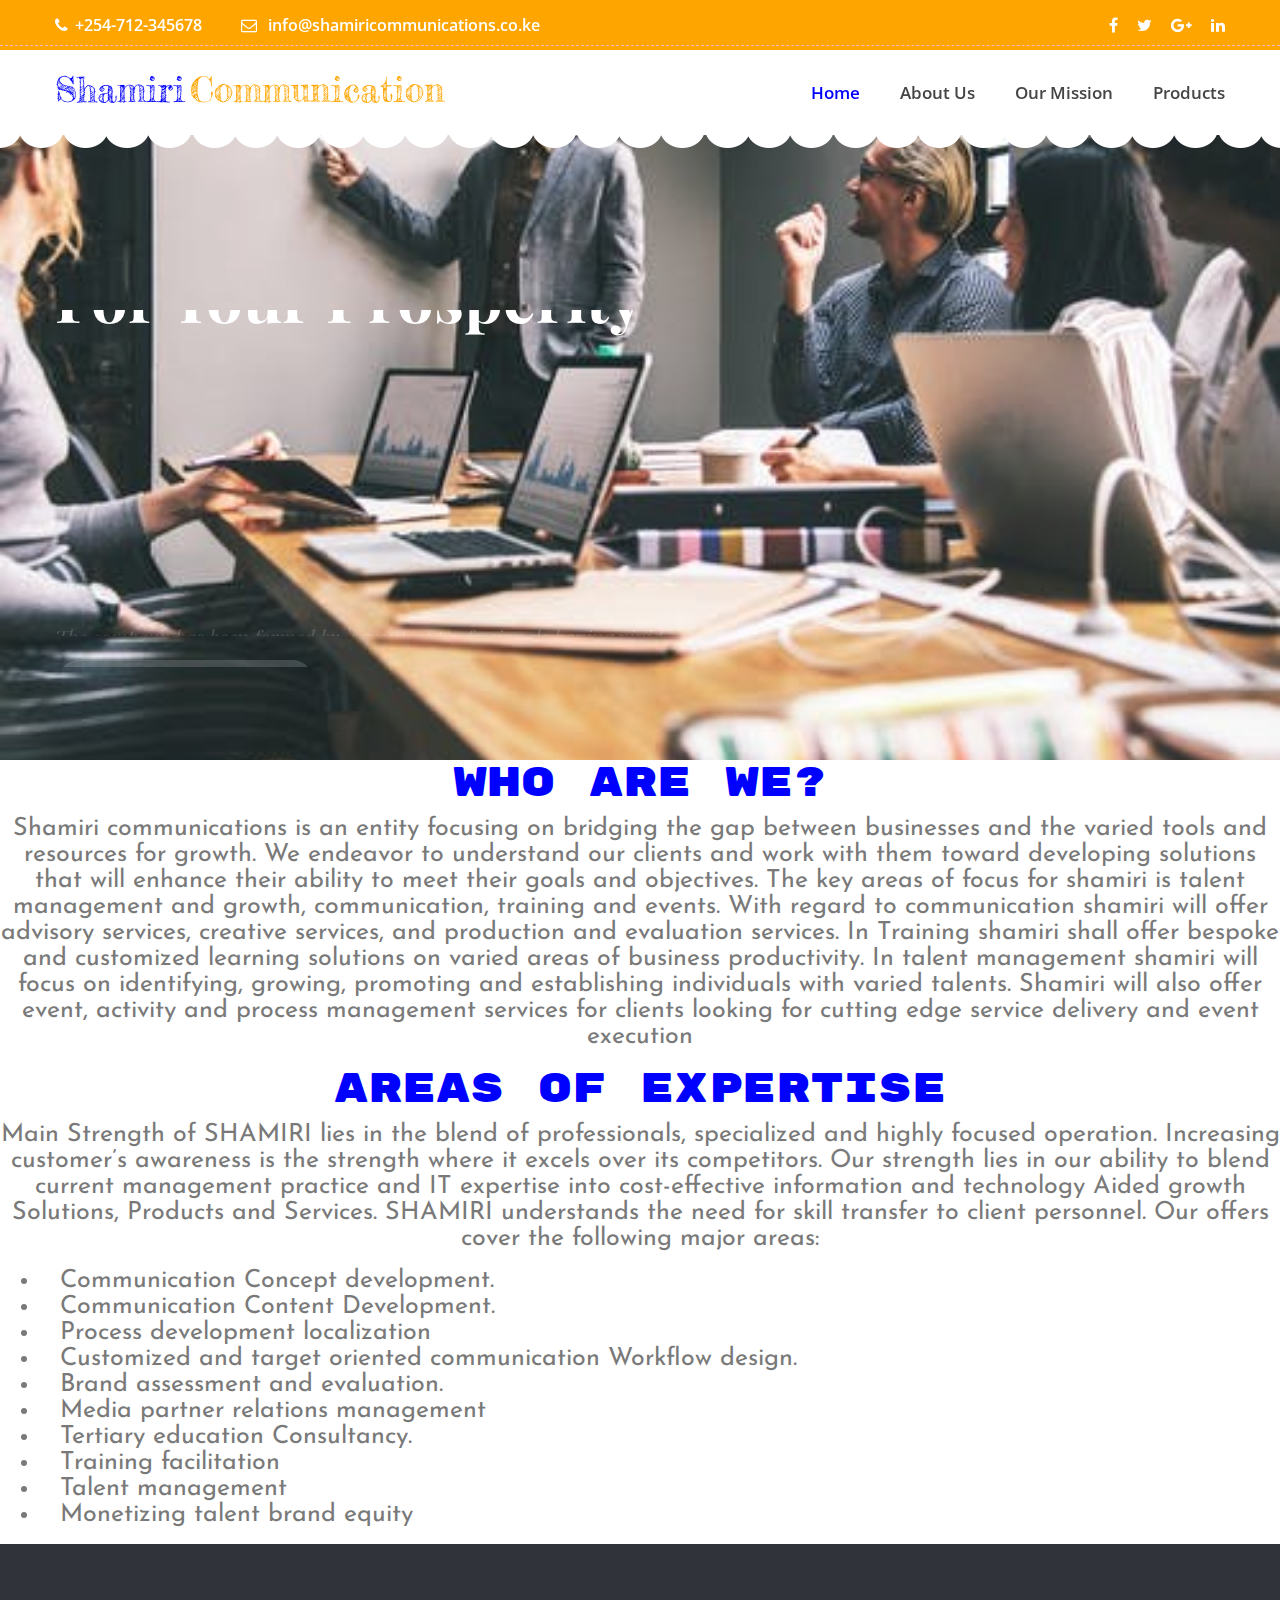
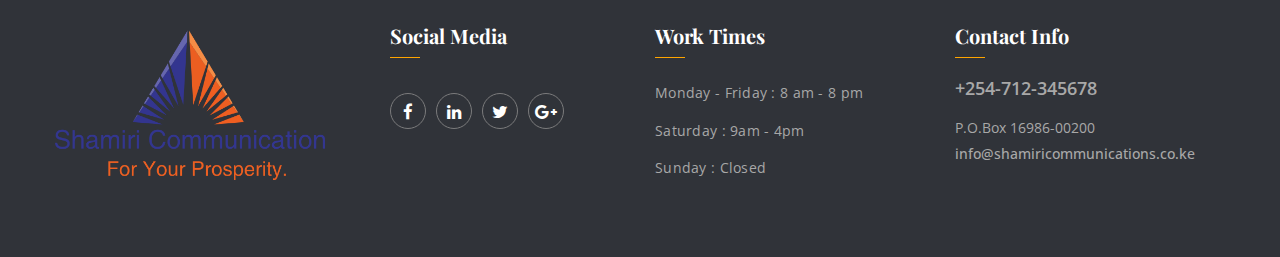
<file: index.html>
<!DOCTYPE html>
<html lang="en" dir="ltr">
  <head>
    <meta charset="utf-8">
    <title>Shamiri Communication</title>
    <!-- Icon css link -->
    <link href="css/font-awesome.min.css" rel="stylesheet">
    <link href="vendors/linearicons/style.css" rel="stylesheet">
    <link href="vendors/flat-icon/flaticon.css" rel="stylesheet">
    <!-- Bootstrap -->
    <link href="css/bootstrap.min.css" rel="stylesheet">
    <!-- Rev slider css -->
    <link href="vendors/revolution/css/settings.css" rel="stylesheet">
    <link href="vendors/revolution/css/layers.css" rel="stylesheet">
    <link href="vendors/revolution/css/navigation.css" rel="stylesheet">
    <link href="vendors/animate-css/animate.css" rel="stylesheet">
    <!-- Extra plugin css -->
    <link href="vendors/owl-carousel/owl.carousel.min.css" rel="stylesheet">
    <link href="vendors/magnifc-popup/magnific-popup.css" rel="stylesheet">
    <link href="css/style.css" rel="stylesheet">
    <link href="css/responsive.css" rel="stylesheet">

    <link href="https://fonts.googleapis.com/css?family=Montez|Rochester|Rock+Salt" rel="stylesheet">
    <link href="https://fonts.googleapis.com/css?family=Fredericka+the+Great|Rock+Salt" rel="stylesheet">
    <link href="https://fonts.googleapis.com/css?family=Abril+Fatface|Acme&display=swap" rel="stylesheet">
    <link href="https://fonts.googleapis.com/css?family=Indie+Flower|Josefin+Sans|Noto+Serif|Rubik+Mono+One&display=swap" rel="stylesheet">
  </head>
  <body>
    <!--================Main Header Area =================-->
   <header class="main_header_area">
     <div class="top_header_area row m0">
       <div class="container">
         <div class="float-left">
           <a href="#"><i class="fa fa-phone" aria-hidden="true"></i>+254-712-345678</a>
           <a href="#"><i class="fa fa-envelope-o" aria-hidden="true"></i> info@shamiricommunications.co.ke</a>
         </div>
         <div class="float-right">
           <ul class="h_social list_style">
             <li><a href="#"><i class="fa fa-facebook"></i></a></li>
             <li><a href="#"><i class="fa fa-twitter"></i></a></li>
             <li><a href="#"><i class="fa fa-google-plus"></i></a></li>
             <li><a href="#"><i class="fa fa-linkedin"></i></a></li>
           </ul>
           <!-- <ul class="h_search list_style">
             <li class="shop_cart"><a href="#"><i class="lnr lnr-cart"></i></a></li>
             <li><a class="popup-with-zoom-anim" href="#test-search"><i class="fa fa-search"></i></a></li>
           </ul> -->
         </div>
       </div>
     </div>
     <div class="main_menu_two">
       <div class="container">
         <nav class="navbar navbar-expand-lg navbar-light bg-light">
           <style>.orange{color:orange;font-family: 'Fredericka the Great', cursive;font-size: 35px} .blue{color:blue;font-family: 'Fredericka the Great', cursive;font-size: 35px;}</style>
           <a class="navbar-brand" href="index.html"><span class="blue">Shamiri</span> <span class="orange">Communication</span></a>
           </a>
           <button class="navbar-toggler" type="button" data-toggle="collapse" data-target="#navbarSupportedContent" aria-controls="navbarSupportedContent" aria-expanded="false" aria-label="Toggle navigation">
             <span class="my_toggle_menu">
                             <span></span>
                             <span></span>
                             <span></span>
                           </span>
           </button>
           <div class="collapse navbar-collapse" id="navbarSupportedContent">
             <ul class="navbar-nav justify-content-end">
               <li class="active"><a href="index.html">Home</a></li>
               <li><a href="about.html">About Us</a></li>
               <li><a href="mission.html">Our Mission</a></li>

               <li><a href="products.html">Products</a></li>
             </ul>
           </div>
         </nav>
       </div>
     </div>
   </header>
       <!--================End Main Header Area =================-->
       <!--================Slider Area =================-->
       <section class="main_slider_area">
           <div id="main_slider" class="rev_slider" data-version="5.3.1.6">
               <ul>
                 <li data-index="rs-1587" data-transition="fade" data-slotamount="default" data-hideafterloop="0" data-hideslideonmobile="off"  data-easein="default" data-easeout="default" data-masterspeed="300"  data-thumb="img/meetingpia.jpeg"  data-rotate="0"  data-saveperformance="off"  data-title="Creative" data-param1="01" data-param2="" data-param3="" data-param4="" data-param5="" data-param6="" data-param7="" data-param8="" data-param9="" data-param10="" data-description="">
                  <!-- MAIN IMAGE -->
                  <img src="img/meetingpia.jpeg"  alt="" data-bgposition="center center" data-bgfit="cover" data-bgrepeat="no-repeat" data-bgparallax="5" class="rev-slidebg" data-no-retina>
                      <!-- LAYER NR. 1 -->
                      <div class="slider_text_box">
                          <div class="tp-caption tp-resizeme first_text"
                          data-x="['left','left','left','15','15']" data-hoffset="['0','0','0','0']"
                          data-y="['top','top','top','top']" data-voffset="['175','175','125','165','160']"
                          data-fontsize="['65','65','65','40','30']"
                          data-lineheight="['80','80','80','50','40']"
                          data-width="['800','800','800','500']"
                          data-height="none"
                          data-whitespace="normal"
                          data-type="text"
                          data-responsive_offset="on"
                          data-frames="[{&quot;delay&quot;:10,&quot;speed&quot;:1500,&quot;frame&quot;:&quot;0&quot;,&quot;from&quot;:&quot;y:[-100%];z:0;rX:0deg;rY:0;rZ:0;sX:1;sY:1;skX:0;skY:0;&quot;,&quot;mask&quot;:&quot;x:0px;y:0px;s:inherit;e:inherit;&quot;,&quot;to&quot;:&quot;o:1;&quot;,&quot;ease&quot;:&quot;Power2.easeInOut&quot;},{&quot;delay&quot;:&quot;wait&quot;,&quot;speed&quot;:1500,&quot;frame&quot;:&quot;999&quot;,&quot;to&quot;:&quot;y:[175%];&quot;,&quot;mask&quot;:&quot;x:inherit;y:inherit;s:inherit;e:inherit;&quot;,&quot;ease&quot;:&quot;Power2.easeInOut&quot;}]"
                          data-textAlign="['left','left','left','left']">Shamiri Comuunication <br /> For Your Prosperity</div>
                          <div class="tp-caption tp-resizeme secand_text"
                              data-x="['left','left','left','15','15']" data-hoffset="['0','0','0','0']"
                              data-y="['top','top','top','top']" data-voffset="['345','345','300','300','250']"
                              data-fontsize="['20','20','20','20','16']"
                              data-lineheight="['28','28','28','28']"
                              data-width="['640','640','640','640','350']"
                              data-height="none"
                              data-whitespace="normal"
                              data-type="text"
                              data-responsive_offset="on"
                              data-transform_idle="o:1;"
                              data-frames="[{&quot;delay&quot;:10,&quot;speed&quot;:1500,&quot;frame&quot;:&quot;0&quot;,&quot;from&quot;:&quot;y:[100%];z:0;rX:0deg;rY:0;rZ:0;sX:1;sY:1;skX:0;skY:0;opacity:0;&quot;,&quot;mask&quot;:&quot;x:0px;y:[100%];s:inherit;e:inherit;&quot;,&quot;to&quot;:&quot;o:1;&quot;,&quot;ease&quot;:&quot;Power2.easeInOut&quot;},{&quot;delay&quot;:&quot;wait&quot;,&quot;speed&quot;:1500,&quot;frame&quot;:&quot;999&quot;,&quot;to&quot;:&quot;y:[175%];&quot;,&quot;mask&quot;:&quot;x:inherit;y:inherit;s:inherit;e:inherit;&quot;,&quot;ease&quot;:&quot;Power2.easeInOut&quot;}]">The company has been formed by a group of professionals having vivid experience and wide exposure in communication, events, education and talent management.
                          </div>
                          <div class="tp-caption tp-resizeme slider_button"
                             data-x="['left','left','left','15','15']" data-hoffset="['0','0','0','0']"
                              data-y="['top','top','top','top']" data-voffset="['435','435','390','390','360']"
                              data-fontsize="['14','14','14','14']"
                              data-lineheight="['46','46','46','46']"
                              data-width="none"
                              data-height="none"
                              data-whitespace="nowrap"
                              data-type="text"
                              data-responsive_offset="on"
                              data-frames="[{&quot;delay&quot;:10,&quot;speed&quot;:1500,&quot;frame&quot;:&quot;0&quot;,&quot;from&quot;:&quot;y:[100%];z:0;rX:0deg;rY:0;rZ:0;sX:1;sY:1;skX:0;skY:0;opacity:0;&quot;,&quot;mask&quot;:&quot;x:0px;y:[100%];s:inherit;e:inherit;&quot;,&quot;to&quot;:&quot;o:1;&quot;,&quot;ease&quot;:&quot;Power2.easeInOut&quot;},{&quot;delay&quot;:&quot;wait&quot;,&quot;speed&quot;:1500,&quot;frame&quot;:&quot;999&quot;,&quot;to&quot;:&quot;y:[175%];&quot;,&quot;mask&quot;:&quot;x:inherit;y:inherit;s:inherit;e:inherit;&quot;,&quot;ease&quot;:&quot;Power2.easeInOut&quot;}]">
                              <a class="main_btn" href="#">Explore our services</a>
                          </div>
                      </div>
                  </li>
                   <li data-index="rs-1588" data-transition="fade" data-slotamount="default" data-hideafterloop="0" data-hideslideonmobile="off"  data-easein="default" data-easeout="default" data-masterspeed="300"  data-thumb="img/event.jpg
                   .jpg"  data-rotate="0"  data-saveperformance="off"  data-title="Creative" data-param1="01" data-param2="" data-param3="" data-param4="" data-param5="" data-param6="" data-param7="" data-param8="" data-param9="" data-param10="" data-description="">
                   <!-- MAIN IMAGE -->
                   <img src="img/event.jpg"  alt="" data-bgposition="center center" data-bgfit="cover" data-bgrepeat="no-repeat" data-bgparallax="5" class="rev-slidebg" data-no-retina>
                   <!-- LAYERS -->
                       <!-- LAYERS -->
                       <!-- LAYER NR. 1 -->
                       <div class="slider_text_box">
                           <div class="tp-caption tp-resizeme first_text"
                           data-x="['left','left','left','15','15']" data-hoffset="['0','0','0','0']"
                           data-y="['top','top','top','top']" data-voffset="['175','175','125','165','160']"
                           data-fontsize="['65','65','65','40','30']"
                           data-lineheight="['80','80','80','50','40']"
                           data-width="['800','800','800','500']"
                           data-height="none"
                           data-whitespace="normal"
                           data-type="text"
                           data-responsive_offset="on"
                           data-frames="[{&quot;delay&quot;:10,&quot;speed&quot;:1500,&quot;frame&quot;:&quot;0&quot;,&quot;from&quot;:&quot;y:[-100%];z:0;rX:0deg;rY:0;rZ:0;sX:1;sY:1;skX:0;skY:0;&quot;,&quot;mask&quot;:&quot;x:0px;y:0px;s:inherit;e:inherit;&quot;,&quot;to&quot;:&quot;o:1;&quot;,&quot;ease&quot;:&quot;Power2.easeInOut&quot;},{&quot;delay&quot;:&quot;wait&quot;,&quot;speed&quot;:1500,&quot;frame&quot;:&quot;999&quot;,&quot;to&quot;:&quot;y:[175%];&quot;,&quot;mask&quot;:&quot;x:inherit;y:inherit;s:inherit;e:inherit;&quot;,&quot;ease&quot;:&quot;Power2.easeInOut&quot;}]"
                           data-textAlign="['left','left','left','left']">Areas of Expertise<br />Blend of Professionals</div>
                           <div class="tp-caption tp-resizeme secand_text"
                               data-x="['left','left','left','15','15']" data-hoffset="['0','0','0','0']"
                               data-y="['top','top','top','top']" data-voffset="['345','345','300','300','250']"
                               data-fontsize="['20','20','20','20','16']"
                               data-lineheight="['28','28','28','28']"
                               data-width="['640','640','640','640','350']"
                               data-height="none"
                               data-whitespace="normal"
                               data-type="text"
                               data-responsive_offset="on"
                               data-transform_idle="o:1;"
                               data-frames="[{&quot;delay&quot;:10,&quot;speed&quot;:1500,&quot;frame&quot;:&quot;0&quot;,&quot;from&quot;:&quot;y:[100%];z:0;rX:0deg;rY:0;rZ:0;sX:1;sY:1;skX:0;skY:0;opacity:0;&quot;,&quot;mask&quot;:&quot;x:0px;y:[100%];s:inherit;e:inherit;&quot;,&quot;to&quot;:&quot;o:1;&quot;,&quot;ease&quot;:&quot;Power2.easeInOut&quot;},{&quot;delay&quot;:&quot;wait&quot;,&quot;speed&quot;:1500,&quot;frame&quot;:&quot;999&quot;,&quot;to&quot;:&quot;y:[175%];&quot;,&quot;mask&quot;:&quot;x:inherit;y:inherit;s:inherit;e:inherit;&quot;,&quot;ease&quot;:&quot;Power2.easeInOut&quot;}]"> Our strength lies in our ability to blend current management practice and IT expertise into cost-effective information and technology Aided growth Solutions, Products and Services
                           </div>
                           <div class="tp-caption tp-resizeme slider_button"
                               data-x="['left','left','left','15','15']" data-hoffset="['0','0','0','0']"
                               data-y="['top','top','top','top']" data-voffset="['435','435','390','390','360']"
                               data-fontsize="['14','14','14','14']"
                               data-lineheight="['46','46','46','46']"
                               data-width="none"
                               data-height="none"
                               data-whitespace="nowrap"
                               data-type="text"
                               data-responsive_offset="on"
                               data-frames="[{&quot;delay&quot;:10,&quot;speed&quot;:1500,&quot;frame&quot;:&quot;0&quot;,&quot;from&quot;:&quot;y:[100%];z:0;rX:0deg;rY:0;rZ:0;sX:1;sY:1;skX:0;skY:0;opacity:0;&quot;,&quot;mask&quot;:&quot;x:0px;y:[100%];s:inherit;e:inherit;&quot;,&quot;to&quot;:&quot;o:1;&quot;,&quot;ease&quot;:&quot;Power2.easeInOut&quot;},{&quot;delay&quot;:&quot;wait&quot;,&quot;speed&quot;:1500,&quot;frame&quot;:&quot;999&quot;,&quot;to&quot;:&quot;y:[175%];&quot;,&quot;mask&quot;:&quot;x:inherit;y:inherit;s:inherit;e:inherit;&quot;,&quot;ease&quot;:&quot;Power2.easeInOut&quot;}]">
                               <a class="main_btn" href="#">Our People</a>
                           </div>
                       </div>
                   </li>
                   <li data-index="rs-1589" data-transition="fade" data-slotamount="default" data-hideafterloop="0" data-hideslideonmobile="off"  data-easein="default" data-easeout="default" data-masterspeed="300"  data-thumb="img/thanos.jpg"  data-rotate="0"  data-saveperformance="off"  data-title="Creative" data-param1="01" data-param2="" data-param3="" data-param4="" data-param5="" data-param6="" data-param7="" data-param8="" data-param9="" data-param10="" data-description="">
                   <!-- MAIN IMAGE -->
                   <img src="img/thanos.jpg"  alt="" data-bgposition="center center" data-bgfit="cover" data-bgrepeat="no-repeat" data-bgparallax="5" class="rev-slidebg" data-no-retina>
                   <!-- LAYERS -->
                       <!-- LAYERS -->
                       <!-- LAYER NR. 1 -->
                       <div class="slider_text_box">
                           <div class="tp-caption tp-resizeme first_text"
                           data-x="['left','left','left','15','15']" data-hoffset="['0','0','0','0']"
                           data-y="['top','top','top','top']" data-voffset="['175','175','125','165','160']"
                           data-fontsize="['65','65','65','40','30']"
                           data-lineheight="['80','80','80','50','40']"
                           data-width="['800','800','800','500']"
                           data-height="none"
                           data-whitespace="normal"
                           data-type="text"
                           data-responsive_offset="on"
                           data-frames="[{&quot;delay&quot;:10,&quot;speed&quot;:1500,&quot;frame&quot;:&quot;0&quot;,&quot;from&quot;:&quot;y:[-100%];z:0;rX:0deg;rY:0;rZ:0;sX:1;sY:1;skX:0;skY:0;&quot;,&quot;mask&quot;:&quot;x:0px;y:0px;s:inherit;e:inherit;&quot;,&quot;to&quot;:&quot;o:1;&quot;,&quot;ease&quot;:&quot;Power2.easeInOut&quot;},{&quot;delay&quot;:&quot;wait&quot;,&quot;speed&quot;:1500,&quot;frame&quot;:&quot;999&quot;,&quot;to&quot;:&quot;y:[175%];&quot;,&quot;mask&quot;:&quot;x:inherit;y:inherit;s:inherit;e:inherit;&quot;,&quot;ease&quot;:&quot;Power2.easeInOut&quot;}]"
                           data-textAlign="['left','left','left','left']">Diverse ... <br /> always something new</div>
                           <div class="tp-caption tp-resizeme secand_text"
                               data-x="['left','left','left','15','15']" data-hoffset="['0','0','0','0']"
                               data-y="['top','top','top','top']" data-voffset="['345','345','300','300','250']"
                               data-fontsize="['20','20','20','20','16']"
                               data-lineheight="['28','28','28','28']"
                               data-width="['640','640','640','640','350']"
                               data-height="none"
                               data-whitespace="normal"
                               data-type="text"
                               data-responsive_offset="on"
                               data-transform_idle="o:1;"
                               data-frames="[{&quot;delay&quot;:10,&quot;speed&quot;:1500,&quot;frame&quot;:&quot;0&quot;,&quot;from&quot;:&quot;y:[100%];z:0;rX:0deg;rY:0;rZ:0;sX:1;sY:1;skX:0;skY:0;opacity:0;&quot;,&quot;mask&quot;:&quot;x:0px;y:[100%];s:inherit;e:inherit;&quot;,&quot;to&quot;:&quot;o:1;&quot;,&quot;ease&quot;:&quot;Power2.easeInOut&quot;},{&quot;delay&quot;:&quot;wait&quot;,&quot;speed&quot;:1500,&quot;frame&quot;:&quot;999&quot;,&quot;to&quot;:&quot;y:[175%];&quot;,&quot;mask&quot;:&quot;x:inherit;y:inherit;s:inherit;e:inherit;&quot;,&quot;ease&quot;:&quot;Power2.easeInOut&quot;}]">Increasing customer’s awareness is the strength where it excels over its competitors.
                           </div>
                           <div class="tp-caption tp-resizeme slider_button"
                               data-x="['left','left','left','15','15']" data-hoffset="['0','0','0','0']"
                               data-y="['top','top','top','top']" data-voffset="['435','435','390','390','360']"
                               data-fontsize="['14','14','14','14']"
                               data-lineheight="['46','46','46','46']"
                               data-width="none"
                               data-height="none"
                               data-whitespace="nowrap"
                               data-type="text"
                               data-responsive_offset="on"
                               data-frames="[{&quot;delay&quot;:10,&quot;speed&quot;:1500,&quot;frame&quot;:&quot;0&quot;,&quot;from&quot;:&quot;y:[100%];z:0;rX:0deg;rY:0;rZ:0;sX:1;sY:1;skX:0;skY:0;opacity:0;&quot;,&quot;mask&quot;:&quot;x:0px;y:[100%];s:inherit;e:inherit;&quot;,&quot;to&quot;:&quot;o:1;&quot;,&quot;ease&quot;:&quot;Power2.easeInOut&quot;},{&quot;delay&quot;:&quot;wait&quot;,&quot;speed&quot;:1500,&quot;frame&quot;:&quot;999&quot;,&quot;to&quot;:&quot;y:[175%];&quot;,&quot;mask&quot;:&quot;x:inherit;y:inherit;s:inherit;e:inherit;&quot;,&quot;ease&quot;:&quot;Power2.easeInOut&quot;}]">
                               <a class="main_btn" href="#">Our Clients</a>
                           </div>
                       </div>
                   </li>
               </ul>
           </div>
       </section>
       <!--================End Slider Area =================-->
       <div class="body">
         <h1>Who are we?</h1>
         <p>Shamiri communications is an entity focusing on bridging the gap between businesses and the varied tools
            and resources for growth. We endeavor to understand our clients and work with them toward developing solutions
            that will enhance their ability to meet their goals and objectives. The key areas of focus for shamiri is talent management
            and growth, communication, training and events. With regard to communication shamiri will offer advisory services,
            creative services, and production and evaluation services. In Training shamiri shall offer bespoke and customized learning
            solutions on varied areas of business productivity. In talent management shamiri will focus on identifying, growing, promoting
            and establishing individuals with varied talents. Shamiri will also offer event, activity and process management services for
            clients looking for cutting edge service delivery and event execution</p>
         <h1>Areas of Expertise</h1>
         <p>Main Strength of SHAMIRI lies in the blend of professionals, specialized and highly focused operation. Increasing customer’s
           awareness is the strength where it excels over its competitors. Our strength lies in our ability to blend current management practice
           and IT expertise into cost-effective information and technology Aided growth Solutions, Products and Services. SHAMIRI understands
           the need for skill transfer to client personnel. Our offers cover the following major areas:</p>
          <ul>
            <li>Communication Concept development.</li>
            <li>Communication Content Development.</li>
            <li>Process development localization</li>
            <li>Customized and target oriented communication Workflow design.</li>
            <li>Brand assessment and evaluation.</li>
            <li>Media partner relations management</li>
            <li>Tertiary education Consultancy.</li>
            <li>Training facilitation</li>
            <li>Talent management </li>
            <li> Monetizing talent brand equity</li>
          </ul>

       </div>

       <!--================Footer Area =================-->
        <footer class="footer_area">
          <div class="footer_widgets">
            <div class="container">
              <div class="row footer_wd_inner">
                <div class="col-lg-3 col-6">
                  <aside class="f_widget f_about_widget">
                    <img src="img/SmallLogo.png" alt="Logo" style="width:100%">
                    <!-- <style>.pink-footer{color:pink;font-family: 'Fredericka the Great', cursive;font-size: 33px} .blue-footer{color:blue;font-family: 'Fredericka the Great', cursive;font-size: 33px;}</style> -->
                    <!-- <h1><span class="pink-footer">Shani's</span> <span class="blue-footer">Delights</span></h1> -->
                    <p></p>

                  </aside>
                </div>
                <div class="col-lg-3 col-6">
                  <aside class="f_widget f_link_widget f_about_widget">
                    <div class="f_title">
                      <h3>Social Media</h3>
                    </div>
                    <ul class="nav">
                      <li><a href="#"><i class="fa fa-facebook"></i></a></li>
                      <li><a href="#"><i class="fa fa-linkedin"></i></a></li>
                      <li><a href="#"><i class="fa fa-twitter"></i></a></li>
                      <li><a href="#"><i class="fa fa-google-plus"></i></a></li>
                    </ul>
                  </aside>
                </div>
                <div class="col-lg-3 col-6">
                  <aside class="f_widget f_link_widget">
                    <div class="f_title">
                      <h3>Work Times</h3>
                    </div>
                    <ul class="list_style">
                      <li><a href="#">Monday - Friday : 8 am - 8 pm</a></li>
                      <li><a href="#">Saturday : 9am - 4pm</a></li>
                      <li><a href="#">Sunday : Closed</a></li>
                    </ul>
                  </aside>
                </div>
                <div class="col-lg-3 col-6">
                  <aside class="f_widget f_contact_widget">
                    <div class="f_title">
                      <h3>Contact Info</h3>
                    </div>
                    <h4>+254-712-345678</h4>
                    <p>P.O.Box 16986-00200<br></p>
                    <h5>info@shamiricommunications.co.ke</h5>
                  </aside>
                </div>
              </div>
            </div>
          </div>

        </footer>
      <!--================End Footer Area =================-->




       <!-- jQuery (necessary for Bootstrap's JavaScript plugins) -->
        <script src="js/jquery-3.2.1.min.js"></script>
        <!-- Include all compiled plugins (below), or include individual files as needed -->
        <script src="js/popper.min.js"></script>
        <script src="js/bootstrap.min.js"></script>
        <!-- Rev slider js -->
        <script src="vendors/revolution/js/jquery.themepunch.tools.min.js"></script>
        <script src="vendors/revolution/js/jquery.themepunch.revolution.min.js"></script>
        <script src="vendors/revolution/js/extensions/revolution.extension.actions.min.js"></script>
        <script src="vendors/revolution/js/extensions/revolution.extension.video.min.js"></script>
        <script src="vendors/revolution/js/extensions/revolution.extension.slideanims.min.js"></script>
        <script src="vendors/revolution/js/extensions/revolution.extension.layeranimation.min.js"></script>
        <script src="vendors/revolution/js/extensions/revolution.extension.navigation.min.js"></script>
        <!-- Extra plugin js -->
        <script src="vendors/owl-carousel/owl.carousel.min.js"></script>
        <script src="vendors/magnifc-popup/jquery.magnific-popup.min.js"></script>
        <script src="vendors/datetime-picker/js/moment.min.js"></script>
        <script src="vendors/datetime-picker/js/bootstrap-datetimepicker.min.js"></script>
        <script src="vendors/nice-select/js/jquery.nice-select.min.js"></script>
        <script src="vendors/jquery-ui/jquery-ui.min.js"></script>
        <script src="vendors/lightbox/simpleLightbox.min.js"></script>
        <script src="js/theme.js"></script>

  </body>
</html>
</file>
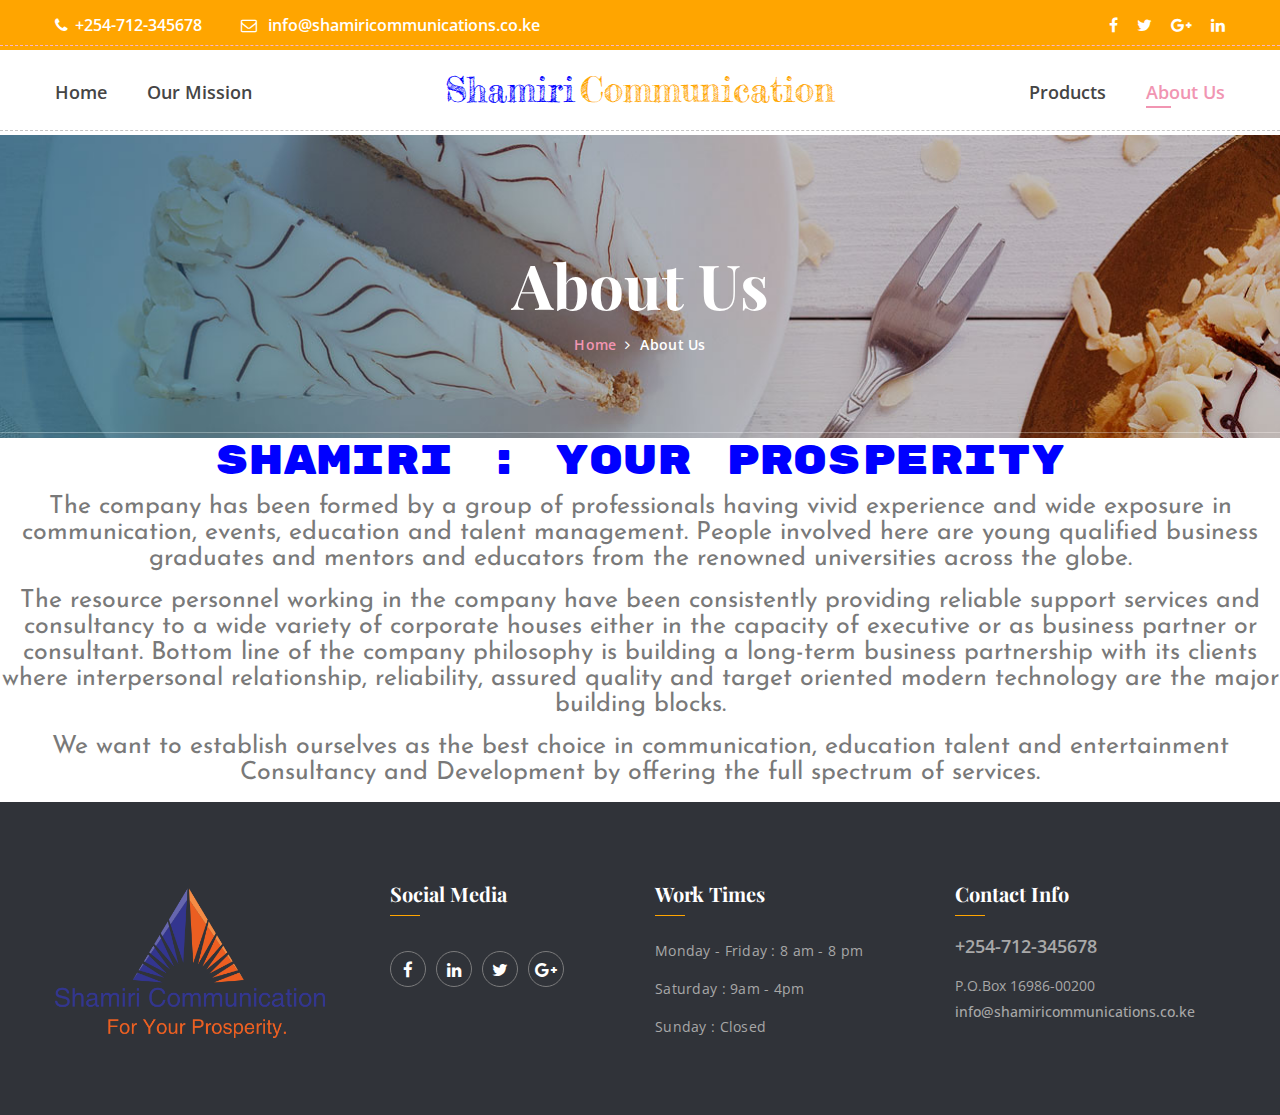
<file: about.html>
<!DOCTYPE html>
<html lang="en" dir="ltr">
  <head>
    <meta charset="utf-8">
    <title>About Us | Shamiri</title>
    <!-- Icon css link -->
    <link href="css/font-awesome.min.css" rel="stylesheet">
    <link href="vendors/linearicons/style.css" rel="stylesheet">
    <link href="vendors/flat-icon/flaticon.css" rel="stylesheet">
    <!-- Bootstrap -->
    <link href="css/bootstrap.min.css" rel="stylesheet">
    <!-- Rev slider css -->
    <link href="vendors/revolution/css/settings.css" rel="stylesheet">
    <link href="vendors/revolution/css/layers.css" rel="stylesheet">
    <link href="vendors/revolution/css/navigation.css" rel="stylesheet">
    <link href="vendors/animate-css/animate.css" rel="stylesheet">
    <!-- Extra plugin css -->
    <link href="vendors/owl-carousel/owl.carousel.min.css" rel="stylesheet">
    <link href="vendors/magnifc-popup/magnific-popup.css" rel="stylesheet">
    <link href="css/style.css" rel="stylesheet">
    <link href="css/responsive.css" rel="stylesheet">

    <link href="https://fonts.googleapis.com/css?family=Montez|Rochester|Rock+Salt" rel="stylesheet">
    <link href="https://fonts.googleapis.com/css?family=Fredericka+the+Great|Rock+Salt" rel="stylesheet">
    <link href="https://fonts.googleapis.com/css?family=Abril+Fatface|Acme&display=swap" rel="stylesheet">
    <link href="https://fonts.googleapis.com/css?family=Indie+Flower|Josefin+Sans|Noto+Serif|Rubik+Mono+One&display=swap" rel="stylesheet">
  </head>
  <body>
    <!--================Main Header Area =================-->
      <header class="main_header_area">
        <div class="top_header_area row m0">
          <div class="container">
            <div class="float-left">
              <a href="#"><i class="fa fa-phone" aria-hidden="true"></i>+254-712-345678</a>
              <a href="#"><i class="fa fa-envelope-o" aria-hidden="true"></i> info@shamiricommunications.co.ke</a>
            </div>
            <div class="float-right">
              <ul class="h_social list_style">
                <li><a href="#"><i class="fa fa-facebook"></i></a></li>
                <li><a href="#"><i class="fa fa-twitter"></i></a></li>
                <li><a href="#"><i class="fa fa-google-plus"></i></a></li>
                <li><a href="#"><i class="fa fa-linkedin"></i></a></li>
              </ul>
              <!-- <ul class="h_search list_style">
                <li class="shop_cart"><a href="#"><i class="lnr lnr-cart"></i></a></li>
                <li><a class="popup-with-zoom-anim" href="#test-search"><i class="fa fa-search"></i></a></li>
              </ul> -->
            </div>
          </div>
        </div>
        <div class="main_menu_area">
          <div class="container">
            <nav class="navbar navbar-expand-lg navbar-light bg-light">
              <a class="navbar-brand" href="index.html">

                <style>.orange{color:orange;font-family: 'Fredericka the Great', cursive;font-size: 35px} .blue{color:blue;font-family: 'Fredericka the Great', cursive;font-size: 35px;}</style>
                <a class="navbar-brand" href="index.html"><span class="blue">Shamiri</span> <span class="orange">Communication</span></a>
                </a>
              <button class="navbar-toggler" type="button" data-toggle="collapse" data-target="#navbarSupportedContent" aria-controls="navbarSupportedContent" aria-expanded="false" aria-label="Toggle navigation">
                <span class="my_toggle_menu">
                                <span></span>
                                <span></span>
                                <span></span>
                              </span>
              </button>
              <div class="collapse navbar-collapse" id="navbarSupportedContent">
                <ul class="navbar-nav mr-auto">
                  <li><a href="index.html">Home</a></li>
                  <li><a href="mission.html">Our Mission</a></li>
                </ul>
                <ul class="navbar-nav justify-content-end">
                  <li><a href="products.html">Products</a></li>
                  <li class="active"><a href="about.html">About Us</a></li>
                </ul>
              </div>
            </nav>
          </div>
        </div>
      </header>
      <!--================End Main Header Area =================-->
      <!--================End Main Header Area =================-->
      <section class="banner_area">
        <div class="container">
          <div class="banner_text">
            <h3>About Us</h3>
            <ul>
              <li><a href="index.html">Home</a></li>
              <li><a href="about.html">About Us</a></li>
            </ul>
          </div>
        </div>
      </section>
    <!--================End Main Header Area =================-->

    <div class="body">
      <h1>Shamiri : Your Prosperity</h1>
      <p>The company has been formed by a group of professionals having vivid experience and wide exposure
         in communication, events, education and talent management. People involved here are young qualified
         business graduates and mentors and educators from the renowned universities across the globe.</p>

      <p>The resource personnel working in the company have been consistently providing reliable support services
         and consultancy to a wide variety of corporate houses either in the capacity of executive or as business partner
         or consultant. Bottom line of the company philosophy is building a long-term business partnership with its
         clients where interpersonal relationship, reliability, assured quality and target oriented modern technology are
          the major building blocks.</p>

      <p>We want to establish ourselves as the best choice in communication, education talent and entertainment Consultancy
        and Development by offering the full spectrum of services.</p>

    </div>

    <!--================Footer Area =================-->
     <footer class="footer_area">
       <div class="footer_widgets">
         <div class="container">
           <div class="row footer_wd_inner">
             <div class="col-lg-3 col-6">
               <aside class="f_widget f_about_widget">
                 <img src="img/SmallLogo.png" alt="Logo" style="width:100%">
                 <!-- <style>.pink-footer{color:pink;font-family: 'Fredericka the Great', cursive;font-size: 33px} .blue-footer{color:blue;font-family: 'Fredericka the Great', cursive;font-size: 33px;}</style> -->
                 <!-- <h1><span class="pink-footer">Shani's</span> <span class="blue-footer">Delights</span></h1> -->
                 <p></p>

               </aside>
             </div>
             <div class="col-lg-3 col-6">
               <aside class="f_widget f_link_widget f_about_widget">
                 <div class="f_title">
                   <h3>Social Media</h3>
                 </div>
                 <ul class="nav">
                   <li><a href="#"><i class="fa fa-facebook"></i></a></li>
                   <li><a href="#"><i class="fa fa-linkedin"></i></a></li>
                   <li><a href="#"><i class="fa fa-twitter"></i></a></li>
                   <li><a href="#"><i class="fa fa-google-plus"></i></a></li>
                 </ul>
               </aside>
             </div>
             <div class="col-lg-3 col-6">
               <aside class="f_widget f_link_widget">
                 <div class="f_title">
                   <h3>Work Times</h3>
                 </div>
                 <ul class="list_style">
                   <li><a href="#">Monday - Friday : 8 am - 8 pm</a></li>
                   <li><a href="#">Saturday : 9am - 4pm</a></li>
                   <li><a href="#">Sunday : Closed</a></li>
                 </ul>
               </aside>
             </div>
             <div class="col-lg-3 col-6">
               <aside class="f_widget f_contact_widget">
                 <div class="f_title">
                   <h3>Contact Info</h3>
                 </div>
                 <h4>+254-712-345678</h4>
                 <p>P.O.Box 16986-00200<br></p>
                 <h5>info@shamiricommunications.co.ke</h5>
               </aside>
             </div>
           </div>
         </div>
       </div>

     </footer>
   <!--================End Footer Area =================-->


    <!-- jQuery (necessary for Bootstrap's JavaScript plugins) -->
     <script src="js/jquery-3.2.1.min.js"></script>
     <!-- Include all compiled plugins (below), or include individual files as needed -->
     <script src="js/popper.min.js"></script>
     <script src="js/bootstrap.min.js"></script>
     <!-- Rev slider js -->
     <script src="vendors/revolution/js/jquery.themepunch.tools.min.js"></script>
     <script src="vendors/revolution/js/jquery.themepunch.revolution.min.js"></script>
     <script src="vendors/revolution/js/extensions/revolution.extension.actions.min.js"></script>
     <script src="vendors/revolution/js/extensions/revolution.extension.video.min.js"></script>
     <script src="vendors/revolution/js/extensions/revolution.extension.slideanims.min.js"></script>
     <script src="vendors/revolution/js/extensions/revolution.extension.layeranimation.min.js"></script>
     <script src="vendors/revolution/js/extensions/revolution.extension.navigation.min.js"></script>
     <!-- Extra plugin js -->
     <script src="vendors/owl-carousel/owl.carousel.min.js"></script>
     <script src="vendors/magnifc-popup/jquery.magnific-popup.min.js"></script>
     <script src="vendors/datetime-picker/js/moment.min.js"></script>
     <script src="vendors/datetime-picker/js/bootstrap-datetimepicker.min.js"></script>
     <script src="vendors/nice-select/js/jquery.nice-select.min.js"></script>
     <script src="vendors/jquery-ui/jquery-ui.min.js"></script>
     <script src="vendors/lightbox/simpleLightbox.min.js"></script>
     <script src="js/theme.js"></script>
  </body>
</html>
</file>
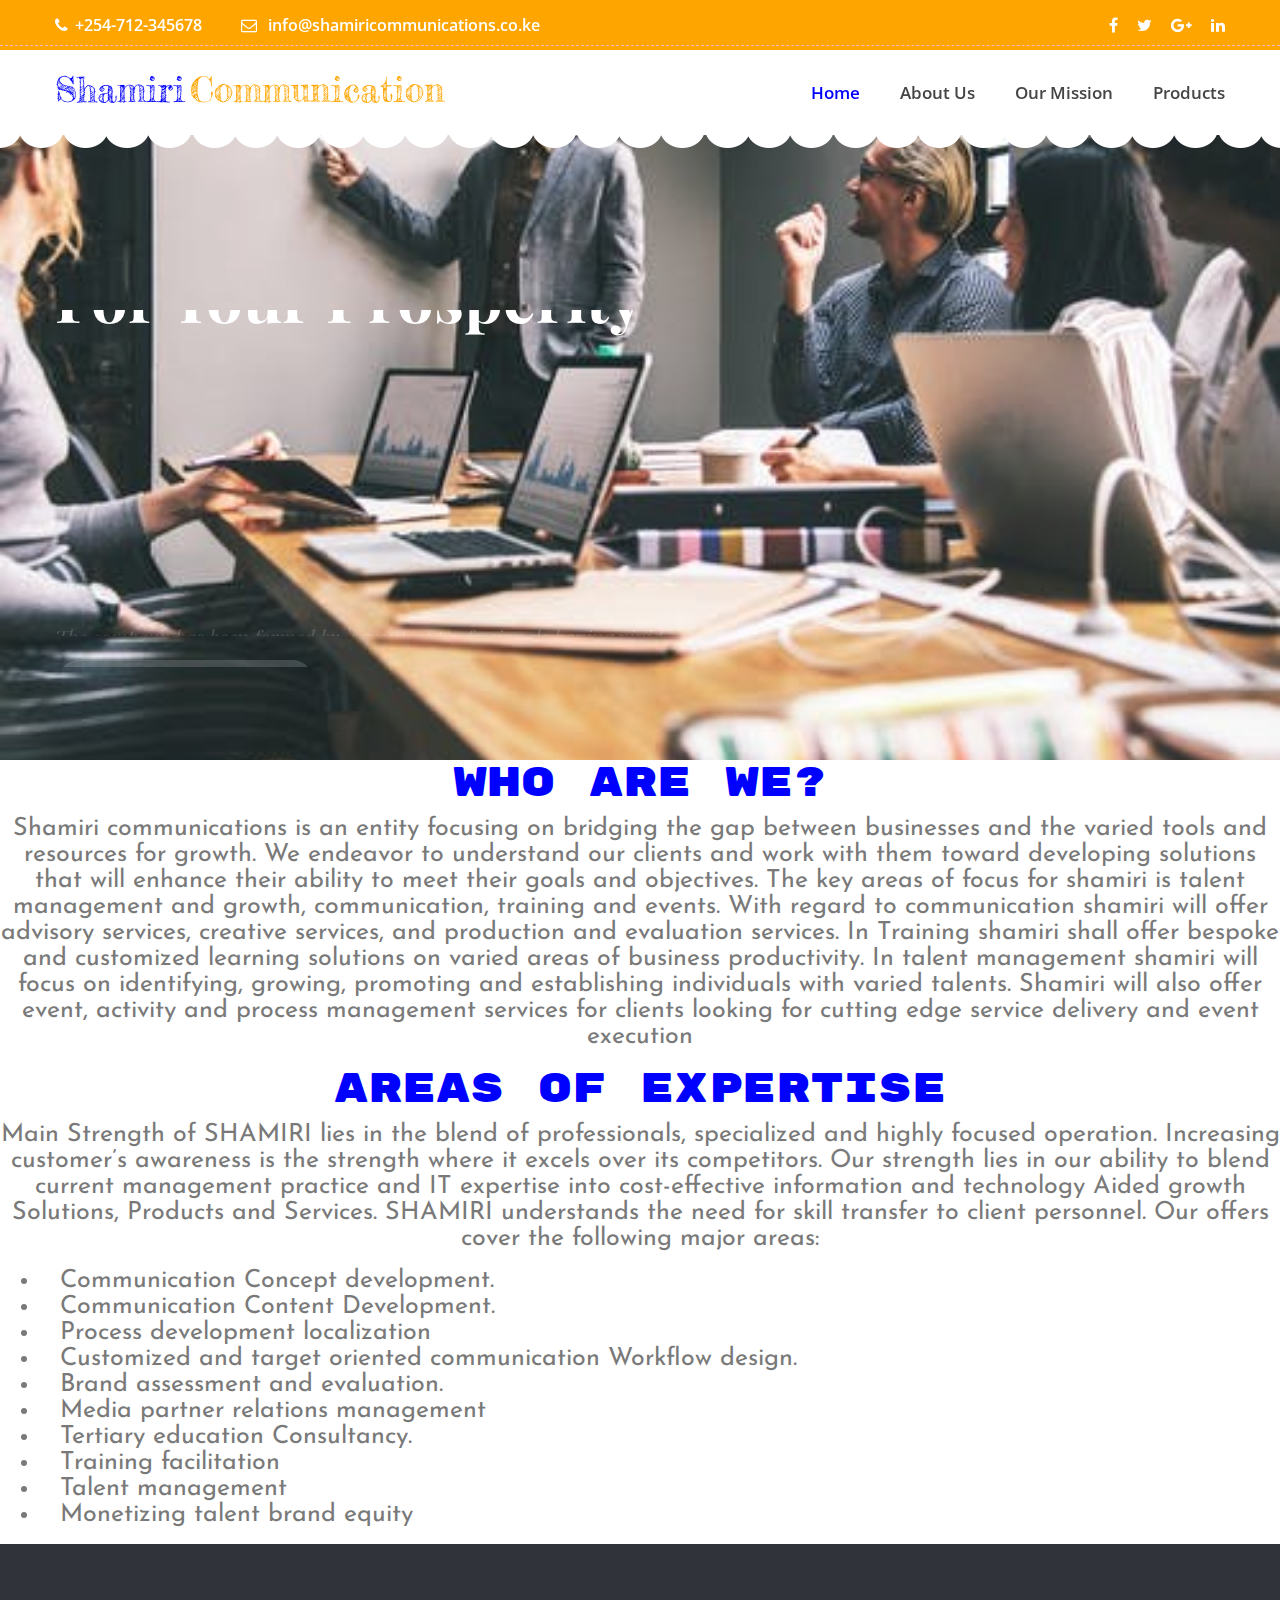
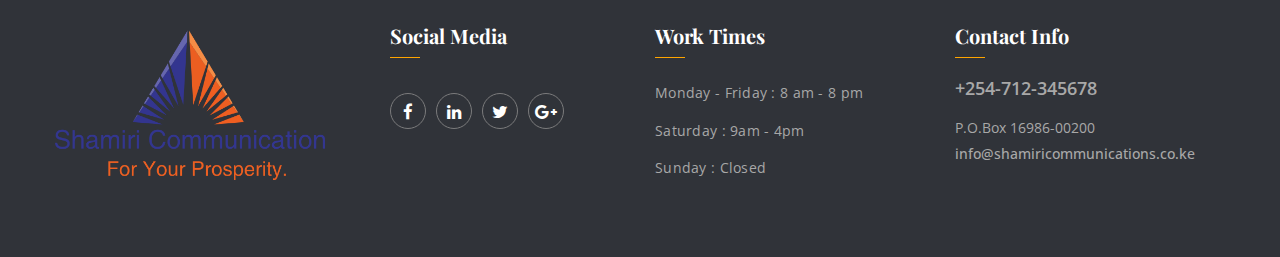
<file: homepage.html>
<!DOCTYPE html>
<html lang="en" dir="ltr">
  <head>
    <meta charset="utf-8">
    <title>Shamiri Communication</title>
    <!-- Icon css link -->
    <link href="css/font-awesome.min.css" rel="stylesheet">
    <link href="vendors/linearicons/style.css" rel="stylesheet">
    <link href="vendors/flat-icon/flaticon.css" rel="stylesheet">
    <!-- Bootstrap -->
    <link href="css/bootstrap.min.css" rel="stylesheet">
    <!-- Rev slider css -->
    <link href="vendors/revolution/css/settings.css" rel="stylesheet">
    <link href="vendors/revolution/css/layers.css" rel="stylesheet">
    <link href="vendors/revolution/css/navigation.css" rel="stylesheet">
    <link href="vendors/animate-css/animate.css" rel="stylesheet">
    <!-- Extra plugin css -->
    <link href="vendors/owl-carousel/owl.carousel.min.css" rel="stylesheet">
    <link href="vendors/magnifc-popup/magnific-popup.css" rel="stylesheet">
    <link href="css/style.css" rel="stylesheet">
    <link href="css/responsive.css" rel="stylesheet">

    <link href="https://fonts.googleapis.com/css?family=Montez|Rochester|Rock+Salt" rel="stylesheet">
    <link href="https://fonts.googleapis.com/css?family=Fredericka+the+Great|Rock+Salt" rel="stylesheet">
    <link href="https://fonts.googleapis.com/css?family=Abril+Fatface|Acme&display=swap" rel="stylesheet">
    <link href="https://fonts.googleapis.com/css?family=Indie+Flower|Josefin+Sans|Noto+Serif|Rubik+Mono+One&display=swap" rel="stylesheet">
  </head>
  <body>
    <!--================Main Header Area =================-->
   <header class="main_header_area">
     <div class="top_header_area row m0">
       <div class="container">
         <div class="float-left">
           <a href="#"><i class="fa fa-phone" aria-hidden="true"></i>+254-712-345678</a>
           <a href="#"><i class="fa fa-envelope-o" aria-hidden="true"></i> info@shamiricommunications.co.ke</a>
         </div>
         <div class="float-right">
           <ul class="h_social list_style">
             <li><a href="#"><i class="fa fa-facebook"></i></a></li>
             <li><a href="#"><i class="fa fa-twitter"></i></a></li>
             <li><a href="#"><i class="fa fa-google-plus"></i></a></li>
             <li><a href="#"><i class="fa fa-linkedin"></i></a></li>
           </ul>
           <!-- <ul class="h_search list_style">
             <li class="shop_cart"><a href="#"><i class="lnr lnr-cart"></i></a></li>
             <li><a class="popup-with-zoom-anim" href="#test-search"><i class="fa fa-search"></i></a></li>
           </ul> -->
         </div>
       </div>
     </div>
     <div class="main_menu_two">
       <div class="container">
         <nav class="navbar navbar-expand-lg navbar-light bg-light">
           <style>.orange{color:orange;font-family: 'Fredericka the Great', cursive;font-size: 35px} .blue{color:blue;font-family: 'Fredericka the Great', cursive;font-size: 35px;}</style>
           <a class="navbar-brand" href="homepage.html"><span class="blue">Shamiri</span> <span class="orange">Communication</span></a>
           </a>
           <button class="navbar-toggler" type="button" data-toggle="collapse" data-target="#navbarSupportedContent" aria-controls="navbarSupportedContent" aria-expanded="false" aria-label="Toggle navigation">
             <span class="my_toggle_menu">
                             <span></span>
                             <span></span>
                             <span></span>
                           </span>
           </button>
           <div class="collapse navbar-collapse" id="navbarSupportedContent">
             <ul class="navbar-nav justify-content-end">
               <li class="active"><a href="homepage.html">Home</a></li>
               <li><a href="about.html">About Us</a></li>
               <li><a href="mission.html">Our Mission</a></li>

               <li><a href="products.html">Products</a></li>
             </ul>
           </div>
         </nav>
       </div>
     </div>
   </header>
       <!--================End Main Header Area =================-->
       <!--================Slider Area =================-->
       <section class="main_slider_area">
           <div id="main_slider" class="rev_slider" data-version="5.3.1.6">
               <ul>
                 <li data-index="rs-1587" data-transition="fade" data-slotamount="default" data-hideafterloop="0" data-hideslideonmobile="off"  data-easein="default" data-easeout="default" data-masterspeed="300"  data-thumb="img/meetingpia.jpeg"  data-rotate="0"  data-saveperformance="off"  data-title="Creative" data-param1="01" data-param2="" data-param3="" data-param4="" data-param5="" data-param6="" data-param7="" data-param8="" data-param9="" data-param10="" data-description="">
                  <!-- MAIN IMAGE -->
                  <img src="img/meetingpia.jpeg"  alt="" data-bgposition="center center" data-bgfit="cover" data-bgrepeat="no-repeat" data-bgparallax="5" class="rev-slidebg" data-no-retina>
                      <!-- LAYER NR. 1 -->
                      <div class="slider_text_box">
                          <div class="tp-caption tp-resizeme first_text"
                          data-x="['left','left','left','15','15']" data-hoffset="['0','0','0','0']"
                          data-y="['top','top','top','top']" data-voffset="['175','175','125','165','160']"
                          data-fontsize="['65','65','65','40','30']"
                          data-lineheight="['80','80','80','50','40']"
                          data-width="['800','800','800','500']"
                          data-height="none"
                          data-whitespace="normal"
                          data-type="text"
                          data-responsive_offset="on"
                          data-frames="[{&quot;delay&quot;:10,&quot;speed&quot;:1500,&quot;frame&quot;:&quot;0&quot;,&quot;from&quot;:&quot;y:[-100%];z:0;rX:0deg;rY:0;rZ:0;sX:1;sY:1;skX:0;skY:0;&quot;,&quot;mask&quot;:&quot;x:0px;y:0px;s:inherit;e:inherit;&quot;,&quot;to&quot;:&quot;o:1;&quot;,&quot;ease&quot;:&quot;Power2.easeInOut&quot;},{&quot;delay&quot;:&quot;wait&quot;,&quot;speed&quot;:1500,&quot;frame&quot;:&quot;999&quot;,&quot;to&quot;:&quot;y:[175%];&quot;,&quot;mask&quot;:&quot;x:inherit;y:inherit;s:inherit;e:inherit;&quot;,&quot;ease&quot;:&quot;Power2.easeInOut&quot;}]"
                          data-textAlign="['left','left','left','left']">Shamiri Comuunication <br /> For Your Prosperity</div>
                          <div class="tp-caption tp-resizeme secand_text"
                              data-x="['left','left','left','15','15']" data-hoffset="['0','0','0','0']"
                              data-y="['top','top','top','top']" data-voffset="['345','345','300','300','250']"
                              data-fontsize="['20','20','20','20','16']"
                              data-lineheight="['28','28','28','28']"
                              data-width="['640','640','640','640','350']"
                              data-height="none"
                              data-whitespace="normal"
                              data-type="text"
                              data-responsive_offset="on"
                              data-transform_idle="o:1;"
                              data-frames="[{&quot;delay&quot;:10,&quot;speed&quot;:1500,&quot;frame&quot;:&quot;0&quot;,&quot;from&quot;:&quot;y:[100%];z:0;rX:0deg;rY:0;rZ:0;sX:1;sY:1;skX:0;skY:0;opacity:0;&quot;,&quot;mask&quot;:&quot;x:0px;y:[100%];s:inherit;e:inherit;&quot;,&quot;to&quot;:&quot;o:1;&quot;,&quot;ease&quot;:&quot;Power2.easeInOut&quot;},{&quot;delay&quot;:&quot;wait&quot;,&quot;speed&quot;:1500,&quot;frame&quot;:&quot;999&quot;,&quot;to&quot;:&quot;y:[175%];&quot;,&quot;mask&quot;:&quot;x:inherit;y:inherit;s:inherit;e:inherit;&quot;,&quot;ease&quot;:&quot;Power2.easeInOut&quot;}]">The company has been formed by a group of professionals having vivid experience and wide exposure in communication, events, education and talent management.
                          </div>
                          <div class="tp-caption tp-resizeme slider_button"
                             data-x="['left','left','left','15','15']" data-hoffset="['0','0','0','0']"
                              data-y="['top','top','top','top']" data-voffset="['435','435','390','390','360']"
                              data-fontsize="['14','14','14','14']"
                              data-lineheight="['46','46','46','46']"
                              data-width="none"
                              data-height="none"
                              data-whitespace="nowrap"
                              data-type="text"
                              data-responsive_offset="on"
                              data-frames="[{&quot;delay&quot;:10,&quot;speed&quot;:1500,&quot;frame&quot;:&quot;0&quot;,&quot;from&quot;:&quot;y:[100%];z:0;rX:0deg;rY:0;rZ:0;sX:1;sY:1;skX:0;skY:0;opacity:0;&quot;,&quot;mask&quot;:&quot;x:0px;y:[100%];s:inherit;e:inherit;&quot;,&quot;to&quot;:&quot;o:1;&quot;,&quot;ease&quot;:&quot;Power2.easeInOut&quot;},{&quot;delay&quot;:&quot;wait&quot;,&quot;speed&quot;:1500,&quot;frame&quot;:&quot;999&quot;,&quot;to&quot;:&quot;y:[175%];&quot;,&quot;mask&quot;:&quot;x:inherit;y:inherit;s:inherit;e:inherit;&quot;,&quot;ease&quot;:&quot;Power2.easeInOut&quot;}]">
                              <a class="main_btn" href="#">Explore our services</a>
                          </div>
                      </div>
                  </li>
                   <li data-index="rs-1588" data-transition="fade" data-slotamount="default" data-hideafterloop="0" data-hideslideonmobile="off"  data-easein="default" data-easeout="default" data-masterspeed="300"  data-thumb="img/event.jpg
                   .jpg"  data-rotate="0"  data-saveperformance="off"  data-title="Creative" data-param1="01" data-param2="" data-param3="" data-param4="" data-param5="" data-param6="" data-param7="" data-param8="" data-param9="" data-param10="" data-description="">
                   <!-- MAIN IMAGE -->
                   <img src="img/event.jpg"  alt="" data-bgposition="center center" data-bgfit="cover" data-bgrepeat="no-repeat" data-bgparallax="5" class="rev-slidebg" data-no-retina>
                   <!-- LAYERS -->
                       <!-- LAYERS -->
                       <!-- LAYER NR. 1 -->
                       <div class="slider_text_box">
                           <div class="tp-caption tp-resizeme first_text"
                           data-x="['left','left','left','15','15']" data-hoffset="['0','0','0','0']"
                           data-y="['top','top','top','top']" data-voffset="['175','175','125','165','160']"
                           data-fontsize="['65','65','65','40','30']"
                           data-lineheight="['80','80','80','50','40']"
                           data-width="['800','800','800','500']"
                           data-height="none"
                           data-whitespace="normal"
                           data-type="text"
                           data-responsive_offset="on"
                           data-frames="[{&quot;delay&quot;:10,&quot;speed&quot;:1500,&quot;frame&quot;:&quot;0&quot;,&quot;from&quot;:&quot;y:[-100%];z:0;rX:0deg;rY:0;rZ:0;sX:1;sY:1;skX:0;skY:0;&quot;,&quot;mask&quot;:&quot;x:0px;y:0px;s:inherit;e:inherit;&quot;,&quot;to&quot;:&quot;o:1;&quot;,&quot;ease&quot;:&quot;Power2.easeInOut&quot;},{&quot;delay&quot;:&quot;wait&quot;,&quot;speed&quot;:1500,&quot;frame&quot;:&quot;999&quot;,&quot;to&quot;:&quot;y:[175%];&quot;,&quot;mask&quot;:&quot;x:inherit;y:inherit;s:inherit;e:inherit;&quot;,&quot;ease&quot;:&quot;Power2.easeInOut&quot;}]"
                           data-textAlign="['left','left','left','left']">Areas of Expertise<br />Blend of Professionals</div>
                           <div class="tp-caption tp-resizeme secand_text"
                               data-x="['left','left','left','15','15']" data-hoffset="['0','0','0','0']"
                               data-y="['top','top','top','top']" data-voffset="['345','345','300','300','250']"
                               data-fontsize="['20','20','20','20','16']"
                               data-lineheight="['28','28','28','28']"
                               data-width="['640','640','640','640','350']"
                               data-height="none"
                               data-whitespace="normal"
                               data-type="text"
                               data-responsive_offset="on"
                               data-transform_idle="o:1;"
                               data-frames="[{&quot;delay&quot;:10,&quot;speed&quot;:1500,&quot;frame&quot;:&quot;0&quot;,&quot;from&quot;:&quot;y:[100%];z:0;rX:0deg;rY:0;rZ:0;sX:1;sY:1;skX:0;skY:0;opacity:0;&quot;,&quot;mask&quot;:&quot;x:0px;y:[100%];s:inherit;e:inherit;&quot;,&quot;to&quot;:&quot;o:1;&quot;,&quot;ease&quot;:&quot;Power2.easeInOut&quot;},{&quot;delay&quot;:&quot;wait&quot;,&quot;speed&quot;:1500,&quot;frame&quot;:&quot;999&quot;,&quot;to&quot;:&quot;y:[175%];&quot;,&quot;mask&quot;:&quot;x:inherit;y:inherit;s:inherit;e:inherit;&quot;,&quot;ease&quot;:&quot;Power2.easeInOut&quot;}]"> Our strength lies in our ability to blend current management practice and IT expertise into cost-effective information and technology Aided growth Solutions, Products and Services
                           </div>
                           <div class="tp-caption tp-resizeme slider_button"
                               data-x="['left','left','left','15','15']" data-hoffset="['0','0','0','0']"
                               data-y="['top','top','top','top']" data-voffset="['435','435','390','390','360']"
                               data-fontsize="['14','14','14','14']"
                               data-lineheight="['46','46','46','46']"
                               data-width="none"
                               data-height="none"
                               data-whitespace="nowrap"
                               data-type="text"
                               data-responsive_offset="on"
                               data-frames="[{&quot;delay&quot;:10,&quot;speed&quot;:1500,&quot;frame&quot;:&quot;0&quot;,&quot;from&quot;:&quot;y:[100%];z:0;rX:0deg;rY:0;rZ:0;sX:1;sY:1;skX:0;skY:0;opacity:0;&quot;,&quot;mask&quot;:&quot;x:0px;y:[100%];s:inherit;e:inherit;&quot;,&quot;to&quot;:&quot;o:1;&quot;,&quot;ease&quot;:&quot;Power2.easeInOut&quot;},{&quot;delay&quot;:&quot;wait&quot;,&quot;speed&quot;:1500,&quot;frame&quot;:&quot;999&quot;,&quot;to&quot;:&quot;y:[175%];&quot;,&quot;mask&quot;:&quot;x:inherit;y:inherit;s:inherit;e:inherit;&quot;,&quot;ease&quot;:&quot;Power2.easeInOut&quot;}]">
                               <a class="main_btn" href="#">Our People</a>
                           </div>
                       </div>
                   </li>
                   <li data-index="rs-1589" data-transition="fade" data-slotamount="default" data-hideafterloop="0" data-hideslideonmobile="off"  data-easein="default" data-easeout="default" data-masterspeed="300"  data-thumb="img/thanos.jpg"  data-rotate="0"  data-saveperformance="off"  data-title="Creative" data-param1="01" data-param2="" data-param3="" data-param4="" data-param5="" data-param6="" data-param7="" data-param8="" data-param9="" data-param10="" data-description="">
                   <!-- MAIN IMAGE -->
                   <img src="img/thanos.jpg"  alt="" data-bgposition="center center" data-bgfit="cover" data-bgrepeat="no-repeat" data-bgparallax="5" class="rev-slidebg" data-no-retina>
                   <!-- LAYERS -->
                       <!-- LAYERS -->
                       <!-- LAYER NR. 1 -->
                       <div class="slider_text_box">
                           <div class="tp-caption tp-resizeme first_text"
                           data-x="['left','left','left','15','15']" data-hoffset="['0','0','0','0']"
                           data-y="['top','top','top','top']" data-voffset="['175','175','125','165','160']"
                           data-fontsize="['65','65','65','40','30']"
                           data-lineheight="['80','80','80','50','40']"
                           data-width="['800','800','800','500']"
                           data-height="none"
                           data-whitespace="normal"
                           data-type="text"
                           data-responsive_offset="on"
                           data-frames="[{&quot;delay&quot;:10,&quot;speed&quot;:1500,&quot;frame&quot;:&quot;0&quot;,&quot;from&quot;:&quot;y:[-100%];z:0;rX:0deg;rY:0;rZ:0;sX:1;sY:1;skX:0;skY:0;&quot;,&quot;mask&quot;:&quot;x:0px;y:0px;s:inherit;e:inherit;&quot;,&quot;to&quot;:&quot;o:1;&quot;,&quot;ease&quot;:&quot;Power2.easeInOut&quot;},{&quot;delay&quot;:&quot;wait&quot;,&quot;speed&quot;:1500,&quot;frame&quot;:&quot;999&quot;,&quot;to&quot;:&quot;y:[175%];&quot;,&quot;mask&quot;:&quot;x:inherit;y:inherit;s:inherit;e:inherit;&quot;,&quot;ease&quot;:&quot;Power2.easeInOut&quot;}]"
                           data-textAlign="['left','left','left','left']">Diverse ... <br /> always something new</div>
                           <div class="tp-caption tp-resizeme secand_text"
                               data-x="['left','left','left','15','15']" data-hoffset="['0','0','0','0']"
                               data-y="['top','top','top','top']" data-voffset="['345','345','300','300','250']"
                               data-fontsize="['20','20','20','20','16']"
                               data-lineheight="['28','28','28','28']"
                               data-width="['640','640','640','640','350']"
                               data-height="none"
                               data-whitespace="normal"
                               data-type="text"
                               data-responsive_offset="on"
                               data-transform_idle="o:1;"
                               data-frames="[{&quot;delay&quot;:10,&quot;speed&quot;:1500,&quot;frame&quot;:&quot;0&quot;,&quot;from&quot;:&quot;y:[100%];z:0;rX:0deg;rY:0;rZ:0;sX:1;sY:1;skX:0;skY:0;opacity:0;&quot;,&quot;mask&quot;:&quot;x:0px;y:[100%];s:inherit;e:inherit;&quot;,&quot;to&quot;:&quot;o:1;&quot;,&quot;ease&quot;:&quot;Power2.easeInOut&quot;},{&quot;delay&quot;:&quot;wait&quot;,&quot;speed&quot;:1500,&quot;frame&quot;:&quot;999&quot;,&quot;to&quot;:&quot;y:[175%];&quot;,&quot;mask&quot;:&quot;x:inherit;y:inherit;s:inherit;e:inherit;&quot;,&quot;ease&quot;:&quot;Power2.easeInOut&quot;}]">Increasing customer’s awareness is the strength where it excels over its competitors.
                           </div>
                           <div class="tp-caption tp-resizeme slider_button"
                               data-x="['left','left','left','15','15']" data-hoffset="['0','0','0','0']"
                               data-y="['top','top','top','top']" data-voffset="['435','435','390','390','360']"
                               data-fontsize="['14','14','14','14']"
                               data-lineheight="['46','46','46','46']"
                               data-width="none"
                               data-height="none"
                               data-whitespace="nowrap"
                               data-type="text"
                               data-responsive_offset="on"
                               data-frames="[{&quot;delay&quot;:10,&quot;speed&quot;:1500,&quot;frame&quot;:&quot;0&quot;,&quot;from&quot;:&quot;y:[100%];z:0;rX:0deg;rY:0;rZ:0;sX:1;sY:1;skX:0;skY:0;opacity:0;&quot;,&quot;mask&quot;:&quot;x:0px;y:[100%];s:inherit;e:inherit;&quot;,&quot;to&quot;:&quot;o:1;&quot;,&quot;ease&quot;:&quot;Power2.easeInOut&quot;},{&quot;delay&quot;:&quot;wait&quot;,&quot;speed&quot;:1500,&quot;frame&quot;:&quot;999&quot;,&quot;to&quot;:&quot;y:[175%];&quot;,&quot;mask&quot;:&quot;x:inherit;y:inherit;s:inherit;e:inherit;&quot;,&quot;ease&quot;:&quot;Power2.easeInOut&quot;}]">
                               <a class="main_btn" href="#">Our Clients</a>
                           </div>
                       </div>
                   </li>
               </ul>
           </div>
       </section>
       <!--================End Slider Area =================-->
       <div class="body">
         <h1>Who are we?</h1>
         <p>Shamiri communications is an entity focusing on bridging the gap between businesses and the varied tools
            and resources for growth. We endeavor to understand our clients and work with them toward developing solutions
            that will enhance their ability to meet their goals and objectives. The key areas of focus for shamiri is talent management
            and growth, communication, training and events. With regard to communication shamiri will offer advisory services,
            creative services, and production and evaluation services. In Training shamiri shall offer bespoke and customized learning
            solutions on varied areas of business productivity. In talent management shamiri will focus on identifying, growing, promoting
            and establishing individuals with varied talents. Shamiri will also offer event, activity and process management services for
            clients looking for cutting edge service delivery and event execution</p>
         <h1>Areas of Expertise</h1>
         <p>Main Strength of SHAMIRI lies in the blend of professionals, specialized and highly focused operation. Increasing customer’s
           awareness is the strength where it excels over its competitors. Our strength lies in our ability to blend current management practice
           and IT expertise into cost-effective information and technology Aided growth Solutions, Products and Services. SHAMIRI understands
           the need for skill transfer to client personnel. Our offers cover the following major areas:</p>
          <ul>
            <li>Communication Concept development.</li>
            <li>Communication Content Development.</li>
            <li>Process development localization</li>
            <li>Customized and target oriented communication Workflow design.</li>
            <li>Brand assessment and evaluation.</li>
            <li>Media partner relations management</li>
            <li>Tertiary education Consultancy.</li>
            <li>Training facilitation</li>
            <li>Talent management </li>
            <li> Monetizing talent brand equity</li>
          </ul>

       </div>

       <!--================Footer Area =================-->
        <footer class="footer_area">
          <div class="footer_widgets">
            <div class="container">
              <div class="row footer_wd_inner">
                <div class="col-lg-3 col-6">
                  <aside class="f_widget f_about_widget">
                    <img src="img/SmallLogo.png" alt="Logo" style="width:100%">
                    <!-- <style>.pink-footer{color:pink;font-family: 'Fredericka the Great', cursive;font-size: 33px} .blue-footer{color:blue;font-family: 'Fredericka the Great', cursive;font-size: 33px;}</style> -->
                    <!-- <h1><span class="pink-footer">Shani's</span> <span class="blue-footer">Delights</span></h1> -->
                    <p></p>

                  </aside>
                </div>
                <div class="col-lg-3 col-6">
                  <aside class="f_widget f_link_widget f_about_widget">
                    <div class="f_title">
                      <h3>Social Media</h3>
                    </div>
                    <ul class="nav">
                      <li><a href="#"><i class="fa fa-facebook"></i></a></li>
                      <li><a href="#"><i class="fa fa-linkedin"></i></a></li>
                      <li><a href="#"><i class="fa fa-twitter"></i></a></li>
                      <li><a href="#"><i class="fa fa-google-plus"></i></a></li>
                    </ul>
                  </aside>
                </div>
                <div class="col-lg-3 col-6">
                  <aside class="f_widget f_link_widget">
                    <div class="f_title">
                      <h3>Work Times</h3>
                    </div>
                    <ul class="list_style">
                      <li><a href="#">Monday - Friday : 8 am - 8 pm</a></li>
                      <li><a href="#">Saturday : 9am - 4pm</a></li>
                      <li><a href="#">Sunday : Closed</a></li>
                    </ul>
                  </aside>
                </div>
                <div class="col-lg-3 col-6">
                  <aside class="f_widget f_contact_widget">
                    <div class="f_title">
                      <h3>Contact Info</h3>
                    </div>
                    <h4>+254-712-345678</h4>
                    <p>P.O.Box 16986-00200<br></p>
                    <h5>info@shamiricommunications.co.ke</h5>
                  </aside>
                </div>
              </div>
            </div>
          </div>

        </footer>
      <!--================End Footer Area =================-->




       <!-- jQuery (necessary for Bootstrap's JavaScript plugins) -->
        <script src="js/jquery-3.2.1.min.js"></script>
        <!-- Include all compiled plugins (below), or include individual files as needed -->
        <script src="js/popper.min.js"></script>
        <script src="js/bootstrap.min.js"></script>
        <!-- Rev slider js -->
        <script src="vendors/revolution/js/jquery.themepunch.tools.min.js"></script>
        <script src="vendors/revolution/js/jquery.themepunch.revolution.min.js"></script>
        <script src="vendors/revolution/js/extensions/revolution.extension.actions.min.js"></script>
        <script src="vendors/revolution/js/extensions/revolution.extension.video.min.js"></script>
        <script src="vendors/revolution/js/extensions/revolution.extension.slideanims.min.js"></script>
        <script src="vendors/revolution/js/extensions/revolution.extension.layeranimation.min.js"></script>
        <script src="vendors/revolution/js/extensions/revolution.extension.navigation.min.js"></script>
        <!-- Extra plugin js -->
        <script src="vendors/owl-carousel/owl.carousel.min.js"></script>
        <script src="vendors/magnifc-popup/jquery.magnific-popup.min.js"></script>
        <script src="vendors/datetime-picker/js/moment.min.js"></script>
        <script src="vendors/datetime-picker/js/bootstrap-datetimepicker.min.js"></script>
        <script src="vendors/nice-select/js/jquery.nice-select.min.js"></script>
        <script src="vendors/jquery-ui/jquery-ui.min.js"></script>
        <script src="vendors/lightbox/simpleLightbox.min.js"></script>
        <script src="js/theme.js"></script>

  </body>
</html>
</file>
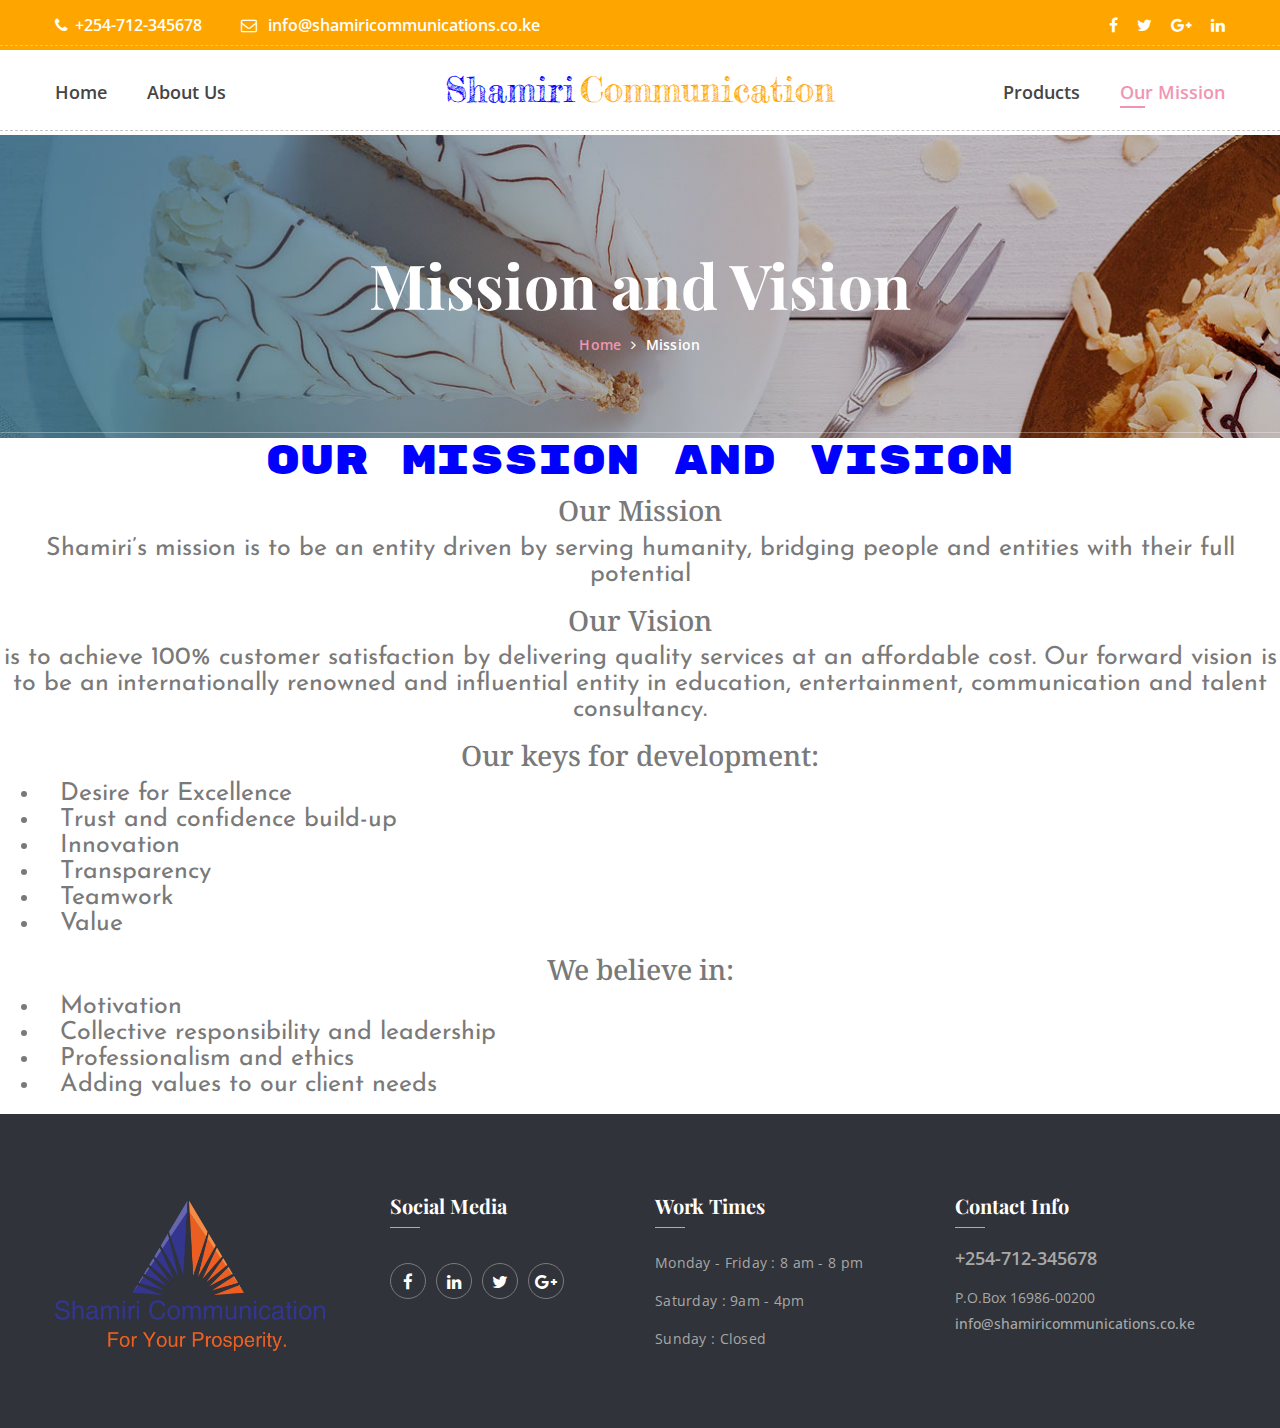
<file: mission.html>
<!DOCTYPE html>
<html lang="en" dir="ltr">
  <head>
    <meta charset="utf-8">
    <title> Our Mission | Shamiri</title>
    <!-- Icon css link -->
    <link href="css/font-awesome.min.css" rel="stylesheet">
    <link href="vendors/linearicons/style.css" rel="stylesheet">
    <link href="vendors/flat-icon/flaticon.css" rel="stylesheet">
    <!-- Bootstrap -->
    <link href="css/bootstrap.min.css" rel="stylesheet">
    <!-- Rev slider css -->
    <link href="vendors/revolution/css/settings.css" rel="stylesheet">
    <link href="vendors/revolution/css/layers.css" rel="stylesheet">
    <link href="vendors/revolution/css/navigation.css" rel="stylesheet">
    <link href="vendors/animate-css/animate.css" rel="stylesheet">
    <!-- Extra plugin css -->
    <link href="vendors/owl-carousel/owl.carousel.min.css" rel="stylesheet">
    <link href="vendors/magnifc-popup/magnific-popup.css" rel="stylesheet">
    <link href="css/style.css" rel="stylesheet">
    <link href="css/responsive.css" rel="stylesheet">

    <link href="https://fonts.googleapis.com/css?family=Montez|Rochester|Rock+Salt" rel="stylesheet">
    <link href="https://fonts.googleapis.com/css?family=Fredericka+the+Great|Rock+Salt" rel="stylesheet">
    <link href="https://fonts.googleapis.com/css?family=Abril+Fatface|Acme&display=swap" rel="stylesheet">
    <link href="https://fonts.googleapis.com/css?family=Indie+Flower|Josefin+Sans|Noto+Serif|Rubik+Mono+One&display=swap" rel="stylesheet">
  </head>
  <body>
    <!--================Main Header Area =================-->
      <header class="main_header_area">
        <div class="top_header_area row m0">
          <div class="container">
            <div class="float-left">
              <a href="#"><i class="fa fa-phone" aria-hidden="true"></i>+254-712-345678</a>
              <a href="#"><i class="fa fa-envelope-o" aria-hidden="true"></i> info@shamiricommunications.co.ke</a>
            </div>
            <div class="float-right">
              <ul class="h_social list_style">
                <li><a href="#"><i class="fa fa-facebook"></i></a></li>
                <li><a href="#"><i class="fa fa-twitter"></i></a></li>
                <li><a href="#"><i class="fa fa-google-plus"></i></a></li>
                <li><a href="#"><i class="fa fa-linkedin"></i></a></li>
              </ul>
              <!-- <ul class="h_search list_style">
                <li class="shop_cart"><a href="#"><i class="lnr lnr-cart"></i></a></li>
                <li><a class="popup-with-zoom-anim" href="#test-search"><i class="fa fa-search"></i></a></li>
              </ul> -->
            </div>
          </div>
        </div>
        <div class="main_menu_area">
          <div class="container">
            <nav class="navbar navbar-expand-lg navbar-light bg-light">
              <a class="navbar-brand" href="index.html">

                <style>.orange{color:orange;font-family: 'Fredericka the Great', cursive;font-size: 35px} .blue{color:blue;font-family: 'Fredericka the Great', cursive;font-size: 35px;}</style>
                <a class="navbar-brand" href="index.html"><span class="blue">Shamiri</span> <span class="orange">Communication</span></a>
                </a>
              <button class="navbar-toggler" type="button" data-toggle="collapse" data-target="#navbarSupportedContent" aria-controls="navbarSupportedContent" aria-expanded="false" aria-label="Toggle navigation">
                <span class="my_toggle_menu">
                                <span></span>
                                <span></span>
                                <span></span>
                              </span>
              </button>
              <div class="collapse navbar-collapse" id="navbarSupportedContent">
                <ul class="navbar-nav mr-auto">
                  <li><a href="index.html">Home</a></li>
                  <li><a href="about-us.html">About Us</a></li>
                </ul>
                <ul class="navbar-nav justify-content-end">
                  <li><a href="product.html">Products</a></li>
                  <li class="active"><a href="mission.html">Our Mission</a></li>
                </ul>
              </div>
            </nav>
          </div>
        </div>
      </header>
      <!--================End Main Header Area =================-->
      <!--================End Main Header Area =================-->
      <section class="banner_area">
        <div class="container">
          <div class="banner_text">
            <h3>Mission and Vision</h3>
            <ul>
              <li><a href="index.html">Home</a></li>
              <li><a href="mission.html">Mission</a></li>
            </ul>
          </div>
        </div>
      </section>
    <!--================End Main Header Area =================-->

    <div class="body">
      <h1>Our Mission And Vision</h1>
      <h3>Our Mission</h3>
      <p>Shamiri’s mission is to be an entity driven by serving humanity, bridging people and
         entities with their full potential </p>
      <h3>Our Vision</h3>
      <p>is to achieve 100% customer satisfaction by delivering quality services at an affordable
         cost. Our forward vision is to be an internationally renowned and influential entity in
         education, entertainment, communication and talent consultancy.</p>
      <h3>Our keys for development:</h3>
       <ul>
         <li>Desire for Excellence</li>
         <li>Trust and confidence build-up</li>
         <li>Innovation</li>
         <li>Transparency </li>
         <li>Teamwork</li>
         <li>Value</li>
       </ul>
      <h3>We believe in:</h3>
       <ul>
         <li>Motivation</li>
         <li>Collective responsibility and leadership</li>
         <li>Professionalism and ethics </li>
         <li>Adding values to our client needs</li>
       </ul>
    </div>

    <!--================Footer Area =================-->
     <footer class="footer_area">
       <div class="footer_widgets">
         <div class="container">
           <div class="row footer_wd_inner">
             <div class="col-lg-3 col-6">
               <aside class="f_widget f_about_widget">
                 <img src="img/SmallLogo.png" alt="Logo" style="width:100%">
                 <!-- <style>.pink-footer{color:pink;font-family: 'Fredericka the Great', cursive;font-size: 33px} .blue-footer{color:blue;font-family: 'Fredericka the Great', cursive;font-size: 33px;}</style> -->
                 <!-- <h1><span class="pink-footer">Shani's</span> <span class="blue-footer">Delights</span></h1> -->
                 <p></p>

               </aside>
             </div>
             <div class="col-lg-3 col-6">
               <aside class="f_widget f_link_widget f_about_widget">
                 <div class="f_title">
                   <h3>Social Media</h3>
                 </div>
                 <ul class="nav">
                   <li><a href="#"><i class="fa fa-facebook"></i></a></li>
                   <li><a href="#"><i class="fa fa-linkedin"></i></a></li>
                   <li><a href="#"><i class="fa fa-twitter"></i></a></li>
                   <li><a href="#"><i class="fa fa-google-plus"></i></a></li>
                 </ul>
               </aside>
             </div>
             <div class="col-lg-3 col-6">
               <aside class="f_widget f_link_widget">
                 <div class="f_title">
                   <h3>Work Times</h3>
                 </div>
                 <ul class="list_style">
                   <li><a href="#">Monday - Friday : 8 am - 8 pm</a></li>
                   <li><a href="#">Saturday : 9am - 4pm</a></li>
                   <li><a href="#">Sunday : Closed</a></li>
                 </ul>
               </aside>
             </div>
             <div class="col-lg-3 col-6">
               <aside class="f_widget f_contact_widget">
                 <div class="f_title">
                   <h3>Contact Info</h3>
                 </div>
                 <h4>+254-712-345678</h4>
                 <p>P.O.Box 16986-00200<br></p>
                 <h5>info@shamiricommunications.co.ke</h5>
               </aside>
             </div>
           </div>
         </div>
       </div>

     </footer>
   <!--================End Footer Area =================-->


    <!-- jQuery (necessary for Bootstrap's JavaScript plugins) -->
     <script src="js/jquery-3.2.1.min.js"></script>
     <!-- Include all compiled plugins (below), or include individual files as needed -->
     <script src="js/popper.min.js"></script>
     <script src="js/bootstrap.min.js"></script>
     <!-- Rev slider js -->
     <script src="vendors/revolution/js/jquery.themepunch.tools.min.js"></script>
     <script src="vendors/revolution/js/jquery.themepunch.revolution.min.js"></script>
     <script src="vendors/revolution/js/extensions/revolution.extension.actions.min.js"></script>
     <script src="vendors/revolution/js/extensions/revolution.extension.video.min.js"></script>
     <script src="vendors/revolution/js/extensions/revolution.extension.slideanims.min.js"></script>
     <script src="vendors/revolution/js/extensions/revolution.extension.layeranimation.min.js"></script>
     <script src="vendors/revolution/js/extensions/revolution.extension.navigation.min.js"></script>
     <!-- Extra plugin js -->
     <script src="vendors/owl-carousel/owl.carousel.min.js"></script>
     <script src="vendors/magnifc-popup/jquery.magnific-popup.min.js"></script>
     <script src="vendors/datetime-picker/js/moment.min.js"></script>
     <script src="vendors/datetime-picker/js/bootstrap-datetimepicker.min.js"></script>
     <script src="vendors/nice-select/js/jquery.nice-select.min.js"></script>
     <script src="vendors/jquery-ui/jquery-ui.min.js"></script>
     <script src="vendors/lightbox/simpleLightbox.min.js"></script>
     <script src="js/theme.js"></script>

  </body>
</html>
</file>
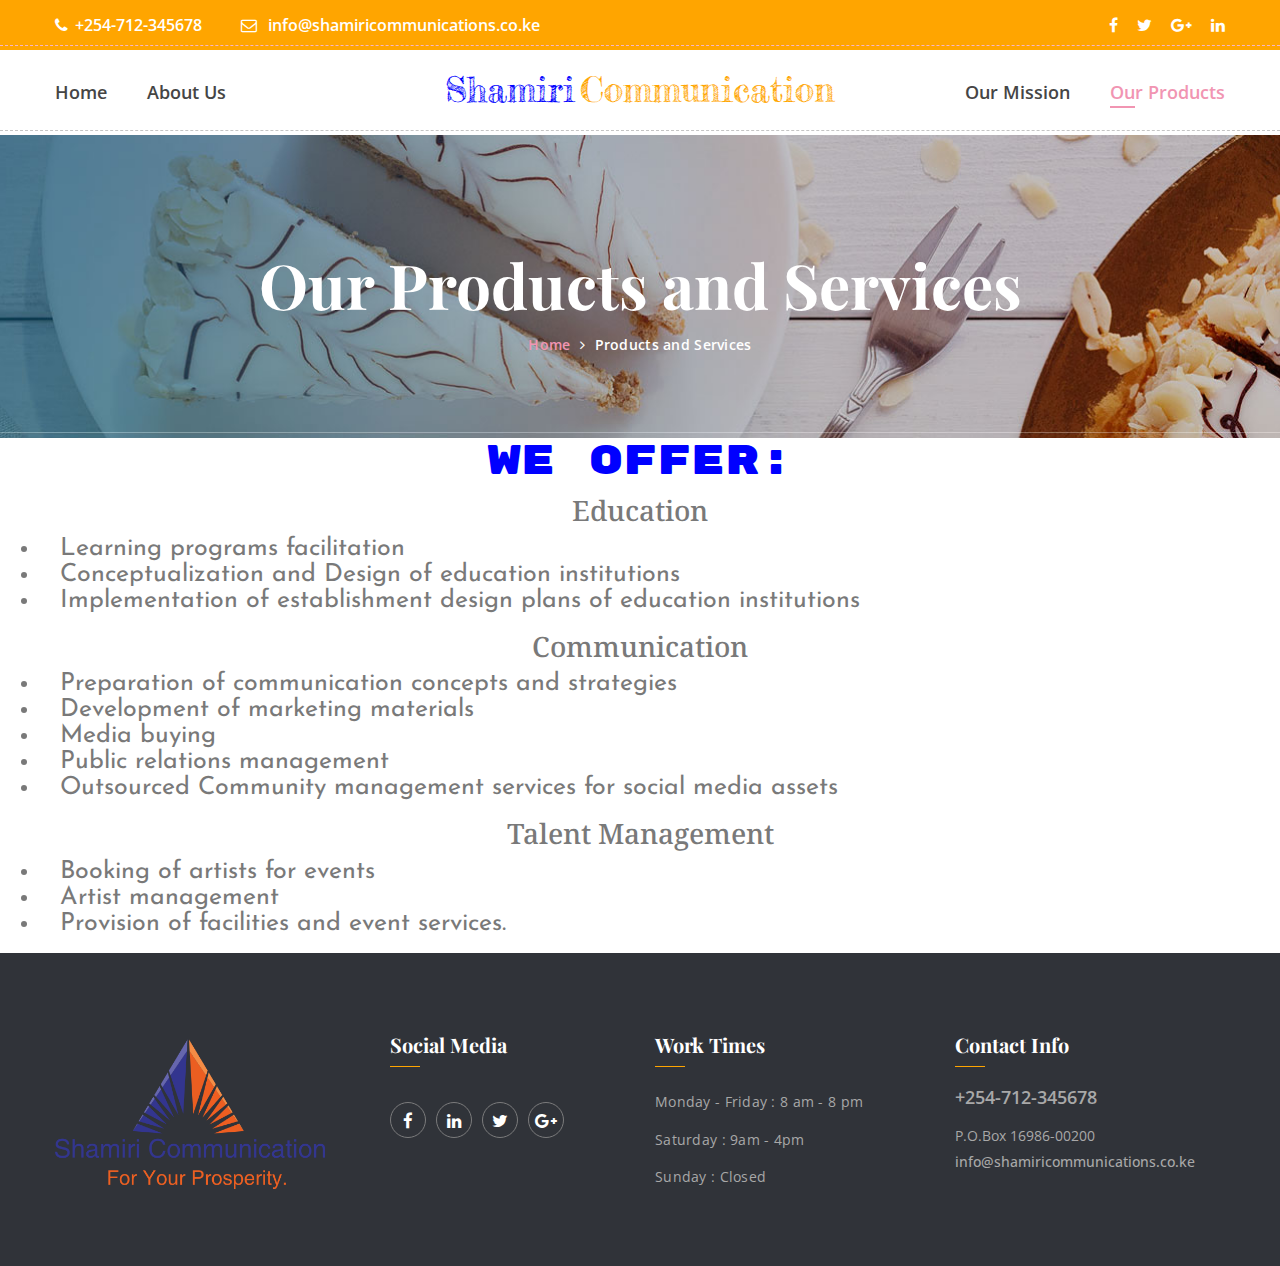
<file: products.html>
<!DOCTYPE html>
<html lang="en" dir="ltr">
  <head>
    <meta charset="utf-8">
    <title>Products | Shamiri</title>
    <!-- Icon css link -->
    <link href="css/font-awesome.min.css" rel="stylesheet">
    <link href="vendors/linearicons/style.css" rel="stylesheet">
    <link href="vendors/flat-icon/flaticon.css" rel="stylesheet">
    <!-- Bootstrap -->
    <link href="css/bootstrap.min.css" rel="stylesheet">
    <!-- Rev slider css -->
    <link href="vendors/revolution/css/settings.css" rel="stylesheet">
    <link href="vendors/revolution/css/layers.css" rel="stylesheet">
    <link href="vendors/revolution/css/navigation.css" rel="stylesheet">
    <link href="vendors/animate-css/animate.css" rel="stylesheet">
    <!-- Extra plugin css -->
    <link href="vendors/owl-carousel/owl.carousel.min.css" rel="stylesheet">
    <link href="vendors/magnifc-popup/magnific-popup.css" rel="stylesheet">
    <link href="css/style.css" rel="stylesheet">
    <link href="css/responsive.css" rel="stylesheet">

    <link href="https://fonts.googleapis.com/css?family=Montez|Rochester|Rock+Salt" rel="stylesheet">
    <link href="https://fonts.googleapis.com/css?family=Fredericka+the+Great|Rock+Salt" rel="stylesheet">
    <link href="https://fonts.googleapis.com/css?family=Abril+Fatface|Acme&display=swap" rel="stylesheet">
    <link href="https://fonts.googleapis.com/css?family=Indie+Flower|Josefin+Sans|Noto+Serif|Rubik+Mono+One&display=swap" rel="stylesheet">
  </head>
  <body>
    <!--================Main Header Area =================-->
      <header class="main_header_area">
        <div class="top_header_area row m0">
          <div class="container">
            <div class="float-left">
              <a href="#"><i class="fa fa-phone" aria-hidden="true"></i>+254-712-345678</a>
              <a href="#"><i class="fa fa-envelope-o" aria-hidden="true"></i> info@shamiricommunications.co.ke</a>
            </div>
            <div class="float-right">
              <ul class="h_social list_style">
                <li><a href="#"><i class="fa fa-facebook"></i></a></li>
                <li><a href="#"><i class="fa fa-twitter"></i></a></li>
                <li><a href="#"><i class="fa fa-google-plus"></i></a></li>
                <li><a href="#"><i class="fa fa-linkedin"></i></a></li>
              </ul>
              <!-- <ul class="h_search list_style">
                <li class="shop_cart"><a href="#"><i class="lnr lnr-cart"></i></a></li>
                <li><a class="popup-with-zoom-anim" href="#test-search"><i class="fa fa-search"></i></a></li>
              </ul> -->
            </div>
          </div>
        </div>
        <div class="main_menu_area">
          <div class="container">
            <nav class="navbar navbar-expand-lg navbar-light bg-light">
              <a class="navbar-brand" href="index.html">

                <style>.orange{color:orange;font-family: 'Fredericka the Great', cursive;font-size: 35px} .blue{color:blue;font-family: 'Fredericka the Great', cursive;font-size: 35px;}</style>
                <a class="navbar-brand" href="index.html"><span class="blue">Shamiri</span> <span class="orange">Communication</span></a>
                </a>
              <button class="navbar-toggler" type="button" data-toggle="collapse" data-target="#navbarSupportedContent" aria-controls="navbarSupportedContent" aria-expanded="false" aria-label="Toggle navigation">
                <span class="my_toggle_menu">
                                <span></span>
                                <span></span>
                                <span></span>
                              </span>
              </button>
              <div class="collapse navbar-collapse" id="navbarSupportedContent">
                <ul class="navbar-nav mr-auto">
                  <li><a href="index.html">Home</a></li>
                  <li><a href="about.html">About Us</a></li>
                </ul>
                <ul class="navbar-nav justify-content-end">
                  <li><a href="mission.html">Our Mission</a></li>
                  <li class="active"><a href="products.html">Our Products</a></li>
                </ul>
              </div>
            </nav>
          </div>
        </div>
      </header>
      <!--================End Main Header Area =================-->
      <!--================End Main Header Area =================-->
      <section class="banner_area">
        <div class="container">
          <div class="banner_text">
            <h3>Our Products and Services</h3>
            <ul>
              <li><a href="index.html">Home</a></li>
              <li><a href="products.html">Products and Services</a></li>
            </ul>
          </div>
        </div>
      </section>
    <!--================End Main Header Area =================-->

    <div class="body">
      <h1>We offer:</h1>
      <h3>Education</h3>
      <ul>
        <li>Learning programs facilitation </li>
        <li>Conceptualization and Design of education institutions</li>
        <li>Implementation of establishment design plans of education institutions</li>
      </ul>
      <h3>Communication</h3>
      <ul>
        <li>Preparation of communication concepts and strategies</li>
        <li>Development of marketing materials</li>
        <li>Media buying</li>
        <li>Public relations management</li>
        <li>Outsourced Community management services for social media assets</li>
      </ul>
      <h3>Talent Management</h3>
      <ul>
        <li>Booking of artists for events</li>
        <li>Artist management</li>
        <li>Provision of facilities and event services.</li>
      </ul>

    </div>

    <!--================Footer Area =================-->
     <footer class="footer_area">
       <div class="footer_widgets">
         <div class="container">
           <div class="row footer_wd_inner">
             <div class="col-lg-3 col-6">
               <aside class="f_widget f_about_widget">
                 <img src="img/SmallLogo.png" alt="Logo" style="width:100%">
                 <!-- <style>.pink-footer{color:pink;font-family: 'Fredericka the Great', cursive;font-size: 33px} .blue-footer{color:blue;font-family: 'Fredericka the Great', cursive;font-size: 33px;}</style> -->
                 <!-- <h1><span class="pink-footer">Shani's</span> <span class="blue-footer">Delights</span></h1> -->
                 <p></p>

               </aside>
             </div>
             <div class="col-lg-3 col-6">
               <aside class="f_widget f_link_widget f_about_widget">
                 <div class="f_title">
                   <h3>Social Media</h3>
                 </div>
                 <ul class="nav">
                   <li><a href="#"><i class="fa fa-facebook"></i></a></li>
                   <li><a href="#"><i class="fa fa-linkedin"></i></a></li>
                   <li><a href="#"><i class="fa fa-twitter"></i></a></li>
                   <li><a href="#"><i class="fa fa-google-plus"></i></a></li>
                 </ul>
               </aside>
             </div>
             <div class="col-lg-3 col-6">
               <aside class="f_widget f_link_widget">
                 <div class="f_title">
                   <h3>Work Times</h3>
                 </div>
                 <ul class="list_style">
                   <li><a href="#">Monday - Friday : 8 am - 8 pm</a></li>
                   <li><a href="#">Saturday : 9am - 4pm</a></li>
                   <li><a href="#">Sunday : Closed</a></li>
                 </ul>
               </aside>
             </div>
             <div class="col-lg-3 col-6">
               <aside class="f_widget f_contact_widget">
                 <div class="f_title">
                   <h3>Contact Info</h3>
                 </div>
                 <h4>+254-712-345678</h4>
                 <p>P.O.Box 16986-00200<br></p>
                 <h5>info@shamiricommunications.co.ke</h5>
               </aside>
             </div>
           </div>
         </div>
       </div>

     </footer>
   <!--================End Footer Area =================-->


    <!-- jQuery (necessary for Bootstrap's JavaScript plugins) -->
     <script src="js/jquery-3.2.1.min.js"></script>
     <!-- Include all compiled plugins (below), or include individual files as needed -->
     <script src="js/popper.min.js"></script>
     <script src="js/bootstrap.min.js"></script>
     <!-- Rev slider js -->
     <script src="vendors/revolution/js/jquery.themepunch.tools.min.js"></script>
     <script src="vendors/revolution/js/jquery.themepunch.revolution.min.js"></script>
     <script src="vendors/revolution/js/extensions/revolution.extension.actions.min.js"></script>
     <script src="vendors/revolution/js/extensions/revolution.extension.video.min.js"></script>
     <script src="vendors/revolution/js/extensions/revolution.extension.slideanims.min.js"></script>
     <script src="vendors/revolution/js/extensions/revolution.extension.layeranimation.min.js"></script>
     <script src="vendors/revolution/js/extensions/revolution.extension.navigation.min.js"></script>
     <!-- Extra plugin js -->
     <script src="vendors/owl-carousel/owl.carousel.min.js"></script>
     <script src="vendors/magnifc-popup/jquery.magnific-popup.min.js"></script>
     <script src="vendors/datetime-picker/js/moment.min.js"></script>
     <script src="vendors/datetime-picker/js/bootstrap-datetimepicker.min.js"></script>
     <script src="vendors/nice-select/js/jquery.nice-select.min.js"></script>
     <script src="vendors/jquery-ui/jquery-ui.min.js"></script>
     <script src="vendors/lightbox/simpleLightbox.min.js"></script>
     <script src="js/theme.js"></script>
  </body>
</html>
</file>
<file: vendors/linearicons/style.css>
@font-face {
	font-family: 'Linearicons-Free';
	src:url('fonts/Linearicons-Free.eot');
	src:url('fonts/Linearicons-Free.eot') format('embedded-opentype'),
		url('fonts/Linearicons-Free.woff2_w118d') format('woff2'),
		url('fonts/Linearicons-Free.woff') format('woff'),
		url('fonts/Linearicons-Free.ttf') format('truetype'),
		url('img/Linearicons-Free.svg') format('svg');
	font-weight: normal;
	font-style: normal;
}

.lnr {
	font-family: 'Linearicons-Free';
	speak: none;
	font-style: normal;
	font-weight: normal;
	font-variant: normal;
	text-transform: none;
	line-height: 1;

	/* Better Font Rendering =========== */
	-webkit-font-smoothing: antialiased;
	-moz-osx-font-smoothing: grayscale;
}

.lnr-home:before {
	content: "\e800";
}
.lnr-apartment:before {
	content: "\e801";
}
.lnr-pencil:before {
	content: "\e802";
}
.lnr-magic-wand:before {
	content: "\e803";
}
.lnr-drop:before {
	content: "\e804";
}
.lnr-lighter:before {
	content: "\e805";
}
.lnr-poop:before {
	content: "\e806";
}
.lnr-sun:before {
	content: "\e807";
}
.lnr-moon:before {
	content: "\e808";
}
.lnr-cloud:before {
	content: "\e809";
}
.lnr-cloud-upload:before {
	content: "\e80a";
}
.lnr-cloud-download:before {
	content: "\e80b";
}
.lnr-cloud-sync:before {
	content: "\e80c";
}
.lnr-cloud-check:before {
	content: "\e80d";
}
.lnr-database:before {
	content: "\e80e";
}
.lnr-lock:before {
	content: "\e80f";
}
.lnr-cog:before {
	content: "\e810";
}
.lnr-trash:before {
	content: "\e811";
}
.lnr-dice:before {
	content: "\e812";
}
.lnr-heart:before {
	content: "\e813";
}
.lnr-star:before {
	content: "\e814";
}
.lnr-star-half:before {
	content: "\e815";
}
.lnr-star-empty:before {
	content: "\e816";
}
.lnr-flag:before {
	content: "\e817";
}
.lnr-envelope:before {
	content: "\e818";
}
.lnr-paperclip:before {
	content: "\e819";
}
.lnr-inbox:before {
	content: "\e81a";
}
.lnr-eye:before {
	content: "\e81b";
}
.lnr-printer:before {
	content: "\e81c";
}
.lnr-file-empty:before {
	content: "\e81d";
}
.lnr-file-add:before {
	content: "\e81e";
}
.lnr-enter:before {
	content: "\e81f";
}
.lnr-exit:before {
	content: "\e820";
}
.lnr-graduation-hat:before {
	content: "\e821";
}
.lnr-license:before {
	content: "\e822";
}
.lnr-music-note:before {
	content: "\e823";
}
.lnr-film-play:before {
	content: "\e824";
}
.lnr-camera-video:before {
	content: "\e825";
}
.lnr-camera:before {
	content: "\e826";
}
.lnr-picture:before {
	content: "\e827";
}
.lnr-book:before {
	content: "\e828";
}
.lnr-bookmark:before {
	content: "\e829";
}
.lnr-user:before {
	content: "\e82a";
}
.lnr-users:before {
	content: "\e82b";
}
.lnr-shirt:before {
	content: "\e82c";
}
.lnr-store:before {
	content: "\e82d";
}
.lnr-cart:before {
	content: "\e82e";
}
.lnr-tag:before {
	content: "\e82f";
}
.lnr-phone-handset:before {
	content: "\e830";
}
.lnr-phone:before {
	content: "\e831";
}
.lnr-pushpin:before {
	content: "\e832";
}
.lnr-map-marker:before {
	content: "\e833";
}
.lnr-map:before {
	content: "\e834";
}
.lnr-location:before {
	content: "\e835";
}
.lnr-calendar-full:before {
	content: "\e836";
}
.lnr-keyboard:before {
	content: "\e837";
}
.lnr-spell-check:before {
	content: "\e838";
}
.lnr-screen:before {
	content: "\e839";
}
.lnr-smartphone:before {
	content: "\e83a";
}
.lnr-tablet:before {
	content: "\e83b";
}
.lnr-laptop:before {
	content: "\e83c";
}
.lnr-laptop-phone:before {
	content: "\e83d";
}
.lnr-power-switch:before {
	content: "\e83e";
}
.lnr-bubble:before {
	content: "\e83f";
}
.lnr-heart-pulse:before {
	content: "\e840";
}
.lnr-construction:before {
	content: "\e841";
}
.lnr-pie-chart:before {
	content: "\e842";
}
.lnr-chart-bars:before {
	content: "\e843";
}
.lnr-gift:before {
	content: "\e844";
}
.lnr-diamond:before {
	content: "\e845";
}
.lnr-linearicons:before {
	content: "\e846";
}
.lnr-dinner:before {
	content: "\e847";
}
.lnr-coffee-cup:before {
	content: "\e848";
}
.lnr-leaf:before {
	content: "\e849";
}
.lnr-paw:before {
	content: "\e84a";
}
.lnr-rocket:before {
	content: "\e84b";
}
.lnr-briefcase:before {
	content: "\e84c";
}
.lnr-bus:before {
	content: "\e84d";
}
.lnr-car:before {
	content: "\e84e";
}
.lnr-train:before {
	content: "\e84f";
}
.lnr-bicycle:before {
	content: "\e850";
}
.lnr-wheelchair:before {
	content: "\e851";
}
.lnr-select:before {
	content: "\e852";
}
.lnr-earth:before {
	content: "\e853";
}
.lnr-smile:before {
	content: "\e854";
}
.lnr-sad:before {
	content: "\e855";
}
.lnr-neutral:before {
	content: "\e856";
}
.lnr-mustache:before {
	content: "\e857";
}
.lnr-alarm:before {
	content: "\e858";
}
.lnr-bullhorn:before {
	content: "\e859";
}
.lnr-volume-high:before {
	content: "\e85a";
}
.lnr-volume-medium:before {
	content: "\e85b";
}
.lnr-volume-low:before {
	content: "\e85c";
}
.lnr-volume:before {
	content: "\e85d";
}
.lnr-mic:before {
	content: "\e85e";
}
.lnr-hourglass:before {
	content: "\e85f";
}
.lnr-undo:before {
	content: "\e860";
}
.lnr-redo:before {
	content: "\e861";
}
.lnr-sync:before {
	content: "\e862";
}
.lnr-history:before {
	content: "\e863";
}
.lnr-clock:before {
	content: "\e864";
}
.lnr-download:before {
	content: "\e865";
}
.lnr-upload:before {
	content: "\e866";
}
.lnr-enter-down:before {
	content: "\e867";
}
.lnr-exit-up:before {
	content: "\e868";
}
.lnr-bug:before {
	content: "\e869";
}
.lnr-code:before {
	content: "\e86a";
}
.lnr-link:before {
	content: "\e86b";
}
.lnr-unlink:before {
	content: "\e86c";
}
.lnr-thumbs-up:before {
	content: "\e86d";
}
.lnr-thumbs-down:before {
	content: "\e86e";
}
.lnr-magnifier:before {
	content: "\e86f";
}
.lnr-cross:before {
	content: "\e870";
}
.lnr-menu:before {
	content: "\e871";
}
.lnr-list:before {
	content: "\e872";
}
.lnr-chevron-up:before {
	content: "\e873";
}
.lnr-chevron-down:before {
	content: "\e874";
}
.lnr-chevron-left:before {
	content: "\e875";
}
.lnr-chevron-right:before {
	content: "\e876";
}
.lnr-arrow-up:before {
	content: "\e877";
}
.lnr-arrow-down:before {
	content: "\e878";
}
.lnr-arrow-left:before {
	content: "\e879";
}
.lnr-arrow-right:before {
	content: "\e87a";
}
.lnr-move:before {
	content: "\e87b";
}
.lnr-warning:before {
	content: "\e87c";
}
.lnr-question-circle:before {
	content: "\e87d";
}
.lnr-menu-circle:before {
	content: "\e87e";
}
.lnr-checkmark-circle:before {
	content: "\e87f";
}
.lnr-cross-circle:before {
	content: "\e880";
}
.lnr-plus-circle:before {
	content: "\e881";
}
.lnr-circle-minus:before {
	content: "\e882";
}
.lnr-arrow-up-circle:before {
	content: "\e883";
}
.lnr-arrow-down-circle:before {
	content: "\e884";
}
.lnr-arrow-left-circle:before {
	content: "\e885";
}
.lnr-arrow-right-circle:before {
	content: "\e886";
}
.lnr-chevron-up-circle:before {
	content: "\e887";
}
.lnr-chevron-down-circle:before {
	content: "\e888";
}
.lnr-chevron-left-circle:before {
	content: "\e889";
}
.lnr-chevron-right-circle:before {
	content: "\e88a";
}
.lnr-crop:before {
	content: "\e88b";
}
.lnr-frame-expand:before {
	content: "\e88c";
}
.lnr-frame-contract:before {
	content: "\e88d";
}
.lnr-layers:before {
	content: "\e88e";
}
.lnr-funnel:before {
	content: "\e88f";
}
.lnr-text-format:before {
	content: "\e890";
}
.lnr-text-format-remove:before {
	content: "\e891";
}
.lnr-text-size:before {
	content: "\e892";
}
.lnr-bold:before {
	content: "\e893";
}
.lnr-italic:before {
	content: "\e894";
}
.lnr-underline:before {
	content: "\e895";
}
.lnr-strikethrough:before {
	content: "\e896";
}
.lnr-highlight:before {
	content: "\e897";
}
.lnr-text-align-left:before {
	content: "\e898";
}
.lnr-text-align-center:before {
	content: "\e899";
}
.lnr-text-align-right:before {
	content: "\e89a";
}
.lnr-text-align-justify:before {
	content: "\e89b";
}
.lnr-line-spacing:before {
	content: "\e89c";
}
.lnr-indent-increase:before {
	content: "\e89d";
}
.lnr-indent-decrease:before {
	content: "\e89e";
}
.lnr-pilcrow:before {
	content: "\e89f";
}
.lnr-direction-ltr:before {
	content: "\e8a0";
}
.lnr-direction-rtl:before {
	content: "\e8a1";
}
.lnr-page-break:before {
	content: "\e8a2";
}
.lnr-sort-alpha-asc:before {
	content: "\e8a3";
}
.lnr-sort-amount-asc:before {
	content: "\e8a4";
}
.lnr-hand:before {
	content: "\e8a5";
}
.lnr-pointer-up:before {
	content: "\e8a6";
}
.lnr-pointer-right:before {
	content: "\e8a7";
}
.lnr-pointer-down:before {
	content: "\e8a8";
}
.lnr-pointer-left:before {
	content: "\e8a9";
}
</file>
<file: vendors/flat-icon/flaticon.css>
/*
  	Flaticon icon font: Flaticon
  	Creation date: 20/02/2018 13:09
  	*/

@font-face {
  font-family: "Flaticon";
  src: url("Flaticon.eot");
  src: url("Flaticon.eot?#iefix") format("embedded-opentype"),
       url("Flaticon.woff") format("woff"),
       url("Flaticon.ttf") format("truetype"),
       url("img/img/Flaticon.svg") format("svg");
  font-weight: normal;
  font-style: normal;
}

@media screen and (-webkit-min-device-pixel-ratio:0) {
  @font-face {
    font-family: "Flaticon";
    src: url("img/img/Flaticon.svg") format("svg");
  }
}

[class^="flaticon-"]:before, [class*=" flaticon-"]:before,
[class^="flaticon-"]:after, [class*=" flaticon-"]:after {   
  font-family: Flaticon;
        font-size: 20px;
font-style: normal;
margin-left: 20px;
}

.flaticon-auricular-phone-symbol-in-a-circle:before { content: "\f100"; }
.flaticon-play-button:before { content: "\f101"; }
.flaticon-food-6:before { content: "\f102"; }
.flaticon-book:before { content: "\f103"; }
.flaticon-food-5:before { content: "\f104"; }
.flaticon-food-4:before { content: "\f105"; }
.flaticon-transport:before { content: "\f106"; }
.flaticon-food-3:before { content: "\f107"; }
.flaticon-food-2:before { content: "\f108"; }
.flaticon-food-1:before { content: "\f109"; }
.flaticon-food:before { content: "\f10a"; }
</file>
<file: vendors/revolution/css/settings.css>
/*-----------------------------------------------------------------------------

-	Revolution Slider 5.0 Default Style Settings -

Screen Stylesheet

version:   	5.3.1
date:      	07/12/15
author:		themepunch
email:     	info@themepunch.com
website:   	http://www.themepunch.com
-----------------------------------------------------------------------------*/

#debungcontrolls,.debugtimeline{width:100%;box-sizing:border-box}.rev_column,.rev_column .tp-parallax-wrap,.tp-svg-layer svg{vertical-align:top}#debungcontrolls{z-index:100000;position:fixed;bottom:0;height:auto;background:rgba(0,0,0,.6);padding:10px}.debugtimeline{height:10px;position:relative;margin-bottom:3px;display:none;white-space:nowrap}.debugtimeline:hover{height:15px}.the_timeline_tester{background:#e74c3c;position:absolute;top:0;left:0;height:100%;width:0}.debugtimeline.tl_slide .the_timeline_tester{background:#f39c12}.debugtimeline.tl_frame .the_timeline_tester{background:#3498db}.debugtimline_txt{color:#fff;font-weight:400;font-size:7px;position:absolute;left:10px;top:0;white-space:nowrap;line-height:10px}.rtl{direction:rtl}@font-face{font-family:revicons;src:url(../fonts/revicons/revicons.eot);src:url(../fonts/revicons/revicons.eot#iefix) format('embedded-opentype'),url(../fonts/revicons/revicons.woff) format('woff'),url(../fonts/revicons/revicons.ttf) format('truetype'),url(img/revicons.svg) format('svg');font-weight:400;font-style:normal}[class*=" revicon-"]:before,[class^=revicon-]:before{font-family:revicons;font-style:normal;font-weight:400;speak:none;display:inline-block;text-decoration:inherit;width:1em;margin-right:.2em;text-align:center;font-variant:normal;text-transform:none;line-height:1em;margin-left:.2em}.revicon-search-1:before{content:'\e802'}.revicon-pencil-1:before{content:'\e831'}.revicon-picture-1:before{content:'\e803'}.revicon-cancel:before{content:'\e80a'}.revicon-info-circled:before{content:'\e80f'}.revicon-trash:before{content:'\e801'}.revicon-left-dir:before{content:'\e817'}.revicon-right-dir:before{content:'\e818'}.revicon-down-open:before{content:'\e83b'}.revicon-left-open:before{content:'\e819'}.revicon-right-open:before{content:'\e81a'}.revicon-angle-left:before{content:'\e820'}.revicon-angle-right:before{content:'\e81d'}.revicon-left-big:before{content:'\e81f'}.revicon-right-big:before{content:'\e81e'}.revicon-magic:before{content:'\e807'}.revicon-picture:before{content:'\e800'}.revicon-export:before{content:'\e80b'}.revicon-cog:before{content:'\e832'}.revicon-login:before{content:'\e833'}.revicon-logout:before{content:'\e834'}.revicon-video:before{content:'\e805'}.revicon-arrow-combo:before{content:'\e827'}.revicon-left-open-1:before{content:'\e82a'}.revicon-right-open-1:before{content:'\e82b'}.revicon-left-open-mini:before{content:'\e822'}.revicon-right-open-mini:before{content:'\e823'}.revicon-left-open-big:before{content:'\e824'}.revicon-right-open-big:before{content:'\e825'}.revicon-left:before{content:'\e836'}.revicon-right:before{content:'\e826'}.revicon-ccw:before{content:'\e808'}.revicon-arrows-ccw:before{content:'\e806'}.revicon-palette:before{content:'\e829'}.revicon-list-add:before{content:'\e80c'}.revicon-doc:before{content:'\e809'}.revicon-left-open-outline:before{content:'\e82e'}.revicon-left-open-2:before{content:'\e82c'}.revicon-right-open-outline:before{content:'\e82f'}.revicon-right-open-2:before{content:'\e82d'}.revicon-equalizer:before{content:'\e83a'}.revicon-layers-alt:before{content:'\e804'}.revicon-popup:before{content:'\e828'}.rev_slider_wrapper{position:relative;z-index:0;width:100%}.rev_slider{position:relative;overflow:visible}.entry-content .rev_slider a,.rev_slider a{box-shadow:none}.tp-overflow-hidden{overflow:hidden!important}.group_ov_hidden{overflow:hidden}.rev_slider img,.tp-simpleresponsive img{max-width:none!important;transition:none;margin:0;padding:0;border:none}.rev_slider .no-slides-text{font-weight:700;text-align:center;padding-top:80px}.rev_slider>ul,.rev_slider>ul>li,.rev_slider>ul>li:before,.rev_slider_wrapper>ul,.tp-revslider-mainul>li,.tp-revslider-mainul>li:before,.tp-simpleresponsive>ul,.tp-simpleresponsive>ul>li,.tp-simpleresponsive>ul>li:before{list-style:none!important;position:absolute;margin:0!important;padding:0!important;overflow-x:visible;overflow-y:visible;background-image:none;background-position:0 0;text-indent:0;top:0;left:0}.rev_slider>ul>li,.rev_slider>ul>li:before,.tp-revslider-mainul>li,.tp-revslider-mainul>li:before,.tp-simpleresponsive>ul>li,.tp-simpleresponsive>ul>li:before{visibility:hidden}.tp-revslider-mainul,.tp-revslider-slidesli{padding:0!important;margin:0!important;list-style:none!important}.fullscreen-container,.fullwidthbanner-container{padding:0;position:relative}.rev_slider li.tp-revslider-slidesli{position:absolute!important}.tp-caption .rs-untoggled-content{display:block}.tp-caption .rs-toggled-content{display:none}.rs-toggle-content-active.tp-caption .rs-toggled-content{display:block}.rs-toggle-content-active.tp-caption .rs-untoggled-content{display:none}.rev_slider .caption,.rev_slider .tp-caption{position:relative;visibility:hidden;white-space:nowrap;display:block;-webkit-font-smoothing:antialiased!important;z-index:1}.rev_slider .caption,.rev_slider .tp-caption,.tp-simpleresponsive img{-moz-user-select:none;-khtml-user-select:none;-webkit-user-select:none;-o-user-select:none}.rev_slider .tp-mask-wrap .tp-caption,.rev_slider .tp-mask-wrap :last-child,.wpb_text_column .rev_slider .tp-mask-wrap .tp-caption,.wpb_text_column .rev_slider .tp-mask-wrap :last-child{margin-bottom:0}.tp-svg-layer svg{width:100%;height:100%;position:relative}.tp-carousel-wrapper{cursor:url(openhand.cur),move}.tp-carousel-wrapper.dragged{cursor:url(closedhand.cur),move}.tp_inner_padding{box-sizing:border-box;max-height:none!important}.tp-caption.tp-layer-selectable{-moz-user-select:all;-khtml-user-select:all;-webkit-user-select:all;-o-user-select:all}.tp-caption.tp-hidden-caption,.tp-forcenotvisible,.tp-hide-revslider,.tp-parallax-wrap.tp-hidden-caption{visibility:hidden!important;display:none!important}.rev_slider audio,.rev_slider embed,.rev_slider iframe,.rev_slider object,.rev_slider video{max-width:none!important}.tp-element-background{position:absolute;top:0;left:0;width:100%;height:100%;z-index:0}.rev_row_zone{position:absolute;width:100%;left:0;box-sizing:border-box;min-height:50px;font-size:0}.rev_column_inner,.rev_slider .tp-caption.rev_row{position:relative;width:100%!important;box-sizing:border-box}.rev_row_zone_top{top:0}.rev_row_zone_middle{top:50%;transform:translateY(-50%)}.rev_row_zone_bottom{bottom:0}.rev_slider .tp-caption.rev_row{display:table;table-layout:fixed;vertical-align:top;height:auto!important;font-size:0}.rev_column{display:table-cell;position:relative;height:auto;box-sizing:border-box;font-size:0}.rev_column_inner{display:block;height:auto!important;white-space:normal!important}.rev_column_bg{width:100%;height:100%;position:absolute;top:0;left:0;z-index:0;box-sizing:border-box;background-clip:content-box;border:0 solid transparent}.tp-caption .backcorner,.tp-caption .backcornertop,.tp-caption .frontcorner,.tp-caption .frontcornertop{height:0;top:0;width:0;position:absolute}.rev_column_inner .tp-loop-wrap,.rev_column_inner .tp-mask-wrap,.rev_column_inner .tp-parallax-wrap{text-align:inherit}.rev_column_inner .tp-mask-wrap{display:inline-block}.rev_column_inner .tp-parallax-wrap,.rev_column_inner .tp-parallax-wrap .tp-loop-wrap,.rev_column_inner .tp-parallax-wrap .tp-mask-wrap{position:relative!important;left:auto!important;top:auto!important;line-height:0}.tp-video-play-button,.tp-video-play-button i{line-height:50px!important;vertical-align:top;text-align:center}.rev_column_inner .rev_layer_in_column,.rev_column_inner .tp-parallax-wrap,.rev_column_inner .tp-parallax-wrap .tp-loop-wrap,.rev_column_inner .tp-parallax-wrap .tp-mask-wrap{vertical-align:top}.rev_break_columns{display:block!important}.rev_break_columns .tp-parallax-wrap.rev_column{display:block!important;width:100%!important}.fullwidthbanner-container{overflow:hidden}.fullwidthbanner-container .fullwidthabanner{width:100%;position:relative}.tp-static-layers{position:absolute;z-index:101;top:0;left:0}.tp-caption .frontcorner{border-left:40px solid transparent;border-right:0 solid transparent;border-top:40px solid #00A8FF;left:-40px}.tp-caption .backcorner{border-left:0 solid transparent;border-right:40px solid transparent;border-bottom:40px solid #00A8FF;right:0}.tp-caption .frontcornertop{border-left:40px solid transparent;border-right:0 solid transparent;border-bottom:40px solid #00A8FF;left:-40px}.tp-caption .backcornertop{border-left:0 solid transparent;border-right:40px solid transparent;border-top:40px solid #00A8FF;right:0}.tp-layer-inner-rotation{position:relative!important}img.tp-slider-alternative-image{width:100%;height:auto}.caption.fullscreenvideo,.rs-background-video-layer,.tp-caption.coverscreenvideo,.tp-caption.fullscreenvideo{width:100%;height:100%;top:0;left:0;position:absolute}.noFilterClass{filter:none!important}.rs-background-video-layer{visibility:hidden;z-index:0}.caption.fullscreenvideo audio,.caption.fullscreenvideo iframe,.caption.fullscreenvideo video,.tp-caption.fullscreenvideo iframe,.tp-caption.fullscreenvideo iframe audio,.tp-caption.fullscreenvideo iframe video{width:100%!important;height:100%!important;display:none}.fullcoveredvideo audio,.fullscreenvideo audio .fullcoveredvideo video,.fullscreenvideo video{background:#000}.fullcoveredvideo .tp-poster{background-position:center center;background-size:cover;width:100%;height:100%;top:0;left:0}.videoisplaying .html5vid .tp-poster{display:none}.tp-video-play-button{background:#000;background:rgba(0,0,0,.3);border-radius:5px;position:absolute;top:50%;left:50%;color:#FFF;margin-top:-25px;margin-left:-25px;cursor:pointer;width:50px;height:50px;box-sizing:border-box;display:inline-block;z-index:4;opacity:0;transition:opacity .3s ease-out!important}.tp-audio-html5 .tp-video-play-button,.tp-hiddenaudio{display:none!important}.tp-caption .html5vid{width:100%!important;height:100%!important}.tp-video-play-button i{width:50px;height:50px;display:inline-block;font-size:40px!important}.rs-fullvideo-cover,.tp-dottedoverlay,.tp-shadowcover{height:100%;top:0;left:0;position:absolute}.tp-caption:hover .tp-video-play-button{opacity:1;display:block}.tp-caption .tp-revstop{display:none;border-left:5px solid #fff!important;border-right:5px solid #fff!important;margin-top:15px!important;line-height:20px!important;vertical-align:top;font-size:25px!important}.tp-seek-bar,.tp-video-button,.tp-volume-bar{outline:0;line-height:12px;margin:0;cursor:pointer}.videoisplaying .revicon-right-dir{display:none}.videoisplaying .tp-revstop{display:inline-block}.videoisplaying .tp-video-play-button{display:none}.fullcoveredvideo .tp-video-play-button{display:none!important}.fullscreenvideo .fullscreenvideo audio,.fullscreenvideo .fullscreenvideo video{object-fit:contain!important}.fullscreenvideo .fullcoveredvideo audio,.fullscreenvideo .fullcoveredvideo video{object-fit:cover!important}.tp-video-controls{position:absolute;bottom:0;left:0;right:0;padding:5px;opacity:0;transition:opacity .3s;background-image:linear-gradient(to bottom,#000 13%,#323232 100%);display:table;max-width:100%;overflow:hidden;box-sizing:border-box}.rev-btn.rev-hiddenicon i,.rev-btn.rev-withicon i{transition:all .2s ease-out!important;font-size:15px}.tp-caption:hover .tp-video-controls{opacity:.9}.tp-video-button{background:rgba(0,0,0,.5);border:0;border-radius:3px;font-size:12px;color:#fff;padding:0}.tp-video-button:hover{cursor:pointer}.tp-video-button-wrap,.tp-video-seek-bar-wrap,.tp-video-vol-bar-wrap{padding:0 5px;display:table-cell;vertical-align:middle}.tp-video-seek-bar-wrap{width:80%}.tp-video-vol-bar-wrap{width:20%}.tp-seek-bar,.tp-volume-bar{width:100%;padding:0}.rs-fullvideo-cover{width:100%;background:0 0;z-index:5}.disabled_lc .tp-video-play-button,.rs-background-video-layer audio::-webkit-media-controls,.rs-background-video-layer video::-webkit-media-controls,.rs-background-video-layer video::-webkit-media-controls-start-playback-button{display:none!important}.tp-audio-html5 .tp-video-controls{opacity:1!important;visibility:visible!important}.tp-dottedoverlay{background-repeat:repeat;width:100%;z-index:3}.tp-dottedoverlay.twoxtwo{background:url(img/gridtile.png)}.tp-dottedoverlay.twoxtwowhite{background:url(img/gridtile_white.png)}.tp-dottedoverlay.threexthree{background:url(img/gridtile_3x3.png)}.tp-dottedoverlay.threexthreewhite{background:url(img/gridtile_3x3_white.png)}.tp-shadowcover{width:100%;background:#fff;z-index:-1}.tp-shadow1{box-shadow:0 10px 6px -6px rgba(0,0,0,.8)}.tp-shadow2:after,.tp-shadow2:before,.tp-shadow3:before,.tp-shadow4:after{z-index:-2;position:absolute;content:"";bottom:10px;left:10px;width:50%;top:85%;max-width:300px;background:0 0;box-shadow:0 15px 10px rgba(0,0,0,.8);transform:rotate(-3deg)}.tp-shadow2:after,.tp-shadow4:after{transform:rotate(3deg);right:10px;left:auto}.tp-shadow5{position:relative;box-shadow:0 1px 4px rgba(0,0,0,.3),0 0 40px rgba(0,0,0,.1) inset}.tp-shadow5:after,.tp-shadow5:before{content:"";position:absolute;z-index:-2;box-shadow:0 0 25px 0 rgba(0,0,0,.6);top:30%;bottom:0;left:20px;right:20px;border-radius:100px/20px}.tp-button{padding:6px 13px 5px;border-radius:3px;height:30px;cursor:pointer;color:#fff!important;text-shadow:0 1px 1px rgba(0,0,0,.6)!important;font-size:15px;line-height:45px!important;font-family:arial,sans-serif;font-weight:700;letter-spacing:-1px;text-decoration:none}.tp-button.big{color:#fff;text-shadow:0 1px 1px rgba(0,0,0,.6);font-weight:700;padding:9px 20px;font-size:19px;line-height:57px!important}.purchase:hover,.tp-button.big:hover,.tp-button:hover{background-position:bottom,15px 11px}.purchase.green,.purchase:hover.green,.tp-button.green,.tp-button:hover.green{background-color:#21a117;box-shadow:0 3px 0 0 #104d0b}.purchase.blue,.purchase:hover.blue,.tp-button.blue,.tp-button:hover.blue{background-color:#1d78cb;box-shadow:0 3px 0 0 #0f3e68}.purchase.red,.purchase:hover.red,.tp-button.red,.tp-button:hover.red{background-color:#cb1d1d;box-shadow:0 3px 0 0 #7c1212}.purchase.orange,.purchase:hover.orange,.tp-button.orange,.tp-button:hover.orange{background-color:#f70;box-shadow:0 3px 0 0 #a34c00}.purchase.darkgrey,.purchase:hover.darkgrey,.tp-button.darkgrey,.tp-button.grey,.tp-button:hover.darkgrey,.tp-button:hover.grey{background-color:#555;box-shadow:0 3px 0 0 #222}.purchase.lightgrey,.purchase:hover.lightgrey,.tp-button.lightgrey,.tp-button:hover.lightgrey{background-color:#888;box-shadow:0 3px 0 0 #555}.rev-btn,.rev-btn:visited{outline:0!important;box-shadow:none!important;text-decoration:none!important;line-height:44px;font-size:17px;font-weight:500;padding:12px 35px;box-sizing:border-box;font-family:Roboto,sans-serif;cursor:pointer}.rev-btn.rev-uppercase,.rev-btn.rev-uppercase:visited{text-transform:uppercase;letter-spacing:1px;font-size:15px;font-weight:900}.rev-btn.rev-withicon i{font-weight:400;position:relative;top:0;margin-left:10px!important}.rev-btn.rev-hiddenicon i{font-weight:400;position:relative;top:0;opacity:0;margin-left:0!important;width:0!important}.rev-btn.rev-hiddenicon:hover i{opacity:1!important;margin-left:10px!important;width:auto!important}.rev-btn.rev-medium,.rev-btn.rev-medium:visited{line-height:36px;font-size:14px;padding:10px 30px}.rev-btn.rev-medium.rev-hiddenicon i,.rev-btn.rev-medium.rev-withicon i{font-size:14px;top:0}.rev-btn.rev-small,.rev-btn.rev-small:visited{line-height:28px;font-size:12px;padding:7px 20px}.rev-btn.rev-small.rev-hiddenicon i,.rev-btn.rev-small.rev-withicon i{font-size:12px;top:0}.rev-maxround{border-radius:30px}.rev-minround{border-radius:3px}.rev-burger{position:relative;width:60px;height:60px;box-sizing:border-box;padding:22px 0 0 14px;border-radius:50%;border:1px solid rgba(51,51,51,.25);-webkit-tap-highlight-color:transparent;cursor:pointer}.rev-burger span{display:block;width:30px;height:3px;background:#333;transition:.7s;pointer-events:none;transform-style:flat!important}.rev-burger.revb-white span,.rev-burger.revb-whitenoborder span{background:#fff}.rev-burger span:nth-child(2){margin:3px 0}#dialog_addbutton .rev-burger:hover :first-child,.open .rev-burger :first-child,.open.rev-burger :first-child{transform:translateY(6px) rotate(-45deg)}#dialog_addbutton .rev-burger:hover :nth-child(2),.open .rev-burger :nth-child(2),.open.rev-burger :nth-child(2){transform:rotate(-45deg);opacity:0}#dialog_addbutton .rev-burger:hover :last-child,.open .rev-burger :last-child,.open.rev-burger :last-child{transform:translateY(-6px) rotate(-135deg)}.rev-burger.revb-white{border:2px solid rgba(255,255,255,.2)}.rev-burger.revb-darknoborder,.rev-burger.revb-whitenoborder{border:0}.rev-burger.revb-darknoborder span{background:#333}.rev-burger.revb-whitefull{background:#fff;border:none}.rev-burger.revb-whitefull span{background:#333}.rev-burger.revb-darkfull{background:#333;border:none}.rev-burger.revb-darkfull span,.rev-scroll-btn.revs-fullwhite{background:#fff}@keyframes rev-ani-mouse{0%{opacity:1;top:29%}15%{opacity:1;top:50%}50%{opacity:0;top:50%}100%{opacity:0;top:29%}}.rev-scroll-btn{display:inline-block;position:relative;left:0;right:0;text-align:center;cursor:pointer;width:35px;height:55px;box-sizing:border-box;border:3px solid #fff;border-radius:23px}.rev-scroll-btn>*{display:inline-block;line-height:18px;font-size:13px;font-weight:400;color:#fff;font-family:proxima-nova,"Helvetica Neue",Helvetica,Arial,sans-serif;letter-spacing:2px}.rev-scroll-btn>.active,.rev-scroll-btn>:focus,.rev-scroll-btn>:hover{color:#fff}.rev-scroll-btn>.active,.rev-scroll-btn>:active,.rev-scroll-btn>:focus,.rev-scroll-btn>:hover{opacity:.8}.rev-scroll-btn.revs-fullwhite span{background:#333}.rev-scroll-btn.revs-fulldark{background:#333;border:none}.rev-scroll-btn.revs-fulldark span,.tp-bullet{background:#fff}.rev-scroll-btn span{position:absolute;display:block;top:29%;left:50%;width:8px;height:8px;margin:-4px 0 0 -4px;background:#fff;border-radius:50%;animation:rev-ani-mouse 2.5s linear infinite}.rev-scroll-btn.revs-dark{border-color:#333}.rev-scroll-btn.revs-dark span{background:#333}.rev-control-btn{position:relative;display:inline-block;z-index:5;color:#FFF;font-size:20px;line-height:60px;font-weight:400;font-style:normal;font-family:Raleway;text-decoration:none;text-align:center;background-color:#000;border-radius:50px;text-shadow:none;background-color:rgba(0,0,0,.5);width:60px;height:60px;box-sizing:border-box;cursor:pointer}.rev-cbutton-dark-sr,.rev-cbutton-light-sr{border-radius:3px}.rev-cbutton-light,.rev-cbutton-light-sr{color:#333;background-color:rgba(255,255,255,.75)}.rev-sbutton{line-height:37px;width:37px;height:37px}.rev-sbutton-blue{background-color:#3B5998}.rev-sbutton-lightblue{background-color:#00A0D1}.rev-sbutton-red{background-color:#DD4B39}.tp-bannertimer{visibility:hidden;width:100%;height:5px;background:#000;background:rgba(0,0,0,.15);position:absolute;z-index:200;top:0}.tp-bannertimer.tp-bottom{top:auto;bottom:0!important;height:5px}.tp-caption img{background:0 0;-ms-filter:"progid:DXImageTransform.Microsoft.gradient(startColorstr=#00FFFFFF,endColorstr=#00FFFFFF)";filter:progid:DXImageTransform.Microsoft.gradient(startColorstr=#00FFFFFF, endColorstr=#00FFFFFF);zoom:1}.caption.slidelink a div,.tp-caption.slidelink a div{width:3000px;height:1500px;background:url(img/coloredbg.png)}.tp-caption.slidelink a span{background:url(img/coloredbg.png)}.tp-loader.spinner0,.tp-loader.spinner5{background-image:url(img/loader.gif);background-repeat:no-repeat}.tp-shape{width:100%;height:100%}.tp-caption .rs-starring{display:inline-block}.tp-caption .rs-starring .star-rating{float:none;display:inline-block;vertical-align:top;color:#FFC321!important}.tp-caption .rs-starring .star-rating,.tp-caption .rs-starring-page .star-rating{position:relative;height:1em;width:5.4em;font-family:star;font-size:1em!important}.tp-loader.spinner0,.tp-loader.spinner1{width:40px;height:40px;margin-top:-20px;margin-left:-20px;animation:tp-rotateplane 1.2s infinite ease-in-out;background-color:#fff;border-radius:3px;box-shadow:0 0 20px 0 rgba(0,0,0,.15)}.tp-caption .rs-starring .star-rating:before,.tp-caption .rs-starring-page .star-rating:before{content:"\73\73\73\73\73";color:#E0DADF;float:left;top:0;left:0;position:absolute}.tp-caption .rs-starring .star-rating span{overflow:hidden;float:left;top:0;left:0;position:absolute;padding-top:1.5em;font-size:1em!important}.tp-caption .rs-starring .star-rating span:before{content:"\53\53\53\53\53";top:0;position:absolute;left:0}.tp-loader{top:50%;left:50%;z-index:10000;position:absolute}.tp-loader.spinner0{background-position:center center}.tp-loader.spinner5{background-position:10px 10px;background-color:#fff;margin:-22px;width:44px;height:44px;border-radius:3px}@keyframes tp-rotateplane{0%{transform:perspective(120px) rotateX(0) rotateY(0)}50%{transform:perspective(120px) rotateX(-180.1deg) rotateY(0)}100%{transform:perspective(120px) rotateX(-180deg) rotateY(-179.9deg)}}.tp-loader.spinner2{width:40px;height:40px;margin-top:-20px;margin-left:-20px;background-color:red;box-shadow:0 0 20px 0 rgba(0,0,0,.15);border-radius:100%;animation:tp-scaleout 1s infinite ease-in-out}@keyframes tp-scaleout{0%{transform:scale(0)}100%{transform:scale(1);opacity:0}}.tp-loader.spinner3{margin:-9px 0 0 -35px;width:70px;text-align:center}.tp-loader.spinner3 .bounce1,.tp-loader.spinner3 .bounce2,.tp-loader.spinner3 .bounce3{width:18px;height:18px;background-color:#fff;box-shadow:0 0 20px 0 rgba(0,0,0,.15);border-radius:100%;display:inline-block;animation:tp-bouncedelay 1.4s infinite ease-in-out;animation-fill-mode:both}.tp-loader.spinner3 .bounce1{animation-delay:-.32s}.tp-loader.spinner3 .bounce2{animation-delay:-.16s}@keyframes tp-bouncedelay{0%,100%,80%{transform:scale(0)}40%{transform:scale(1)}}.tp-loader.spinner4{margin:-20px 0 0 -20px;width:40px;height:40px;text-align:center;animation:tp-rotate 2s infinite linear}.tp-loader.spinner4 .dot1,.tp-loader.spinner4 .dot2{width:60%;height:60%;display:inline-block;position:absolute;top:0;background-color:#fff;border-radius:100%;animation:tp-bounce 2s infinite ease-in-out;box-shadow:0 0 20px 0 rgba(0,0,0,.15)}.tp-loader.spinner4 .dot2{top:auto;bottom:0;animation-delay:-1s}@keyframes tp-rotate{100%{transform:rotate(360deg)}}@keyframes tp-bounce{0%,100%{transform:scale(0)}50%{transform:scale(1)}}.tp-bullets.navbar,.tp-tabs.navbar,.tp-thumbs.navbar{border:none;min-height:0;margin:0;border-radius:0}.tp-bullets,.tp-tabs,.tp-thumbs{position:absolute;display:block;z-index:1000;top:0;left:0}.tp-tab,.tp-thumb{cursor:pointer;position:absolute;opacity:.5;box-sizing:border-box}.tp-arr-imgholder,.tp-tab-image,.tp-thumb-image,.tp-videoposter{background-position:center center;background-size:cover;width:100%;height:100%;display:block;position:absolute;top:0;left:0}.tp-tab.selected,.tp-tab:hover,.tp-thumb.selected,.tp-thumb:hover{opacity:1}.tp-tab-mask,.tp-thumb-mask{box-sizing:border-box!important}.tp-tabs,.tp-thumbs{box-sizing:content-box!important}.tp-bullet{width:15px;height:15px;position:absolute;background:rgba(255,255,255,.3);cursor:pointer}.tp-bullet.selected,.tp-bullet:hover{background:#fff}.tparrows{cursor:pointer;background:#000;background:rgba(0,0,0,.5);width:40px;height:40px;position:absolute;display:block;z-index:1000}.tparrows:hover{background:#000}.tparrows:before{font-family:revicons;font-size:15px;color:#fff;display:block;line-height:40px;text-align:center}.hginfo,.hglayerinfo{font-size:12px;font-weight:600}.tparrows.tp-leftarrow:before{content:'\e824'}.tparrows.tp-rightarrow:before{content:'\e825'}body.rtl .tp-kbimg{left:0!important}.dddwrappershadow{box-shadow:0 45px 100px rgba(0,0,0,.4)}.hglayerinfo{position:fixed;bottom:0;left:0;color:#FFF;line-height:20px;background:rgba(0,0,0,.75);padding:5px 10px;z-index:2000;white-space:normal}.helpgrid,.hginfo{position:absolute}.hginfo{top:-2px;left:-2px;color:#e74c3c;background:#000;padding:2px 5px}.indebugmode .tp-caption:hover{border:1px dashed #c0392b!important}.helpgrid{border:2px dashed #c0392b;top:0;left:0;z-index:0}#revsliderlogloglog{padding:15px;color:#fff;position:fixed;top:0;left:0;width:200px;height:150px;background:rgba(0,0,0,.7);z-index:100000;font-size:10px;overflow:scroll}.aden{filter:hue-rotate(-20deg) contrast(.9) saturate(.85) brightness(1.2)}.aden::after{background:linear-gradient(to right,rgba(66,10,14,.2),transparent);mix-blend-mode:darken}.perpetua::after,.reyes::after{mix-blend-mode:soft-light;opacity:.5}.inkwell{filter:sepia(.3) contrast(1.1) brightness(1.1) grayscale(1)}.perpetua::after{background:linear-gradient(to bottom,#005b9a,#e6c13d)}.reyes{filter:sepia(.22) brightness(1.1) contrast(.85) saturate(.75)}.reyes::after{background:#efcdad}.gingham{filter:brightness(1.05) hue-rotate(-10deg)}.gingham::after{background:linear-gradient(to right,rgba(66,10,14,.2),transparent);mix-blend-mode:darken}.toaster{filter:contrast(1.5) brightness(.9)}.toaster::after{background:radial-gradient(circle,#804e0f,#3b003b);mix-blend-mode:screen}.walden{filter:brightness(1.1) hue-rotate(-10deg) sepia(.3) saturate(1.6)}.walden::after{background:#04c;mix-blend-mode:screen;opacity:.3}.hudson{filter:brightness(1.2) contrast(.9) saturate(1.1)}.hudson::after{background:radial-gradient(circle,#a6b1ff 50%,#342134);mix-blend-mode:multiply;opacity:.5}.earlybird{filter:contrast(.9) sepia(.2)}.earlybird::after{background:radial-gradient(circle,#d0ba8e 20%,#360309 85%,#1d0210 100%);mix-blend-mode:overlay}.mayfair{filter:contrast(1.1) saturate(1.1)}.mayfair::after{background:radial-gradient(circle at 40% 40%,rgba(255,255,255,.8),rgba(255,200,200,.6),#111 60%);mix-blend-mode:overlay;opacity:.4}.lofi{filter:saturate(1.1) contrast(1.5)}.lofi::after{background:radial-gradient(circle,transparent 70%,#222 150%);mix-blend-mode:multiply}._1977{filter:contrast(1.1) brightness(1.1) saturate(1.3)}._1977:after{background:rgba(243,106,188,.3);mix-blend-mode:screen}.brooklyn{filter:contrast(.9) brightness(1.1)}.brooklyn::after{background:radial-gradient(circle,rgba(168,223,193,.4) 70%,#c4b7c8);mix-blend-mode:overlay}.xpro2{filter:sepia(.3)}.xpro2::after{background:radial-gradient(circle,#e6e7e0 40%,rgba(43,42,161,.6) 110%);mix-blend-mode:color-burn}.nashville{filter:sepia(.2) contrast(1.2) brightness(1.05) saturate(1.2)}.nashville::after{background:rgba(0,70,150,.4);mix-blend-mode:lighten}.nashville::before{background:rgba(247,176,153,.56);mix-blend-mode:darken}.lark{filter:contrast(.9)}.lark::after{background:rgba(242,242,242,.8);mix-blend-mode:darken}.lark::before{background:#22253f;mix-blend-mode:color-dodge}.moon{filter:grayscale(1) contrast(1.1) brightness(1.1)}.moon::before{background:#a0a0a0;mix-blend-mode:soft-light}.moon::after{background:#383838;mix-blend-mode:lighten}.clarendon{filter:contrast(1.2) saturate(1.35)}.clarendon:before{background:rgba(127,187,227,.2);mix-blend-mode:overlay}.willow{filter:grayscale(.5) contrast(.95) brightness(.9)}.willow::before{background-color:radial-gradient(40%,circle,#d4a9af 55%,#000 150%);mix-blend-mode:overlay}.willow::after{background-color:#d8cdcb;mix-blend-mode:color}.rise{filter:brightness(1.05) sepia(.2) contrast(.9) saturate(.9)}.rise::after{background:radial-gradient(circle,rgba(232,197,152,.8),transparent 90%);mix-blend-mode:overlay;opacity:.6}.rise::before{background:radial-gradient(circle,rgba(236,205,169,.15) 55%,rgba(50,30,7,.4));mix-blend-mode:multiply}._1977:after,._1977:before,.aden:after,.aden:before,.brooklyn:after,.brooklyn:before,.clarendon:after,.clarendon:before,.earlybird:after,.earlybird:before,.gingham:after,.gingham:before,.hudson:after,.hudson:before,.inkwell:after,.inkwell:before,.lark:after,.lark:before,.lofi:after,.lofi:before,.mayfair:after,.mayfair:before,.moon:after,.moon:before,.nashville:after,.nashville:before,.perpetua:after,.perpetua:before,.reyes:after,.reyes:before,.rise:after,.rise:before,.slumber:after,.slumber:before,.toaster:after,.toaster:before,.walden:after,.walden:before,.willow:after,.willow:before,.xpro2:after,.xpro2:before{content:'';display:block;height:100%;width:100%;top:0;left:0;position:absolute;pointer-events:none}._1977,.aden,.brooklyn,.clarendon,.earlybird,.gingham,.hudson,.inkwell,.lark,.lofi,.mayfair,.moon,.nashville,.perpetua,.reyes,.rise,.slumber,.toaster,.walden,.willow,.xpro2{position:relative}._1977 img,.aden img,.brooklyn img,.clarendon img,.earlybird img,.gingham img,.hudson img,.inkwell img,.lark img,.lofi img,.mayfair img,.moon img,.nashville img,.perpetua img,.reyes img,.rise img,.slumber img,.toaster img,.walden img,.willow img,.xpro2 img{width:100%;z-index:1}._1977:before,.aden:before,.brooklyn:before,.clarendon:before,.earlybird:before,.gingham:before,.hudson:before,.inkwell:before,.lark:before,.lofi:before,.mayfair:before,.moon:before,.nashville:before,.perpetua:before,.reyes:before,.rise:before,.slumber:before,.toaster:before,.walden:before,.willow:before,.xpro2:before{z-index:2}._1977:after,.aden:after,.brooklyn:after,.clarendon:after,.earlybird:after,.gingham:after,.hudson:after,.inkwell:after,.lark:after,.lofi:after,.mayfair:after,.moon:after,.nashville:after,.perpetua:after,.reyes:after,.rise:after,.slumber:after,.toaster:after,.walden:after,.willow:after,.xpro2:after{z-index:3}.slumber{filter:saturate(.66) brightness(1.05)}.slumber::after{background:rgba(125,105,24,.5);mix-blend-mode:soft-light}.slumber::before{background:rgba(69,41,12,.4);mix-blend-mode:lighten}
</file>
<file: vendors/revolution/css/layers.css>
/*-----------------------------------------------------------------------------

-	Revolution Slider 5.0 Layer Style Settings -

Screen Stylesheet

version:   	5.0.0
date:      	18/03/15
author:		themepunch
email:     	info@themepunch.com
website:   	http://www.themepunch.com
-----------------------------------------------------------------------------*/

* {
    -webkit-box-sizing: border-box;
    -moz-box-sizing: border-box;
    box-sizing: border-box;
}

.tp-caption.Twitter-Content a,.tp-caption.Twitter-Content a:visited
{
	color:#0084B4!important;
}

.tp-caption.Twitter-Content a:hover
{
	color:#0084B4!important;
	text-decoration:underline!important;
}

.tp-caption.medium_grey,.medium_grey
{
	background-color:#888;
	border-style:none;
	border-width:0;
	color:#fff;
	font-family:Arial;
	font-size:20px;
	font-weight:700;
	line-height:20px;
	margin:0;
	padding:2px 4px;
	position:absolute;
	text-shadow:0 2px 5px rgba(0,0,0,0.5);
	white-space:nowrap;
}

.tp-caption.small_text,.small_text
{
	border-style:none;
	border-width:0;
	color:#fff;
	font-family:Arial;
	font-size:14px;
	font-weight:700;
	line-height:20px;
	margin:0;
	position:absolute;
	text-shadow:0 2px 5px rgba(0,0,0,0.5);
	white-space:nowrap;
}

.tp-caption.medium_text,.medium_text
{
	border-style:none;
	border-width:0;
	color:#fff;
	font-family:Arial;
	font-size:20px;
	font-weight:700;
	line-height:20px;
	margin:0;
	position:absolute;
	text-shadow:0 2px 5px rgba(0,0,0,0.5);
	white-space:nowrap;
}

.tp-caption.large_text,.large_text
{
	border-style:none;
	border-width:0;
	color:#fff;
	font-family:Arial;
	font-size:40px;
	font-weight:700;
	line-height:40px;
	margin:0;
	position:absolute;
	text-shadow:0 2px 5px rgba(0,0,0,0.5);
	white-space:nowrap;
}

.tp-caption.very_large_text,.very_large_text
{
	border-style:none;
	border-width:0;
	color:#fff;
	font-family:Arial;
	font-size:60px;
	font-weight:700;
	letter-spacing:-2px;
	line-height:60px;
	margin:0;
	position:absolute;
	text-shadow:0 2px 5px rgba(0,0,0,0.5);
	white-space:nowrap;
}

.tp-caption.very_big_white,.very_big_white
{
	background-color:#000;
	border-style:none;
	border-width:0;
	color:#fff;
	font-family:Arial;
	font-size:60px;
	font-weight:800;
	line-height:60px;
	margin:0;
	padding:1px 4px 0;
	position:absolute;
	text-shadow:none;
	white-space:nowrap;
}

.tp-caption.very_big_black,.very_big_black
{
	background-color:#fff;
	border-style:none;
	border-width:0;
	color:#000;
	font-family:Arial;
	font-size:60px;
	font-weight:700;
	line-height:60px;
	margin:0;
	padding:1px 4px 0;
	position:absolute;
	text-shadow:none;
	white-space:nowrap;
}

.tp-caption.modern_medium_fat,.modern_medium_fat
{
	border-style:none;
	border-width:0;
	color:#000;
	font-family:"Open Sans", sans-serif;
	font-size:24px;
	font-weight:800;
	line-height:20px;
	margin:0;
	position:absolute;
	text-shadow:none;
	white-space:nowrap;
}

.tp-caption.modern_medium_fat_white,.modern_medium_fat_white
{
	border-style:none;
	border-width:0;
	color:#fff;
	font-family:"Open Sans", sans-serif;
	font-size:24px;
	font-weight:800;
	line-height:20px;
	margin:0;
	position:absolute;
	text-shadow:none;
	white-space:nowrap;
}

.tp-caption.modern_medium_light,.modern_medium_light
{
	border-style:none;
	border-width:0;
	color:#000;
	font-family:"Open Sans", sans-serif;
	font-size:24px;
	font-weight:300;
	line-height:20px;
	margin:0;
	position:absolute;
	text-shadow:none;
	white-space:nowrap;
}

.tp-caption.modern_big_bluebg,.modern_big_bluebg
{
	background-color:#4e5b6c;
	border-style:none;
	border-width:0;
	color:#fff;
	font-family:"Open Sans", sans-serif;
	font-size:30px;
	font-weight:800;
	letter-spacing:0;
	line-height:36px;
	margin:0;
	padding:3px 10px;
	position:absolute;
	text-shadow:none;
}

.tp-caption.modern_big_redbg,.modern_big_redbg
{
	background-color:#de543e;
	border-style:none;
	border-width:0;
	color:#fff;
	font-family:"Open Sans", sans-serif;
	font-size:30px;
	font-weight:300;
	letter-spacing:0;
	line-height:36px;
	margin:0;
	padding:1px 10px 3px;
	position:absolute;
	text-shadow:none;
}

.tp-caption.modern_small_text_dark,.modern_small_text_dark
{
	border-style:none;
	border-width:0;
	color:#555;
	font-family:Arial;
	font-size:14px;
	line-height:22px;
	margin:0;
	position:absolute;
	text-shadow:none;
	white-space:nowrap;
}

.tp-caption.boxshadow,.boxshadow
{		
	box-shadow:0 0 20px rgba(0,0,0,0.5);
}

.tp-caption.black,.black
{
	color:#000;
	text-shadow:none;
}

.tp-caption.noshadow,.noshadow
{
	text-shadow:none;
}

.tp-caption.thinheadline_dark,.thinheadline_dark
{
	background-color:transparent;
	color:rgba(0,0,0,0.85);
	font-family:"Open Sans";
	font-size:30px;
	font-weight:300;
	line-height:30px;
	position:absolute;
	text-shadow:none;
}

.tp-caption.thintext_dark,.thintext_dark
{
	background-color:transparent;
	color:rgba(0,0,0,0.85);
	font-family:"Open Sans";
	font-size:16px;
	font-weight:300;
	line-height:26px;
	position:absolute;
	text-shadow:none;
}

.tp-caption.largeblackbg,.largeblackbg
{
	
	
	background-color:#000;
	border-radius:0;
	color:#fff;
	font-family:"Open Sans";
	font-size:50px;
	font-weight:300;
	line-height:70px;
	padding:0 20px;
	position:absolute;
	text-shadow:none;
}

.tp-caption.largepinkbg,.largepinkbg
{
	
	
	background-color:#db4360;
	border-radius:0;
	color:#fff;
	font-family:"Open Sans";
	font-size:50px;
	font-weight:300;
	line-height:70px;
	padding:0 20px;
	position:absolute;
	text-shadow:none;
}

.tp-caption.largewhitebg,.largewhitebg
{
	
	
	background-color:#fff;
	border-radius:0;
	color:#000;
	font-family:"Open Sans";
	font-size:50px;
	font-weight:300;
	line-height:70px;
	padding:0 20px;
	position:absolute;
	text-shadow:none;
}

.tp-caption.largegreenbg,.largegreenbg
{
	
	
	background-color:#67ae73;
	border-radius:0;
	color:#fff;
	font-family:"Open Sans";
	font-size:50px;
	font-weight:300;
	line-height:70px;
	padding:0 20px;
	position:absolute;
	text-shadow:none;
}

.tp-caption.excerpt,.excerpt
{
	background-color:rgba(0,0,0,1);
	border-color:#fff;
	border-style:none;
	border-width:0;
	color:#fff;
	font-family:Arial;
	font-size:36px;
	font-weight:700;
	height:auto;
	letter-spacing:-1.5px;
	line-height:36px;
	margin:0;
	padding:1px 4px 0;
	text-decoration:none;
	text-shadow:none;
	white-space:normal!important;
	width:150px;
}

.tp-caption.large_bold_grey,.large_bold_grey
{
	background-color:transparent;
	border-color:#ffd658;
	border-style:none;
	border-width:0;
	color:#666;
	font-family:"Open Sans";
	font-size:60px;
	font-weight:800;
	line-height:60px;
	margin:0;
	padding:1px 4px 0;
	text-decoration:none;
	text-shadow:none;
}

.tp-caption.medium_thin_grey,.medium_thin_grey
{
	background-color:transparent;
	border-color:#ffd658;
	border-style:none;
	border-width:0;
	color:#666;
	font-family:"Open Sans";
	font-size:34px;
	font-weight:300;
	line-height:30px;
	margin:0;
	padding:1px 4px 0;
	text-decoration:none;
	text-shadow:none;
}

.tp-caption.small_thin_grey,.small_thin_grey
{
	background-color:transparent;
	border-color:#ffd658;
	border-style:none;
	border-width:0;
	color:#757575;
	font-family:"Open Sans";
	font-size:18px;
	font-weight:300;
	line-height:26px;
	margin:0;
	padding:1px 4px 0;
	text-decoration:none;
	text-shadow:none;
}

.tp-caption.lightgrey_divider,.lightgrey_divider
{
	background-color:rgba(235,235,235,1);
	background-position:initial;
	background-repeat:initial;
	border-color:#222;
	border-style:none;
	border-width:0;
	height:3px;
	text-decoration:none;
	width:370px;
}

.tp-caption.large_bold_darkblue,.large_bold_darkblue
{
	background-color:transparent;
	border-color:#ffd658;
	border-style:none;
	border-width:0;
	color:#34495e;
	font-family:"Open Sans";
	font-size:58px;
	font-weight:800;
	line-height:60px;
	text-decoration:none;
}

.tp-caption.medium_bg_darkblue,.medium_bg_darkblue
{
	background-color:#34495e;
	border-color:#ffd658;
	border-style:none;
	border-width:0;
	color:#fff;
	font-family:"Open Sans";
	font-size:20px;
	font-weight:800;
	line-height:20px;
	padding:10px;
	text-decoration:none;
}

.tp-caption.medium_bold_red,.medium_bold_red
{
	background-color:transparent;
	border-color:#ffd658;
	border-style:none;
	border-width:0;
	color:#e33a0c;
	font-family:"Open Sans";
	font-size:24px;
	font-weight:800;
	line-height:30px;
	padding:0;
	text-decoration:none;
}

.tp-caption.medium_light_red,.medium_light_red
{
	background-color:transparent;
	border-color:#ffd658;
	border-style:none;
	border-width:0;
	color:#e33a0c;
	font-family:"Open Sans";
	font-size:21px;
	font-weight:300;
	line-height:26px;
	padding:0;
	text-decoration:none;
}

.tp-caption.medium_bg_red,.medium_bg_red
{
	background-color:#e33a0c;
	border-color:#ffd658;
	border-style:none;
	border-width:0;
	color:#fff;
	font-family:"Open Sans";
	font-size:20px;
	font-weight:800;
	line-height:20px;
	padding:10px;
	text-decoration:none;
}

.tp-caption.medium_bold_orange,.medium_bold_orange
{
	background-color:transparent;
	border-color:#ffd658;
	border-style:none;
	border-width:0;
	color:#f39c12;
	font-family:"Open Sans";
	font-size:24px;
	font-weight:800;
	line-height:30px;
	text-decoration:none;
}

.tp-caption.medium_bg_orange,.medium_bg_orange
{
	background-color:#f39c12;
	border-color:#ffd658;
	border-style:none;
	border-width:0;
	color:#fff;
	font-family:"Open Sans";
	font-size:20px;
	font-weight:800;
	line-height:20px;
	padding:10px;
	text-decoration:none;
}

.tp-caption.grassfloor,.grassfloor
{
	background-color:rgba(160,179,151,1);
	border-color:#222;
	border-style:none;
	border-width:0;
	height:150px;
	text-decoration:none;
	width:4000px;
}

.tp-caption.large_bold_white,.large_bold_white
{
	background-color:transparent;
	border-color:#ffd658;
	border-style:none;
	border-width:0;
	color:#fff;
	font-family:"Open Sans";
	font-size:58px;
	font-weight:800;
	line-height:60px;
	text-decoration:none;
}

.tp-caption.medium_light_white,.medium_light_white
{
	background-color:transparent;
	border-color:#ffd658;
	border-style:none;
	border-width:0;
	color:#fff;
	font-family:"Open Sans";
	font-size:30px;
	font-weight:300;
	line-height:36px;
	padding:0;
	text-decoration:none;
}

.tp-caption.mediumlarge_light_white,.mediumlarge_light_white
{
	background-color:transparent;
	border-color:#ffd658;
	border-style:none;
	border-width:0;
	color:#fff;
	font-family:"Open Sans";
	font-size:34px;
	font-weight:300;
	line-height:40px;
	padding:0;
	text-decoration:none;
}

.tp-caption.mediumlarge_light_white_center,.mediumlarge_light_white_center
{
	background-color:transparent;
	border-color:#ffd658;
	border-style:none;
	border-width:0;
	color:#fff;
	font-family:"Open Sans";
	font-size:34px;
	font-weight:300;
	line-height:40px;
	padding:0;
	text-align:center;
	text-decoration:none;
}

.tp-caption.medium_bg_asbestos,.medium_bg_asbestos
{
	background-color:#7f8c8d;
	border-color:#ffd658;
	border-style:none;
	border-width:0;
	color:#fff;
	font-family:"Open Sans";
	font-size:20px;
	font-weight:800;
	line-height:20px;
	padding:10px;
	text-decoration:none;
}

.tp-caption.medium_light_black,.medium_light_black
{
	background-color:transparent;
	border-color:#ffd658;
	border-style:none;
	border-width:0;
	color:#000;
	font-family:"Open Sans";
	font-size:30px;
	font-weight:300;
	line-height:36px;
	padding:0;
	text-decoration:none;
}

.tp-caption.large_bold_black,.large_bold_black
{
	background-color:transparent;
	border-color:#ffd658;
	border-style:none;
	border-width:0;
	color:#000;
	font-family:"Open Sans";
	font-size:58px;
	font-weight:800;
	line-height:60px;
	text-decoration:none;
}

.tp-caption.mediumlarge_light_darkblue,.mediumlarge_light_darkblue
{
	background-color:transparent;
	border-color:#ffd658;
	border-style:none;
	border-width:0;
	color:#34495e;
	font-family:"Open Sans";
	font-size:34px;
	font-weight:300;
	line-height:40px;
	padding:0;
	text-decoration:none;
}

.tp-caption.small_light_white,.small_light_white
{
	background-color:transparent;
	border-color:#ffd658;
	border-style:none;
	border-width:0;
	color:#fff;
	font-family:"Open Sans";
	font-size:17px;
	font-weight:300;
	line-height:28px;
	padding:0;
	text-decoration:none;
}

.tp-caption.roundedimage,.roundedimage
{
	border-color:#222;
	border-style:none;
	border-width:0;
}

.tp-caption.large_bg_black,.large_bg_black
{
	background-color:#000;
	border-color:#ffd658;
	border-style:none;
	border-width:0;
	color:#fff;
	font-family:"Open Sans";
	font-size:40px;
	font-weight:800;
	line-height:40px;
	padding:10px 20px 15px;
	text-decoration:none;
}

.tp-caption.mediumwhitebg,.mediumwhitebg
{
	background-color:#fff;
	border-color:#000;
	border-style:none;
	border-width:0;
	color:#000;
	font-family:"Open Sans";
	font-size:30px;
	font-weight:300;
	line-height:30px;
	padding:5px 15px 10px;
	text-decoration:none;
	text-shadow:none;
}

.tp-caption.maincaption,.maincaption
{
	background-color:transparent;
	border-color:#000;
	border-style:none;
	border-width:0;
	color:#212a40;
	font-family:roboto;
	font-size:33px;
	font-weight:500;
	line-height:43px;
	text-decoration:none;
	text-shadow:none;
}

.tp-caption.miami_title_60px,.miami_title_60px
{
	background-color:transparent;
	border-color:#000;
	border-style:none;
	border-width:0;
	color:#fff;
	font-family:"Source Sans Pro";
	font-size:60px;
	font-weight:700;
	letter-spacing:1px;
	line-height:60px;
	text-decoration:none;
	text-shadow:none;
}

.tp-caption.miami_subtitle,.miami_subtitle
{
	background-color:transparent;
	border-color:#000;
	border-style:none;
	border-width:0;
	color:rgba(255,255,255,0.65);
	font-family:"Source Sans Pro";
	font-size:17px;
	font-weight:400;
	letter-spacing:2px;
	line-height:24px;
	text-decoration:none;
	text-shadow:none;
}

.tp-caption.divideline30px,.divideline30px
{
	background:#fff;
	background-color:#fff;
	border-color:#222;
	border-style:none;
	border-width:0;
	height:2px;
	min-width:30px;
	text-decoration:none;
}

.tp-caption.Miami_nostyle,.Miami_nostyle
{
	border-color:#222;
	border-style:none;
	border-width:0;
}

.tp-caption.miami_content_light,.miami_content_light
{
	background-color:transparent;
	border-color:#000;
	border-style:none;
	border-width:0;
	color:#fff;
	font-family:"Source Sans Pro";
	font-size:22px;
	font-weight:400;
	letter-spacing:0;
	line-height:28px;
	text-decoration:none;
	text-shadow:none;
}

.tp-caption.miami_title_60px_dark,.miami_title_60px_dark
{
	background-color:transparent;
	border-color:#000;
	border-style:none;
	border-width:0;
	color:#333;
	font-family:"Source Sans Pro";
	font-size:60px;
	font-weight:700;
	letter-spacing:1px;
	line-height:60px;
	text-decoration:none;
	text-shadow:none;
}

.tp-caption.miami_content_dark,.miami_content_dark
{
	background-color:transparent;
	border-color:#000;
	border-style:none;
	border-width:0;
	color:#666;
	font-family:"Source Sans Pro";
	font-size:22px;
	font-weight:400;
	letter-spacing:0;
	line-height:28px;
	text-decoration:none;
	text-shadow:none;
}

.tp-caption.divideline30px_dark,.divideline30px_dark
{
	background-color:#333;
	border-color:#222;
	border-style:none;
	border-width:0;
	height:2px;
	min-width:30px;
	text-decoration:none;
}

.tp-caption.ellipse70px,.ellipse70px
{
	background-color:rgba(0,0,0,0.14902);
	border-color:#222;
	border-radius:50px 50px 50px 50px;
	border-style:none;
	border-width:0;
	cursor:pointer;
	line-height:1px;
	min-height:70px;
	min-width:70px;
	text-decoration:none;
}

.tp-caption.arrowicon,.arrowicon
{
	border-color:#222;
	border-style:none;
	border-width:0;
	line-height:1px;
}

.tp-caption.MarkerDisplay,.MarkerDisplay
{
	background-color:transparent;
	border-color:#000;
	border-radius:0 0 0 0;
	border-style:none;
	border-width:0;
	font-family:"Permanent Marker";
	font-style:normal;
	padding:0;
	text-decoration:none;
	text-shadow:none;
}

.tp-caption.Restaurant-Display,.Restaurant-Display
{
	background-color:transparent;
	border-color:transparent;
	border-radius:0 0 0 0;
	border-style:none;
	border-width:0;
	color:#fff;
	font-family:Roboto;
	font-size:120px;
	font-style:normal;
	font-weight:700;
	line-height:120px;
	padding:0;
	text-decoration:none;
}

.tp-caption.Restaurant-Cursive,.Restaurant-Cursive
{
	background-color:transparent;
	border-color:transparent;
	border-radius:0 0 0 0;
	border-style:none;
	border-width:0;
	color:#fff;
	font-family:"Nothing you could do";
	font-size:30px;
	font-style:normal;
	font-weight:400;
	letter-spacing:2px;
	line-height:30px;
	padding:0;
	text-decoration:none;
}

.tp-caption.Restaurant-ScrollDownText,.Restaurant-ScrollDownText
{
	background-color:transparent;
	border-color:transparent;
	border-radius:0 0 0 0;
	border-style:none;
	border-width:0;
	color:#fff;
	font-family:Roboto;
	font-size:17px;
	font-style:normal;
	font-weight:400;
	letter-spacing:2px;
	line-height:17px;
	padding:0;
	text-decoration:none;
}

.tp-caption.Restaurant-Description,.Restaurant-Description
{
	background-color:transparent;
	border-color:transparent;
	border-radius:0 0 0 0;
	border-style:none;
	border-width:0;
	color:#fff;
	font-family:Roboto;
	font-size:20px;
	font-style:normal;
	font-weight:300;
	letter-spacing:3px;
	line-height:30px;
	padding:0;
	text-decoration:none;
}

.tp-caption.Restaurant-Price,.Restaurant-Price
{
	background-color:transparent;
	border-color:transparent;
	border-radius:0 0 0 0;
	border-style:none;
	border-width:0;
	color:#fff;
	font-family:Roboto;
	font-size:30px;
	font-style:normal;
	font-weight:300;
	letter-spacing:3px;
	line-height:30px;
	padding:0;
	text-decoration:none;
}

.tp-caption.Restaurant-Menuitem,.Restaurant-Menuitem
{
	background-color:rgba(0,0,0,1.00);
	border-color:transparent;
	border-radius:0 0 0 0;
	border-style:none;
	border-width:0;
	color:rgba(255,255,255,1.00);
	font-family:Roboto;
	font-size:17px;
	font-style:normal;
	font-weight:400;
	letter-spacing:2px;
	line-height:17px;
	padding:10px 30px;
	text-align:left;
	text-decoration:none;
}

.tp-caption.Furniture-LogoText,.Furniture-LogoText
{
	background-color:transparent;
	border-color:transparent;
	border-radius:0 0 0 0;
	border-style:none;
	border-width:0;
	color:rgba(230,207,163,1.00);
	font-family:Raleway;
	font-size:160px;
	font-style:normal;
	font-weight:300;
	line-height:150px;
	padding:0;
	text-decoration:none;
	text-shadow:none;
}

.tp-caption.Furniture-Plus,.Furniture-Plus
{
	background-color:rgba(255,255,255,1.00);
	border-color:transparent;
	border-radius:30px 30px 30px 30px;
	border-style:none;
	border-width:0;
	box-shadow:rgba(0,0,0,0.1) 0 1px 3px;
	color:rgba(230,207,163,1.00);
	font-family:Raleway;
	font-size:20px;
	font-style:normal;
	font-weight:400;
	line-height:20px;
	padding:6px 7px 4px;
	text-decoration:none;
	text-shadow:none;
}

.tp-caption.Furniture-Title,.Furniture-Title
{
	background-color:transparent;
	border-color:transparent;
	border-radius:0 0 0 0;
	border-style:none;
	border-width:0;
	color:rgba(0,0,0,1.00);
	font-family:Raleway;
	font-size:20px;
	font-style:normal;
	font-weight:700;
	letter-spacing:3px;
	line-height:20px;
	padding:0;
	text-decoration:none;
	text-shadow:none;
}

.tp-caption.Furniture-Subtitle,.Furniture-Subtitle
{
	background-color:transparent;
	border-color:transparent;
	border-radius:0 0 0 0;
	border-style:none;
	border-width:0;
	color:rgba(0,0,0,1.00);
	font-family:Raleway;
	font-size:17px;
	font-style:normal;
	font-weight:300;
	line-height:20px;
	padding:0;
	text-decoration:none;
	text-shadow:none;
}

.tp-caption.Gym-Display,.Gym-Display
{
	background-color:transparent;
	border-color:transparent;
	border-radius:0 0 0 0;
	border-style:none;
	border-width:0;
	color:rgba(255,255,255,1.00);
	font-family:Raleway;
	font-size:80px;
	font-style:normal;
	font-weight:900;
	line-height:70px;
	padding:0;
	text-decoration:none;
}

.tp-caption.Gym-Subline,.Gym-Subline
{
	background-color:transparent;
	border-color:transparent;
	border-radius:0 0 0 0;
	border-style:none;
	border-width:0;
	color:rgba(255,255,255,1.00);
	font-family:Raleway;
	font-size:30px;
	font-style:normal;
	font-weight:100;
	letter-spacing:5px;
	line-height:30px;
	padding:0;
	text-decoration:none;
}

.tp-caption.Gym-SmallText,.Gym-SmallText
{
	background-color:transparent;
	border-color:transparent;
	border-radius:0 0 0 0;
	border-style:none;
	border-width:0;
	color:rgba(255,255,255,1.00);
	font-family:Raleway;
	font-size:17px;
	font-style:normal;
	font-weight:300;
	line-height:22;
	padding:0;
	text-decoration:none;
	text-shadow:none;
}

.tp-caption.Fashion-SmallText,.Fashion-SmallText
{
	background-color:transparent;
	border-color:transparent;
	border-radius:0 0 0 0;
	border-style:none;
	border-width:0;
	color:rgba(255,255,255,1.00);
	font-family:Raleway;
	font-size:12px;
	font-style:normal;
	font-weight:600;
	letter-spacing:2px;
	line-height:20px;
	padding:0;
	text-decoration:none;
}

.tp-caption.Fashion-BigDisplay,.Fashion-BigDisplay
{
	background-color:transparent;
	border-color:transparent;
	border-radius:0 0 0 0;
	border-style:none;
	border-width:0;
	color:rgba(0,0,0,1.00);
	font-family:Raleway;
	font-size:60px;
	font-style:normal;
	font-weight:900;
	letter-spacing:2px;
	line-height:60px;
	padding:0;
	text-decoration:none;
}

.tp-caption.Fashion-TextBlock,.Fashion-TextBlock
{
	background-color:transparent;
	border-color:transparent;
	border-radius:0 0 0 0;
	border-style:none;
	border-width:0;
	color:rgba(0,0,0,1.00);
	font-family:Raleway;
	font-size:20px;
	font-style:normal;
	font-weight:400;
	letter-spacing:2px;
	line-height:40px;
	padding:0;
	text-decoration:none;
}

.tp-caption.Sports-Display,.Sports-Display
{
	background-color:transparent;
	border-color:transparent;
	border-radius:0 0 0 0;
	border-style:none;
	border-width:0;
	color:rgba(255,255,255,1.00);
	font-family:Raleway;
	font-size:130px;
	font-style:normal;
	font-weight:100;
	letter-spacing:13px;
	line-height:130px;
	padding:0;
	text-decoration:none;
}

.tp-caption.Sports-DisplayFat,.Sports-DisplayFat
{
	background-color:transparent;
	border-color:transparent;
	border-radius:0 0 0 0;
	border-style:none;
	border-width:0;
	color:rgba(255,255,255,1.00);
	font-family:Raleway;
	font-size:130px;
	font-style:normal;
	font-weight:900;
	line-height:130px;
	padding:0;
	text-decoration:none;
}

.tp-caption.Sports-Subline,.Sports-Subline
{
	background-color:transparent;
	border-color:transparent;
	border-radius:0 0 0 0;
	border-style:none;
	border-width:0;
	color:rgba(0,0,0,1.00);
	font-family:Raleway;
	font-size:32px;
	font-style:normal;
	font-weight:400;
	letter-spacing:4px;
	line-height:32px;
	padding:0;
	text-decoration:none;
}

.tp-caption.Instagram-Caption,.Instagram-Caption
{
	background-color:transparent;
	border-color:transparent;
	border-radius:0 0 0 0;
	border-style:none;
	border-width:0;
	color:rgba(255,255,255,1.00);
	font-family:Roboto;
	font-size:20px;
	font-style:normal;
	font-weight:900;
	line-height:20px;
	padding:0;
	text-decoration:none;
}

.tp-caption.News-Title,.News-Title
{
	background-color:transparent;
	border-color:transparent;
	border-radius:0 0 0 0;
	border-style:none;
	border-width:0;
	color:rgba(255,255,255,1.00);
	font-family:"Roboto Slab";
	font-size:70px;
	font-style:normal;
	font-weight:400;
	line-height:60px;
	padding:0;
	text-decoration:none;
}

.tp-caption.News-Subtitle,.News-Subtitle
{
	background-color:rgba(255,255,255,0);
	border-color:transparent;
	border-radius:0 0 0 0;
	border-style:none;
	border-width:0;
	color:rgba(255,255,255,1.00);
	font-family:"Roboto Slab";
	font-size:15px;
	font-style:normal;
	font-weight:300;
	line-height:24px;
	padding:0;
	text-decoration:none;
}

.tp-caption.News-Subtitle:hover,.News-Subtitle:hover
{
	background-color:rgba(255,255,255,0);
	border-color:transparent;
	border-radius:0 0 0 0;
	border-style:solid;
	border-width:0;
	color:rgba(255,255,255,0.65);
	text-decoration:none;
}

.tp-caption.Photography-Display,.Photography-Display
{
	background-color:transparent;
	border-color:transparent;
	border-radius:0 0 0 0;
	border-style:none;
	border-width:0;
	color:rgba(255,255,255,1.00);
	font-family:Raleway;
	font-size:80px;
	font-style:normal;
	font-weight:100;
	letter-spacing:5px;
	line-height:70px;
	padding:0;
	text-decoration:none;
}

.tp-caption.Photography-Subline,.Photography-Subline
{
	background-color:transparent;
	border-color:transparent;
	border-radius:0 0 0 0;
	border-style:none;
	border-width:0;
	color:rgba(119,119,119,1.00);
	font-family:Raleway;
	font-size:20px;
	font-style:normal;
	font-weight:300;
	letter-spacing:3px;
	line-height:30px;
	padding:0;
	text-decoration:none;
}

.tp-caption.Photography-ImageHover,.Photography-ImageHover
{
	background-color:transparent;
	border-color:rgba(255,255,255,0);
	border-radius:0 0 0 0;
	border-style:none;
	border-width:0;
	color:rgba(255,255,255,1.00);
	font-size:20px;
	font-style:normal;
	font-weight:400;
	line-height:22;
	padding:0;
	text-decoration:none;
}

.tp-caption.Photography-ImageHover:hover,.Photography-ImageHover:hover
{
	background-color:transparent;
	border-color:transparent;
	border-radius:0 0 0 0;
	border-style:none;
	border-width:0;
	color:rgba(255,255,255,1.00);
	text-decoration:none;
}

.tp-caption.Photography-Menuitem,.Photography-Menuitem
{
	background-color:rgba(0,0,0,0.65);
	border-color:transparent;
	border-radius:0 0 0 0;
	border-style:none;
	border-width:0;
	color:rgba(255,255,255,1.00);
	font-family:Raleway;
	font-size:20px;
	font-style:normal;
	font-weight:300;
	letter-spacing:2px;
	line-height:20px;
	padding:3px 5px 3px 8px;
	text-decoration:none;
}

.tp-caption.Photography-Menuitem:hover,.Photography-Menuitem:hover
{
	background-color:rgba(0,255,222,0.65);
	border-color:transparent;
	border-radius:0 0 0 0;
	border-style:none;
	border-width:0;
	color:rgba(255,255,255,1.00);
	text-decoration:none;
}

.tp-caption.Photography-Textblock,.Photography-Textblock
{
	background-color:transparent;
	border-color:transparent;
	border-radius:0 0 0 0;
	border-style:none;
	border-width:0;
	color:rgba(255,255,255,1.00);
	font-family:Raleway;
	font-size:17px;
	font-style:normal;
	font-weight:300;
	letter-spacing:2px;
	line-height:30px;
	padding:0;
	text-decoration:none;
}

.tp-caption.Photography-Subline-2,.Photography-Subline-2
{
	background-color:transparent;
	border-color:transparent;
	border-radius:0 0 0 0;
	border-style:none;
	border-width:0;
	color:rgba(255,255,255,0.35);
	font-family:Raleway;
	font-size:20px;
	font-style:normal;
	font-weight:300;
	letter-spacing:3px;
	line-height:30px;
	padding:0;
	text-decoration:none;
}

.tp-caption.Photography-ImageHover2,.Photography-ImageHover2
{
	background-color:transparent;
	border-color:rgba(255,255,255,0);
	border-radius:0 0 0 0;
	border-style:none;
	border-width:0;
	color:rgba(255,255,255,1.00);
	font-family:Arial;
	font-size:20px;
	font-style:normal;
	font-weight:400;
	line-height:22;
	padding:0;
	text-decoration:none;
}

.tp-caption.Photography-ImageHover2:hover,.Photography-ImageHover2:hover
{
	background-color:transparent;
	border-color:transparent;
	border-radius:0 0 0 0;
	border-style:none;
	border-width:0;
	color:rgba(255,255,255,1.00);
	text-decoration:none;
}

.tp-caption.WebProduct-Title,.WebProduct-Title
{
	background-color:transparent;
	border-color:transparent;
	border-radius:0 0 0 0;
	border-style:none;
	border-width:0;
	color:rgba(51,51,51,1.00);
	font-family:Raleway;
	font-size:90px;
	font-style:normal;
	font-weight:100;
	line-height:90px;
	padding:0;
	text-decoration:none;
}

.tp-caption.WebProduct-SubTitle,.WebProduct-SubTitle
{
	background-color:transparent;
	border-color:transparent;
	border-radius:0 0 0 0;
	border-style:none;
	border-width:0;
	color:rgba(153,153,153,1.00);
	font-family:Raleway;
	font-size:15px;
	font-style:normal;
	font-weight:400;
	line-height:20px;
	padding:0;
	text-decoration:none;
}

.tp-caption.WebProduct-Content,.WebProduct-Content
{
	background-color:transparent;
	border-color:transparent;
	border-radius:0 0 0 0;
	border-style:none;
	border-width:0;
	color:rgba(153,153,153,1.00);
	font-family:Raleway;
	font-size:16px;
	font-style:normal;
	font-weight:600;
	line-height:24px;
	padding:0;
	text-decoration:none;
}

.tp-caption.WebProduct-Menuitem,.WebProduct-Menuitem
{
	background-color:rgba(51,51,51,1.00);
	border-color:transparent;
	border-radius:0 0 0 0;
	border-style:none;
	border-width:0;
	color:rgba(255,255,255,1.00);
	font-family:Raleway;
	font-size:15px;
	font-style:normal;
	font-weight:500;
	letter-spacing:2px;
	line-height:20px;
	padding:3px 5px 3px 8px;
	text-align:left;
	text-decoration:none;
}

.tp-caption.WebProduct-Menuitem:hover,.WebProduct-Menuitem:hover
{
	background-color:rgba(255,255,255,1.00);
	border-color:transparent;
	border-radius:0 0 0 0;
	border-style:none;
	border-width:0;
	color:rgba(153,153,153,1.00);
	text-decoration:none;
}

.tp-caption.WebProduct-Title-Light,.WebProduct-Title-Light
{
	background-color:transparent;
	border-color:transparent;
	border-radius:0 0 0 0;
	border-style:none;
	border-width:0;
	color:rgba(255,255,255,1.00);
	font-family:Raleway;
	font-size:90px;
	font-style:normal;
	font-weight:100;
	line-height:90px;
	padding:0;
	text-align:left;
	text-decoration:none;
}

.tp-caption.WebProduct-SubTitle-Light,.WebProduct-SubTitle-Light
{
	background-color:transparent;
	border-color:transparent;
	border-radius:0 0 0 0;
	border-style:none;
	border-width:0;
	color:rgba(255,255,255,0.35);
	font-family:Raleway;
	font-size:15px;
	font-style:normal;
	font-weight:400;
	line-height:20px;
	padding:0;
	text-align:left;
	text-decoration:none;
}

.tp-caption.WebProduct-Content-Light,.WebProduct-Content-Light
{
	background-color:transparent;
	border-color:transparent;
	border-radius:0 0 0 0;
	border-style:none;
	border-width:0;
	color:rgba(255,255,255,0.65);
	font-family:Raleway;
	font-size:16px;
	font-style:normal;
	font-weight:600;
	line-height:24px;
	padding:0;
	text-align:left;
	text-decoration:none;
}

.tp-caption.FatRounded,.FatRounded
{
	background-color:rgba(0,0,0,0.50);
	border-color:rgba(211,211,211,1.00);
	border-radius:50px 50px 50px 50px;
	border-style:none;
	border-width:0;
	color:rgba(255,255,255,1.00);
	font-family:Raleway;
	font-size:30px;
	font-style:normal;
	font-weight:900;
	line-height:30px;
	padding:20px 22px 20px 25px;
	text-align:left;
	text-decoration:none;
	text-shadow:none;
}

.tp-caption.FatRounded:hover,.FatRounded:hover
{
	background-color:rgba(0,0,0,1.00);
	border-color:rgba(211,211,211,1.00);
	border-radius:50px 50px 50px 50px;
	border-style:none;
	border-width:0;
	color:rgba(255,255,255,1.00);
	text-decoration:none;
}

.tp-caption.NotGeneric-Title,.NotGeneric-Title
{
	background-color:transparent;
	border-color:transparent;
	border-radius:0 0 0 0;
	border-style:none;
	border-width:0;
	color:rgba(255,255,255,1.00);
	font-family:Raleway;
	font-size:70px;
	font-style:normal;
	font-weight:800;
	line-height:70px;
	padding:10px 0;
	text-decoration:none;
}

.tp-caption.NotGeneric-SubTitle,.NotGeneric-SubTitle
{
	background-color:transparent;
	border-color:transparent;
	border-radius:0 0 0 0;
	border-style:none;
	border-width:0;
	color:rgba(255,255,255,1.00);
	font-family:Raleway;
	font-size:13px;
	font-style:normal;
	font-weight:500;
	letter-spacing:4px;
	line-height:20px;
	padding:0;
	text-align:left;
	text-decoration:none;
}

.tp-caption.NotGeneric-CallToAction,.NotGeneric-CallToAction
{
	background-color:rgba(0,0,0,0);
	border-color:rgba(255,255,255,0.50);
	border-radius:0 0 0 0;
	border-style:solid;
	border-width:1px;
	color:rgba(255,255,255,1.00);
	font-family:Raleway;
	font-size:14px;
	font-style:normal;
	font-weight:500;
	letter-spacing:3px;
	line-height:14px;
	padding:10px 30px;
	text-align:left;
	text-decoration:none;
}

.tp-caption.NotGeneric-CallToAction:hover,.NotGeneric-CallToAction:hover
{
	background-color:transparent;
	border-color:rgba(255,255,255,1.00);
	border-radius:0 0 0 0;
	border-style:solid;
	border-width:1px;
	color:rgba(255,255,255,1.00);
	text-decoration:none;
}

.tp-caption.NotGeneric-Icon,.NotGeneric-Icon
{
	background-color:rgba(0,0,0,0);
	border-color:rgba(255,255,255,0);
	border-radius:0 0 0 0;
	border-style:solid;
	border-width:0;
	color:rgba(255,255,255,1.00);
	font-family:Raleway;
	font-size:30px;
	font-style:normal;
	font-weight:400;
	letter-spacing:3px;
	line-height:30px;
	padding:0;
	text-align:left;
	text-decoration:none;
}

.tp-caption.NotGeneric-Menuitem,.NotGeneric-Menuitem
{
	background-color:rgba(0,0,0,0);
	border-color:rgba(255,255,255,0.15);
	border-radius:0 0 0 0;
	border-style:solid;
	border-width:1px;
	color:rgba(255,255,255,1.00);
	font-family:Raleway;
	font-size:14px;
	font-style:normal;
	font-weight:500;
	letter-spacing:3px;
	line-height:14px;
	padding:27px 30px;
	text-align:left;
	text-decoration:none;
}

.tp-caption.NotGeneric-Menuitem:hover,.NotGeneric-Menuitem:hover
{
	background-color:rgba(0,0,0,0);
	border-color:rgba(255,255,255,1.00);
	border-radius:0 0 0 0;
	border-style:solid;
	border-width:1px;
	color:rgba(255,255,255,1.00);
	text-decoration:none;
}

.tp-caption.MarkerStyle,.MarkerStyle
{
	background-color:transparent;
	border-color:transparent;
	border-radius:0 0 0 0;
	border-style:none;
	border-width:0;
	color:rgba(255,255,255,1.00);
	font-family:"Permanent Marker";
	font-size:17px;
	font-style:normal;
	font-weight:100;
	line-height:30px;
	padding:0;
	text-align:left;
	text-decoration:none;
}

.tp-caption.Gym-Menuitem,.Gym-Menuitem
{
	background-color:rgba(0,0,0,1.00);
	border-color:rgba(255,255,255,0);
	border-radius:3px 3px 3px 3px;
	border-style:solid;
	border-width:2px;
	color:rgba(255,255,255,1.00);
	font-family:Raleway;
	font-size:20px;
	font-style:normal;
	font-weight:300;
	letter-spacing:2px;
	line-height:20px;
	padding:3px 5px 3px 8px;
	text-align:left;
	text-decoration:none;
}

.tp-caption.Gym-Menuitem:hover,.Gym-Menuitem:hover
{
	background-color:rgba(0,0,0,1.00);
	border-color:rgba(255,255,255,0.25);
	border-radius:3px 3px 3px 3px;
	border-style:solid;
	border-width:2px;
	color:rgba(255,255,255,1.00);
	text-decoration:none;
}

.tp-caption.Newspaper-Button,.Newspaper-Button
{
	background-color:rgba(255,255,255,0);
	border-color:rgba(255,255,255,0.25);
	border-radius:0 0 0 0;
	border-style:solid;
	border-width:1px;
	color:rgba(255,255,255,1.00);
	font-family:Roboto;
	font-size:13px;
	font-style:normal;
	font-weight:700;
	letter-spacing:2px;
	line-height:17px;
	padding:12px 35px;
	text-align:left;
	text-decoration:none;
}

.tp-caption.Newspaper-Button:hover,.Newspaper-Button:hover
{
	background-color:rgba(255,255,255,1.00);
	border-color:rgba(255,255,255,1.00);
	border-radius:0 0 0 0;
	border-style:solid;
	border-width:1px;
	color:rgba(0,0,0,1.00);
	text-decoration:none;
}

.tp-caption.Newspaper-Subtitle,.Newspaper-Subtitle
{
	background-color:transparent;
	border-color:transparent;
	border-radius:0 0 0 0;
	border-style:none;
	border-width:0;
	color:rgba(168,216,238,1.00);
	font-family:Roboto;
	font-size:15px;
	font-style:normal;
	font-weight:900;
	line-height:20px;
	padding:0;
	text-align:left;
	text-decoration:none;
}

.tp-caption.Newspaper-Title,.Newspaper-Title
{
	background-color:transparent;
	border-color:transparent;
	border-radius:0 0 0 0;
	border-style:none;
	border-width:0;
	color:rgba(255,255,255,1.00);
	font-family:"Roboto Slab";
	font-size:50px;
	font-style:normal;
	font-weight:400;
	line-height:55px;
	padding:0 0 10px;
	text-align:left;
	text-decoration:none;
}

.tp-caption.Newspaper-Title-Centered,.Newspaper-Title-Centered
{
	background-color:transparent;
	border-color:transparent;
	border-radius:0 0 0 0;
	border-style:none;
	border-width:0;
	color:rgba(255,255,255,1.00);
	font-family:"Roboto Slab";
	font-size:50px;
	font-style:normal;
	font-weight:400;
	line-height:55px;
	padding:0 0 10px;
	text-align:center;
	text-decoration:none;
}

.tp-caption.Hero-Button,.Hero-Button
{
	background-color:rgba(0,0,0,0);
	border-color:rgba(255,255,255,0.50);
	border-radius:0 0 0 0;
	border-style:solid;
	border-width:1px;
	color:rgba(255,255,255,1.00);
	font-family:Raleway;
	font-size:14px;
	font-style:normal;
	font-weight:500;
	letter-spacing:3px;
	line-height:14px;
	padding:10px 30px;
	text-align:left;
	text-decoration:none;
}

.tp-caption.Hero-Button:hover,.Hero-Button:hover
{
	background-color:rgba(255,255,255,1.00);
	border-color:rgba(255,255,255,1.00);
	border-radius:0 0 0 0;
	border-style:solid;
	border-width:1px;
	color:rgba(0,0,0,1.00);
	text-decoration:none;
}

.tp-caption.Video-Title,.Video-Title
{
	background-color:rgba(0,0,0,1.00);
	border-color:transparent;
	border-radius:0 0 0 0;
	border-style:none;
	border-width:0;
	color:rgba(255,255,255,1.00);
	font-family:Raleway;
	font-size:30px;
	font-style:normal;
	font-weight:900;
	line-height:30px;
	padding:5px;
	text-align:left;
	text-decoration:none;
}

.tp-caption.Video-SubTitle,.Video-SubTitle
{
	background-color:rgba(0,0,0,0.35);
	border-color:transparent;
	border-radius:0 0 0 0;
	border-style:none;
	border-width:0;
	color:rgba(255,255,255,1.00);
	font-family:Raleway;
	font-size:12px;
	font-style:normal;
	font-weight:600;
	letter-spacing:2px;
	line-height:12px;
	padding:5px;
	text-align:left;
	text-decoration:none;
}

.tp-caption.NotGeneric-Button,.NotGeneric-Button
{
	background-color:rgba(0,0,0,0);
	border-color:rgba(255,255,255,0.50);
	border-radius:0 0 0 0;
	border-style:solid;
	border-width:1px;
	color:rgba(255,255,255,1.00);
	font-family:Raleway;
	font-size:14px;
	font-style:normal;
	font-weight:500;
	letter-spacing:3px;
	line-height:14px;
	padding:10px 30px;
	text-align:left;
	text-decoration:none;
}

.tp-caption.NotGeneric-Button:hover,.NotGeneric-Button:hover
{
	background-color:transparent;
	border-color:rgba(255,255,255,1.00);
	border-radius:0 0 0 0;
	border-style:solid;
	border-width:1px;
	color:rgba(255,255,255,1.00);
	text-decoration:none;
}

.tp-caption.NotGeneric-BigButton,.NotGeneric-BigButton
{
	background-color:rgba(0,0,0,0);
	border-color:rgba(255,255,255,0.15);
	border-radius:0 0 0 0;
	border-style:solid;
	border-width:1px;
	color:rgba(255,255,255,1.00);
	font-family:Raleway;
	font-size:14px;
	font-style:normal;
	font-weight:500;
	letter-spacing:3px;
	line-height:14px;
	padding:27px 30px;
	text-align:left;
	text-decoration:none;
}

.tp-caption.NotGeneric-BigButton:hover,.NotGeneric-BigButton:hover
{
	background-color:rgba(0,0,0,0);
	border-color:rgba(255,255,255,1.00);
	border-radius:0 0 0 0;
	border-style:solid;
	border-width:1px;
	color:rgba(255,255,255,1.00);
	text-decoration:none;
}

.tp-caption.WebProduct-Button,.WebProduct-Button
{
	background-color:rgba(51,51,51,1.00);
	border-color:rgba(0,0,0,1.00);
	border-radius:0 0 0 0;
	border-style:none;
	border-width:2px;
	color:rgba(255,255,255,1.00);
	font-family:Raleway;
	font-size:16px;
	font-style:normal;
	font-weight:600;
	letter-spacing:1px;
	line-height:48px;
	padding:0 40px;
	text-align:left;
	text-decoration:none;
}

.tp-caption.WebProduct-Button:hover,.WebProduct-Button:hover
{
	background-color:rgba(255,255,255,1.00);
	border-color:rgba(0,0,0,1.00);
	border-radius:0 0 0 0;
	border-style:none;
	border-width:2px;
	color:rgba(51,51,51,1.00);
	text-decoration:none;
}

.tp-caption.Restaurant-Button,.Restaurant-Button
{
	background-color:rgba(10,10,10,0);
	border-color:rgba(255,255,255,0.50);
	border-radius:0 0 0 0;
	border-style:solid;
	border-width:2px;
	color:rgba(255,255,255,1.00);
	font-family:Roboto;
	font-size:17px;
	font-style:normal;
	font-weight:500;
	letter-spacing:3px;
	line-height:17px;
	padding:12px 35px;
	text-align:left;
	text-decoration:none;
}

.tp-caption.Restaurant-Button:hover,.Restaurant-Button:hover
{
	background-color:rgba(0,0,0,0);
	border-color:rgba(255,224,129,1.00);
	border-radius:0 0 0 0;
	border-style:solid;
	border-width:2px;
	color:rgba(255,255,255,1.00);
	text-decoration:none;
}

.tp-caption.Gym-Button,.Gym-Button
{
	background-color:rgba(139,192,39,1.00);
	border-color:rgba(0,0,0,0);
	border-radius:30px 30px 30px 30px;
	border-style:solid;
	border-width:0;
	color:rgba(255,255,255,1.00);
	font-family:Raleway;
	font-size:15px;
	font-style:normal;
	font-weight:600;
	letter-spacing:1px;
	line-height:15px;
	padding:13px 35px;
	text-align:left;
	text-decoration:none;
}

.tp-caption.Gym-Button:hover,.Gym-Button:hover
{
	background-color:rgba(114,168,0,1.00);
	border-color:rgba(0,0,0,0);
	border-radius:30px 30px 30px 30px;
	border-style:solid;
	border-width:0;
	color:rgba(255,255,255,1.00);
	text-decoration:none;
}

.tp-caption.Gym-Button-Light,.Gym-Button-Light
{
	background-color:transparent;
	border-color:rgba(255,255,255,0.25);
	border-radius:30px 30px 30px 30px;
	border-style:solid;
	border-width:2px;
	color:rgba(255,255,255,1.00);
	font-family:Raleway;
	font-size:15px;
	font-style:normal;
	font-weight:600;
	line-height:15px;
	padding:12px 35px;
	text-align:left;
	text-decoration:none;
}

.tp-caption.Gym-Button-Light:hover,.Gym-Button-Light:hover
{
	background-color:rgba(114,168,0,0);
	border-color:rgba(139,192,39,1.00);
	border-radius:30px 30px 30px 30px;
	border-style:solid;
	border-width:2px;
	color:rgba(255,255,255,1.00);
	text-decoration:none;
}

.tp-caption.Sports-Button-Light,.Sports-Button-Light
{
	background-color:rgba(0,0,0,0);
	border-color:rgba(255,255,255,0.50);
	border-radius:0 0 0 0;
	border-style:solid;
	border-width:2px;
	color:rgba(255,255,255,1.00);
	font-family:Raleway;
	font-size:17px;
	font-style:normal;
	font-weight:600;
	letter-spacing:2px;
	line-height:17px;
	padding:12px 35px;
	text-align:left;
	text-decoration:none;
}

.tp-caption.Sports-Button-Light:hover,.Sports-Button-Light:hover
{
	background-color:rgba(0,0,0,0);
	border-color:rgba(255,255,255,1.00);
	border-radius:0 0 0 0;
	border-style:solid;
	border-width:2px;
	color:rgba(255,255,255,1.00);
	text-decoration:none;
}

.tp-caption.Sports-Button-Red,.Sports-Button-Red
{
	background-color:rgba(219,28,34,1.00);
	border-color:rgba(219,28,34,0);
	border-radius:0 0 0 0;
	border-style:solid;
	border-width:2px;
	color:rgba(255,255,255,1.00);
	font-family:Raleway;
	font-size:17px;
	font-style:normal;
	font-weight:600;
	letter-spacing:2px;
	line-height:17px;
	padding:12px 35px;
	text-align:left;
	text-decoration:none;
}

.tp-caption.Sports-Button-Red:hover,.Sports-Button-Red:hover
{
	background-color:rgba(0,0,0,1.00);
	border-color:rgba(0,0,0,1.00);
	border-radius:0 0 0 0;
	border-style:solid;
	border-width:2px;
	color:rgba(255,255,255,1.00);
	text-decoration:none;
}

.tp-caption.Photography-Button,.Photography-Button
{
	background-color:rgba(0,0,0,0);
	border-color:rgba(255,255,255,0.25);
	border-radius:30px 30px 30px 30px;
	border-style:solid;
	border-width:1px;
	color:rgba(255,255,255,1.00);
	font-family:Raleway;
	font-size:15px;
	font-style:normal;
	font-weight:600;
	letter-spacing:1px;
	line-height:15px;
	padding:13px 35px;
	text-align:left;
	text-decoration:none;
}

.tp-caption.Photography-Button:hover,.Photography-Button:hover
{
	background-color:rgba(0,0,0,0);
	border-color:rgba(255,255,255,1.00);
	border-radius:30px 30px 30px 30px;
	border-style:solid;
	border-width:1px;
	color:rgba(255,255,255,1.00);
	text-decoration:none;
}

.tp-caption.Newspaper-Button-2,.Newspaper-Button-2
{
	background-color:rgba(0,0,0,0);
	border-color:rgba(255,255,255,0.50);
	border-radius:3px 3px 3px 3px;
	border-style:solid;
	border-width:2px;
	color:rgba(255,255,255,1.00);
	font-family:Roboto;
	font-size:15px;
	font-style:normal;
	font-weight:900;
	line-height:15px;
	padding:10px 30px;
	text-align:left;
	text-decoration:none;
}

.tp-caption.Newspaper-Button-2:hover,.Newspaper-Button-2:hover
{
	background-color:rgba(0,0,0,0);
	border-color:rgba(255,255,255,1.00);
	border-radius:3px 3px 3px 3px;
	border-style:solid;
	border-width:2px;
	color:rgba(255,255,255,1.00);
	text-decoration:none;
}

.tp-caption.Feature-Tour,.Feature-Tour
{
	background-color:rgba(139,192,39,1.00);
	border-color:rgba(0,0,0,0);
	border-radius:30px 30px 30px 30px;
	border-style:solid;
	border-width:0;
	color:rgba(255,255,255,1.00);
	font-family:Roboto;
	font-size:17px;
	font-style:normal;
	font-weight:700;
	line-height:17px;
	padding:17px 35px;
	text-align:left;
	text-decoration:none;
}

.tp-caption.Feature-Tour:hover,.Feature-Tour:hover
{
	background-color:rgba(114,168,0,1.00);
	border-color:rgba(0,0,0,0);
	border-radius:30px 30px 30px 30px;
	border-style:solid;
	border-width:0;
	color:rgba(255,255,255,1.00);
	text-decoration:none;
}

.tp-caption.Feature-Examples,.Feature-Examples
{
	background-color:transparent;
	border-color:rgba(33,42,64,0.15);
	border-radius:30px 30px 30px 30px;
	border-style:solid;
	border-width:2px;
	color:rgba(33,42,64,0.50);
	font-family:Roboto;
	font-size:17px;
	font-style:normal;
	font-weight:700;
	line-height:17px;
	padding:15px 35px;
	text-align:left;
	text-decoration:none;
}

.tp-caption.Feature-Examples:hover,.Feature-Examples:hover
{
	background-color:transparent;
	border-color:rgba(139,192,39,1.00);
	border-radius:30px 30px 30px 30px;
	border-style:solid;
	border-width:2px;
	color:rgba(139,192,39,1.00);
	text-decoration:none;
}

.tp-caption.subcaption,.subcaption
{
	background-color:transparent;
	border-color:rgba(0,0,0,1.00);
	border-radius:0 0 0 0;
	border-style:none;
	border-width:0;
	color:rgba(111,124,130,1.00);
	font-family:roboto;
	font-size:19px;
	font-style:normal;
	font-weight:400;
	line-height:24px;
	padding:0;
	text-align:left;
	text-decoration:none;
	text-shadow:none;
}

.tp-caption.menutab,.menutab
{
	background-color:transparent;
	border-color:rgba(0,0,0,1.00);
	border-radius:0 0 0 0;
	border-style:none;
	border-width:0;
	color:rgba(41,46,49,1.00);
	font-family:roboto;
	font-size:25px;
	font-style:normal;
	font-weight:300;
	line-height:30px;
	padding:0;
	text-align:left;
	text-decoration:none;
	text-shadow:none;
}

.tp-caption.menutab:hover,.menutab:hover
{
	background-color:transparent;
	border-color:transparent;
	border-radius:0 0 0 0;
	border-style:none;
	border-width:0;
	color:rgba(213,0,0,1.00);
	text-decoration:none;
}

.tp-caption.maincontent,.maincontent
{
	background-color:transparent;
	border-color:rgba(0,0,0,1.00);
	border-radius:0 0 0 0;
	border-style:none;
	border-width:0;
	color:rgba(41,46,49,1.00);
	font-family:roboto;
	font-size:21px;
	font-style:normal;
	font-weight:300;
	line-height:26px;
	padding:0;
	text-align:left;
	text-decoration:none;
	text-shadow:none;
}

.tp-caption.minitext,.minitext
{
	background-color:transparent;
	border-color:rgba(0,0,0,1.00);
	border-radius:0 0 0 0;
	border-style:none;
	border-width:0;
	color:rgba(185,186,187,1.00);
	font-family:roboto;
	font-size:15px;
	font-style:normal;
	font-weight:400;
	line-height:20px;
	padding:0;
	text-align:left;
	text-decoration:none;
	text-shadow:none;
}

.tp-caption.Feature-Buy,.Feature-Buy
{
	background-color:rgba(0,154,238,1.00);
	border-color:rgba(0,0,0,0);
	border-radius:30px 30px 30px 30px;
	border-style:solid;
	border-width:0;
	color:rgba(255,255,255,1.00);
	font-family:Roboto;
	font-size:17px;
	font-style:normal;
	font-weight:700;
	line-height:17px;
	padding:17px 35px;
	text-align:left;
	text-decoration:none;
}

.tp-caption.Feature-Buy:hover,.Feature-Buy:hover
{
	background-color:rgba(0,133,214,1.00);
	border-color:rgba(0,0,0,0);
	border-radius:30px 30px 30px 30px;
	border-style:solid;
	border-width:0;
	color:rgba(255,255,255,1.00);
	text-decoration:none;
}

.tp-caption.Feature-Examples-Light,.Feature-Examples-Light
{
	background-color:transparent;
	border-color:rgba(255,255,255,0.15);
	border-radius:30px 30px 30px 30px;
	border-style:solid;
	border-width:2px;
	color:rgba(255,255,255,1.00);
	font-family:Roboto;
	font-size:17px;
	font-style:normal;
	font-weight:700;
	line-height:17px;
	padding:15px 35px;
	text-align:left;
	text-decoration:none;
}

.tp-caption.Feature-Examples-Light:hover,.Feature-Examples-Light:hover
{
	background-color:transparent;
	border-color:rgba(255,255,255,1.00);
	border-radius:30px 30px 30px 30px;
	border-style:solid;
	border-width:2px;
	color:rgba(255,255,255,1.00);
	text-decoration:none;
}

.tp-caption.Facebook-Likes,.Facebook-Likes
{
	background-color:rgba(59,89,153,1.00);
	border-color:transparent;
	border-radius:0 0 0 0;
	border-style:none;
	border-width:0;
	color:rgba(255,255,255,1.00);
	font-family:Roboto;
	font-size:15px;
	font-style:normal;
	font-weight:500;
	line-height:22px;
	padding:5px 15px;
	text-align:left;
	text-decoration:none;
}

.tp-caption.Twitter-Favorites,.Twitter-Favorites
{
	background-color:rgba(255,255,255,0);
	border-color:transparent;
	border-radius:0 0 0 0;
	border-style:none;
	border-width:0;
	color:rgba(136,153,166,1.00);
	font-family:Roboto;
	font-size:15px;
	font-style:normal;
	font-weight:500;
	line-height:22px;
	padding:0;
	text-align:left;
	text-decoration:none;
}

.tp-caption.Twitter-Link,.Twitter-Link
{
	background-color:rgba(255,255,255,1.00);
	border-color:transparent;
	border-radius:30px 30px 30px 30px;
	border-style:none;
	border-width:0;
	color:rgba(135,153,165,1.00);
	font-family:Roboto;
	font-size:15px;
	font-style:normal;
	font-weight:500;
	line-height:15px;
	padding:11px 11px 9px;
	text-align:left;
	text-decoration:none;
}

.tp-caption.Twitter-Link:hover,.Twitter-Link:hover
{
	background-color:rgba(0,132,180,1.00);
	border-color:transparent;
	border-radius:30px 30px 30px 30px;
	border-style:none;
	border-width:0;
	color:rgba(255,255,255,1.00);
	text-decoration:none;
}

.tp-caption.Twitter-Retweet,.Twitter-Retweet
{
	background-color:rgba(255,255,255,0);
	border-color:transparent;
	border-radius:0 0 0 0;
	border-style:none;
	border-width:0;
	color:rgba(136,153,166,1.00);
	font-family:Roboto;
	font-size:15px;
	font-style:normal;
	font-weight:500;
	line-height:22px;
	padding:0;
	text-align:left;
	text-decoration:none;
}

.tp-caption.Twitter-Content,.Twitter-Content
{
	background-color:rgba(255,255,255,1.00);
	border-color:transparent;
	border-radius:0 0 0 0;
	border-style:none;
	border-width:0;
	color:rgba(41,47,51,1.00);
	font-family:Roboto;
	font-size:20px;
	font-style:normal;
	font-weight:500;
	line-height:28px;
	padding:30px 30px 70px;
	text-align:left;
	text-decoration:none;
}

.revtp-searchform input[type="text"],
.revtp-searchform input[type="email"],
.revtp-form input[type="text"],
.revtp-form input[type="email"]{ 	
	font-family: "Arial", sans-serif;
    font-size: 15px;
    color: #000;
    background-color: #fff;
    line-height: 46px;
    padding: 0 20px;
    cursor: text;
    border: 0;
    width: 400px;
    margin-bottom: 0px;
    -webkit-transition: background-color 0.5s;
    -moz-transition: background-color 0.5s;
    -o-transition: background-color 0.5s;
    -ms-transition: background-color 0.5s;
    transition: background-color 0.5s;
    
    
    border-radius: 0px;
}


.tp-caption.BigBold-Title,
.BigBold-Title {
    color: rgba(255, 255, 255, 1.00);
    font-size: 110px;
    line-height: 100px;
    font-weight: 800;
    font-style: normal;
    font-family: Raleway;
    padding: 10px 0px 10px 0;
    text-decoration: none;
    background-color: transparent;
    border-color: transparent;
    border-style: none;
    border-width: 0px;
    border-radius: 0 0 0 0px;
    text-align: left
}
.tp-caption.BigBold-SubTitle,
.BigBold-SubTitle {
    color: rgba(255, 255, 255, 0.50);
    font-size: 15px;
    line-height: 24px;
    font-weight: 500;
    font-style: normal;
    font-family: Raleway;
    padding: 0 0 0 0px;
    text-decoration: none;
    background-color: transparent;
    border-color: transparent;
    border-style: none;
    border-width: 0px;
    border-radius: 0 0 0 0px;
    text-align: left;
    letter-spacing: 1px
}
.tp-caption.BigBold-Button,
.BigBold-Button {
    color: rgba(255, 255, 255, 1.00);
    font-size: 13px;
    line-height: 13px;
    font-weight: 500;
    font-style: normal;
    font-family: Raleway;
    padding: 15px 50px 15px 50px;
    text-decoration: none;
    background-color: rgba(0, 0, 0, 0);
    border-color: rgba(255, 255, 255, 0.50);
    border-style: solid;
    border-width: 1px;
    border-radius: 0px 0px 0px 0px;
    text-align: left;
    letter-spacing: 1px
}
.tp-caption.BigBold-Button:hover,
.BigBold-Button:hover {
    color: rgba(255, 255, 255, 1.00);
    text-decoration: none;
    background-color: transparent;
    border-color: rgba(255, 255, 255, 1.00);
    border-style: solid;
    border-width: 1px;
    border-radius: 0px 0px 0px 0px
}
.tp-caption.FoodCarousel-Content,
.FoodCarousel-Content {
    color: rgba(41, 46, 49, 1.00);
    font-size: 17px;
    line-height: 28px;
    font-weight: 500;
    font-style: normal;
    font-family: Raleway;
    padding: 30px 30px 30px 30px;
    text-decoration: none;
    background-color: rgba(255, 255, 255, 1.00);
    border-color: rgba(41, 46, 49, 1.00);
    border-style: solid;
    border-width: 1px;
    border-radius: 0 0 0 0px;
    text-align: left
}
.tp-caption.FoodCarousel-Button,
.FoodCarousel-Button {
    color: rgba(41, 46, 49, 1.00);
    font-size: 13px;
    line-height: 13px;
    font-weight: 700;
    font-style: normal;
    font-family: Raleway;
    padding: 15px 70px 15px 50px;
    text-decoration: none;
    background-color: rgba(255, 255, 255, 1.00);
    border-color: rgba(41, 46, 49, 1.00);
    border-style: solid;
    border-width: 1px;
    border-radius: 0px 0px 0px 0px;
    text-align: left;
    letter-spacing: 1px
}
.tp-caption.FoodCarousel-Button:hover,
.FoodCarousel-Button:hover {
    color: rgba(255, 255, 255, 1.00);
    text-decoration: none;
    background-color: rgba(41, 46, 49, 1.00);
    border-color: rgba(41, 46, 49, 1.00);
    border-style: solid;
    border-width: 1px;
    border-radius: 0px 0px 0px 0px
}
.tp-caption.FoodCarousel-CloseButton,
.FoodCarousel-CloseButton {
    color: rgba(41, 46, 49, 1.00);
    font-size: 20px;
    line-height: 20px;
    font-weight: 700;
    font-style: normal;
    font-family: Raleway;
    padding: 14px 14px 14px 16px;
    text-decoration: none;
    background-color: rgba(0, 0, 0, 0);
    border-color: rgba(41, 46, 49, 0);
    border-style: solid;
    border-width: 1px;
    border-radius: 30px 30px 30px 30px;
    text-align: left;
    letter-spacing: 1px
}
.tp-caption.FoodCarousel-CloseButton:hover,
.FoodCarousel-CloseButton:hover {
    color: rgba(255, 255, 255, 1.00);
    text-decoration: none;
    background-color: rgba(41, 46, 49, 1.00);
    border-color: rgba(41, 46, 49, 0);
    border-style: solid;
    border-width: 1px;
    border-radius: 30px 30px 30px 30px
}
.tp-caption.Video-SubTitle,
.Video-SubTitle {
    color: rgba(255, 255, 255, 1.00);
    font-size: 12px;
    line-height: 12px;
    font-weight: 600;
    font-style: normal;
    font-family: Raleway;
    padding: 5px 5px 5px 5px;
    text-decoration: none;
    background-color: rgba(0, 0, 0, 0.35);
    border-color: transparent;
    border-style: none;
    border-width: 0px;
    border-radius: 0 0 0 0px;
    letter-spacing: 2px;
    text-align: left
}
.tp-caption.Video-Title,
.Video-Title {
    color: rgba(255, 255, 255, 1.00);
    font-size: 30px;
    line-height: 30px;
    font-weight: 900;
    font-style: normal;
    font-family: Raleway;
    padding: 5px 5px 5px 5px;
    text-decoration: none;
    background-color: rgba(0, 0, 0, 1.00);
    border-color: transparent;
    border-style: none;
    border-width: 0px;
    border-radius: 0 0 0 0px;
    text-align: left
}
.tp-caption.Travel-BigCaption,
.Travel-BigCaption {
    color: rgba(255, 255, 255, 1.00);
    font-size: 50px;
    line-height: 50px;
    font-weight: 400;
    font-style: normal;
    font-family: Roboto;
    padding: 0 0 0 0px;
    text-decoration: none;
    background-color: transparent;
    border-color: transparent;
    border-style: none;
    border-width: 0px;
    border-radius: 0 0 0 0px;
    text-align: left
}
.tp-caption.Travel-SmallCaption,
.Travel-SmallCaption {
    color: rgba(255, 255, 255, 1.00);
    font-size: 25px;
    line-height: 30px;
    font-weight: 300;
    font-style: normal;
    font-family: Roboto;
    padding: 0 0 0 0px;
    text-decoration: none;
    background-color: transparent;
    border-color: transparent;
    border-style: none;
    border-width: 0px;
    border-radius: 0 0 0 0px;
    text-align: left
}
.tp-caption.Travel-CallToAction,
.Travel-CallToAction {
    color: rgba(255, 255, 255, 1.00);
    font-size: 25px;
    line-height: 25px;
    font-weight: 500;
    font-style: normal;
    font-family: Roboto;
    padding: 12px 20px 12px 20px;
    text-decoration: none;
    background-color: rgba(255, 255, 255, 0.05);
    border-color: rgba(255, 255, 255, 1.00);
    border-style: solid;
    border-width: 2px;
    border-radius: 5px 5px 5px 5px;
    text-align: left;
    letter-spacing: 1px
}
.tp-caption.Travel-CallToAction:hover,
.Travel-CallToAction:hover {
    color: rgba(255, 255, 255, 1.00);
    text-decoration: none;
    background-color: rgba(255, 255, 255, 0.15);
    border-color: rgba(255, 255, 255, 1.00);
    border-style: solid;
    border-width: 2px;
    border-radius: 5px 5px 5px 5px
}


.tp-caption.RotatingWords-TitleWhite,
.RotatingWords-TitleWhite {
    color: rgba(255, 255, 255, 1.00);
    font-size: 70px;
    line-height: 70px;
    font-weight: 800;
    font-style: normal;
    font-family: Raleway;
    padding: 0px 0px 0px 0;
    text-decoration: none;
    background-color: transparent;
    border-color: transparent;
    border-style: none;
    border-width: 0px;
    border-radius: 0 0 0 0px;
    text-align: left
}
.tp-caption.RotatingWords-Button,
.RotatingWords-Button {
    color: rgba(255, 255, 255, 1.00);
    font-size: 20px;
    line-height: 20px;
    font-weight: 700;
    font-style: normal;
    font-family: Raleway;
    padding: 20px 50px 20px 50px;
    text-decoration: none;
    background-color: rgba(0, 0, 0, 0);
    border-color: rgba(255, 255, 255, 0.15);
    border-style: solid;
    border-width: 2px;
    border-radius: 0px 0px 0px 0px;
    text-align: left;
    letter-spacing: 3px
}
.tp-caption.RotatingWords-Button:hover,
.RotatingWords-Button:hover {
    color: rgba(255, 255, 255, 1.00);
    text-decoration: none;
    background-color: transparent;
    border-color: rgba(255, 255, 255, 1.00);
    border-style: solid;
    border-width: 2px;
    border-radius: 0px 0px 0px 0px
}
.tp-caption.RotatingWords-SmallText,
.RotatingWords-SmallText {
    color: rgba(255, 255, 255, 1.00);
    font-size: 14px;
    line-height: 20px;
    font-weight: 400;
    font-style: normal;
    font-family: Raleway;
    padding: 0 0 0 0px;
    text-decoration: none;
    background-color: transparent;
    border-color: transparent;
    border-style: none;
    border-width: 0px;
    border-radius: 0 0 0 0px;
    text-align: left;
    text-shadow: none
}




.tp-caption.ContentZoom-SmallTitle,
.ContentZoom-SmallTitle {
    color: rgba(41, 46, 49, 1.00);
    font-size: 33px;
    line-height: 45px;
    font-weight: 600;
    font-style: normal;
    font-family: Raleway;
    padding: 0 0 0 0px;
    text-decoration: none;
    background-color: transparent;
    border-color: transparent;
    border-style: none;
    border-width: 0px;
    border-radius: 0 0 0 0px;
    text-align: left
}
.tp-caption.ContentZoom-SmallSubtitle,
.ContentZoom-SmallSubtitle {
    color: rgba(111, 124, 130, 1.00);
    font-size: 16px;
    line-height: 24px;
    font-weight: 600;
    font-style: normal;
    font-family: Raleway;
    padding: 0 0 0 0px;
    text-decoration: none;
    background-color: transparent;
    border-color: transparent;
    border-style: none;
    border-width: 0px;
    border-radius: 0 0 0 0px;
    text-align: left
}
.tp-caption.ContentZoom-SmallIcon,
.ContentZoom-SmallIcon {
    color: rgba(41, 46, 49, 1.00);
    font-size: 20px;
    line-height: 20px;
    font-weight: 400;
    font-style: normal;
    font-family: Raleway;
    padding: 10px 10px 10px 10px;
    text-decoration: none;
    background-color: transparent;
    border-color: transparent;
    border-style: none;
    border-width: 0px;
    border-radius: 0 0 0 0px;
    text-align: left
}
.tp-caption.ContentZoom-SmallIcon:hover,
.ContentZoom-SmallIcon:hover {
    color: rgba(111, 124, 130, 1.00);
    text-decoration: none;
    background-color: transparent;
    border-color: transparent;
    border-style: none;
    border-width: 0px;
    border-radius: 0 0 0 0px
}
.tp-caption.ContentZoom-DetailTitle,
.ContentZoom-DetailTitle {
    color: rgba(41, 46, 49, 1.00);
    font-size: 70px;
    line-height: 70px;
    font-weight: 500;
    font-style: normal;
    font-family: Raleway;
    padding: 0 0 0 0px;
    text-decoration: none;
    background-color: transparent;
    border-color: transparent;
    border-style: none;
    border-width: 0px;
    border-radius: 0 0 0 0px;
    text-align: left
}
.tp-caption.ContentZoom-DetailSubTitle,
.ContentZoom-DetailSubTitle {
    color: rgba(111, 124, 130, 1.00);
    font-size: 25px;
    line-height: 25px;
    font-weight: 500;
    font-style: normal;
    font-family: Raleway;
    padding: 0 0 0 0px;
    text-decoration: none;
    background-color: transparent;
    border-color: transparent;
    border-style: none;
    border-width: 0px;
    border-radius: 0 0 0 0px;
    text-align: left
}
.tp-caption.ContentZoom-DetailContent,
.ContentZoom-DetailContent {
    color: rgba(111, 124, 130, 1.00);
    font-size: 17px;
    line-height: 28px;
    font-weight: 500;
    font-style: normal;
    font-family: Raleway;
    padding: 0 0 0 0px;
    text-decoration: none;
    background-color: transparent;
    border-color: transparent;
    border-style: none;
    border-width: 0px;
    border-radius: 0 0 0 0px;
    text-align: left
}
.tp-caption.ContentZoom-Button,
.ContentZoom-Button {
    color: rgba(41, 46, 49, 1.00);
    font-size: 13px;
    line-height: 13px;
    font-weight: 700;
    font-style: normal;
    font-family: Raleway;
    padding: 15px 50px 15px 50px;
    text-decoration: none;
    background-color: rgba(0, 0, 0, 0);
    border-color: rgba(41, 46, 49, 0.50);
    border-style: solid;
    border-width: 1px;
    border-radius: 0px 0px 0px 0px;
    text-align: left;
    letter-spacing: 1px
}
.tp-caption.ContentZoom-Button:hover,
.ContentZoom-Button:hover {
    color: rgba(255, 255, 255, 1.00);
    text-decoration: none;
    background-color: rgba(41, 46, 49, 1.00);
    border-color: rgba(41, 46, 49, 1.00);
    border-style: solid;
    border-width: 1px;
    border-radius: 0px 0px 0px 0px
}
.tp-caption.ContentZoom-ButtonClose,
.ContentZoom-ButtonClose {
    color: rgba(41, 46, 49, 1.00);
    font-size: 13px;
    line-height: 13px;
    font-weight: 700;
    font-style: normal;
    font-family: Raleway;
    padding: 14px 14px 14px 16px;
    text-decoration: none;
    background-color: rgba(0, 0, 0, 0);
    border-color: rgba(41, 46, 49, 0.50);
    border-style: solid;
    border-width: 1px;
    border-radius: 30px 30px 30px 30px;
    text-align: left;
    letter-spacing: 1px
}
.tp-caption.ContentZoom-ButtonClose:hover,
.ContentZoom-ButtonClose:hover {
    color: rgba(255, 255, 255, 1.00);
    text-decoration: none;
    background-color: rgba(41, 46, 49, 1.00);
    border-color: rgba(41, 46, 49, 1.00);
    border-style: solid;
    border-width: 1px;
    border-radius: 30px 30px 30px 30px
}
.tp-caption.Newspaper-Title,
.Newspaper-Title {
    color: rgba(255, 255, 255, 1.00);
    font-size: 50px;
    line-height: 55px;
    font-weight: 400;
    font-style: normal;
    font-family: "Roboto Slab";
    padding: 0 0 10px 0;
    text-decoration: none;
    background-color: transparent;
    border-color: transparent;
    border-style: none;
    border-width: 0px;
    border-radius: 0 0 0 0px;
    text-align: left
}
.tp-caption.Newspaper-Subtitle,
.Newspaper-Subtitle {
    color: rgba(168, 216, 238, 1.00);
    font-size: 15px;
    line-height: 20px;
    font-weight: 900;
    font-style: normal;
    font-family: Roboto;
    padding: 0 0 0 0px;
    text-decoration: none;
    background-color: transparent;
    border-color: transparent;
    border-style: none;
    border-width: 0px;
    border-radius: 0 0 0 0px;
    text-align: left
}
.tp-caption.Newspaper-Button,
.Newspaper-Button {
    color: rgba(255, 255, 255, 1.00);
    font-size: 13px;
    line-height: 17px;
    font-weight: 700;
    font-style: normal;
    font-family: Roboto;
    padding: 12px 35px 12px 35px;
    text-decoration: none;
    background-color: rgba(255, 255, 255, 0);
    border-color: rgba(255, 255, 255, 0.25);
    border-style: solid;
    border-width: 1px;
    border-radius: 0px 0px 0px 0px;
    letter-spacing: 2px;
    text-align: left
}
.tp-caption.Newspaper-Button:hover,
.Newspaper-Button:hover {
    color: rgba(0, 0, 0, 1.00);
    text-decoration: none;
    background-color: rgba(255, 255, 255, 1.00);
    border-color: rgba(255, 255, 255, 1.00);
    border-style: solid;
    border-width: 1px;
    border-radius: 0px 0px 0px 0px
}
.tp-caption.rtwhitemedium,
.rtwhitemedium {
    font-size: 22px;
    line-height: 26px;
    color: rgb(255, 255, 255);
    text-decoration: none;
    background-color: transparent;
    border-width: 0px;
    border-color: rgb(0, 0, 0);
    border-style: none;
    text-shadow: none
}

@media only screen and (max-width: 767px) {
	.revtp-searchform input[type="text"],
	.revtp-searchform input[type="email"],
	.revtp-form input[type="text"],
	.revtp-form input[type="email"] { width: 200px !important; }
}

.revtp-searchform input[type="submit"],
.revtp-form input[type="submit"] {	
	font-family: "Arial", sans-serif;
    line-height: 46px;
    letter-spacing: 1px;
    text-transform: uppercase;
    font-size: 15px;
    font-weight: 700;
    padding: 0 20px;
    border: 0;
    background: #009aee;
    color: #fff;
    
    
    border-radius: 0px;
}

.tp-caption.Twitter-Content a,
    .tp-caption.Twitter-Content a:visited {
        color: #0084B4 !important
    }
    .tp-caption.Twitter-Content a:hover {
        color: #0084B4 !important;
        text-decoration: underline !important
    }
    .tp-caption.Concept-Title,
    .Concept-Title {
        color: rgba(255, 255, 255, 1.00);
        font-size: 70px;
        line-height: 70px;
        font-weight: 700;
        font-style: normal;
        font-family: "Roboto Condensed";
        padding: 0px 0px 10px 0px;
        text-decoration: none;
        text-align: left;
        background-color: transparent;
        border-color: transparent;
        border-style: none;
        border-width: 0px;
        border-radius: 0px 0px 0px 0px;
        letter-spacing: 5px
    }
    .tp-caption.Concept-SubTitle,
    .Concept-SubTitle {
        color: rgba(255, 255, 255, 0.65);
        font-size: 25px;
        line-height: 25px;
        font-weight: 700;
        font-style: italic;
        font-family: ""Playfair Display"";
        padding: 0px 0px 10px 0px;
        text-decoration: none;
        text-align: left;
        background-color: transparent;
        border-color: transparent;
        border-style: none;
        border-width: 0px;
        border-radius: 0px 0px 0px 0px
    }
    .tp-caption.Concept-Content,
    .Concept-Content {
        color: rgba(255, 255, 255, 1.00);
        font-size: 20px;
        line-height: 30px;
        font-weight: 400;
        font-style: normal;
        font-family: "Roboto Condensed";
        padding: 0px 0px 0px 0px;
        text-decoration: none;
        text-align: center;
        background-color: rgba(0, 0, 0, 0);
        border-color: rgba(255, 255, 255, 1.00);
        border-style: none;
        border-width: 2px;
        border-radius: 0px 0px 0px 0px
    }
    .tp-caption.Concept-MoreBtn,
    .Concept-MoreBtn {
        color: rgba(255, 255, 255, 1.00);
        font-size: 30px;
        line-height: 30px;
        font-weight: 300;
        font-style: normal;
        font-family: Roboto;
        padding: 10px 8px 7px 10px;
        text-decoration: none;
        text-align: left;
        background-color: transparent;
        border-color: rgba(255, 255, 255, 0);
        border-style: solid;
        border-width: 0px;
        border-radius: 50px 50px 50px 50px;
        letter-spacing: 1px;
        text-align: left
    }
    .tp-caption.Concept-MoreBtn:hover,
    .Concept-MoreBtn:hover {
        color: rgba(255, 255, 255, 1.00);
        text-decoration: none;
        background-color: rgba(255, 255, 255, 0.15);
        border-color: rgba(255, 255, 255, 0);
        border-style: solid;
        border-width: 0px;
        border-radius: 50px 50px 50px 50px
    }
    .tp-caption.Concept-LessBtn,
    .Concept-LessBtn {
        color: rgba(255, 255, 255, 1.00);
        font-size: 30px;
        line-height: 30px;
        font-weight: 300;
        font-style: normal;
        font-family: Roboto;
        padding: 10px 8px 7px 10px;
        text-decoration: none;
        text-align: left;
        background-color: rgba(0, 0, 0, 1.00);
        border-color: rgba(255, 255, 255, 0);
        border-style: solid;
        border-width: 0px;
        border-radius: 50px 50px 50px 50px;
        letter-spacing: 1px;
        text-align: left
    }
    .tp-caption.Concept-LessBtn:hover,
    .Concept-LessBtn:hover {
        color: rgba(0, 0, 0, 1.00);
        text-decoration: none;
        background-color: rgba(255, 255, 255, 1.00);
        border-color: rgba(255, 255, 255, 0);
        border-style: solid;
        border-width: 0px;
        border-radius: 50px 50px 50px 50px
    }
    .tp-caption.Concept-SubTitle-Dark,
    .Concept-SubTitle-Dark {
        color: rgba(0, 0, 0, 0.65);
        font-size: 25px;
        line-height: 25px;
        font-weight: 700;
        font-style: italic;
        font-family: "Playfair Display";
        padding: 0px 0px 10px 0px;
        text-decoration: none;
        text-align: left;
        background-color: transparent;
        border-color: transparent;
        border-style: none;
        border-width: 0px;
        border-radius: 0px 0px 0px 0px
    }
    .tp-caption.Concept-Title-Dark,
    .Concept-Title-Dark {
        color: rgba(0, 0, 0, 1.00);
        font-size: 70px;
        line-height: 70px;
        font-weight: 700;
        font-style: normal;
        font-family: "Roboto Condensed";
        padding: 0px 0px 10px 0px;
        text-decoration: none;
        text-align: center;
        background-color: transparent;
        border-color: transparent;
        border-style: none;
        border-width: 0px;
        border-radius: 0px 0px 0px 0px;
        letter-spacing: 5px
    }
    .tp-caption.Concept-MoreBtn-Dark,
    .Concept-MoreBtn-Dark {
        color: rgba(0, 0, 0, 1.00);
        font-size: 30px;
        line-height: 30px;
        font-weight: 300;
        font-style: normal;
        font-family: Roboto;
        padding: 10px 8px 7px 10px;
        text-decoration: none;
        text-align: left;
        background-color: transparent;
        border-color: rgba(255, 255, 255, 0);
        border-style: solid;
        border-width: 0px;
        border-radius: 50px 50px 50px 50px;
        letter-spacing: 1px;
        text-align: left
    }
    .tp-caption.Concept-MoreBtn-Dark:hover,
    .Concept-MoreBtn-Dark:hover {
        color: rgba(255, 255, 255, 1.00);
        text-decoration: none;
        background-color: rgba(0, 0, 0, 1.00);
        border-color: rgba(255, 255, 255, 0);
        border-style: solid;
        border-width: 0px;
        border-radius: 50px 50px 50px 50px
    }
    .tp-caption.Concept-Content-Dark,
    .Concept-Content-Dark {
        color: rgba(0, 0, 0, 1.00);
        font-size: 20px;
        line-height: 30px;
        font-weight: 400;
        font-style: normal;
        font-family: "Roboto Condensed";
        padding: 0px 0px 0px 0px;
        text-decoration: none;
        text-align: center;
        background-color: rgba(0, 0, 0, 0);
        border-color: rgba(255, 255, 255, 1.00);
        border-style: none;
        border-width: 2px;
        border-radius: 0px 0px 0px 0px
    }
    .tp-caption.Concept-Notice,
    .Concept-Notice {
        color: rgba(255, 255, 255, 1.00);
        font-size: 15px;
        line-height: 15px;
        font-weight: 400;
        font-style: normal;
        font-family: "Roboto Condensed";
        padding: 0px 0px 0px 0px;
        text-decoration: none;
        text-align: center;
        background-color: rgba(0, 0, 0, 0);
        border-color: rgba(255, 255, 255, 1.00);
        border-style: none;
        border-width: 2px;
        border-radius: 0px 0px 0px 0px;
        letter-spacing: 2px
    }
    .tp-caption.Concept-Content a,
    .tp-caption.Concept-Content a:visited {
        color: #fff !important;
        border-bottom: 1px solid #fff !important;
        font-weight: 700 !important;
    }
    .tp-caption.Concept-Content a:hover {
        border-bottom: 1px solid transparent !important;
    }
    .tp-caption.Concept-Content-Dark a,
    .tp-caption.Concept-Content-Dark a:visited {
        color: #000 !important;
        border-bottom: 1px solid #000 !important;
        font-weight: 700 !important;
    }
    .tp-caption.Concept-Content-Dark a:hover {
        border-bottom: 1px solid transparent !important;
    }

    .tp-caption.Twitter-Content a,
    .tp-caption.Twitter-Content a:visited {
        color: #0084B4 !important
    }
    .tp-caption.Twitter-Content a:hover {
        color: #0084B4 !important;
        text-decoration: underline !important
    }
    .tp-caption.Creative-Title,
    .Creative-Title {
        color: rgba(255, 255, 255, 1.00);
        font-size: 70px;
        line-height: 70px;
        font-weight: 400;
        font-style: normal;
        font-family: "Playfair Display";
        padding: 0px 0px 0px 0px;
        text-decoration: none;
        text-align: center;
        background-color: transparent;
        border-color: transparent;
        border-style: none;
        border-width: 0px;
        border-radius: 0px 0px 0px 0px
    }
    .tp-caption.Creative-SubTitle,
    .Creative-SubTitle {
        color: rgba(205, 176, 131, 1.00);
        font-size: 14px;
        line-height: 14px;
        font-weight: 400;
        font-style: normal;
        font-family: Lato;
        padding: 0px 0px 0px 0px;
        text-decoration: none;
        text-align: center;
        background-color: transparent;
        border-color: transparent;
        border-style: none;
        border-width: 0px;
        border-radius: 0px 0px 0px 0px;
        letter-spacing: 2px
    }
    .tp-caption.Creative-Button,
    .Creative-Button {
        color: rgba(205, 176, 131, 1.00);
        font-size: 13px;
        line-height: 13px;
        font-weight: 400;
        font-style: normal;
        font-family: Lato;
        padding: 15px 50px 15px 50px;
        text-decoration: none;
        text-align: left;
        background-color: rgba(0, 0, 0, 0);
        border-color: rgba(205, 176, 131, 0.25);
        border-style: solid;
        border-width: 1px;
        border-radius: 0px 0px 0px 0px;
        letter-spacing: 2px
    }
    .tp-caption.Creative-Button:hover,
    .Creative-Button:hover {
        color: rgba(205, 176, 131, 1.00);
        text-decoration: none;
        background-color: rgba(0, 0, 0, 0);
        border-color: rgba(205, 176, 131, 1.00);
        border-style: solid;
        border-width: 1px;
        border-radius: 0px 0px 0px 0px
    }

.tp-caption.subcaption,
    .subcaption {
        color: rgba(111, 124, 130, 1.00);
        font-size: 19px;
        line-height: 24px;
        font-weight: 400;
        font-style: normal;
        font-family: roboto;
        padding: 0 0 0 0px;
        text-decoration: none;
        background-color: transparent;
        border-color: rgba(0, 0, 0, 1.00);
        border-style: none;
        border-width: 0px;
        border-radius: 0 0 0 0px;
        text-shadow: none;
        text-align: left
    }
    .tp-caption.RedDot,
    .RedDot {
        color: rgba(0, 0, 0, 1.00);        
        font-weight: 400;
        font-style: normal;        
        padding: 0px 0px 0px 0px;
        text-decoration: none;
        text-align: left;
        background-color: rgba(213, 0, 0, 1.00);
        border-color: rgba(255, 255, 255, 1.00);
        border-style: solid;
        border-width: 5px;
        border-radius: 50px 50px 50px 50px
    }
    .tp-caption.RedDot:hover,
    .RedDot:hover {
        color: rgba(0, 0, 0, 1.00);
        text-decoration: none;
        background-color: rgba(255, 255, 255, 0.75);
        border-color: rgba(213, 0, 0, 1.00);
        border-style: solid;
        border-width: 5px;
        border-radius: 50px 50px 50px 50px
    }

    .tp-caption.SlidingOverlays-Title,
    .SlidingOverlays-Title {
        color: rgba(255, 255, 255, 1.00);
        font-size: 50px;
        line-height: 50px;
        font-weight: 400;
        font-style: normal;
        font-family: "Playfair Display";
        padding: 0px 0px 0px 0px;
        text-decoration: none;
        text-align: left;
        background-color: transparent;
        border-color: transparent;
        border-style: none;
        border-width: 0px;
        border-radius: 0px 0px 0px 0px
    }
    .tp-caption.SlidingOverlays-Title,
    .SlidingOverlays-Title {
        color: rgba(255, 255, 255, 1.00);
        font-size: 50px;
        line-height: 50px;
        font-weight: 400;
        font-style: normal;
        font-family: "Playfair Display";
        padding: 0px 0px 0px 0px;
        text-decoration: none;
        text-align: left;
        background-color: transparent;
        border-color: transparent;
        border-style: none;
        border-width: 0px;
        border-radius: 0px 0px 0px 0px
    }

     .tp-caption.Woo-TitleLarge,
    .Woo-TitleLarge {
        color: rgba(0, 0, 0, 1.00);
        font-size: 40px;
        line-height: 40px;
        font-weight: 400;
        font-style: normal;
        font-family: "Playfair Display";
        padding: 0 0 0 0px;
        text-decoration: none;
        background-color: transparent;
        border-color: transparent;
        border-style: none;
        border-width: 0px;
        border-radius: 0 0 0 0px;
        text-align: center;
        
    }
    .tp-caption.Woo-Rating,
    .Woo-Rating {
        color: rgba(0, 0, 0, 1.00);
        font-size: 14px;
        line-height: 30px;
        font-weight: 300;
        font-style: normal;
        font-family: Roboto;
        padding: 0 0 0 0px;
        text-decoration: none;
        background-color: transparent;
        border-color: transparent;
        border-style: none;
        border-width: 0px;
        border-radius: 0 0 0 0px;
        text-align: left;
        
    }
    .tp-caption.Woo-SubTitle,
    .Woo-SubTitle {
        color: rgba(0, 0, 0, 1.00);
        font-size: 18px;
        line-height: 18px;
        font-weight: 300;
        font-style: normal;
        font-family: Roboto;
        padding: 0 0 0 0px;
        text-decoration: none;
        background-color: transparent;
        border-color: transparent;
        border-style: none;
        border-width: 0px;
        border-radius: 0 0 0 0px;
        text-align: center;
        letter-spacing: 2px;
        
    }
    .tp-caption.Woo-PriceLarge,
    .Woo-PriceLarge {
        color: rgba(0, 0, 0, 1.00);
        font-size: 60px;
        line-height: 60px;
        font-weight: 700;
        font-style: normal;
        font-family: Roboto;
        padding: 0 0 0 0px;
        text-decoration: none;
        background-color: transparent;
        border-color: transparent;
        border-style: none;
        border-width: 0px;
        border-radius: 0 0 0 0px;
        text-align: center;
        
    }
    .tp-caption.Woo-ProductInfo,
    .Woo-ProductInfo {
        color: rgba(0, 0, 0, 1.00);
        font-size: 15px;
        line-height: 15px;
        font-weight: 500;
        font-style: normal;
        font-family: Roboto;
        padding: 12px 75px 12px 50px;
        text-decoration: none;
        background-color: rgba(254, 207, 114, 1.00);
        border-color: rgba(0, 0, 0, 1.00);
        border-style: solid;
        border-width: 1px;
        border-radius: 4px 4px 4px 4px;
        text-align: left;
        
    }
    .tp-caption.Woo-ProductInfo:hover,
    .Woo-ProductInfo:hover {
        color: rgba(0, 0, 0, 1.00);
        text-decoration: none;
        background-color: rgba(243, 168, 71, 1.00);
        border-color: rgba(0, 0, 0, 1.00);
        border-style: solid;
        border-width: 1px;
        border-radius: 4px 4px 4px 4px
    }
    .tp-caption.Woo-AddToCart,
    .Woo-AddToCart {
        color: rgba(0, 0, 0, 1.00);
        font-size: 15px;
        line-height: 15px;
        font-weight: 500;
        font-style: normal;
        font-family: Roboto;
        padding: 12px 35px 12px 35px;
        text-decoration: none;
        background-color: rgba(254, 207, 114, 1.00);
        border-color: rgba(0, 0, 0, 1.00);
        border-style: solid;
        border-width: 1px;
        border-radius: 4px 4px 4px 4px;
        text-align: left;
        
    }
    .tp-caption.Woo-AddToCart:hover,
    .Woo-AddToCart:hover {
        color: rgba(0, 0, 0, 1.00);
        text-decoration: none;
        background-color: rgba(243, 168, 71, 1.00);
        border-color: rgba(0, 0, 0, 1.00);
        border-style: solid;
        border-width: 1px;
        border-radius: 4px 4px 4px 4px
    }
    .tp-caption.Woo-TitleLarge,
    .Woo-TitleLarge {
        color: rgba(0, 0, 0, 1.00);
        font-size: 40px;
        line-height: 40px;
        font-weight: 400;
        font-style: normal;
        font-family: "Playfair Display";
        padding: 0 0 0 0px;
        text-decoration: none;
        background-color: transparent;
        border-color: transparent;
        border-style: none;
        border-width: 0px;
        border-radius: 0 0 0 0px;
        text-align: center;
        
    }
    .tp-caption.Woo-SubTitle,
    .Woo-SubTitle {
        color: rgba(0, 0, 0, 1.00);
        font-size: 18px;
        line-height: 18px;
        font-weight: 300;
        font-style: normal;
        font-family: Roboto;
        padding: 0 0 0 0px;
        text-decoration: none;
        background-color: transparent;
        border-color: transparent;
        border-style: none;
        border-width: 0px;
        border-radius: 0 0 0 0px;
        text-align: center;
        letter-spacing: 2px;
        
    }
    .tp-caption.Woo-PriceLarge,
    .Woo-PriceLarge {
        color: rgba(0, 0, 0, 1.00);
        font-size: 60px;
        line-height: 60px;
        font-weight: 700;
        font-style: normal;
        font-family: Roboto;
        padding: 0 0 0 0px;
        text-decoration: none;
        background-color: transparent;
        border-color: transparent;
        border-style: none;
        border-width: 0px;
        border-radius: 0 0 0 0px;
        text-align: center;
        
    }
    .tp-caption.Woo-ProductInfo,
    .Woo-ProductInfo {
        color: rgba(0, 0, 0, 1.00);
        font-size: 15px;
        line-height: 15px;
        font-weight: 500;
        font-style: normal;
        font-family: Roboto;
        padding: 12px 75px 12px 50px;
        text-decoration: none;
        background-color: rgba(254, 207, 114, 1.00);
        border-color: rgba(0, 0, 0, 1.00);
        border-style: solid;
        border-width: 1px;
        border-radius: 4px 4px 4px 4px;
        text-align: left;
        
    }
    .tp-caption.Woo-ProductInfo:hover,
    .Woo-ProductInfo:hover {
        color: rgba(0, 0, 0, 1.00);
        text-decoration: none;
        background-color: rgba(243, 168, 71, 1.00);
        border-color: rgba(0, 0, 0, 1.00);
        border-style: solid;
        border-width: 1px;
        border-radius: 4px 4px 4px 4px
    }
    .tp-caption.Woo-AddToCart,
    .Woo-AddToCart {
        color: rgba(0, 0, 0, 1.00);
        font-size: 15px;
        line-height: 15px;
        font-weight: 500;
        font-style: normal;
        font-family: Roboto;
        padding: 12px 35px 12px 35px;
        text-decoration: none;
        background-color: rgba(254, 207, 114, 1.00);
        border-color: rgba(0, 0, 0, 1.00);
        border-style: solid;
        border-width: 1px;
        border-radius: 4px 4px 4px 4px;
        text-align: left;
        
    }
    .tp-caption.Woo-AddToCart:hover,
    .Woo-AddToCart:hover {
        color: rgba(0, 0, 0, 1.00);
        text-decoration: none;
        background-color: rgba(243, 168, 71, 1.00);
        border-color: rgba(0, 0, 0, 1.00);
        border-style: solid;
        border-width: 1px;
        border-radius: 4px 4px 4px 4px
    }

    .tp-caption.FullScreen-Toggle,
    .FullScreen-Toggle {
        color: rgba(255, 255, 255, 1.00);
        font-size: 20px;
        line-height: 20px;
        font-weight: 400;
        font-style: normal;
        font-family: Raleway;
        padding: 11px 8px 11px 12px;
        text-decoration: none;
        text-align: left;
        background-color: rgba(0, 0, 0, 0.50);
        border-color: rgba(255, 255, 255, 0);
        border-style: solid;
        border-width: 0px;
        border-radius: 0px 0px 0px 0px;
        letter-spacing: 3px;
        text-align: left
    }
    .tp-caption.FullScreen-Toggle:hover,
    .FullScreen-Toggle:hover {
        color: rgba(255, 255, 255, 1.00);
        text-decoration: none;
        background-color: rgba(0, 0, 0, 1.00);
        border-color: rgba(255, 255, 255, 0);
        border-style: solid;
        border-width: 0px;
        border-radius: 0px 0px 0px 0px
    }

    .tp-caption.Agency-Title,
.Agency-Title {
    color: rgba(255, 255, 255, 1.00);
    font-size: 70px;
    line-height: 70px;
    font-weight: 900;
    font-style: normal;
    font-family: lato;
    padding: 0 0 0 0px;
    text-decoration: none;
    background-color: transparent;
    border-color: transparent;
    border-style: none;
    border-width: 0px;
    border-radius: 0 0 0 0px;
    text-align: left;
    letter-spacing: 10px
}
.tp-caption.Agency-SubTitle,
.Agency-SubTitle {
    color: rgba(255, 255, 255, 1.00);
    font-size: 20px;
    line-height: 20px;
    font-weight: 400;
    font-style: italic;
    font-family: Georgia, serif;
    padding: 0 0 0 0px;
    text-decoration: none;
    background-color: transparent;
    border-color: transparent;
    border-style: none;
    border-width: 0px;
    border-radius: 0 0 0 0px;
    text-align: center
}
.tp-caption.Agency-PlayBtn,
.Agency-PlayBtn {
    color: rgba(255, 255, 255, 1.00);
    font-size: 30px;
    line-height: 71px;
    font-weight: 500;
    font-style: normal;
    font-family: Roboto;
    padding: 0px 0px 0px 0px;
    text-decoration: none;
    background-color: transparent;
    border-color: rgba(255, 255, 255, 1.00);
    border-style: solid;
    border-width: 2px;
    border-radius: 100px 100px 100px 100px;
    text-align: center
}
.tp-caption.Agency-PlayBtn:hover,
.Agency-PlayBtn:hover {
    color: rgba(255, 255, 255, 1.00);
    text-decoration: none;
    background-color: transparent;
    border-color: rgba(255, 255, 255, 1.00);
    border-style: solid;
    border-width: 2px;
    border-radius: 100px 100px 100px 100px;
    cursor: pointer
}
.tp-caption.Agency-SmallText,
.Agency-SmallText {
    color: rgba(255, 255, 255, 1.00);
    font-size: 12px;
    line-height: 12px;
    font-weight: 900;
    font-style: normal;
    font-family: lato;
    padding: 0 0 0 0px;
    text-decoration: none;
    background-color: transparent;
    border-color: transparent;
    border-style: none;
    border-width: 0px;
    border-radius: 0 0 0 0px;
    text-align: left;
    letter-spacing: 5px
}
.tp-caption.Agency-Social,
.Agency-Social {
    color: rgba(51, 51, 51, 1.00);
    font-size: 25px;
    line-height: 50px;
    font-weight: 400;
    font-style: normal;
    font-family: Georgia, serif;
    padding: 0 0 0 0px;
    text-decoration: none;
    background-color: transparent;
    border-color: rgba(51, 51, 51, 1.00);
    border-style: solid;
    border-width: 2px;
    border-radius: 30px 30px 30px 30px;
    text-align: center
}
.tp-caption.Agency-Social:hover,
.Agency-Social:hover {
    color: rgba(255, 255, 255, 1.00);
    text-decoration: none;
    background-color: rgba(51, 51, 51, 1.00);
    border-color: rgba(51, 51, 51, 1.00);
    border-style: solid;
    border-width: 2px;
    border-radius: 30px 30px 30px 30px;
    cursor: pointer
}
.tp-caption.Agency-CloseBtn,
.Agency-CloseBtn {
    color: rgba(255, 255, 255, 1.00);
    font-size: 50px;
    line-height: 50px;
    font-weight: 500;
    font-style: normal;
    font-family: Roboto;
    padding: 0px 0px 0px 0px;
    text-decoration: none;
    background-color: transparent;
    border-color: rgba(255, 255, 255, 0);
    border-style: none;
    border-width: 0px;
    border-radius: 100px 100px 100px 100px;
    text-align: center
}
.tp-caption.Agency-CloseBtn:hover,
.Agency-CloseBtn:hover {
    color: rgba(255, 255, 255, 1.00);
    text-decoration: none;
    background-color: transparent;
    border-color: rgba(255, 255, 255, 0);
    border-style: none;
    border-width: 0px;
    border-radius: 100px 100px 100px 100px;
    cursor: pointer
}

.tp-caption.Dining-Title,
.Dining-Title {
    color: rgba(255, 255, 255, 1.00);
    font-size: 70px;
    line-height: 70px;
    font-weight: 400;
    font-style: normal;
    font-family: Georgia, serif;
    padding: 0 0 0 0px;
    text-decoration: none;
    background-color: transparent;
    border-color: transparent;
    border-style: none;
    border-width: 0px;
    border-radius: 0 0 0 0px;
    text-align: left;
    letter-spacing: 10px
}
.tp-caption.Dining-SubTitle,
.Dining-SubTitle {
    color: rgba(255, 255, 255, 1.00);
    font-size: 20px;
    line-height: 20px;
    font-weight: 400;
    font-style: normal;
    font-family: Georgia, serif;
    padding: 0 0 0 0px;
    text-decoration: none;
    background-color: transparent;
    border-color: transparent;
    border-style: none;
    border-width: 0px;
    border-radius: 0 0 0 0px;
    text-align: left
}
.tp-caption.Dining-BtnLight,
.Dining-BtnLight {
    color: rgba(255, 255, 255, 0.50);
    font-size: 15px;
    line-height: 15px;
    font-weight: 700;
    font-style: normal;
    font-family: Lato;
    padding: 17px 73px 17px 50px;
    text-decoration: none;
    background-color: rgba(0, 0, 0, 0);
    border-color: rgba(255, 255, 255, 0.25);
    border-style: solid;
    border-width: 1px;
    border-radius: 0px 0px 0px 0px;
    text-align: left;
    letter-spacing: 2px
}
.tp-caption.Dining-BtnLight:hover,
.Dining-BtnLight:hover {
    color: rgba(255, 255, 255, 1.00);
    text-decoration: none;
    background-color: rgba(0, 0, 0, 0);
    border-color: rgba(255, 255, 255, 1.00);
    border-style: solid;
    border-width: 1px;
    border-radius: 0px 0px 0px 0px
}
.tp-caption.Dining-Social,
.Dining-Social {
    color: rgba(255, 255, 255, 1.00);
    font-size: 25px;
    line-height: 50px;
    font-weight: 400;
    font-style: normal;
    font-family: Georgia, serif;
    padding: 0 0 0 0px;
    text-decoration: none;
    background-color: transparent;
    border-color: rgba(255, 255, 255, 0.25);
    border-style: solid;
    border-width: 1px;
    border-radius: 30px 30px 30px 30px;
    text-align: center
}
.tp-caption.Dining-Social:hover,
.Dining-Social:hover {
    color: rgba(255, 255, 255, 1.00);
    text-decoration: none;
    background-color: transparent;
    border-color: rgba(255, 255, 255, 1.00);
    border-style: solid;
    border-width: 1px;
    border-radius: 30px 30px 30px 30px;
    cursor: pointer
}
tp-caption.Team-Thumb,
.Team-Thumb {
    color: rgba(255, 255, 255, 1.00);
    font-size: 20px;
    line-height: 22px;
    font-weight: 400;
    font-style: normal;
    font-family: Arial;
    padding: 0 0 0 0px;
    text-decoration: none;
    background-color: transparent;
    border-color: transparent;
    border-style: none;
    border-width: 0px;
    border-radius: 0 0 0 0px;
    text-align: left
}
.tp-caption.Team-Thumb:hover,
.Team-Thumb:hover {
    color: rgba(255, 255, 255, 1.00);
    text-decoration: none;
    background-color: transparent;
    border-color: transparent;
    border-style: none;
    border-width: 0px;
    border-radius: 0 0 0 0px;
    cursor: pointer
}
.tp-caption.Team-Name,
.Team-Name {
    color: rgba(255, 255, 255, 1.00);
    font-size: 70px;
    line-height: 70px;
    font-weight: 900;
    font-style: normal;
    font-family: Roboto;
    padding: 0 0 0 0px;
    text-decoration: none;
    background-color: transparent;
    border-color: transparent;
    border-style: none;
    border-width: 0px;
    border-radius: 0 0 0 0px;
    text-align: left
}
.tp-caption.Team-Position,
.Team-Position {
    color: rgba(255, 255, 255, 1.00);
    font-size: 30px;
    line-height: 30px;
    font-weight: 400;
    font-style: normal;
    font-family: Georgia, serif;
    padding: 0 0 0 0px;
    text-decoration: none;
    background-color: transparent;
    border-color: transparent;
    border-style: none;
    border-width: 0px;
    border-radius: 0 0 0 0px;
    text-align: left
}
.tp-caption.Team-Description,
.Team-Description {
    color: rgba(255, 255, 255, 1.00);
    font-size: 18px;
    line-height: 28px;
    font-weight: 400;
    font-style: normal;
    font-family: Roboto;
    padding: 0 0 0 0px;
    text-decoration: none;
    background-color: transparent;
    border-color: transparent;
    border-style: none;
    border-width: 0px;
    border-radius: 0 0 0 0px;
    text-align: left
}
.tp-caption.Team-Social,
.Team-Social {
    color: rgba(255, 255, 255, 1.00);
    font-size: 50px;
    line-height: 50px;
    font-weight: 400;
    font-style: normal;
    font-family: Arial;
    padding: 0 0 0 0px;
    text-decoration: none;
    background-color: transparent;
    border-color: transparent;
    border-style: none;
    border-width: 0px;
    border-radius: 0 0 0 0px;
    text-align: center
}
.tp-caption.Team-Social:hover,
.Team-Social:hover {
    color: rgba(255, 255, 255, 1.00);
    text-decoration: none;
    background-color: transparent;
    border-color: transparent;
    border-style: none;
    border-width: 0px;
    border-radius: 0px 0px 0px 0px;
    cursor: pointer
}

.tp-caption.VideoControls-Play,
.VideoControls-Play {
    color: rgba(0, 0, 0, 1.00);
    font-size: 50px;
    line-height: 120px;
    font-weight: 500;
    font-style: normal;
    font-family: Roboto;
    padding: 0px 0px 0px 7px;
    text-decoration: none;
    background-color: rgba(255, 255, 255, 1.00);
    border-color: rgba(0, 0, 0, 1.00);
    border-style: solid;
    border-width: 0px;
    border-radius: 100px 100px 100px 100px;
    text-align: center
}
.tp-caption.VideoControls-Play:hover,
.VideoControls-Play:hover {
    color: rgba(0, 0, 0, 1.00);
    text-decoration: none;
    background-color: rgba(255, 255, 255, 1.00);
    border-color: rgba(0, 0, 0, 1.00);
    border-style: solid;
    border-width: 0px;
    border-radius: 100px 100px 100px 100px;
    cursor: pointer
}
.tp-caption.VideoPlayer-Title,
.VideoPlayer-Title {
    color: rgba(255, 255, 255, 1.00);
    font-size: 40px;
    line-height: 40px;
    font-weight: 900;
    font-style: normal;
    font-family: Lato;
    padding: 0 0 0 0px;
    text-decoration: none;
    background-color: transparent;
    border-color: transparent;
    border-style: none;
    border-width: 0px;
    border-radius: 0 0 0 0px;
    text-align: left;
    letter-spacing: 10px
}
.tp-caption.VideoPlayer-SubTitle,
.VideoPlayer-SubTitle {
    color: rgba(255, 255, 255, 1.00);
    font-size: 20px;
    line-height: 20px;
    font-weight: 400;
    font-style: italic;
    font-family: Georgia, serif;
    padding: 0 0 0 0px;
    text-decoration: none;
    background-color: transparent;
    border-color: transparent;
    border-style: none;
    border-width: 0px;
    border-radius: 0 0 0 0px;
    text-align: center
}
.tp-caption.VideoPlayer-Social,
.VideoPlayer-Social {
    color: rgba(255, 255, 255, 1.00);
    font-size: 50px;
    line-height: 50px;
    font-weight: 400;
    font-style: normal;
    font-family: Arial;
    padding: 0 0 0 0px;
    text-decoration: none;
    background-color: transparent;
    border-color: transparent;
    border-style: none;
    border-width: 0px;
    border-radius: 0 0 0 0px;
    text-align: center
}
.tp-caption.VideoPlayer-Social:hover,
.VideoPlayer-Social:hover {
    color: rgba(255, 255, 255, 1.00);
    text-decoration: none;
    background-color: transparent;
    border-color: transparent;
    border-style: none;
    border-width: 0px;
    border-radius: 0px 0px 0px 0px;
    cursor: pointer
}
.tp-caption.VideoControls-Mute,
.VideoControls-Mute {
    color: rgba(0, 0, 0, 1.00);
    font-size: 20px;
    line-height: 50px;
    font-weight: 500;
    font-style: normal;
    font-family: Roboto;
    padding: 0px 0px 0px 0px;
    text-decoration: none;
    background-color: rgba(255, 255, 255, 1.00);
    border-color: rgba(0, 0, 0, 1.00);
    border-style: solid;
    border-width: 0px;
    border-radius: 100px 100px 100px 100px;
    text-align: center
}
.tp-caption.VideoControls-Mute:hover,
.VideoControls-Mute:hover {
    color: rgba(0, 0, 0, 1.00);
    text-decoration: none;
    background-color: rgba(255, 255, 255, 1.00);
    border-color: rgba(0, 0, 0, 1.00);
    border-style: solid;
    border-width: 0px;
    border-radius: 100px 100px 100px 100px;
    cursor: pointer
}
.tp-caption.VideoControls-Pause,
.VideoControls-Pause {
    color: rgba(0, 0, 0, 1.00);
    font-size: 20px;
    line-height: 50px;
    font-weight: 500;
    font-style: normal;
    font-family: Roboto;
    padding: 0px 0px 0px 0px;
    text-decoration: none;
    background-color: rgba(255, 255, 255, 1.00);
    border-color: rgba(0, 0, 0, 1.00);
    border-style: solid;
    border-width: 0px;
    border-radius: 100px 100px 100px 100px;
    text-align: center
}
.tp-caption.VideoControls-Pause:hover,
.VideoControls-Pause:hover {
    color: rgba(0, 0, 0, 1.00);
    text-decoration: none;
    background-color: rgba(255, 255, 255, 1.00);
    border-color: rgba(0, 0, 0, 1.00);
    border-style: solid;
    border-width: 0px;
    border-radius: 100px 100px 100px 100px;
    cursor: pointer
 }

.soundcloudwrapper iframe {
    width: 100% !important
}
.tp-caption.SleekLanding-Title,
.SleekLanding-Title {
    color: rgba(255, 255, 255, 1.00);
    font-size: 35px;
    line-height: 40px;
    font-weight: 400;
    font-style: normal;
    font-family: Lato;
    padding: 0 0 0 0px;
    text-decoration: none;
    text-align: left;
    background-color: transparent;
    border-color: transparent;
    border-style: none;
    border-width: 0px;
    border-radius: 0 0 0 0px;
    text-align: left;
    letter-spacing: 5px
}
.tp-caption.SleekLanding-ButtonBG,
.SleekLanding-ButtonBG {
    color: rgba(0, 0, 0, 1.00);
        
    font-weight: 700;
    font-style: normal;    
    padding: 0 0 0 0px;
    text-decoration: none;
    text-align: left;
    background-color: rgba(255, 255, 255, 0.10);
    border-color: rgba(0, 0, 0, 0);
    border-style: solid;
    border-width: 0px;
    border-radius: 5px 5px 5px 5px;
    text-align: left;    
    box-shadow: inset 0px 2px 0px 0px rgba(0, 0, 0, 0.15)
}
.tp-caption.SleekLanding-SmallTitle,
.SleekLanding-SmallTitle {
    color: rgba(255, 255, 255, 1.00);
    font-size: 13px;
    line-height: 50px;
    font-weight: 900;
    font-style: normal;
    font-family: Lato;
    padding: 0 0 0 0px;
    text-decoration: none;
    text-align: left;
    background-color: transparent;
    border-color: transparent;
    border-style: none;
    border-width: 0px;
    border-radius: 0 0 0 0px;
    text-align: left;
    letter-spacing: 2px
}
.tp-caption.SleekLanding-BottomText,
.SleekLanding-BottomText {
    color: rgba(255, 255, 255, 1.00);
    font-size: 15px;
    line-height: 24px;
    font-weight: 400;
    font-style: normal;
    font-family: Lato;
    padding: 0 0 0 0px;
    text-decoration: none;
    text-align: left;
    background-color: transparent;
    border-color: transparent;
    border-style: none;
    border-width: 0px;
    border-radius: 0 0 0 0px;
    text-align: left
}
.tp-caption.SleekLanding-Social,
.SleekLanding-Social {
    color: rgba(255, 255, 255, 1.00);
    font-size: 22px;
    line-height: 30px;
    font-weight: 400;
    font-style: normal;
    font-family: Arial;
    padding: 0 0 0 0px;
    text-decoration: none;
    text-align: center;
    background-color: transparent;
    border-color: transparent;
    border-style: none;
    border-width: 0px;
    border-radius: 0 0 0 0px;
    text-align: center
}
.tp-caption.SleekLanding-Social:hover,
.SleekLanding-Social:hover {
    color: rgba(0, 0, 0, 0.25);
    text-decoration: none;
    background-color: transparent;
    border-color: transparent;
    border-style: none;
    border-width: 0px;
    border-radius: 0 0 0 0px;
    cursor: pointer
}
#rev_slider_429_1_wrapper .tp-loader.spinner2 {
    background-color: #555555 !important;
}
.tp-fat {
    font-weight: 900 !important;
}

.tp-caption.PostSlider-Category,
.PostSlider-Category {
    color: rgba(0, 0, 0, 1.00);
    font-size: 15px;
    line-height: 15px;
    font-weight: 300;
    font-style: normal;
    font-family: Roboto;
    padding: 0 0 0 0px;
    text-decoration: none;
    background-color: transparent;
    border-color: transparent;
    border-style: none;
    border-width: 0px;
    border-radius: 0 0 0 0px;
    letter-spacing: 3px;
    text-align: left
}
.tp-caption.PostSlider-Title,
.PostSlider-Title {
    color: rgba(0, 0, 0, 1.00);
    font-size: 40px;
    line-height: 40px;
    font-weight: 400;
    font-style: normal;
    font-family: "Playfair Display";
    padding: 0 0 0 0px;
    text-decoration: none;
    background-color: transparent;
    border-color: transparent;
    border-style: none;
    border-width: 0px;
    border-radius: 0 0 0 0px;
    text-align: left
}
.tp-caption.PostSlider-Content,
.PostSlider-Content {
    color: rgba(119, 119, 119, 1.00);
    font-size: 15px;
    line-height: 23px;
    font-weight: 400;
    font-style: normal;
    font-family: Roboto;
    padding: 0 0 0 0px;
    text-decoration: none;
    background-color: transparent;
    border-color: transparent;
    border-style: none;
    border-width: 0px;
    border-radius: 0 0 0 0px;
    text-align: left
}
.tp-caption.PostSlider-Button,
.PostSlider-Button {
    color: rgba(0, 0, 0, 1.00);
    font-size: 15px;
    line-height: 40px;
    font-weight: 500;
    font-style: normal;
    font-family: Roboto;
    padding: 1px 56px 1px 32px;
    text-decoration: none;
    background-color: rgba(255, 255, 255, 1.00);
    border-color: rgba(0, 0, 0, 1.00);
    border-style: solid;
    border-width: 1px;
    border-radius: 0px 0px 0px 0px;
    text-align: left
}
.tp-caption.PostSlider-Button:hover,
.PostSlider-Button:hover {
    color: rgba(0, 0, 0, 1.00);
    text-decoration: none;
    background-color: rgba(238, 238, 238, 1.00);
    border-color: rgba(0, 0, 0, 1.00);
    border-style: solid;
    border-width: 1px;
    border-radius: 0px 0px 0px 0px;
    cursor: pointer
}

/* media queries */

@media only screen and (max-width: 960px) {} @media only screen and (max-width: 768px) {} .tp-caption.LandingPage-Title,
.LandingPage-Title {
    color:rgba(255,
    255,
    255,
    1.00);
    font-size:70px;
    line-height:80px;
    font-weight:900;
    font-style:normal;
    font-family:Lato;
    padding:0 0 0 0px;
    text-decoration:none;
    background-color:transparent;
    border-color:transparent;
    border-style:none;
    border-width:0px;
    border-radius:0 0 0 0px;
    text-align:left;
    letter-spacing:10px
}
.tp-caption.LandingPage-SubTitle,
.LandingPage-SubTitle {
    color: rgba(255, 255, 255, 1.00);
    font-size: 20px;
    line-height: 30px;
    font-weight: 400;
    font-style: italic;
    font-family: Georgia, serif;
    padding: 0 0 0 0px;
    text-decoration: none;
    background-color: transparent;
    border-color: transparent;
    border-style: none;
    border-width: 0px;
    border-radius: 0 0 0 0px;
    text-align: left
}
.tp-caption.LandingPage-Button,
.LandingPage-Button {
    color: rgba(0, 0, 0, 1.00);
    font-size: 15px;
    line-height: 54px;
    font-weight: 500;
    font-style: normal;
    font-family: Roboto;
    padding: 0px 35px 0px 35px;
    text-decoration: none;
    background-color: rgba(255, 255, 255, 1.00);
    border-color: rgba(0, 0, 0, 1.00);
    border-style: solid;
    border-width: 0px;
    border-radius: 0px 0px 0px 0px;
    text-align: left;
    letter-spacing: 3px
}
.tp-caption.LandingPage-Button:hover,
.LandingPage-Button:hover {
    color: rgba(0, 0, 0, 1.00);
    text-decoration: none;
    background-color: rgba(255, 255, 255, 1.00);
    border-color: rgba(0, 0, 0, 1.00);
    border-style: solid;
    border-width: 0px;
    border-radius: 0px 0px 0px 0px;
    cursor: pointer
}
.tp-caption.App-Content a,
.tp-caption.App-Content a:visited {
    color: #89124e !important;
    border-bottom: 1px solid transparent !important;
    font-weight: bold !important;
}
.tp-caption.App-Content a:hover {
    border-bottom: 1px solid #89124e !important;
}
.tp-caption.RockBand-LogoText,
.RockBand-LogoText {
    color: rgba(255, 255, 255, 1.00);
    font-size: 60px;
    line-height: 60px;
    font-weight: 700;
    font-style: normal;
    font-family: Oswald;
    padding: 0 0 0 0px;
    text-decoration: none;
    text-align: left;
    background-color: transparent;
    border-color: transparent;
    border-style: none;
    border-width: 0px;
    border-radius: 0 0 0 0px;
    text-align: left
}
.tp-caption.Twitter-Content a,
.tp-caption.Twitter-Content a:visited {
    color: #fff !important;
    text-decoration: underline !important;
}
.tp-caption.Twitter-Content a:hover {
    color: #fff !important;
    text-decoration: none !important;
}
.soundcloudwrapper iframe {
    width: 100% !important
}

.tp-caption.Agency-LogoText,
.Agency-LogoText {
    color: rgba(255, 255, 255, 1.00);
    font-size: 12px;
    line-height: 20px;
    font-weight: 400;
    font-style: normal;
    font-family: Lato;
    padding: 0 0 0 0px;
    text-decoration: none;
    text-align: center;
    background-color: transparent;
    border-color: transparent;
    border-style: none;
    border-width: 0px;
    border-radius: 0 0 0 0px;
    text-align: center;
    letter-spacing: 1px
}
.tp-caption.ComingSoon-Highlight,
.ComingSoon-Highlight {
    color: rgba(255, 255, 255, 1.00);
    font-size: 20px;
    line-height: 37px;
    font-weight: 400;
    font-style: normal;
    font-family: Lato;
    padding: 0 20px 3px 20px;
    text-decoration: none;
    text-align: left;
    background-color: rgba(0, 154, 238, 1.00);
    border-color: transparent;
    border-style: none;
    border-width: 0px;
    border-radius: 0 0 0 0px;
    text-align: left
}
.tp-caption.ComingSoon-Count,
.ComingSoon-Count {
    color: rgba(255, 255, 255, 1.00);
    font-size: 50px;
    line-height: 50px;
    font-weight: 900;
    font-style: normal;
    font-family: Lato;
    padding: 0 0 0 0px;
    text-decoration: none;
    text-align: left;
    background-color: transparent;
    border-color: transparent;
    border-style: none;
    border-width: 0px;
    border-radius: 0 0 0 0px;
    text-align: left
}
.tp-caption.ComingSoon-CountUnit,
.ComingSoon-CountUnit {
    color: rgba(255, 255, 255, 1.00);
    font-size: 20px;
    line-height: 20px;
    font-weight: 400;
    font-style: normal;
    font-family: Lato;
    padding: 0 0 0 0px;
    text-decoration: none;
    text-align: center;
    background-color: transparent;
    border-color: transparent;
    border-style: none;
    border-width: 0px;
    border-radius: 0 0 0 0px;
    text-align: center
}
.tp-caption.ComingSoon-NotifyMe,
.ComingSoon-NotifyMe {
    color: rgba(164, 157, 143, 1.00);
    font-size: 27px;
    line-height: 35px;
    font-weight: 600;
    font-style: normal;
    font-family: Lato;
    padding: 0 0 0 0px;
    text-decoration: none;
    text-align: center;
    background-color: transparent;
    border-color: transparent;
    border-style: none;
    border-width: 0px;
    border-radius: 0 0 0 0px;
    text-align: center
}

#mc_embed_signup input#mce-EMAIL {
    font-family: "Lato", sans-serif;
    font-size: 15px;
    color: #000;
    background-color: #fff;
    line-height: 46px;
    padding: 0 20px;
    cursor: text;
    border: 1px solid #fff;
    width: 400px;
    margin-bottom: 0px;
    -webkit-transition: background-color 0.5s;
    -moz-transition: background-color 0.5s;
    -o-transition: background-color 0.5s;
    -ms-transition: background-color 0.5s;
    transition: background-color 0.5s;
    
    
    border-radius: 0px;
}
#mc_embed_signup input#mce-EMAIL[type="email"]:focus {
    background-color: #fff;
    border: 1px solid #666;
    border-right: 0;
}
#mc_embed_signup input#mc-embedded-subscribe,
#mc_embed_signup input#mc-embedded-subscribe:focus {
    font-family: "Lato", sans-serif;
    line-height: 46px;
    letter-spacing: 1px;
    text-transform: uppercase;
    font-size: 13px;
    font-weight: 900;
    padding: 0 20px;
    border: 1px solid #009aee;
    background: #009aee;
    color: #fff;
    
    
    border-radius: 0px;
}
#mc_embed_signup input#mc-embedded-subscribe:hover {
    background: #0083d4;
}
@media only screen and (max-width: 767px) {
    #mc_embed_signup input#mce-EMAIL {
        width: 200px;
    }
}
.tp-caption.Agency-SmallTitle,
.Agency-SmallTitle {
    color: rgba(255, 255, 255, 1.00);
    font-size: 15px;
    line-height: 22px;
    font-weight: 400;
    font-style: normal;
    font-family: lato;
    padding: 0 0 0 0px;
    text-decoration: none;
    text-align: center;
    background-color: transparent;
    border-color: transparent;
    border-style: none;
    border-width: 0px;
    border-radius: 0 0 0 0px;
    text-align: center;
    letter-spacing: 6px
}
.tp-caption.Agency-SmallContent,
.Agency-SmallContent {
    color: rgba(255, 255, 255, 1.00);
    font-size: 15px;
    line-height: 24px;
    font-weight: 400;
    font-style: normal;
    font-family: lato;
    padding: 0 0 0 0px;
    text-decoration: none;
    text-align: center;
    background-color: transparent;
    border-color: transparent;
    border-style: none;
    border-width: 0px;
    border-radius: 0 0 0 0px;
    text-align: center
}
.tp-caption.Agency-SmallLink,
.Agency-SmallLink {
    color: rgba(248, 124, 9, 1.00);
    font-size: 12px;
    line-height: 22px;
    font-weight: 700;
    font-style: normal;
    font-family: lato;
    padding: 0 0 0px 0;
    text-decoration: none;
    text-align: center;
    background-color: transparent;
    border-color: transparent;
    border-style: none;
    border-width: 0px;
    border-radius: 0 0 0 0px;
    text-align: center;
    letter-spacing: 2px;
    border-bottom: 1px solid #f87c09 !important
}
.tp-caption.Agency-SmallLink:hover,
.Agency-SmallLink:hover {
    color: rgba(255, 255, 255, 1.00);
    text-decoration: none;
    background-color: transparent;
    border-color: transparent;
    border-style: none;
    border-width: 0px;
    border-radius: 0 0 0 0px;
    cursor: pointer
}
.tp-caption.Agency-NavButton,
.Agency-NavButton {
    color: rgba(51, 51, 51, 1.00);
    font-size: 17px;
    line-height: 50px;
    font-weight: 500;
    font-style: normal;
    font-family: Roboto;
    padding: 0px 0px 0px 0px;
    text-decoration: none;
    text-align: center;
    background-color: rgba(255, 255, 255, 1.00);
    border-color: rgba(0, 0, 0, 1.00);
    border-style: solid;
    border-width: 0px;
    border-radius: 0px 0px 0px 0px;
    text-align: center
}
.tp-caption.Agency-NavButton:hover,
.Agency-NavButton:hover {
    color: rgba(255, 255, 255, 1.00);
    text-decoration: none;
    background-color: rgba(51, 51, 51, 1.00);
    border-color: rgba(0, 0, 0, 1.00);
    border-style: solid;
    border-width: 0px;
    border-radius: 0px 0px 0px 0px;
    cursor: pointer
}
.tp-caption.Agency-SmallLinkGreen,
.Agency-SmallLinkGreen {
    color: rgba(109, 177, 155, 1.00);
    font-size: 12px;
    line-height: 22px;
    font-weight: 700;
    font-style: normal;
    font-family: lato;
    padding: 0 0 0px 0;
    text-decoration: none;
    text-align: center;
    background-color: transparent;
    border-color: transparent;
    border-style: none;
    border-width: 0px;
    border-radius: 0 0 0 0px;
    text-align: center;
    letter-spacing: 2px;
    border-bottom: 1px solid #6db19b !important
}
.tp-caption.Agency-SmallLinkGreen:hover,
.Agency-SmallLinkGreen:hover {
    color: rgba(255, 255, 255, 1.00);
    text-decoration: none;
    background-color: transparent;
    border-color: transparent;
    border-style: none;
    border-width: 0px;
    border-radius: 0 0 0 0px;
    cursor: pointer
}
.tp-caption.Agency-SmallLinkBlue,
.Agency-SmallLinkBlue {
    color: rgba(153, 153, 153, 1.00);
    font-size: 12px;
    line-height: 22px;
    font-weight: 700;
    font-style: normal;
    font-family: lato;
    padding: 0 0 0px 0;
    text-decoration: none;
    text-align: center;
    background-color: transparent;
    border-color: transparent;
    border-style: none;
    border-width: 0px;
    border-radius: 0 0 0 0px;
    text-align: center;
    letter-spacing: 2px;
    border-bottom: 1px solid #999 !important
}
.tp-caption.Agency-SmallLinkBlue:hover,
.Agency-SmallLinkBlue:hover {
    color: rgba(255, 255, 255, 1.00);
    text-decoration: none;
    background-color: transparent;
    border-color: transparent;
    border-style: none;
    border-width: 0px;
    border-radius: 0 0 0 0px;
    cursor: pointer
}
.tp-caption.Agency-LogoText,
.Agency-LogoText {
    color: rgba(255, 255, 255, 1.00);
    font-size: 12px;
    line-height: 20px;
    font-weight: 400;
    font-style: normal;
    font-family: Lato;
    padding: 0 0 0 0px;
    text-decoration: none;
    text-align: center;
    background-color: transparent;
    border-color: transparent;
    border-style: none;
    border-width: 0px;
    border-radius: 0 0 0 0px;
    text-align: center;
    letter-spacing: 1px
}
.tp-caption.Agency-ArrowTooltip,
.Agency-ArrowTooltip {
    color: rgba(51, 51, 51, 1.00);
    font-size: 15px;
    line-height: 20px;
    font-weight: 400;
    font-style: normal;
    font-family: "Permanent Marker";
    padding: 0 0 0 0px;
    text-decoration: none;
    text-align: left;
    background-color: transparent;
    border-color: transparent;
    border-style: none;
    border-width: 0px;
    border-radius: 0 0 0 0px;
    text-align: left
}
.tp-caption.Agency-SmallSocial,
.Agency-SmallSocial {
    color: rgba(255, 255, 255, 1.00);
    font-size: 30px;
    line-height: 30px;
    font-weight: 400;
    font-style: normal;
    font-family: Arial;
    padding: 0 0 0 0px;
    text-decoration: none;
    text-align: center;
    background-color: transparent;
    border-color: transparent;
    border-style: none;
    border-width: 0px;
    border-radius: 0 0 0 0px;
    text-align: center
}
.tp-caption.Agency-SmallSocial:hover,
.Agency-SmallSocial:hover {
    color: rgba(51, 51, 51, 1.00);
    text-decoration: none;
    background-color: transparent;
    border-color: transparent;
    border-style: none;
    border-width: 0px;
    border-radius: 0px 0px 0px 0px;
    cursor: pointer
}
.tp-caption.Twitter-Content a,
.tp-caption.Twitter-Content a:visited {
    color: #0084B4 !important
}
.tp-caption.Twitter-Content a:hover {
    color: #0084B4 !important;
    text-decoration: underline !important
}
.tp-caption.CreativeFrontPage-Btn,
.CreativeFrontPage-Btn {
    color: rgba(255, 255, 255, 1.00);
    font-size: 14px;
    line-height: 60px;
    font-weight: 900;
    font-style: normal;
    font-family: Roboto;
    padding: 0px 50px 0px 50px;
    text-decoration: none;
    text-align: left;
    background-color: rgba(0, 104, 92, 1.00);
    border-color: rgba(0, 0, 0, 1.00);
    border-style: solid;
    border-width: 0px;
    border-radius: 4px 4px 4px 4px;
    letter-spacing: 2px
}
.tp-caption.CreativeFrontPage-Btn:hover,
.CreativeFrontPage-Btn:hover {
    color: rgba(255, 255, 255, 1.00);
    text-decoration: none;
    background-color: rgba(0, 0, 0, 0.25);
    border-color: rgba(0, 0, 0, 1.00);
    border-style: solid;
    border-width: 0px;
    border-radius: 4px 4px 4px 4px;
    cursor: pointer
}
.tp-caption.CreativeFrontPage-Menu,
.CreativeFrontPage-Menu {
    color: rgba(255, 255, 255, 1.00);
    font-size: 14px;
    line-height: 14px;
    font-weight: 500;
    font-style: normal;
    font-family: roboto;
    padding: 0 0 0 0px;
    text-decoration: none;
    text-align: left;
    background-color: transparent;
    border-color: transparent;
    border-style: none;
    border-width: 0px;
    border-radius: 0 0 0 0px;
    letter-spacing: 2px
}
.tp-flip-index {
    z-index: 1000 !important;
}
.tp-caption.Twitter-Content a,
.tp-caption.Twitter-Content a:visited {
    color: #0084B4 !important
}
.tp-caption.Twitter-Content a:hover {
    color: #0084B4 !important;
    text-decoration: underline !important
}
.tp-caption.FullScreenMenu-Category,
.FullScreenMenu-Category {
    color: rgba(17, 17, 17, 1.00);
    font-size: 20px;
    line-height: 20px;
    font-weight: 700;
    font-style: normal;
    font-family: BenchNine;
    padding: 21px 30px 16px 30px;
    text-decoration: none;
    text-align: left;
    background-color: rgba(255, 255, 255, 0.90);
    border-color: transparent;
    border-style: none;
    border-width: 0px;
    border-radius: 0 0 0 0px;
    letter-spacing: 3px
}
.tp-caption.FullScreenMenu-Title,
.FullScreenMenu-Title {
    color: rgba(255, 255, 255, 1.00);
    font-size: 65px;
    line-height: 70px;
    font-weight: 700;
    font-style: normal;
    font-family: BenchNine;
    padding: 21px 30px 16px 30px;
    text-decoration: none;
    text-align: left;
    background-color: rgba(17, 17, 17, 0.90);
    border-color: transparent;
    border-style: none;
    border-width: 0px;
    border-radius: 0 0 0 0px
}
.tp-caption.Twitter-Content a,
.tp-caption.Twitter-Content a:visited {
    color: #0084B4 !important
}
.tp-caption.Twitter-Content a:hover {
    color: #0084B4 !important;
    text-decoration: underline !important
}
.tp-caption.TechJournal-Button,
.TechJournal-Button {
    color: rgba(255, 255, 255, 1.00);
    font-size: 13px;
    line-height: 40px;
    font-weight: 900;
    font-style: normal;
    font-family: Raleway;
    padding: 1px 30px 1px 30px;
    text-decoration: none;
    text-align: left;
    background-color: rgba(138, 0, 255, 1.00);
    border-color: rgba(0, 0, 0, 1.00);
    border-style: solid;
    border-width: 0px;
    border-radius: 0px 0px 0px 0px;
    letter-spacing: 3px
}
.tp-caption.TechJournal-Button:hover,
.TechJournal-Button:hover {
    color: rgba(0, 0, 0, 1.00);
    text-decoration: none;
    background-color: rgba(255, 255, 255, 1.00);
    border-color: rgba(0, 0, 0, 1.00);
    border-style: solid;
    border-width: 0px;
    border-radius: 0px 0px 0px 0px;
    cursor: pointer
}
.tp-caption.TechJournal-Big,
.TechJournal-Big {
    color: rgba(255, 255, 255, 1.00);
    font-size: 120px;
    line-height: 120px;
    font-weight: 900;
    font-style: normal;
    font-family: Raleway;
    padding: 0 0 0 0px;
    text-decoration: none;
    text-align: left;
    background-color: transparent;
    border-color: transparent;
    border-style: none;
    border-width: 0px;
    border-radius: 0 0 0 0px;
    letter-spacing: 0px
}
.rev_slider {
    overflow: hidden;
}
.effect_layer {
    position: absolute;
    top: 0px;
    left: 0px;
    width: 100%;
    height: 100%;
}

.tp-caption.Twitter-Content a,
    .tp-caption.Twitter-Content a:visited {
        color: #0084B4 !important
    }
    .tp-caption.Twitter-Content a:hover {
        color: #0084B4 !important;
        text-decoration: underline !important
    }
    #menu_forcefullwidth {
        z-index: 5000;
        position: fixed !important;
        top: 0px;
        left: 0px;
        width: 100%
    }
    .tp-caption.FullSiteBlock-Title,
    .FullSiteBlock-Title {
        color: rgba(51, 51, 51, 1.00);
        font-size: 55px;
        line-height: 65px;
        font-weight: 300;
        font-style: normal;
        font-family: Lato;
        padding: 0 0 0 0px;
        text-decoration: none;
        text-align: center;
        background-color: transparent;
        border-color: transparent;
        border-style: none;
        border-width: 0px;
        border-radius: 0 0 0 0px;
        text-align: center
    }
    .tp-caption.FullSiteBlock-SubTitle,
    .FullSiteBlock-SubTitle {
        color: rgba(51, 51, 51, 1.00);
        font-size: 25px;
        line-height: 34px;
        font-weight: 300;
        font-style: normal;
        font-family: Lato;
        padding: 0 0 0 0px;
        text-decoration: none;
        text-align: center;
        background-color: transparent;
        border-color: transparent;
        border-style: none;
        border-width: 0px;
        border-radius: 0 0 0 0px;
        text-align: center
    }
    .tp-caption.FullSiteBlock-Link,
    .FullSiteBlock-Link {
        color: rgba(0, 150, 255, 1.00);
        font-size: 25px;
        line-height: 24px;
        font-weight: 300;
        font-style: normal;
        font-family: Lato;
        padding: 0 0 0 0px;
        text-decoration: none;
        text-align: center;
        background-color: transparent;
        border-color: transparent;
        border-style: none;
        border-width: 0px;
        border-radius: 0 0 0 0px;
        text-align: center
    }
    .tp-caption.FullSiteBlock-Link:hover,
    .FullSiteBlock-Link:hover {
        color: rgba(51, 51, 51, 1.00);
        text-decoration: none;
        background-color: transparent;
        border-color: transparent;
        border-style: none;
        border-width: 0px;
        border-radius: 0 0 0 0px;
        cursor: pointer
    }
    .tp-caption.FullSiteBlock-DownButton,
    .FullSiteBlock-DownButton {
        color: rgba(51, 51, 51, 1.00);
        font-size: 25px;
        line-height: 32px;
        font-weight: 500;
        font-style: normal;
        font-family: Roboto;
        padding: 1px 1px 1px 1px;
        text-decoration: none;
        text-align: center;
        background-color: transparent;
        border-color: rgba(51, 51, 51, 1.00);
        border-style: solid;
        border-width: 1px;
        border-radius: 30px 30px 30px 30px;
        text-align: center
    }
    .tp-caption.FullSiteBlock-DownButton:hover,
    .FullSiteBlock-DownButton:hover {
        color: rgba(0, 150, 255, 1.00);
        text-decoration: none;
        background-color: transparent;
        border-color: rgba(0, 150, 255, 1.00);
        border-style: solid;
        border-width: 1px;
        border-radius: 30px 30px 30px 30px;
        cursor: pointer
    }
    .tp-caption.FullSiteBlock-Title,
    .FullSiteBlock-Title {
        color: rgba(51, 51, 51, 1.00);
        font-size: 55px;
        line-height: 65px;
        font-weight: 300;
        font-style: normal;
        font-family: Lato;
        padding: 0 0 0 0px;
        text-decoration: none;
        text-align: center;
        background-color: transparent;
        border-color: transparent;
        border-style: none;
        border-width: 0px;
        border-radius: 0 0 0 0px;
        text-align: center
    }
    .tp-caption.FullSiteBlock-SubTitle,
    .FullSiteBlock-SubTitle {
        color: rgba(51, 51, 51, 1.00);
        font-size: 25px;
        line-height: 34px;
        font-weight: 300;
        font-style: normal;
        font-family: Lato;
        padding: 0 0 0 0px;
        text-decoration: none;
        text-align: center;
        background-color: transparent;
        border-color: transparent;
        border-style: none;
        border-width: 0px;
        border-radius: 0 0 0 0px;
        text-align: center
    }
    .tp-caption.FullSiteBlock-Link,
    .FullSiteBlock-Link {
        color: rgba(0, 150, 255, 1.00);
        font-size: 25px;
        line-height: 24px;
        font-weight: 300;
        font-style: normal;
        font-family: Lato;
        padding: 0 0 0 0px;
        text-decoration: none;
        text-align: center;
        background-color: transparent;
        border-color: transparent;
        border-style: none;
        border-width: 0px;
        border-radius: 0 0 0 0px;
        text-align: center
    }
    .tp-caption.FullSiteBlock-Link:hover,
    .FullSiteBlock-Link:hover {
        color: rgba(51, 51, 51, 1.00);
        text-decoration: none;
        background-color: transparent;
        border-color: transparent;
        border-style: none;
        border-width: 0px;
        border-radius: 0 0 0 0px;
        cursor: pointer
    }
    .tp-caption.FullSiteBlock-DownButton,
    .FullSiteBlock-DownButton {
        color: rgba(51, 51, 51, 1.00);
        font-size: 25px;
        line-height: 32px;
        font-weight: 500;
        font-style: normal;
        font-family: Roboto;
        padding: 1px 1px 1px 1px;
        text-decoration: none;
        text-align: center;
        background-color: transparent;
        border-color: rgba(51, 51, 51, 1.00);
        border-style: solid;
        border-width: 1px;
        border-radius: 30px 30px 30px 30px;
        text-align: center
    }
    .tp-caption.FullSiteBlock-DownButton:hover,
    .FullSiteBlock-DownButton:hover {
        color: rgba(0, 150, 255, 1.00);
        text-decoration: none;
        background-color: transparent;
        border-color: rgba(0, 150, 255, 1.00);
        border-style: solid;
        border-width: 1px;
        border-radius: 30px 30px 30px 30px;
        cursor: pointer
    }
    .tp-caption.FullSiteBlock-Title,
    .FullSiteBlock-Title {
        color: rgba(51, 51, 51, 1.00);
        font-size: 55px;
        line-height: 65px;
        font-weight: 300;
        font-style: normal;
        font-family: Lato;
        padding: 0 0 0 0px;
        text-decoration: none;
        text-align: center;
        background-color: transparent;
        border-color: transparent;
        border-style: none;
        border-width: 0px;
        border-radius: 0 0 0 0px;
        text-align: center
    }
    .tp-caption.FullSiteBlock-SubTitle,
    .FullSiteBlock-SubTitle {
        color: rgba(51, 51, 51, 1.00);
        font-size: 25px;
        line-height: 34px;
        font-weight: 300;
        font-style: normal;
        font-family: Lato;
        padding: 0 0 0 0px;
        text-decoration: none;
        text-align: center;
        background-color: transparent;
        border-color: transparent;
        border-style: none;
        border-width: 0px;
        border-radius: 0 0 0 0px;
        text-align: center
    }
    .tp-caption.FullSiteBlock-DownButton,
    .FullSiteBlock-DownButton {
        color: rgba(51, 51, 51, 1.00);
        font-size: 25px;
        line-height: 32px;
        font-weight: 500;
        font-style: normal;
        font-family: Roboto;
        padding: 1px 1px 1px 1px;
        text-decoration: none;
        text-align: center;
        background-color: transparent;
        border-color: rgba(51, 51, 51, 1.00);
        border-style: solid;
        border-width: 1px;
        border-radius: 30px 30px 30px 30px;
        text-align: center
    }
    .tp-caption.FullSiteBlock-DownButton:hover,
    .FullSiteBlock-DownButton:hover {
        color: rgba(0, 150, 255, 1.00);
        text-decoration: none;
        background-color: transparent;
        border-color: rgba(0, 150, 255, 1.00);
        border-style: solid;
        border-width: 1px;
        border-radius: 30px 30px 30px 30px;
        cursor: pointer
    }
    .tp-caption.FullSiteBlock-Title,
    .FullSiteBlock-Title {
        color: rgba(51, 51, 51, 1.00);
        font-size: 55px;
        line-height: 65px;
        font-weight: 300;
        font-style: normal;
        font-family: Lato;
        padding: 0 0 0 0px;
        text-decoration: none;
        text-align: center;
        background-color: transparent;
        border-color: transparent;
        border-style: none;
        border-width: 0px;
        border-radius: 0 0 0 0px;
        text-align: center
    }
    .tp-caption.FullSiteBlock-SubTitle,
    .FullSiteBlock-SubTitle {
        color: rgba(51, 51, 51, 1.00);
        font-size: 25px;
        line-height: 34px;
        font-weight: 300;
        font-style: normal;
        font-family: Lato;
        padding: 0 0 0 0px;
        text-decoration: none;
        text-align: center;
        background-color: transparent;
        border-color: transparent;
        border-style: none;
        border-width: 0px;
        border-radius: 0 0 0 0px;
        text-align: center
    }
    .tp-caption.FullSiteBlock-Link,
    .FullSiteBlock-Link {
        color: rgba(0, 150, 255, 1.00);
        font-size: 25px;
        line-height: 24px;
        font-weight: 300;
        font-style: normal;
        font-family: Lato;
        padding: 0 0 0 0px;
        text-decoration: none;
        text-align: center;
        background-color: transparent;
        border-color: transparent;
        border-style: none;
        border-width: 0px;
        border-radius: 0 0 0 0px;
        text-align: center
    }
    .tp-caption.FullSiteBlock-Link:hover,
    .FullSiteBlock-Link:hover {
        color: rgba(51, 51, 51, 1.00);
        text-decoration: none;
        background-color: transparent;
        border-color: transparent;
        border-style: none;
        border-width: 0px;
        border-radius: 0 0 0 0px;
        cursor: pointer
    }
    .tp-caption.FullSiteBlock-DownButton,
    .FullSiteBlock-DownButton {
        color: rgba(51, 51, 51, 1.00);
        font-size: 25px;
        line-height: 32px;
        font-weight: 500;
        font-style: normal;
        font-family: Roboto;
        padding: 1px 1px 1px 1px;
        text-decoration: none;
        text-align: center;
        background-color: transparent;
        border-color: rgba(51, 51, 51, 1.00);
        border-style: solid;
        border-width: 1px;
        border-radius: 30px 30px 30px 30px;
        text-align: center
    }
    .tp-caption.FullSiteBlock-DownButton:hover,
    .FullSiteBlock-DownButton:hover {
        color: rgba(0, 150, 255, 1.00);
        text-decoration: none;
        background-color: transparent;
        border-color: rgba(0, 150, 255, 1.00);
        border-style: solid;
        border-width: 1px;
        border-radius: 30px 30px 30px 30px;
        cursor: pointer
    }
    .rev_slider {
        overflow: hidden;
    }
    .effect_layer {
        position: absolute;
        top: 0px;
        left: 0px;
        width: 100%;
        height: 100%;
    }
    .gyges .tp-thumb {
        opacity: 1
    }
    .gyges .tp-thumb-img-wrap {
        padding: 3px;
        background-color: rgba(0, 0, 0, 0.25);
        display: inline-block;
        width: 100%;
        height: 100%;
        position: relative;
        margin: 0px;
        box-sizing: border-box;
        transition: all 0.3s;
        -webkit-transition: all 0.3s;
    }
    .gyges .tp-thumb-image {
        padding: 3px;
        display: block;
        box-sizing: border-box;
        position: relative;
        -webkit-box-shadow: inset 5px 5px 10px 0px rgba(0, 0, 0, 0.25);
        -moz-box-shadow: inset 5px 5px 10px 0px rgba(0, 0, 0, 0.25);
        box-shadow: inset 5px 5px 10px 0px rgba(0, 0, 0, 0.25);
    }
    .gyges .tp-thumb:hover .tp-thumb-img-wrap,
    .gyges .tp-thumb.selected .tp-thumb-img-wrap {
        background: -moz-linear-gradient(top, rgba(255, 255, 255, 1) 0%, rgba(255, 255, 255, 1) 100%);
        background: -webkit-gradient(left top, left bottom, color-stop(0%, rgba(255, 255, 255, 1)), color-stop(100%, rgba(255, 255, 255, 1)));
        background: -webkit-linear-gradient(top, rgba(255, 255, 255, 1) 0%, rgba(255, 255, 255, 1) 100%);
        background: -o-linear-gradient(top, rgba(255, 255, 255, 1) 0%, rgba(255, 255, 255, 1) 100%);
        background: -ms-linear-gradient(top, rgba(255, 255, 255, 1) 0%, rgba(255, 255, 255, 1) 100%);
        background: linear-gradient(to bottom, rgba(255, 255, 255, 1) 0%, rgba(255, 255, 255, 1) 100%);
    }
    .tp-caption.FullSiteBlock-Title,
    .FullSiteBlock-Title {
        color: rgba(51, 51, 51, 1.00);
        font-size: 55px;
        line-height: 65px;
        font-weight: 300;
        font-style: normal;
        font-family: Lato;
        padding: 0 0 0 0px;
        text-decoration: none;
        text-align: center;
        background-color: transparent;
        border-color: transparent;
        border-style: none;
        border-width: 0px;
        border-radius: 0 0 0 0px;
        text-align: center
    }
    .tp-caption.FullSiteBlock-SubTitle,
    .FullSiteBlock-SubTitle {
        color: rgba(51, 51, 51, 1.00);
        font-size: 25px;
        line-height: 34px;
        font-weight: 300;
        font-style: normal;
        font-family: Lato;
        padding: 0 0 0 0px;
        text-decoration: none;
        text-align: center;
        background-color: transparent;
        border-color: transparent;
        border-style: none;
        border-width: 0px;
        border-radius: 0 0 0 0px;
        text-align: center
    }
    .tp-caption.FullSiteBlock-Link,
    .FullSiteBlock-Link {
        color: rgba(0, 150, 255, 1.00);
        font-size: 25px;
        line-height: 24px;
        font-weight: 300;
        font-style: normal;
        font-family: Lato;
        padding: 0 0 0 0px;
        text-decoration: none;
        text-align: center;
        background-color: transparent;
        border-color: transparent;
        border-style: none;
        border-width: 0px;
        border-radius: 0 0 0 0px;
        text-align: center
    }
    .tp-caption.FullSiteBlock-Link:hover,
    .FullSiteBlock-Link:hover {
        color: rgba(51, 51, 51, 1.00);
        text-decoration: none;
        background-color: transparent;
        border-color: transparent;
        border-style: none;
        border-width: 0px;
        border-radius: 0 0 0 0px;
        cursor: pointer
    }
    .tp-caption.FullSiteBlock-SubTitle,
    .FullSiteBlock-SubTitle {
        color: rgba(51, 51, 51, 1.00);
        font-size: 25px;
        line-height: 34px;
        font-weight: 300;
        font-style: normal;
        font-family: Lato;
        padding: 0 0 0 0px;
        text-decoration: none;
        text-align: center;
        background-color: transparent;
        border-color: transparent;
        border-style: none;
        border-width: 0px;
        border-radius: 0 0 0 0px;
        text-align: center
    }
    .tp-caption.FullSiteBlock-SubTitle,
    .FullSiteBlock-SubTitle {
        color: rgba(51, 51, 51, 1.00);
        font-size: 25px;
        line-height: 34px;
        font-weight: 300;
        font-style: normal;
        font-family: Lato;
        padding: 0 0 0 0px;
        text-decoration: none;
        text-align: center;
        background-color: transparent;
        border-color: transparent;
        border-style: none;
        border-width: 0px;
        border-radius: 0 0 0 0px;
        text-align: center
    }
    .tp-caption.FullSiteBlock-FooterLink,
    .FullSiteBlock-FooterLink {
        color: rgba(85, 85, 85, 1.00);
        font-size: 15px;
        line-height: 20px;
        font-weight: 300;
        font-style: normal;
        font-family: Lato;
        padding: 0 0 0 0px;
        text-decoration: none;
        text-align: left;
        background-color: transparent;
        border-color: transparent;
        border-style: none;
        border-width: 0px;
        border-radius: 0 0 0 0px;
        text-align: left
    }
    .tp-caption.FullSiteBlock-FooterLink:hover,
    .FullSiteBlock-FooterLink:hover {
        color: rgba(0, 150, 255, 1.00);
        text-decoration: none;
        background-color: transparent;
        border-color: transparent;
        border-style: none;
        border-width: 0px;
        border-radius: 0 0 0 0px;
        cursor: pointer
    }
    .fb-share-button.fb_iframe_widget iframe {
        width: 115px!important;
    }
    #tp-socialwrapper {
        opacity: 0;
    }

        .tp-caption.Twitter-Content a,
    .tp-caption.Twitter-Content a:visited {
        color: #0084B4 !important
    }
    .tp-caption.Twitter-Content a:hover {
        color: #0084B4 !important;
        text-decoration: underline !important
    }
    #menu_forcefullwidth {
        z-index: 5000;
        position: fixed !important;
        top: 0px;
        left: 0px;
        width: 100%
    }
    #tp-menubg {
        background: -moz-linear-gradient(top, rgba(0, 0, 0, 0.75) 0%, rgba(0, 0, 0, 0) 100%);
        /* FF3.6-15 */
        
        background: -webkit-linear-gradient(top, rgba(0, 0, 0, 0.75) 0%, rgba(0, 0, 0, 0) 100%);
        /* Chrome10-25,Safari5.1-6 */
        
        background: linear-gradient(to bottom, rgba(0, 0, 0, 0.75) 0%, rgba(0, 0, 0, 0) 100%);
        /* W3C, IE10+, FF16+, Chrome26+, Opera12+, Safari7+ */
        
        filter: progid: DXImageTransform.Microsoft.gradient( startColorstr='#d9000000', endColorstr='#00000000', GradientType=0);
        /* IE6-9 */
    }
    #mc_embed_signup input[type="email"] {
        font-family: "Lato", sans-serif;
        font-size: 16px;
        font-weight: 400;
        background-color: #fff;
        color: #888 !important;
        line-height: 46px;
        padding: 0 20px;
        cursor: text;
        border: 0;
        width: 400px;
        margin-bottom: 0px;
        -webkit-transition: background-color 0.5s;
        -moz-transition: background-color 0.5s;
        -o-transition: background-color 0.5s;
        -ms-transition: background-color 0.5s;
        transition: background-color 0.5s;
        -webkit-border-radius: 3px;
        -moz-border-radius: 3px;
        border-radius: 3px;
    }
    #mc_embed_signup input[type="email"]::-webkit-input-placeholder {
        color: #888 !important;
    }
    #mc_embed_signup input[type="email"]::-moz-placeholder {
        color: #888 !important;
    }
    #mc_embed_signup input[type="email"]:-ms-input-placeholder {
        color: #888 !important;
    }
    #mc_embed_signup input[type="email"]:focus {
        background-color: #f5f5f5;
        color: #454545;
    }
    #mc_embed_signup input#mc-embedded-subscribe,
    #mc_embed_signup input#mc-embedded-subscribe:focus {
        font-family: "Lato", sans-serif;
        line-height: 46px;
        font-size: 16px;
        font-weight: 700;
        padding: 0 30px;
        border: 0;
        background: #f04531;
        text-transform: none;
        color: #fff;
        -webkit-border-radius: 3px;
        -moz-border-radius: 3px;
        border-radius: 3px;
    }
    #mc_embed_signup input#mc-embedded-subscribe:hover {
        background: #e03727;
    }
    @media only screen and (max-width: 767px) {
        #mc_embed_signup input[type="email"] {
            width: 260px;
        }
    }
    @media only screen and (max-width: 480px) {
        #mc_embed_signup input[type="email"] {
            width: 160px;
        }
    }
    #rev_slider_167_6 .uranus.tparrows {
        width: 50px;
        height: 50px;
        background: rgba(255, 255, 255, 0);
    }
    #rev_slider_167_6 .uranus.tparrows:before {
        width: 50px;
        height: 50px;
        line-height: 50px;
        font-size: 40px;
        transition: all 0.3s;
        -webkit-transition: all 0.3s;
    }
    #rev_slider_167_6 .uranus.tparrows:hover:before {
        opacity: 0.75;
    }
    .tp-caption.FullSiteBlock-SubTitle,
    .FullSiteBlock-SubTitle {
        color: rgba(51, 51, 51, 1.00);
        font-size: 25px;
        line-height: 34px;
        font-weight: 300;
        font-style: normal;
        font-family: Lato;
        padding: 0 0 0 0px;
        text-decoration: none;
        text-align: center;
        background-color: transparent;
        border-color: transparent;
        border-style: none;
        border-width: 0px;
        border-radius: 0 0 0 0px;
        text-align: center
    }
    .tp-caption.ParallaxWebsite-FooterItem,
    .ParallaxWebsite-FooterItem {
        color: rgba(255, 255, 255, 0.50);
        font-size: 16px;
        line-height: 24px;
        font-weight: 400;
        font-style: normal;
        font-family: Lato;
        padding: 0 0 0 0px;
        text-decoration: none;
        text-align: left;
        background-color: transparent;
        border-color: transparent;
        border-style: none;
        border-width: 0px;
        border-radius: 0 0 0 0px
    }
    .tp-caption.ParallaxWebsite-FooterItem:hover,
    .ParallaxWebsite-FooterItem:hover {
        color: rgba(255, 255, 255, 1.00);
        text-decoration: none;
        background-color: transparent;
        border-color: transparent;
        border-style: none;
        border-width: 0px;
        border-radius: 0 0 0 0px;
        cursor: pointer
    }
    .fb-share-button.fb_iframe_widget iframe {
        width: 115px!important;
    }
    iframe.twitter-share-button {
        display: none;
    }
    .fb-share-button.fb_iframe_widget iframe {
        display: none;
    }

    .tp-caption.FullSiteBlock-Link, 
    .FullSiteBlock-Link {
    color: rgba(0,150,255,1.00);
    font-size: 25px;
    line-height: 24px;
    font-weight: 300;
    font-style: normal;
    font-family: Lato;
    padding: 0 0 0 0px;
    text-decoration: none;
    text-align: center;
    background-color: transparent;
    border-color: transparent;
    border-style: none;
    border-width: 0px;
    border-radius: 0 0 0 0px;
    text-align: center;
}
</file>
<file: vendors/revolution/css/navigation.css>
/*-----------------------------------------------------------------------------

- Revolution Slider 5.0 Navigatin Skin Style  -

 ARES SKIN

author:  ThemePunch
email:      info@themepunch.com
website:    http://www.themepunch.com
-----------------------------------------------------------------------------*/
.ares.tparrows {
  cursor:pointer;
  background:#fff;
  min-width:60px;
    min-height:60px;
  position:absolute;
  display:block;
  z-index:100;
    border-radius:50%;
}
.ares.tparrows:hover {
}
.ares.tparrows:before {
  font-family: "revicons";
  font-size:25px;
  color:#aaa;
  display:block;
  line-height: 60px;
  text-align: center;
    -webkit-transition: color 0.3s;
    -moz-transition: color 0.3s;
    transition: color 0.3s;
    z-index:2;
    position:relative;
}
.ares.tparrows.tp-leftarrow:before {
  content: "\e81f";
}
.ares.tparrows.tp-rightarrow:before {
  content: "\e81e";
}
.ares.tparrows:hover:before {
 color:#000;
      }
.ares .tp-title-wrap { 
  position:absolute;
  z-index:1;
  display:inline-block;
  background:#fff;
  min-height:60px;
  line-height:60px;
  top:0px;
  margin-left:30px;
  border-radius:0px 30px 30px 0px;
  overflow:hidden;
  -webkit-transition: -webkit-transform 0.3s;
  transition: transform 0.3s;
  transform:scaleX(0);  
  -webkit-transform:scaleX(0);  
  transform-origin:0% 50%; 
   -webkit-transform-origin:0% 50%;
}
 .ares.tp-rightarrow .tp-title-wrap { 
   right:0px;
   margin-right:30px;margin-left:0px;
   -webkit-transform-origin:100% 50%;
border-radius:30px 0px 0px 30px;
 }
.ares.tparrows:hover .tp-title-wrap {
  transform:scaleX(1) scaleY(1);
    -webkit-transform:scaleX(1) scaleY(1);
}
.ares .tp-arr-titleholder {
  position:relative;
  -webkit-transition: -webkit-transform 0.3s;
  transition: transform 0.3s;
  transform:translateX(200px);  
  text-transform:uppercase;
  color:#000;
  font-weight:400;
  font-size:14px;
  line-height:60px;
  white-space:nowrap;
  padding:0px 20px;
  margin-left:10px;
  opacity:0;
}

.ares.tp-rightarrow .tp-arr-titleholder {
   transform:translateX(-200px); 
   margin-left:0px; margin-right:10px;
      }

.ares.tparrows:hover .tp-arr-titleholder {
   transform:translateX(0px);
   -webkit-transform:translateX(0px);
  transition-delay: 0.1s;
  opacity:1;
}

/* BULLETS */
.ares.tp-bullets {
}
.ares.tp-bullets:before {
	content:" ";
	position:absolute;
	width:100%;
	height:100%;
	background:transparent;
	padding:10px;
	margin-left:-10px;margin-top:-10px;
	box-sizing:content-box;
}
.ares .tp-bullet {
	width:13px;
	height:13px;
	position:absolute;
	background:#e5e5e5;
	border-radius:50%;
	cursor: pointer;
	box-sizing:content-box;
}
.ares .tp-bullet:hover,
.ares .tp-bullet.selected {
	background:#fff;
}
.ares .tp-bullet-title {
  position:absolute;
  color:#888;
  font-size:12px;
  padding:0px 10px;
  font-weight:600;
  right:27px;
  top:-4px;
  background:#fff;
  background:rgba(255,255,255,0.75);
  visibility:hidden;
  transform:translateX(-20px);
  -webkit-transform:translateX(-20px);
  transition:transform 0.3s;
  -webkit-transition:transform 0.3s;
  line-height:20px;
  white-space:nowrap;
}     

.ares .tp-bullet-title:after {
    width: 0px;
	height: 0px;
	border-style: solid;
	border-width: 10px 0 10px 10px;
	border-color: transparent transparent transparent rgba(255,255,255,0.75);
	content:" ";
    position:absolute;
    right:-10px;
	top:0px;
}
    
.ares .tp-bullet:hover .tp-bullet-title{
  visibility:visible;
   transform:translateX(0px);
  -webkit-transform:translateX(0px);
}

.ares .tp-bullet.selected:hover .tp-bullet-title {
    background:#fff;
        }
.ares .tp-bullet.selected:hover .tp-bullet-title:after {
  border-color:transparent transparent transparent #fff;
}
.ares.tp-bullets:hover .tp-bullet-title {
        visibility:hidden;
}
.ares.tp-bullets:hover .tp-bullet:hover .tp-bullet-title {
    visibility:visible;
      }

/* TABS */
.ares .tp-tab { 
  opacity:1;      
  padding:10px;
  box-sizing:border-box;
  font-family: "Roboto", sans-serif;
  border-bottom: 1px solid #e5e5e5;
 }
.ares .tp-tab-image 
{ 
  width:60px;
  height:60px; max-height:100%; max-width:100%;
  position:relative;
  display:inline-block;
  float:left;

}
.ares .tp-tab-content 
{
    background:rgba(0,0,0,0); 
    position:relative;
    padding:15px 15px 15px 85px;
 left:0px;
 overflow:hidden;
 margin-top:-15px;
    box-sizing:border-box;
    color:#333;
    display: inline-block;
    width:100%;
    height:100%;
 position:absolute; }
.ares .tp-tab-date
  {
  display:block;
  color: #aaa;
  font-weight:500;
  font-size:12px;
  margin-bottom:0px;
  }
.ares .tp-tab-title 
{
    display:block;	
    text-align:left;
    color:#333;
    font-size:14px;
    font-weight:500;
    text-transform:none;
    line-height:17px;
}
.ares .tp-tab:hover,
.ares .tp-tab.selected {
	background:#eee; 
}

.ares .tp-tab-mask {
}

/* MEDIA QUERIES */
@media only screen and (max-width: 960px) {

}
@media only screen and (max-width: 768px) {

}

/*-----------------------------------------------------------------------------

- Revolution Slider 5.0 Navigatin Skin Style  -

 CUSTOM SKIN

author:  ThemePunch
email:      info@themepunch.com
website:    http://www.themepunch.com
-----------------------------------------------------------------------------*/
/* ARROWS */
.custom.tparrows {
	cursor:pointer;
	background:#000;
	background:rgba(0,0,0,0.5);
	width:40px;
	height:40px;
	position:absolute;
	display:block;
	z-index:10000;
}
.custom.tparrows:hover {
	background:#000;
}
.custom.tparrows:before {
	font-family: "revicons";
	font-size:15px;
	color:#fff;
	display:block;
	line-height: 40px;
	text-align: center;
}
.custom.tparrows.tp-leftarrow:before {
	content: "\e824";
}
.custom.tparrows.tp-rightarrow:before {
	content: "\e825";
}



/* BULLETS */
.custom.tp-bullets {
}
.custom.tp-bullets:before {
	content:" ";
	position:absolute;
	width:100%;
	height:100%;
	background:transparent;
	padding:10px;
	margin-left:-10px;margin-top:-10px;
	box-sizing:content-box;
}
.custom .tp-bullet {
	width:12px;
	height:12px;
	position:absolute;
	background:#aaa;
    background:rgba(125,125,125,0.5);
	cursor: pointer;
	box-sizing:content-box;
}
.custom .tp-bullet:hover,
.custom .tp-bullet.selected {
	background:rgb(125,125,125);
}
.custom .tp-bullet-image {
}
.custom .tp-bullet-title {
}


/* THUMBS */


/* TABS */


/*-----------------------------------------------------------------------------

- Revolution Slider 5.0 Navigatin Skin Style  -

 DIONE SKIN

author:  ThemePunch
email:      info@themepunch.com
website:    http://www.themepunch.com
-----------------------------------------------------------------------------*/
/* ARROWS */
.dione.tparrows {
  height:100%;
  width:100px;
  background:transparent;
  background:rgba(0,0,0,0);
  line-height:100%;
  transition:all 0.3s;
-webkit-transition:all 0.3s;
}

.dione.tparrows:hover {
 background:rgba(0,0,0,0.45);
 }
.dione .tp-arr-imgwrapper {
 width:100px;
 left:0px;
 position:absolute;
 height:100%;
 top:0px;
 overflow:hidden;
 }
.dione.tp-rightarrow .tp-arr-imgwrapper {
left:auto;
right:0px;
}

.dione .tp-arr-imgholder {
background-position:center center;
background-size:cover;
width:100px;
height:100%;
top:0px;
visibility:hidden;
transform:translateX(-50px);
-webkit-transform:translateX(-50px);
transition:all 0.3s;
-webkit-transition:all 0.3s;
opacity:0;
left:0px;
}

.dione.tparrows.tp-rightarrow .tp-arr-imgholder {
  right:0px;
  left:auto;
  transform:translateX(50px);
 -webkit-transform:translateX(50px);
}

.dione.tparrows:before {
position:absolute;
line-height:30px;
margin-left:-22px;
top:50%;
left:50%;
font-size:30px;
margin-top:-15px;
transition:all 0.3s;
-webkit-transition:all 0.3s;
}

.dione.tparrows.tp-rightarrow:before {
margin-left:6px;
}

.dione.tparrows:hover:before {
  transform:translateX(-20px);
-webkit-transform:translateX(-20px);
opacity:0;
}

.dione.tparrows.tp-rightarrow:hover:before {
  transform:translateX(20px);
-webkit-transform:translateX(20px);
}

.dione.tparrows:hover .tp-arr-imgholder {
 transform:translateX(0px);
-webkit-transform:translateX(0px);
opacity:1;
visibility:visible;
}



/* BULLETS */
.dione .tp-bullet { 
    opacity:1;
    width:50px;
    height:50px;    
    padding:3px;
    background:#000;
    background-color:rgba(0,0,0,0.25);
    margin:0px;
    box-sizing:border-box;
    transition:all 0.3s;
    -webkit-transition:all 0.3s;

  }

.dione .tp-bullet-image {
   display:block;
   box-sizing:border-box;
   position:relative;
    -webkit-box-shadow: inset 5px 5px 10px 0px rgba(0,0,0,0.25);
  -moz-box-shadow: inset 5px 5px 10px 0px rgba(0,0,0,0.25);
  box-shadow: inset 5px 5px 10px 0px rgba(0,0,0,0.25);
  width:44px;
  height:44px;
  background-size:cover;
  background-position:center center;
 }  
.dione .tp-bullet-title { 
     position:absolute; 
   bottom:65px;
     display:inline-block;
     left:50%;
     background:#000;
     background:rgba(0,0,0,0.75);
     color:#fff;
     padding:10px 30px;
     border-radius:4px;
   -webkit-border-radius:4px;
     opacity:0;
      transition:all 0.3s;
    -webkit-transition:all 0.3s;
    transform: translateZ(0.001px) translateX(-50%) translateY(14px);
    transform-origin:50% 100%;
    -webkit-transform: translateZ(0.001px) translateX(-50%) translateY(14px);
    -webkit-transform-origin:50% 100%;
    opacity:0;
    white-space:nowrap;
 }

.dione .tp-bullet:hover .tp-bullet-title {
     transform:rotateX(0deg) translateX(-50%);
    -webkit-transform:rotateX(0deg) translateX(-50%);
    opacity:1;
}

.dione .tp-bullet.selected,
.dione .tp-bullet:hover  {
  
   background: rgba(255,255,255,1);
  background: -moz-linear-gradient(top, rgba(255,255,255,1) 0%, rgba(119,119,119,1) 100%);
  background: -webkit-gradient(left top, left bottom, color-stop(0%, rgba(255,255,255,1)), color-stop(100%, rgba(119,119,119,1)));
  background: -webkit-linear-gradient(top, rgba(255,255,255,1) 0%, rgba(119,119,119,1) 100%);
  background: -o-linear-gradient(top, rgba(255,255,255,1) 0%, rgba(119,119,119,1) 100%);
  background: -ms-linear-gradient(top, rgba(255,255,255,1) 0%, rgba(119,119,119,1) 100%);
  background: linear-gradient(to bottom, rgba(255,255,255,1) 0%, rgba(119,119,119,1) 100%);
  filter: progid:DXImageTransform.Microsoft.gradient( startColorstr="#ffffff", endColorstr="#777777", GradientType=0 );
 
      }
.dione .tp-bullet-title:after {
        content:" ";
        position:absolute;
        left:50%;
        margin-left:-8px;
        width: 0;
    height: 0;
    border-style: solid;
    border-width: 8px 8px 0 8px;
    border-color: rgba(0,0,0,0.75) transparent transparent transparent;
        bottom:-8px;
   }


/*-----------------------------------------------------------------------------

- Revolution Slider 5.0 Navigatin Skin Style  -

 ERINYEN SKIN

author:  ThemePunch
email:      info@themepunch.com
website:    http://www.themepunch.com
-----------------------------------------------------------------------------*/
/* ARROWS */
.erinyen.tparrows {
  cursor:pointer;
  background:#000;
  background:rgba(0,0,0,0.5);
  min-width:70px;
  min-height:70px;
  position:absolute;
  display:block;
  z-index:1000;
  border-radius:35px;   
}

.erinyen.tparrows:before {
  font-family: "revicons";
  font-size:20px;
  color:#fff;
  display:block;
  line-height: 70px;
  text-align: center;    
  z-index:2;
  position:relative;
}
.erinyen.tparrows.tp-leftarrow:before {
  content: "\e824";
}
.erinyen.tparrows.tp-rightarrow:before {
  content: "\e825";
}

.erinyen .tp-title-wrap { 
  position:absolute;
  z-index:1;
  display:inline-block;
  background:#000;
  background:rgba(0,0,0,0.5);
  min-height:70px;
  line-height:70px;
  top:0px;
  margin-left:0px;
  border-radius:35px;
  overflow:hidden; 
  transition: opacity 0.3s;
  -webkit-transition:opacity 0.3s;
  -moz-transition:opacity 0.3s;
  -webkit-transform: scale(0);
  -moz-transform: scale(0);
  transform: scale(0);  
  visibility:hidden;
  opacity:0;
}

.erinyen.tparrows:hover .tp-title-wrap{
  -webkit-transform: scale(1);
  -moz-transform: scale(1);
  transform: scale(1);
  opacity:1;
  visibility:visible;
}
        
 .erinyen.tp-rightarrow .tp-title-wrap { 
   right:0px;
   margin-right:0px;margin-left:0px;
   -webkit-transform-origin:100% 50%;
  border-radius:35px;
  padding-right:20px;
  padding-left:10px;
 }


.erinyen.tp-leftarrow .tp-title-wrap { 
   padding-left:20px;
  padding-right:10px;
}

.erinyen .tp-arr-titleholder {
  letter-spacing: 3px;
   position:relative;
  -webkit-transition: -webkit-transform 0.3s;
  transition: transform 0.3s;
  transform:translateX(200px);  
  text-transform:uppercase;
  color:#fff;
  font-weight:600;
  font-size:13px;
  line-height:70px;
  white-space:nowrap;
  padding:0px 20px;
  margin-left:11px;
  opacity:0;  
}

.erinyen .tp-arr-imgholder {
  width:100%;
  height:100%;
  position:absolute;
  top:0px;
  left:0px;
  background-position:center center;
  background-size:cover;
    }
 .erinyen .tp-arr-img-over {
   width:100%;
  height:100%;
  position:absolute;
  top:0px;
  left:0px;
   background:#000;
   background:rgba(0,0,0,0.5);
        }
.erinyen.tp-rightarrow .tp-arr-titleholder {
   transform:translateX(-200px); 
   margin-left:0px; margin-right:11px;
      }

.erinyen.tparrows:hover .tp-arr-titleholder {
   transform:translateX(0px);
   -webkit-transform:translateX(0px);
  transition-delay: 0.1s;
  opacity:1;
}

/* BULLETS */
.erinyen.tp-bullets {
}
.erinyen.tp-bullets:before {
	content:" ";
	position:absolute;
	width:100%;
	height:100%;
	background: #555555; /* old browsers */
    background: -moz-linear-gradient(top,  #555555 0%, #222222 100%); /* ff3.6+ */
    background: -webkit-gradient(linear, left top, left bottom, color-stop(0%,#555555), color-stop(100%,#222222)); /* chrome,safari4+ */
    background: -webkit-linear-gradient(top,  #555555 0%,#222222 100%); /* chrome10+,safari5.1+ */
    background: -o-linear-gradient(top,  #555555 0%,#222222 100%); /* opera 11.10+ */
    background: -ms-linear-gradient(top,  #555555 0%,#222222 100%); /* ie10+ */
    background: linear-gradient(to bottom,  #555555 0%,#222222 100%); /* w3c */
    filter: progid:dximagetransform.microsoft.gradient( startcolorstr="#555555", endcolorstr="#222222",gradienttype=0 ); /* ie6-9 */
	padding:10px 15px;
	margin-left:-15px;margin-top:-10px;
	box-sizing:content-box;
   border-radius:10px;
   box-shadow:0px 0px 2px 1px rgba(33,33,33,0.3);
}
.erinyen .tp-bullet {
	width:13px;
	height:13px;
	position:absolute;
	background:#111;	
	border-radius:50%;
	cursor: pointer;
	box-sizing:content-box;
}
.erinyen .tp-bullet:hover,
.erinyen .tp-bullet.selected {
	background: #e5e5e5; /* old browsers */
background: -moz-linear-gradient(top,  #e5e5e5 0%, #999999 100%); /* ff3.6+ */
background: -webkit-gradient(linear, left top, left bottom, color-stop(0%,#e5e5e5), color-stop(100%,#999999)); /* chrome,safari4+ */
background: -webkit-linear-gradient(top,  #e5e5e5 0%,#999999 100%); /* chrome10+,safari5.1+ */
background: -o-linear-gradient(top,  #e5e5e5 0%,#999999 100%); /* opera 11.10+ */
background: -ms-linear-gradient(top,  #e5e5e5 0%,#999999 100%); /* ie10+ */
background: linear-gradient(to bottom,  #e5e5e5 0%,#999999 100%); /* w3c */
filter: progid:dximagetransform.microsoft.gradient( startcolorstr="#e5e5e5", endcolorstr="#999999",gradienttype=0 ); /* ie6-9 */
  border:1px solid #555;
  width:12px;height:12px;
}
.erinyen .tp-bullet-image {
}
.erinyen .tp-bullet-title {
}


/* THUMBS */
.erinyen .tp-thumb {
opacity:1
}

.erinyen .tp-thumb-over {
  background:#000;
  background:rgba(0,0,0,0.25);
  width:100%;
  height:100%;
  position:absolute;
  top:0px;
  left:0px;
  z-index:1;
  -webkit-transition:all 0.3s;
  transition:all 0.3s;
}

.erinyen .tp-thumb-more:before {
  font-family: "revicons";
  font-size:12px;
  color:#aaa;
  color:rgba(255,255,255,0.75);
  display:block;
  line-height: 12px;
  text-align: left;    
  z-index:2;
  position:absolute;
  top:20px;
  right:20px;
  z-index:2;
}
.erinyen .tp-thumb-more:before {
  content: "\e825";
}

.erinyen .tp-thumb-title {
  font-family:"Raleway";
  letter-spacing:1px;
  font-size:12px;
  color:#fff;
  display:block;
  line-height: 15px;
  text-align: left;    
  z-index:2;
  position:absolute;
  top:0px;
  left:0px;
  z-index:2;
  padding:20px 35px 20px 20px;
  width:100%;
  height:100%;
  box-sizing:border-box;
  transition:all 0.3s;
  -webkit-transition:all 0.3s;
  font-weight:500;
}

.erinyen .tp-thumb.selected .tp-thumb-more:before,
.erinyen .tp-thumb:hover .tp-thumb-more:before {
 color:#aaa;

}

.erinyen .tp-thumb.selected .tp-thumb-over,
.erinyen .tp-thumb:hover .tp-thumb-over {
 background:#fff;
}
.erinyen .tp-thumb.selected .tp-thumb-title,
.erinyen .tp-thumb:hover .tp-thumb-title {
  color:#000;

}


/* TABS */
.erinyen .tp-tab-title {
    color:#a8d8ee;
    font-size:13px;
    font-weight:700;
    text-transform:uppercase;
    font-family:"Roboto Slab"
    margin-bottom:5px;
}

.erinyen .tp-tab-desc {
	font-size:18px;
    font-weight:400;
    color:#fff;
    line-height:25px;
	font-family:"Roboto Slab";
}
      

/*-----------------------------------------------------------------------------

- Revolution Slider 5.0 Navigatin Skin Style  -

 GYGES SKIN

author:  ThemePunch
email:      info@themepunch.com
website:    http://www.themepunch.com
-----------------------------------------------------------------------------*/
/* ARROWS */


/* BULLETS */
.gyges.tp-bullets {
}
.gyges.tp-bullets:before {
	content:" ";
	position:absolute;
	width:100%;
	height:100%;
	background: #777777; /* Old browsers */
    background: -moz-linear-gradient(top,  #777777 0%, #666666 100%); 
    background: -webkit-gradient(linear, left top, left bottom, 
    color-stop(0%,#777777), color-stop(100%,#666666)); 
    background: -webkit-linear-gradient(top,  #777777 0%,#666666 100%); 
    background: -o-linear-gradient(top,  #777777 0%,#666666 100%); 
    background: -ms-linear-gradient(top,  #777777 0%,#666666 100%); 
    background: linear-gradient(to bottom,  #777777 0%,#666666 100%); 
    filter: progid:DXImageTransform.Microsoft.gradient( startColorstr="#777777", 
    endColorstr="#666666",GradientType=0 ); 
	padding:10px;
	margin-left:-10px;margin-top:-10px;
	box-sizing:content-box;
  border-radius:10px;
}
.gyges .tp-bullet {
	width:12px;
	height:12px;
	position:absolute;
	background:#333;
	border:3px solid #444;
	border-radius:50%;
	cursor: pointer;
	box-sizing:content-box;
}
.gyges .tp-bullet:hover,
.gyges .tp-bullet.selected {
	background: #ffffff; /* Old browsers */
    background: -moz-linear-gradient(top,  #ffffff 0%, #e1e1e1 100%); /* FF3.6+ */
    background: -webkit-gradient(linear, left top, left bottom, 
    color-stop(0%,#ffffff), color-stop(100%,#e1e1e1)); /* Chrome,Safari4+ */
    background: -webkit-linear-gradient(top,  #ffffff 0%,#e1e1e1 100%); /* Chrome10+,Safari5.1+ */
    background: -o-linear-gradient(top,  #ffffff 0%,#e1e1e1 100%); /* Opera 11.10+ */
    background: -ms-linear-gradient(top,  #ffffff 0%,#e1e1e1 100%); /* IE10+ */
    background: linear-gradient(to bottom,  #ffffff 0%,#e1e1e1 100%); /* W3C */
    filter: progid:DXImageTransform.Microsoft.gradient( startColorstr="#ffffff", 
    endColorstr="#e1e1e1",GradientType=0 ); /* IE6-9 */

}
.gyges .tp-bullet-image {
}
.gyges .tp-bullet-title {
}
	

/* THUMBS */
.gyges .tp-thumb { 
      opacity:1
  }
.gyges .tp-thumb-img-wrap {
  padding:3px;
    background:#000;
  background-color:rgba(0,0,0,0.25);
  display:inline-block;

  width:100%;
  height:100%;
  position:relative;
  margin:0px;
  box-sizing:border-box;
    transition:all 0.3s;
    -webkit-transition:all 0.3s;
}
.gyges .tp-thumb-image {
   padding:3px; 
   display:block;
   box-sizing:border-box;
   position:relative;
    -webkit-box-shadow: inset 5px 5px 10px 0px rgba(0,0,0,0.25);
  -moz-box-shadow: inset 5px 5px 10px 0px rgba(0,0,0,0.25);
  box-shadow: inset 5px 5px 10px 0px rgba(0,0,0,0.25);
 }  
.gyges .tp-thumb-title { 
     position:absolute; 
     bottom:100%; 
     display:inline-block;
     left:50%;
     background:rgba(255,255,255,0.8);
     padding:10px 30px;
     border-radius:4px;
	 -webkit-border-radius:4px;
     margin-bottom:20px;
     opacity:0;
      transition:all 0.3s;
    -webkit-transition:all 0.3s;
    transform: translateZ(0.001px) translateX(-50%) translateY(14px);
    transform-origin:50% 100%;
    -webkit-transform: translateZ(0.001px) translateX(-50%) translateY(14px);
    -webkit-transform-origin:50% 100%;
    white-space:nowrap;
 }
.gyges .tp-thumb:hover .tp-thumb-title {
  	 transform:rotateX(0deg) translateX(-50%);
    -webkit-transform:rotateX(0deg) translateX(-50%);
    opacity:1;
}

.gyges .tp-thumb:hover .tp-thumb-img-wrap,
 .gyges .tp-thumb.selected .tp-thumb-img-wrap {

  background: rgba(255,255,255,1);
  background: -moz-linear-gradient(top, rgba(255,255,255,1) 0%, rgba(119,119,119,1) 100%);
  background: -webkit-gradient(left top, left bottom, color-stop(0%, rgba(255,255,255,1)), color-stop(100%, rgba(119,119,119,1)));
  background: -webkit-linear-gradient(top, rgba(255,255,255,1) 0%, rgba(119,119,119,1) 100%);
  background: -o-linear-gradient(top, rgba(255,255,255,1) 0%, rgba(119,119,119,1) 100%);
  background: -ms-linear-gradient(top, rgba(255,255,255,1) 0%, rgba(119,119,119,1) 100%);
  background: linear-gradient(to bottom, rgba(255,255,255,1) 0%, rgba(119,119,119,1) 100%);
  filter: progid:DXImageTransform.Microsoft.gradient( startColorstr="#ffffff", endColorstr="#777777", GradientType=0 );
 }
.gyges .tp-thumb-title:after {
        content:" ";
        position:absolute;
        left:50%;
        margin-left:-8px;
        width: 0;
		height: 0;
		border-style: solid;
		border-width: 8px 8px 0 8px;
		border-color: rgba(255,255,255,0.8) transparent transparent transparent;
        bottom:-8px;
   }


/* TABS */
.gyges .tp-tab { 
  opacity:1;      
  padding:10px;
  box-sizing:border-box;
  font-family: "Roboto", sans-serif;
  border-bottom: 1px solid rgba(255,255,255,0.15);
 }
.gyges .tp-tab-image 
{ 
  width:60px;
  height:60px; max-height:100%; max-width:100%;
  position:relative;
  display:inline-block;
  float:left;

}
.gyges .tp-tab-content 
{
    background:rgba(0,0,0,0); 
    position:relative;
    padding:15px 15px 15px 85px;
 left:0px;
  overflow:hidden;
 margin-top:-15px;
    box-sizing:border-box;
    color:#333;
    display: inline-block;
    width:100%;
    height:100%;
 position:absolute; }
.gyges .tp-tab-date
  {
  display:block;
  color: rgba(255,255,255,0.25);
  font-weight:500;
  font-size:12px;
  margin-bottom:0px;
  }
.gyges .tp-tab-title 
{
    display:block;  
    text-align:left;
    color:#fff;
    font-size:14px;
    font-weight:500;
    text-transform:none;
    line-height:17px;
}
.gyges .tp-tab:hover,
.gyges .tp-tab.selected {
  background:rgba(0,0,0,0.5); 
}

.gyges .tp-tab-mask {
}

/* MEDIA QUERIES */
@media only screen and (max-width: 960px) {

}
@media only screen and (max-width: 768px) {

}

/*-----------------------------------------------------------------------------

- Revolution Slider 5.0 Navigatin Skin Style  -

 HADES SKIN

author:  ThemePunch
email:      info@themepunch.com
website:    http://www.themepunch.com
-----------------------------------------------------------------------------*/
/* ARROWS */
.hades.tparrows {
	cursor:pointer;
	background:#000;
	background:rgba(0,0,0,0.15);
	width:100px;
	height:100px;
	position:absolute;
	display:block;
	z-index:1000;
}

.hades.tparrows:before {
	font-family: "revicons";
	font-size:30px;
	color:#fff;
	display:block;
	line-height: 100px;
	text-align: center;
  transition: background 0.3s, color 0.3s;
}
.hades.tparrows.tp-leftarrow:before {
	content: "\e824";
}
.hades.tparrows.tp-rightarrow:before {
	content: "\e825";
}

.hades.tparrows:hover:before {
   color:#aaa;
   background:#fff;
   background:rgba(255,255,255,1);
 }
.hades .tp-arr-allwrapper {
  position:absolute;
  left:100%;
  top:0px;
  background:#888; 
  width:100px;height:100px;
  -webkit-transition: all 0.3s;
  transition: all 0.3s;
  -ms-filter: "progid:dximagetransform.microsoft.alpha(opacity=0)";
  filter: alpha(opacity=0);
  -moz-opacity: 0.0;
  -khtml-opacity: 0.0;
  opacity: 0.0;
  -webkit-transform: rotatey(-90deg);
  transform: rotatey(-90deg);
  -webkit-transform-origin: 0% 50%;
  transform-origin: 0% 50%;
}
.hades.tp-rightarrow .tp-arr-allwrapper {
   left:auto;
   right:100%;
   -webkit-transform-origin: 100% 50%;
  transform-origin: 100% 50%;
   -webkit-transform: rotatey(90deg);
  transform: rotatey(90deg);
}

.hades:hover .tp-arr-allwrapper {
   -ms-filter: "progid:dximagetransform.microsoft.alpha(opacity=100)";
  filter: alpha(opacity=100);
  -moz-opacity: 1;
  -khtml-opacity: 1;
  opacity: 1;  
    -webkit-transform: rotatey(0deg);
  transform: rotatey(0deg);

 }
    
.hades .tp-arr-iwrapper {
}
.hades .tp-arr-imgholder {
  background-size:cover;
  position:absolute;
  top:0px;left:0px;
  width:100%;height:100%;
}
.hades .tp-arr-titleholder {
}
.hades .tp-arr-subtitleholder {
}


/* BULLETS */
.hades.tp-bullets {
}
.hades.tp-bullets:before {
	content:" ";
	position:absolute;
	width:100%;
	height:100%;
	background:transparent;
	padding:10px;
	margin-left:-10px;margin-top:-10px;
	box-sizing:content-box;
}
.hades .tp-bullet {
	width:3px;
	height:3px;
	position:absolute;
	background:#888;	
	cursor: pointer;
    border:5px solid #fff;
	box-sizing:content-box;
    box-shadow:0px 0px 3px 1px rgba(0,0,0,0.2);
    -webkit-perspective:400;
    perspective:400;
    -webkit-transform:translatez(0.01px);
    transform:translatez(0.01px);
}
.hades .tp-bullet:hover,
.hades .tp-bullet.selected {
	background:#555;
  
}

.hades .tp-bullet-image {
  position:absolute;top:-80px; left:-60px;width:120px;height:60px;
  background-position:center center;
  background-size:cover;
  visibility:hidden;
  opacity:0;
  transition:all 0.3s;
  -webkit-transform-style:flat;
  transform-style:flat;
  perspective:600;
  -webkit-perspective:600;
  transform: rotatex(-90deg);
  -webkit-transform: rotatex(-90deg);
  box-shadow:0px 0px 3px 1px rgba(0,0,0,0.2);
  transform-origin:50% 100%;
  -webkit-transform-origin:50% 100%;
  
  
}
.hades .tp-bullet:hover .tp-bullet-image {
  display:block;
  opacity:1;
  transform: rotatex(0deg);
  -webkit-transform: rotatex(0deg);
  visibility:visible;
    }
.hades .tp-bullet-title {
}


/* THUMBS */
.hades .tp-thumb { 
      opacity:1
  }
.hades .tp-thumb-img-wrap {
  border-radius:50%;
  padding:3px;
  display:inline-block;
background:#000;
  background-color:rgba(0,0,0,0.25);
  width:100%;
  height:100%;
  position:relative;
  margin:0px;
  box-sizing:border-box;
    transition:all 0.3s;
    -webkit-transition:all 0.3s;
}
.hades .tp-thumb-image {
   padding:3px; 
   border-radius:50%;
   display:block;
   box-sizing:border-box;
   position:relative;
    -webkit-box-shadow: inset 5px 5px 10px 0px rgba(0,0,0,0.25);
  -moz-box-shadow: inset 5px 5px 10px 0px rgba(0,0,0,0.25);
  box-shadow: inset 5px 5px 10px 0px rgba(0,0,0,0.25);
 }  


.hades .tp-thumb:hover .tp-thumb-img-wrap,
.hades .tp-thumb.selected .tp-thumb-img-wrap {
  
   background: rgba(255,255,255,1);
  background: -moz-linear-gradient(top, rgba(255,255,255,1) 0%, rgba(119,119,119,1) 100%);
  background: -webkit-gradient(left top, left bottom, color-stop(0%, rgba(255,255,255,1)), color-stop(100%, rgba(119,119,119,1)));
  background: -webkit-linear-gradient(top, rgba(255,255,255,1) 0%, rgba(119,119,119,1) 100%);
  background: -o-linear-gradient(top, rgba(255,255,255,1) 0%, rgba(119,119,119,1) 100%);
  background: -ms-linear-gradient(top, rgba(255,255,255,1) 0%, rgba(119,119,119,1) 100%);
  background: linear-gradient(to bottom, rgba(255,255,255,1) 0%, rgba(119,119,119,1) 100%);
  filter: progid:DXImageTransform.Microsoft.gradient( startColorstr="#ffffff", endColorstr="#777777", GradientType=0 );
 
      }
.hades .tp-thumb-title:after {
        content:" ";
        position:absolute;
        left:50%;
        margin-left:-8px;
        width: 0;
		height: 0;
		border-style: solid;
		border-width: 8px 8px 0 8px;
		border-color: rgba(0,0,0,0.75) transparent transparent transparent;
        bottom:-8px;
   }


/* TABS */
.hades .tp-tab {
  opacity:1;
 }
    
.hades .tp-tab-title
 {
      display:block;
      color:#333;
      font-weight:600;
      font-size:18px;
      text-align:center;
      line-height:25px;      
    } 
.hades .tp-tab-price
 {
	display:block;
    text-align:center;
    color:#999;
    font-size:16px;
    margin-top:10px;
   line-height:20px
}

.hades .tp-tab-button {
    display:inline-block;
    margin-top:15px;
    text-align:center;
	padding:5px 15px;
  	color:#fff;
  	font-size:14px;
  	background:#219bd7;
   	border-radius:4px;
   font-weight:400;
}
.hades .tp-tab-inner {
	text-align:center;
}

              

/*-----------------------------------------------------------------------------

- Revolution Slider 5.0 Navigatin Skin Style  -

 HEBE SKIN

author:  ThemePunch
email:      info@themepunch.com
website:    http://www.themepunch.com
-----------------------------------------------------------------------------*/
/* ARROWS */
.hebe.tparrows {
  cursor:pointer;
  background:#fff;
  min-width:70px;
    min-height:70px;
  position:absolute;
  display:block;
  z-index:1000;
}
.hebe.tparrows:hover {
}
.hebe.tparrows:before {
  font-family: "revicons";
  font-size:30px;
  color:#aaa;
  display:block;
  line-height: 70px;
  text-align: center;
  -webkit-transition: color 0.3s;
  -moz-transition: color 0.3s;
  transition: color 0.3s;
  z-index:2;
  position:relative;
   background:#fff;
  min-width:70px;
    min-height:70px;
}
.hebe.tparrows.tp-leftarrow:before {
  content: "\e824";
}
.hebe.tparrows.tp-rightarrow:before {
  content: "\e825";
}
.hebe.tparrows:hover:before {
 color:#000;
      }
.hebe .tp-title-wrap { 
  position:absolute;
  z-index:0;
  display:inline-block;
  background:#000;
  background:rgba(0,0,0,0.75);
  min-height:60px;
  line-height:60px;
  top:-10px;
  margin-left:0px;
  -webkit-transition: -webkit-transform 0.3s;
  transition: transform 0.3s;
  transform:scaleX(0);  
  -webkit-transform:scaleX(0);  
  transform-origin:0% 50%; 
   -webkit-transform-origin:0% 50%;
}
 .hebe.tp-rightarrow .tp-title-wrap { 
   right:0px;
   -webkit-transform-origin:100% 50%;
 }
.hebe.tparrows:hover .tp-title-wrap {
  transform:scaleX(1);
  -webkit-transform:scaleX(1);
}
.hebe .tp-arr-titleholder {
  position:relative;
  text-transform:uppercase;
  color:#fff;
  font-weight:600;
  font-size:12px;
  line-height:90px;
  white-space:nowrap;
  padding:0px 20px 0px 90px;
}

.hebe.tp-rightarrow .tp-arr-titleholder {
   margin-left:0px; 
   padding:0px 90px 0px 20px;
 }

.hebe.tparrows:hover .tp-arr-titleholder {
   transform:translateX(0px);
   -webkit-transform:translateX(0px);
  transition-delay: 0.1s;
  opacity:1;
}

.hebe .tp-arr-imgholder{
      width:90px;
      height:90px;
      position:absolute;
      left:100%;
      display:block;
      background-size:cover;
      background-position:center center;
  	 top:0px; right:-90px;
    }
.hebe.tp-rightarrow .tp-arr-imgholder{
        right:auto;left:-90px;
      }

/* BULLETS */
.hebe.tp-bullets {
}
.hebe.tp-bullets:before {
  content:" ";
  position:absolute;
  width:100%;
  height:100%;
  background:transparent;
  padding:10px;
  margin-left:-10px;margin-top:-10px;
  box-sizing:content-box;
}

.hebe .tp-bullet {
  width:3px;
  height:3px;
  position:absolute;
  background:#fff;  
  cursor: pointer;
  border:5px solid #222;
  border-radius:50%;
  box-sizing:content-box;
  -webkit-perspective:400;
  perspective:400;
  -webkit-transform:translateZ(0.01px);
  transform:translateZ(0.01px);
   transition:all 0.3s;
}
.hebe .tp-bullet:hover,
.hebe .tp-bullet.selected {
  background:#222;
  border-color:#fff;
}

.hebe .tp-bullet-image {
  position:absolute;
  top:-90px; left:-40px;
  width:70px;
  height:70px;
  background-position:center center;
  background-size:cover;
  visibility:hidden;
  opacity:0;
  transition:all 0.3s;
  -webkit-transform-style:flat;
  transform-style:flat;
  perspective:600;
  -webkit-perspective:600;
  transform: scale(0);
  -webkit-transform: scale(0);
  transform-origin:50% 100%;
  -webkit-transform-origin:50% 100%;
border-radius:6px;
  
  
}
.hebe .tp-bullet:hover .tp-bullet-image {
  display:block;
  opacity:1;
  transform: scale(1);
  -webkit-transform: scale(1);
  visibility:visible;
    }
.hebe .tp-bullet-title {
}


/* TABS */
.hebe .tp-tab-title {
    color:#a8d8ee;
    font-size:13px;
    font-weight:700;
    text-transform:uppercase;
    font-family:"Roboto Slab"
    margin-bottom:5px;
}

.hebe .tp-tab-desc {
	font-size:18px;
    font-weight:400;
    color:#fff;
    line-height:25px;
	font-family:"Roboto Slab";
}


/*-----------------------------------------------------------------------------

- Revolution Slider 5.0 Navigatin Skin Style  -

 HEPHAISTOS SKIN

author:  ThemePunch
email:      info@themepunch.com
website:    http://www.themepunch.com
-----------------------------------------------------------------------------*/
/* ARROWS */
.hephaistos.tparrows {
	cursor:pointer;
	background:#000;
	background:rgba(0,0,0,0.5);
	width:40px;
	height:40px;
	position:absolute;
	display:block;
	z-index:1000;
    border-radius:50%;
}
.hephaistos.tparrows:hover {
	background:#000;
}
.hephaistos.tparrows:before {
	font-family: "revicons";
	font-size:18px;
	color:#fff;
	display:block;
	line-height: 40px;
	text-align: center;
}
.hephaistos.tparrows.tp-leftarrow:before {
	content: "\e82c";
  margin-left:-2px;
  
}
.hephaistos.tparrows.tp-rightarrow:before {
	content: "\e82d";
   margin-right:-2px;
}



/* BULLETS */
.hephaistos.tp-bullets {
}
.hephaistos.tp-bullets:before {
	content:" ";
	position:absolute;
	width:100%;
	height:100%;
	background:transparent;
	padding:10px;
	margin-left:-10px;margin-top:-10px;
	box-sizing:content-box;
}
.hephaistos .tp-bullet {
	width:12px;
	height:12px;
	position:absolute;
	background:#999;
	border:3px solid #f5f5f5;
	border-radius:50%;
	cursor: pointer;
	box-sizing:content-box;
  box-shadow: 0px 0px 2px 1px rgba(130,130,130, 0.3);

}
.hephaistos .tp-bullet:hover,
.hephaistos .tp-bullet.selected {
	background:#fff;
    border-color:#000;
}
.hephaistos .tp-bullet-image {
}
.hephaistos .tp-bullet-title {
}


/*-----------------------------------------------------------------------------

- Revolution Slider 5.0 Navigatin Skin Style  -

 HERMES SKIN

author:  ThemePunch
email:      info@themepunch.com
website:    http://www.themepunch.com
-----------------------------------------------------------------------------*/
/* ARROWS */
.hermes.tparrows {
	cursor:pointer;
	background:#000;
	background:rgba(0,0,0,0.5);
	width:30px;
	height:110px;
	position:absolute;
	display:block;
	z-index:1000;
}

.hermes.tparrows:before {
	font-family: "revicons";
	font-size:15px;
	color:#fff;
	display:block;
	line-height: 110px;
	text-align: center;
    transform:translateX(0px);
    -webkit-transform:translateX(0px);
    transition:all 0.3s;
    -webkit-transition:all 0.3s;
}
.hermes.tparrows.tp-leftarrow:before {
	content: "\e824";
}
.hermes.tparrows.tp-rightarrow:before {
	content: "\e825";
}
.hermes.tparrows.tp-leftarrow:hover:before {
    transform:translateX(-20px);
    -webkit-transform:translateX(-20px);
     opacity:0;
}
.hermes.tparrows.tp-rightarrow:hover:before {
    transform:translateX(20px);
    -webkit-transform:translateX(20px);
     opacity:0;
}

.hermes .tp-arr-allwrapper {
    overflow:hidden;
    position:absolute;
	width:180px;
    height:140px;
    top:0px;
    left:0px;
    visibility:hidden;
      -webkit-transition: -webkit-transform 0.3s 0.3s;
  transition: transform 0.3s 0.3s;
  -webkit-perspective: 1000px;
  perspective: 1000px;
    }
.hermes.tp-rightarrow .tp-arr-allwrapper {
   right:0px;left:auto;
      }
.hermes.tparrows:hover .tp-arr-allwrapper {
   visibility:visible;
          }
.hermes .tp-arr-imgholder {
  width:180px;position:absolute;
  left:0px;top:0px;height:110px;
  transform:translateX(-180px);
  -webkit-transform:translateX(-180px);
  transition:all 0.3s;
  transition-delay:0.3s;
}
.hermes.tp-rightarrow .tp-arr-imgholder{
    transform:translateX(180px);
  -webkit-transform:translateX(180px);
      }
  
.hermes.tparrows:hover .tp-arr-imgholder {
   transform:translateX(0px);
   -webkit-transform:translateX(0px);            
}
.hermes .tp-arr-titleholder {
  top:110px;
  width:180px;
  text-align:left; 
  display:block;
  padding:0px 10px;
  line-height:30px; background:#000;
  background:rgba(0,0,0,0.75);color:#fff;
  font-weight:600; position:absolute;
  font-size:12px;
  white-space:nowrap;
  letter-spacing:1px;
  -webkit-transition: all 0.3s;
  transition: all 0.3s;
  -webkit-transform: rotateX(-90deg);
  transform: rotateX(-90deg);
  -webkit-transform-origin: 50% 0;
  transform-origin: 50% 0;
  box-sizing:border-box;

}
.hermes.tparrows:hover .tp-arr-titleholder {
    -webkit-transition-delay: 0.6s;
  transition-delay: 0.6s;
  -webkit-transform: rotateX(0deg);
  transform: rotateX(0deg);
}


/* BULLETS */
.hermes.tp-bullets {
}

.hermes .tp-bullet {
    overflow:hidden;
    border-radius:50%;
    width:16px;
    height:16px;
    background-color: rgba(0, 0, 0, 0);
    box-shadow: inset 0 0 0 2px #FFF;
    -webkit-transition: background 0.3s ease;
    transition: background 0.3s ease;
    position:absolute;
}

.hermes .tp-bullet:hover {
	  background-color: rgba(0, 0, 0, 0.2);
}
.hermes .tp-bullet:after {
  content: ' ';
  position: absolute;
  bottom: 0;
  height: 0;
  left: 0;
  width: 100%;
  background-color: #FFF;
  box-shadow: 0 0 1px #FFF;
  -webkit-transition: height 0.3s ease;
  transition: height 0.3s ease;
}
.hermes .tp-bullet.selected:after {
  height:100%;
}


/* TABS */
.hermes .tp-tab { 
  opacity:1;  
  padding-right:10px;
  box-sizing:border-box;
 }
.hermes .tp-tab-image 
{ 
  width:100%;
  height:60%;
  position:relative;
}
.hermes .tp-tab-content 
{
    background:rgb(54,54,54); 
    position:absolute;
    padding:20px 20px 20px 30px;
    box-sizing:border-box;
    color:#fff;
  display:block;
  width:100%;
  min-height:40%;
  bottom:0px;
  left:-10px;
  }
.hermes .tp-tab-date
  {
  display:block;
  color:#888;
  font-weight:600;
  font-size:12px;
  margin-bottom:10px;
  }
.hermes .tp-tab-title 
{
    display:block;	
    color:#fff;
    font-size:16px;
    font-weight:800;
    text-transform:uppercase;
   line-height:19px;
}

.hermes .tp-tab.selected .tp-tab-title:after {
    width: 0px;
	height: 0px;
	border-style: solid;
	border-width: 30px 0 30px 10px;
	border-color: transparent transparent transparent rgb(54,54,54);
	content:" ";
    position:absolute;
    right:-9px;
    bottom:50%;
    margin-bottom:-30px;
}
.hermes .tp-tab-mask {
     padding-right:10px !important;
          }

/* MEDIA QUERIES */
@media only screen and (max-width: 960px) {
  .hermes .tp-tab .tp-tab-title {font-size:14px;line-height:16px;}
  .hermes .tp-tab-date { font-size:11px; line-height:13px;margin-bottom:10px;}
  .hermes .tp-tab-content { padding:15px 15px 15px 25px;}
}
@media only screen and (max-width: 768px) {
  .hermes .tp-tab .tp-tab-title {font-size:12px;line-height:14px;}
  .hermes .tp-tab-date {font-size:10px; line-height:12px;margin-bottom:5px;}
  .hermes .tp-tab-content {padding:10px 10px 10px 20px;}
}

/*-----------------------------------------------------------------------------

- Revolution Slider 5.0 Navigatin Skin Style  -

 HESPERIDEN SKIN

author:  ThemePunch
email:      info@themepunch.com
website:    http://www.themepunch.com
-----------------------------------------------------------------------------*/
/* ARROWS */
.hesperiden.tparrows {
	cursor:pointer;
	background:#000;
	background:rgba(0,0,0,0.5);
	width:40px;
	height:40px;
	position:absolute;
	display:block;
	z-index:1000;
    border-radius: 50%;
}
.hesperiden.tparrows:hover {
	background:#000;
}
.hesperiden.tparrows:before {
	font-family: "revicons";
	font-size:20px;
	color:#fff;
	display:block;
	line-height: 40px;
	text-align: center;
}
.hesperiden.tparrows.tp-leftarrow:before {
	content: "\e82c";
    margin-left:-3px;
}
.hesperiden.tparrows.tp-rightarrow:before {
	content: "\e82d";
    margin-right:-3px;
}

/* BULLETS */
.hesperiden.tp-bullets {
}
.hesperiden.tp-bullets:before {
	content:" ";
	position:absolute;
	width:100%;
	height:100%;
	background:transparent;
	padding:10px;
	margin-left:-10px;margin-top:-10px;
	box-sizing:content-box;
   border-radius:8px;
  
}
.hesperiden .tp-bullet {
	width:12px;
	height:12px;
	position:absolute;
	background: #999999; /* old browsers */
    background: -moz-linear-gradient(top,  #999999 0%, #e1e1e1 100%); /* ff3.6+ */
    background: -webkit-gradient(linear, left top, left bottom, color-stop(0%,#999999), 
    color-stop(100%,#e1e1e1)); /* chrome,safari4+ */
    background: -webkit-linear-gradient(top,  #999999 0%,#e1e1e1 100%); /* chrome10+,safari5.1+ */
    background: -o-linear-gradient(top,  #999999 0%,#e1e1e1 100%); /* opera 11.10+ */
    background: -ms-linear-gradient(top,  #999999 0%,#e1e1e1 100%); /* ie10+ */
    background: linear-gradient(to bottom,  #999999 0%,#e1e1e1 100%); /* w3c */
    filter: progid:dximagetransform.microsoft.gradient( 
    startcolorstr="#999999", endcolorstr="#e1e1e1",gradienttype=0 ); /* ie6-9 */
	border:3px solid #e5e5e5;
	border-radius:50%;
	cursor: pointer;
	box-sizing:content-box;
}
.hesperiden .tp-bullet:hover,
.hesperiden .tp-bullet.selected {
	background:#666;
}
.hesperiden .tp-bullet-image {
}
.hesperiden .tp-bullet-title {
}


/* THUMBS */
.hesperiden .tp-thumb {
  opacity:1;
  -webkit-perspective: 600px;
  perspective: 600px;
}
.hesperiden .tp-thumb .tp-thumb-title {
    font-size:12px;
    position:absolute;
    margin-top:-10px;
    color:#fff;
    display:block;
    z-index:10000;
    background-color:#000;
    padding:5px 10px; 
    bottom:0px;
    left:0px;
    width:100%;
  box-sizing:border-box;
    text-align:center;
    overflow:hidden;
    white-space:nowrap;
    transition:all 0.3s;
    -webkit-transition:all 0.3s;
    transform:rotatex(90deg) translatez(0.001px);
    transform-origin:50% 100%;
    -webkit-transform:rotatex(90deg) translatez(0.001px);
    -webkit-transform-origin:50% 100%;
    opacity:0;
 }
.hesperiden .tp-thumb:hover .tp-thumb-title {
  	 transform:rotatex(0deg);
    -webkit-transform:rotatex(0deg);
    opacity:1;
}

/* TABS */
.hesperiden .tp-tab { 
  opacity:1;      
  padding:10px;
  box-sizing:border-box;
  font-family: "Roboto", sans-serif;
  border-bottom: 1px solid #e5e5e5;
 }
.hesperiden .tp-tab-image 
{ 
  width:60px;
  height:60px; max-height:100%; max-width:100%;
  position:relative;
  display:inline-block;
  float:left;

}
.hesperiden .tp-tab-content 
{
    background:rgba(0,0,0,0); 
    position:relative;
    padding:15px 15px 15px 85px;
 left:0px;
 overflow:hidden;
 margin-top:-15px;
    box-sizing:border-box;
    color:#333;
    display: inline-block;
    width:100%;
    height:100%;
 position:absolute; }
.hesperiden .tp-tab-date
  {
  display:block;
  color: #aaa;
  font-weight:500;
  font-size:12px;
  margin-bottom:0px;
  }
.hesperiden .tp-tab-title 
{
    display:block;	
    text-align:left;
    color:#333;
    font-size:14px;
    font-weight:500;
    text-transform:none;
    line-height:17px;
}
.hesperiden .tp-tab:hover,
.hesperiden .tp-tab.selected {
	background:#eee; 
}

.hesperiden .tp-tab-mask {
}

/* MEDIA QUERIES */
@media only screen and (max-width: 960px) {

}
@media only screen and (max-width: 768px) {

}

/*-----------------------------------------------------------------------------

- Revolution Slider 5.0 Navigatin Skin Style  -

 METIS SKIN

author:  ThemePunch
email:      info@themepunch.com
website:    http://www.themepunch.com
-----------------------------------------------------------------------------*/
/* ARROWS */
.metis.tparrows {
  background:#fff;
  padding:10px;
  transition:all 0.3s;
  -webkit-transition:all 0.3s;
  width:60px;
  height:60px;
  box-sizing:border-box;
 }
 
 .metis.tparrows:hover {
   background:#fff;
   background:rgba(255,255,255,0.75);
 }
 
 .metis.tparrows:before {
  color:#000;  
   transition:all 0.3s;
  -webkit-transition:all 0.3s;
 }
 
 .metis.tparrows:hover:before {
   transform:scale(1.5);
  }
 

/* BULLETS */
.metis .tp-bullet { 
    opacity:1;
    width:50px;
    height:50px;    
    padding:3px;
    background:#000;
    background-color:rgba(0,0,0,0.25);
    margin:0px;
    box-sizing:border-box;
    transition:all 0.3s;
    -webkit-transition:all 0.3s;
    border-radius:50%;
  }

.metis .tp-bullet-image {

   border-radius:50%;
   display:block;
   box-sizing:border-box;
   position:relative;
    -webkit-box-shadow: inset 5px 5px 10px 0px rgba(0,0,0,0.25);
  -moz-box-shadow: inset 5px 5px 10px 0px rgba(0,0,0,0.25);
  box-shadow: inset 5px 5px 10px 0px rgba(0,0,0,0.25);
  width:44px;
  height:44px;
  background-size:cover;
  background-position:center center;
 }  
.metis .tp-bullet-title { 
     position:absolute; 
	 bottom:65px;
     display:inline-block;
     left:50%;
     background:#000;
     background:rgba(0,0,0,0.75);
     color:#fff;
     padding:10px 30px;
     border-radius:4px;
	 -webkit-border-radius:4px;
     opacity:0;
      transition:all 0.3s;
    -webkit-transition:all 0.3s;
    transform: translateZ(0.001px) translateX(-50%) translateY(14px);
    transform-origin:50% 100%;
    -webkit-transform: translateZ(0.001px) translateX(-50%) translateY(14px);
    -webkit-transform-origin:50% 100%;
    opacity:0;
    white-space:nowrap;
 }

.metis .tp-bullet:hover .tp-bullet-title {
  	 transform:rotateX(0deg) translateX(-50%);
    -webkit-transform:rotateX(0deg) translateX(-50%);
    opacity:1;
}

.metis .tp-bullet.selected,
.metis .tp-bullet:hover  {
  
   background: rgba(255,255,255,1);
  background: -moz-linear-gradient(top, rgba(255,255,255,1) 0%, rgba(119,119,119,1) 100%);
  background: -webkit-gradient(left top, left bottom, color-stop(0%, rgba(255,255,255,1)), color-stop(100%, rgba(119,119,119,1)));
  background: -webkit-linear-gradient(top, rgba(255,255,255,1) 0%, rgba(119,119,119,1) 100%);
  background: -o-linear-gradient(top, rgba(255,255,255,1) 0%, rgba(119,119,119,1) 100%);
  background: -ms-linear-gradient(top, rgba(255,255,255,1) 0%, rgba(119,119,119,1) 100%);
  background: linear-gradient(to bottom, rgba(255,255,255,1) 0%, rgba(119,119,119,1) 100%);
  filter: progid:DXImageTransform.Microsoft.gradient( startColorstr="#ffffff", endColorstr="#777777", GradientType=0 );
 
      }
.metis .tp-bullet-title:after {
        content:" ";
        position:absolute;
        left:50%;
        margin-left:-8px;
        width: 0;
		height: 0;
		border-style: solid;
		border-width: 8px 8px 0 8px;
		border-color: rgba(0,0,0,0.75) transparent transparent transparent;
        bottom:-8px;
   }

.metis .tp-tab-number {
        color: #fff;
        font-size: 40px;
        line-height: 30px;
        font-weight: 400;
        font-family: "Playfair Display";
        width: 50px;
        margin-right: 17px;
        display: inline-block;
        float: left;
    }
    .metis .tp-tab-mask {
        padding-left: 20px;
        left: 0px;
        max-width: 90px !important;
        transition: 0.4s padding-left, 0.4s left, 0.4s max-width;
    }
    .metis:hover .tp-tab-mask {
        padding-left: 0px;
        left: 50px;
        max-width: 500px !important;
    }
    .metis .tp-tab-divider {
        border-right: 1px solid transparent;
        height: 30px;
        width: 1px;
        margin-top: 5px;
        display: inline-block;
        float: left;
    }
    .metis .tp-tab-title {
        color: #fff;
        font-size: 20px;
        line-height: 20px;
        font-weight: 400;
        font-family: "Playfair Display";
        position: relative;
        padding-top: 10px;
        padding-left: 30px;
        display: inline-block;
        transform: translateX(-100%);
        transition: 0.4s all;
    }
    .metis .tp-tab-title-mask {
        position: absolute;
        overflow: hidden;
        left: 67px;
    }
    .metis:hover .tp-tab-title {
        transform: translateX(0);
    }
    .metis .tp-tab {
        opacity: 0.15;
        transition: 0.4s all;
    }
    .metis .tp-tab:hover,
    .metis .tp-tab.selected {
        opacity: 1;
    }
    .metis .tp-tab.selected .tp-tab-divider {
        border-right: 1px solid #cdb083;
    }
    .metis.tp-tabs {
        max-width: 118px !important;
        padding-left: 50px;
    }
    .metis.tp-tabs:before {
        content: " ";
        height: 100%;
        width: 88px;
        background: rgba(0, 0, 0, 0.15);
        border-right: 1px solid rgba(255, 255, 255, 0.10);
        left: 0px;
        top: 0px;
        position: absolute;
        transition: 0.4s all;
    }
    .metis.tp-tabs:hover:before {
        width: 118px;
    }
    @media (max-width: 499px) {
        .metis.tp-tabs:before {
            background: rgba(0, 0, 0, 0.75);
        }
    }

/*-----------------------------------------------------------------------------

- Revolution Slider 5.0 Navigatin Skin Style  -

 PERSEPHONE SKIN

author:  ThemePunch
email:      info@themepunch.com
website:    http://www.themepunch.com
-----------------------------------------------------------------------------*/
/* ARROWS */
.persephone.tparrows {
	cursor:pointer;
	background:#aaa;
	background:rgba(200,200,200,0.5);
	width:40px;
	height:40px;
	position:absolute;
	display:block;
	z-index:100;
  border:1px solid #f5f5f5;
}
.persephone.tparrows:hover {
	background:#333;
}
.persephone.tparrows:before {
	font-family: "revicons";
	font-size:15px;
	color:#fff;
	display:block;
	line-height: 40px;
	text-align: center;
}
.persephone.tparrows.tp-leftarrow:before {
	content: "\e824";
}
.persephone.tparrows.tp-rightarrow:before {
	content: "\e825";
}



/* BULLETS */
.persephone.tp-bullets {
}
.persephone.tp-bullets:before {
	content:" ";
	position:absolute;
	width:100%;
	height:100%;
	background:#transparent;
	padding:10px;
	margin-left:-10px;margin-top:-10px;
	box-sizing:content-box;
}
.persephone .tp-bullet {
	width:12px;
	height:12px;
	position:absolute;
	background:#aaa;
	border:1px solid #e5e5e5;	
	cursor: pointer;
	box-sizing:content-box;
}
.persephone .tp-bullet:hover,
.persephone .tp-bullet.selected {
	background:#222;
}
.persephone .tp-bullet-image {
}
.persephone .tp-bullet-title {
}


/*-----------------------------------------------------------------------------

- Revolution Slider 5.0 Navigatin Skin Style  -

 URANUS SKIN

author:  ThemePunch
email:      info@themepunch.com
website:    http://www.themepunch.com
-----------------------------------------------------------------------------*/
/* ARROWS */
.uranus.tparrows {
  width:50px;
  height:50px;
  background:transparent;
 }
 .uranus.tparrows:before {
 width:50px;
 height:50px;
 line-height:50px;
 font-size:40px;
 transition:all 0.3s;
-webkit-transition:all 0.3s;
 }
 
  .uranus.tparrows:hover:before {
    opacity:0.75;
  }

/* BULLETS */
.uranus .tp-bullet{
	border-radius: 50%;
  box-shadow: 0 0 0 2px rgba(255, 255, 255, 0);
  -webkit-transition: box-shadow 0.3s ease;
  transition: box-shadow 0.3s ease;
  background:transparent;
}
.uranus .tp-bullet.selected,
.uranus .tp-bullet:hover {
  box-shadow: 0 0 0 2px #FFF;
  border:none;
  border-radius: 50%;

   background:transparent;
}



.uranus .tp-bullet-inner {
  background-color: rgba(255, 255, 255, 0.7);
  -webkit-transition: background-color 0.3s ease, -webkit-transform 0.3s ease;
  transition: background-color 0.3s ease, transform 0.3s ease;
  top: 0;
  left: 0;
  width: 100%;
  height: 100%;
  outline: none;
  border-radius: 50%;
  background-color: #FFF;
  background-color: rgba(255, 255, 255, 0.3);
  text-indent: -999em;
  cursor: pointer;
  position: absolute;
}

.uranus .tp-bullet.selected .tp-bullet-inner,
.uranus .tp-bullet:hover .tp-bullet-inner{
 transform: scale(0.4);
 -webkit-transform: scale(0.4);
 background-color:#fff;
}

/*-----------------------------------------------------------------------------

- Revolution Slider 5.0 Navigatin Skin Style  -

 ZEUS SKIN

author:  ThemePunch
email:      info@themepunch.com
website:    http://www.themepunch.com
-----------------------------------------------------------------------------*/
/* ARROWS */
.zeus.tparrows {
  cursor:pointer;
  min-width:70px;
  min-height:70px;
  position:absolute;
  display:block;
  z-index:100;
  border-radius:35px;   
  overflow:hidden;
  background:rgba(0,0,0,0.10);
}

.zeus.tparrows:before {
  font-family: "revicons";
  font-size:20px;
  color:#fff;
  display:block;
  line-height: 70px;
  text-align: center;    
  z-index:2;
  position:relative;
}
.zeus.tparrows.tp-leftarrow:before {
  content: "\e824";
}
.zeus.tparrows.tp-rightarrow:before {
  content: "\e825";
}

.zeus .tp-title-wrap {
  background:#000;
  background:rgba(0,0,0,0.5);
  width:100%;
  height:100%;
  top:0px;
  left:0px;
  position:absolute;
  opacity:0;
  transform:scale(0);
  -webkit-transform:scale(0);
   transition: all 0.3s;
  -webkit-transition:all 0.3s;
  -moz-transition:all 0.3s;
   border-radius:50%;
 }
.zeus .tp-arr-imgholder {
  width:100%;
  height:100%;
  position:absolute;
  top:0px;
  left:0px;
  background-position:center center;
  background-size:cover;
  border-radius:50%;
  transform:translateX(-100%);
  -webkit-transform:translateX(-100%);
   transition: all 0.3s;
  -webkit-transition:all 0.3s;
  -moz-transition:all 0.3s;

 }
.zeus.tp-rightarrow .tp-arr-imgholder {
    transform:translateX(100%);
  -webkit-transform:translateX(100%);
      }
.zeus.tparrows:hover .tp-arr-imgholder {
  transform:translateX(0);
  -webkit-transform:translateX(0);
  opacity:1;
}
      
.zeus.tparrows:hover .tp-title-wrap {
  transform:scale(1);
  -webkit-transform:scale(1);
  opacity:1;
}
 

/* BULLETS */
.zeus .tp-bullet {
     box-sizing:content-box; -webkit-box-sizing:content-box; border-radius:50%;
      background-color: rgba(0, 0, 0, 0);
      -webkit-transition: opacity 0.3s ease;
      transition: opacity 0.3s ease;
	  width:13px;height:13px;
	  border:2px solid #fff;
 }
.zeus .tp-bullet:after {
  content: "";
  position: absolute;
  width: 100%;
  height: 100%;
  left: 0;
  border-radius: 50%;
  background-color: #FFF;
  -webkit-transform: scale(0);
  transform: scale(0);
  -webkit-transform-origin: 50% 50%;
  transform-origin: 50% 50%;
  -webkit-transition: -webkit-transform 0.3s ease;
  transition: transform 0.3s ease;
}
.zeus .tp-bullet:hover:after,
.zeus .tp-bullet.selected:after{
    -webkit-transform: scale(1.2);
  transform: scale(1.2);
}
  
 .zeus .tp-bullet-image,
 .zeus .tp-bullet-imageoverlay{
        width:135px;
        height:60px;
        position:absolute;
        background:#000;
        background:rgba(0,0,0,0.5);
        bottom:25px;
        left:50%;
        margin-left:-65px;
        box-sizing:border-box;
        background-size:cover;
        background-position:center center;
        visibility:hidden;
        opacity:0;
         -webkit-backface-visibility: hidden; 
      	backface-visibility: hidden;
        -webkit-transform-origin: 50% 50%;
		transform-origin: 50% 50%;
  		-webkit-transition: all 0.3s ease;
  		transition: all 0.3s ease;
        border-radius:4px;

}
          

.zeus .tp-bullet-title,
.zeus .tp-bullet-imageoverlay {
        z-index:2;
        -webkit-transition: all 0.5s ease;
	  	transition: all 0.5s ease;
}     
.zeus .tp-bullet-title { 
        color:#fff;
        text-align:center;
        line-height:15px;
        font-size:13px;
        font-weight:600;  
        z-index:3;
         visibility:hidden;
        opacity:0;
         -webkit-backface-visibility: hidden; 
      	backface-visibility: hidden;
        -webkit-transform-origin: 50% 50%;
		transform-origin: 50% 50%;
  		-webkit-transition: all 0.3s ease;
  		transition: all 0.3s ease;
        position:absolute;
        bottom:45px;
        width:135px;
    	vertical-align:middle;
        left:-57px;
}
      
.zeus .tp-bullet:hover .tp-bullet-title,
.zeus .tp-bullet:hover .tp-bullet-image,
.zeus .tp-bullet:hover .tp-bullet-imageoverlay{
      opacity:1;
      visibility:visible;
	  -webkit-transform:translateY(0px);
      transform:translateY(0px);         
    }

/* THUMBS */
.zeus .tp-thumb {
opacity:1
}

.zeus .tp-thumb-over {
  background:#000;
  background:rgba(0,0,0,0.25);
  width:100%;
  height:100%;
  position:absolute;
  top:0px;
  left:0px;
  z-index:1;
  -webkit-transition:all 0.3s;
  transition:all 0.3s;
}

.zeus .tp-thumb-more:before {
  font-family: "revicons";
  font-size:12px;
  color:#aaa;
  color:rgba(255,255,255,0.75);
  display:block;
  line-height: 12px;
  text-align: left;    
  z-index:2;
  position:absolute;
  top:20px;
  right:20px;
  z-index:2;
}
.zeus .tp-thumb-more:before {
  content: "\e825";
}

.zeus .tp-thumb-title {
  font-family:"Raleway";
  letter-spacing:1px;
  font-size:12px;
  color:#fff;
  display:block;
  line-height: 15px;
  text-align: left;    
  z-index:2;
  position:absolute;
  top:0px;
  left:0px;
  z-index:2;
  padding:20px 35px 20px 20px;
  width:100%;
  height:100%;
  box-sizing:border-box;
  transition:all 0.3s;
  -webkit-transition:all 0.3s;
  font-weight:500;
}

.zeus .tp-thumb.selected .tp-thumb-more:before,
.zeus .tp-thumb:hover .tp-thumb-more:before {
 color:#aaa;

}

.zeus .tp-thumb.selected .tp-thumb-over,
.zeus .tp-thumb:hover .tp-thumb-over {
 background:#000;
}
.zeus .tp-thumb.selected .tp-thumb-title,
.zeus .tp-thumb:hover .tp-thumb-title {
  color:#fff;

}


/* TABS */
.zeus .tp-tab { 
  opacity:1;      
  box-sizing:border-box;
}

.zeus .tp-tab-title { 
display: block;
text-align: center;
background: rgba(0,0,0,0.25);
font-family: "Roboto Slab", serif; 
font-weight: 700; 
font-size: 13px; 
line-height: 13px;
color: #fff; 
padding: 9px 10px; }

.zeus .tp-tab:hover .tp-tab-title,
.zeus .tp-tab.selected .tp-tab-title {
 color: #000;
  background:rgba(255,255,255,1); 
}



/*-----------------------------------------------------------------------------

- Revolution Slider 5.0 Navigatin Skin Style  -

 ZEUS SKIN

author:  ThemePunch
email:      info@themepunch.com
website:    http://www.themepunch.com
-----------------------------------------------------------------------------*/


.post-tabs .tp-thumb {
opacity:1
}

.post-tabs .tp-thumb-over {
  background:#252525;
  width:100%;
  height:100%;
  position:absolute;
  top:0px;
  left:0px;
  z-index:1;
  -webkit-transition:all 0.3s;
  transition:all 0.3s;
}

.post-tabs .tp-thumb-more:before {
  font-family: "revicons";
  font-size:12px;
  color:#aaa;
  color:rgba(255,255,255,0.75);
  display:block;
  line-height: 12px;
  text-align: left;    
  z-index:2;
  position:absolute;
  top:15px;
  right:15px;
  z-index:2;
}
.post-tabs .tp-thumb-more:before {
  content: "\e825";
}

.post-tabs .tp-thumb-title {
  font-family:"raleway";
  letter-spacing:1px;
  font-size:12px;
  color:#fff;
  display:block;
  line-height: 15px;
  text-align: left;    
  z-index:2;
  position:absolute;
  top:0px;
  left:0px;
  z-index:2;
  padding:15px 30px 15px 15px;
  width:100%;
  height:100%;
  box-sizing:border-box;
  transition:all 0.3s;
  -webkit-transition:all 0.3s;
  font-weight:500;
}

.post-tabs .tp-thumb.selected .tp-thumb-more:before,
.post-tabs .tp-thumb:hover .tp-thumb-more:before {
 color:#aaa;

}

.post-tabs .tp-thumb.selected .tp-thumb-over,
.post-tabs .tp-thumb:hover .tp-thumb-over {
 background:#fff;
}
.post-tabs .tp-thumb.selected .tp-thumb-title,
.post-tabs .tp-thumb:hover .tp-thumb-title {
  color:#000;

}
</file>
<file: css/style.css>
/*----------------------------------------------------
@File: Default Styles
@Author: Rocky
@URL: http://wethemez.com
Author E-mail: rockybd1995@gmail.com

This file contains the styling for the actual theme, this
is the file you need to edit to change the look of the
theme.
---------------------------------------------------- */
/*=====================================================================
@Template Name: HillTown
@Author: Rocky
@Developed By: Rocky
@Developer URL: http://rocky.wethemez.com
Author E-mail: rockybd1995@gmail.com

@Default Styles

Table of Content:
01/ Variables
02/ predefin
03/ header
04/ button
05/ slider
06/ contact
07/ feature
08/ service
09/ gallery
10/ clients
11/ blog
12/ video
13/ banner
14/ event
15/ room
16/ resturant
17/ footer
=====================================================================*/
/*----------------------------------------------------*/
/*font Variables*/
/*Color Variables*/
@import url("https://fonts.googleapis.com/css?family=Lora:400,400i,700|Montserrat:300,400,500,600,700|Open+Sans:300,400,400i,600,600i,700|Playfair+Display:400,400i,700,900|Lato");
/*---------------------------------------------------- */
/*----------------------------------------------------*/
.list_style {
  list-style: none;
  margin: 0px;
  padding: 0px;
}

a {
  text-decoration: none;
  vertical-align: middle;
}

a:hover, a:focus {
  text-decoration: none;
  outline: none;
}

.row.m0 {
  margin: 0px;
}

.p0 {
  padding: 0px;
}

body {
  line-height: 26px;
  font-size: 16px;
  font-family: "Open Sans", sans-serif;
  color: #797979;
  margin: 0px;
  padding: 0px;
}

#success {
  display: none;
}

#error {
  display: none;
}

.display_table {
  display: table;
  width: 100%;
}

.display_table_row {
  display: table-row;
}

.display_table_cell {
  display: table-cell;
  float: none !important;
}

.p_100 {
  padding: 100px 0px;
}

iframe {
  border: none;
}

i:before {
  margin-left: 0px !important;
}

.body h1 {
  text-align: center;
  font-family: 'Rubik Mono One', sans-serif;
  color: blue;
}

.body h3 {
  text-align: center;
  font-family: 'Noto Serif', serif;
}

.body p {
  text-align: center;
  font-family: 'Josefin Sans', sans-serif;
  font-size: 25px;
}

.body li {
  padding-left: 20px;
  font-family: 'Josefin Sans', sans-serif;
  font-size: 25px;
}

/* Container Custome Code css
============================================================================================ */
@media (min-width: 1200px) {
  .container {
    max-width: 1200px;
  }
}

/* End Container Custome Code css
============================================================================================ */
/* Main Tittle css
============================================================================================ */
.main_title {
  padding-bottom: 50px;
}

.main_title h2 {
  color: #3e606b;
  font-family: "Playfair Display", serif;
  font-weight: bold;
  font-size: 38px;
  position: relative;
  display: inline-block;
  margin-bottom: 15px;
}

.main_title h2:before {
  content: "";
  width: 45px;
  height: 1px;
  background: #acb2b4;
  position: absolute;
  right: -60px;
  bottom: 7px;
}

.main_title p {
  font-size: 20px;
  line-height: 30px;
  font-family: "Lora", serif;
  color: #242424;
  margin-bottom: 0px;
}

.main_title h5 {
  font-size: 20px;
  font-family: "Lora", serif;
  color: #797979;
  margin-bottom: 0px;
  line-height: 30px;
}

.main_w_title {
  padding-bottom: 50px;
}

.main_w_title h2 {
  color: #fff;
  font-family: "Playfair Display", serif;
  font-weight: bold;
  font-size: 38px;
  position: relative;
  display: inline-block;
  margin-bottom: 15px;
}

.main_w_title h2:before {
  content: "";
  width: 45px;
  height: 1px;
  background: #fff;
  position: absolute;
  right: -60px;
  bottom: 7px;
}

.main_w_title p {
  font-size: 20px;
  line-height: 30px;
  font-family: "Lora", serif;
  font-style: italic;
  color: #fff;
  margin-bottom: 0px;
}

.main_w_title h5 {
  font-size: 20px;
  font-family: "Lora", serif;
  color: #fff;
  font-style: italic;
  margin-bottom: 0px;
}

.single_w_title {
  text-align: center;
  margin-bottom: 40px;
}

.single_w_title h2 {
  font-size: 36px;
  color: #fff;
  font-family: "Playfair Display", serif;
  font-weight: bold;
  position: relative;
  padding-bottom: 10px;
  margin-bottom: 0px;
}

.single_w_title h2:before {
  content: "";
  width: 40px;
  position: absolute;
  left: 50%;
  bottom: 0px;
  -webkit-transform: translateX(-50%);
  -ms-transform: translateX(-50%);
  transform: translateX(-50%);
  background: #fff;
  height: 1px;
}

.single_b_title {
  text-align: center;
  margin-bottom: 40px;
}

.single_b_title h2 {
  font-size: 36px;
  color: #242424;
  font-family: "Playfair Display", serif;
  font-weight: bold;
  position: relative;
  padding-bottom: 10px;
  margin-bottom: 0px;
}

.single_b_title h2:before {
  content: "";
  width: 40px;
  position: absolute;
  left: 50%;
  bottom: 0px;
  -webkit-transform: translateX(-50%);
  -ms-transform: translateX(-50%);
  transform: translateX(-50%);
  background: #242424;
  height: 1px;
}

.single_pest_title {
  text-align: center;
  margin-bottom: 60px;
}
.single_pest_title_modal{
  text-align: center;
  margin-bottom: 10px;
}

.single_pest_title h2 {
  font-size: 36px;
  color: #3e606b;
  font-family: "Playfair Display", serif;
  font-weight: bold;
  position: relative;
  padding-bottom: 10px;
  margin-bottom: 0px;
}
.single_pest_title_modal h2 {
  font-size: 36px;
  color: #3e606b;
  font-family: "Playfair Display", serif;
  font-weight: bold;
  position: relative;
  padding-bottom: 10px;
  margin-bottom: 0px;
}
.single_pest_title h2:before {
  content: "";
  width: 40px;
  position: absolute;
  left: 50%;
  bottom: 0px;
  -webkit-transform: translateX(-50%);
  -ms-transform: translateX(-50%);
  transform: translateX(-50%);
  background: #acb2b4;
  height: 1px;
}

.single_pest_title p {
  font-size: 20px;
  line-height: 26px;
  color: #242424;
  font-family: "Lora", serif;
  font-style: italic;
  margin-top: 20px;
}

.c_says_title h2 {
  color: #fff;
  font-family: "Playfair Display", serif;
  font-weight: bold;
  font-size: 38px;
  display: inline-block;
  position: relative;
}

.c_says_title h2:before {
  content: "";
  width: 45px;
  height: 1px;
  background: #fff;
  position: absolute;
  right: -60px;
  bottom: 7px;
}

.single_m_title h2 {
  font-family: "Playfair Display", serif;
  font-weight: bold;
  color: #3e606b;
  font-size: 36px;
  position: relative;
  padding-bottom: 10px;
  margin-bottom: 0px;
}

.single_m_title h2:before {
  content: "";
  width: 40px;
  height: 1px;
  position: absolute;
  left: 0px;
  bottom: 0px;
  background: #acb2b4;
}

/* End Main Tittle css
============================================================================================ */
/**
 * Simple fade transition,
 */
.mfp-fade.mfp-bg {
  opacity: 0;
  -webkit-transition: all 0.15s ease-out;
  -moz-transition: all 0.15s ease-out;
  -o-transition: all 0.15s ease-out;
  transition: all 0.15s ease-out;
}

.mfp-fade.mfp-bg.mfp-ready {
  opacity: 0.8;
}

.mfp-fade.mfp-bg.mfp-removing {
  opacity: 0;
}

.mfp-fade.mfp-wrap .mfp-content {
  opacity: 0;
  -webkit-transition: all 0.15s ease-out;
  -moz-transition: all 0.15s ease-out;
  -o-transition: all 0.15s ease-out;
  transition: all 0.15s ease-out;
}

.mfp-fade.mfp-wrap.mfp-ready .mfp-content {
  opacity: 1;
}

.mfp-fade.mfp-wrap.mfp-removing .mfp-content {
  opacity: 0;
}

/*---------------------------------------------------- */
/*----------------------------------------------------*/
/* Main Header Area css
============================================================================================ */
.main_header_area {
  position: absolute;
  left: 0px;
  width: 100%;
  top: 0px;
  z-index: 30;
}

.main_header_area + section, .main_header_area + div, .main_header_area + .row {
  margin-top: 135px;
}

.main_header_area.navbar_fixed .main_menu_area {
  position: fixed;
  width: 100%;
  top: -70px;
  left: 0;
  right: 0;
  background: #fff;
  -webkit-transform: translateY(70px);
  -ms-transform: translateY(70px);
  transform: translateY(70px);
  -webkit-transition: background 500ms ease, -webkit-transform 500ms ease;
  transition: background 500ms ease, -webkit-transform 500ms ease;
  -o-transition: transform 500ms ease, background 500ms ease;
  transition: transform 500ms ease, background 500ms ease;
  transition: transform 500ms ease, background 500ms ease, -webkit-transform 500ms ease;
  -webkit-transition: transform 500ms ease, background 500ms ease;
  -webkit-box-shadow: 0px 3px 16px 0px rgba(0, 0, 0, 0.08);
  box-shadow: 0px 3px 16px 0px rgba(0, 0, 0, 0.08);
}

.main_header_area.navbar_fixed .main_menu_area .navbar.navbar-expand-lg .navbar-brand img {
  margin-top: 17px;
}

.main_header_area.navbar_fixed .main_menu_area .navbar.navbar-expand-lg .navbar-brand:after {
  bottom: -42px;
}

.main_header_area.navbar_fixed .main_menu_area .navbar.navbar-expand-lg .navbar-nav li a {
  line-height: 70px;
}

.main_header_area.navbar_fixed .main_menu_two {
  position: fixed;
  width: 100%;
  top: -70px;
  left: 0;
  right: 0;
  background: #fff;
  -webkit-transform: translateY(70px);
  -ms-transform: translateY(70px);
  transform: translateY(70px);
  -webkit-transition: background 500ms ease, -webkit-transform 500ms ease;
  transition: background 500ms ease, -webkit-transform 500ms ease;
  -o-transition: transform 500ms ease, background 500ms ease;
  transition: transform 500ms ease, background 500ms ease;
  transition: transform 500ms ease, background 500ms ease, -webkit-transform 500ms ease;
  -webkit-transition: transform 500ms ease, background 500ms ease;
  -webkit-box-shadow: 0px 10px 16px 0px rgba(0, 0, 0, 0.2);
  box-shadow: 0px 10px 16px 0px rgba(0, 0, 0, 0.2);
}

.main_header_area.navbar_fixed .main_menu_two .navbar.navbar-expand-lg .navbar-nav li a {
  line-height: 70px;
}

.top_header_area {
  background: orange;
  position: relative;
  z-index: 3;
}

.top_header_area:before {
  content: "";
  width: 100%;
  border-bottom: 1px dashed #f5b5c9;
  position: absolute;
  left: 0px;
  bottom: 4px;
}

.top_header_area .float-left a {
  color: #fff;
  font-size: 16px;
  font-family: "Open Sans", sans-serif;
  font-weight: 600;
  line-height: 50px;
  display: inline-block;
}

.top_header_area .float-left a i {
  padding-right: 7px;
}

.top_header_area .float-left a + a {
  margin-left: 35px;
}

.top_header_area .float-right .h_social {
  display: inline-block;
}

.top_header_area .float-right .h_social li {
  display: inline-block;
  margin-right: 15px;
}

.top_header_area .float-right .h_social li a {
  display: inline-block;
  line-height: 50px;
  color: #fff;
  font-size: 16px;
}

.top_header_area .float-right .h_social li:last-child {
  margin-right: 0px;
}

.top_header_area .float-right .h_search {
  display: inline-block;
  padding-left: 35px;
  position: relative;
}

.top_header_area .float-right .h_search:before {
  content: "";
  width: 1px;
  height: 20px;
  background: #f8cad9;
  position: absolute;
  left: 15px;
  top: 50%;
  -webkit-transform: translateY(-50%);
  -ms-transform: translateY(-50%);
  transform: translateY(-50%);
}

.top_header_area .float-right .h_search li {
  display: inline-block;
  margin-right: 15px;
}

.top_header_area .float-right .h_search li a {
  color: #fff;
  font-size: 16px;
  display: inline-block;
  line-height: 50px;
}

.top_header_area .float-right .h_search li:last-child {
  margin-right: 0px;
}

.top_header_area .float-right .h_search li.shop_cart a {
  position: relative;
}

.top_header_area .float-right .h_search li.shop_cart a:before {
  content: "3";
  height: 18px;
  width: 18px;
  font-size: 11px;
  text-align: center;
  border-radius: 50%;
  background: #fff;
  color: #242424;
  font-family: "Montserrat", sans-serif;
  font-weight: bold;
  display: inline-block;
  line-height: 18px;
  position: absolute;
  right: -8px;
  top: 5px;
}

.main_menu_area {
  position: relative;
  background: #fff;
}

.main_menu_area:before {
  content: "";
  width: 100%;
  border-bottom: 1px dashed #c5c5c5;
  position: absolute;
  left: 0px;
  bottom: 4px;
}

.main_menu_area .navbar.navbar-expand-lg {
  position: relative;
  padding: 0px;
  background-color: transparent !important;
}

.main_menu_area .navbar.navbar-expand-lg .navbar-brand {
  position: absolute;
  left: 50%;
  -webkit-transform: translateX(-50%);
  -ms-transform: translateX(-50%);
  transform: translateX(-50%);
  margin-right: 0px;
}

.main_menu_area .navbar.navbar-expand-lg .navbar-brand:after {
  /* content: "";
  background: url(img/logo-circle-2.png) no-repeat scroll center center;
  height: 201px;
  width: 209px;
  position: absolute;
  left: 50%;
  -webkit-transform: translateX(-50%);
  -ms-transform: translateX(-50%);
  transform: translateX(-50%);
  bottom: -39px; */
}

.main_menu_area .navbar.navbar-expand-lg .navbar-brand img {
  z-index: 2;
  position: relative;
  margin-top: 35px;
  display: inline-block;
}

.main_menu_area .navbar.navbar-expand-lg .navbar-brand img + img {
  display: none;
}

.main_menu_area .navbar.navbar-expand-lg .navbar-nav li {
  margin-right: 40px;
}

.main_menu_area .navbar.navbar-expand-lg .navbar-nav li a {
  line-height: 85px;
  font-size: 18px;
  color: #454545;
  font-family: "Open Sans", sans-serif;
  font-weight: 600;
  -webkit-transition: all 300ms ease;
  -o-transition: all 300ms ease;
  transition: all 300ms ease;
  position: relative;
}

.main_menu_area .navbar.navbar-expand-lg .navbar-nav li a:before {
  content: "";
  width: 0px;
  height: 2px;
  background: #f195b2;
  position: absolute;
  bottom: -4px;
  left: 0px;
  -webkit-transition: all 400ms linear 0s;
  -o-transition: all 400ms linear 0s;
  transition: all 400ms linear 0s;
}

.main_menu_area .navbar.navbar-expand-lg .navbar-nav li a:after {
  display: none;
}

.main_menu_area .navbar.navbar-expand-lg .navbar-nav li:last-child {
  margin-right: 0px;
}

.main_menu_area .navbar.navbar-expand-lg .navbar-nav li:hover a, .main_menu_area .navbar.navbar-expand-lg .navbar-nav li.active a {
  color: #f195b2;
}

.main_menu_area .navbar.navbar-expand-lg .navbar-nav li:hover a:before, .main_menu_area .navbar.navbar-expand-lg .navbar-nav li.active a:before {
  width: 25px;
}

@media (min-width: 992px) {
  .main_menu_area .navbar.navbar-expand-lg .navbar-nav li.submenu .dropdown-menu {
    -webkit-transform: rotateX(-90deg);
    transform: rotateX(-90deg);
    -webkit-transition: all 400ms ease-out;
    -o-transition: all 400ms ease-out;
    transition: all 400ms ease-out;
    display: block;
    -webkit-transform-origin: 50% 0;
    -ms-transform-origin: 50% 0;
    transform-origin: 50% 0;
    min-width: 250px;
    background: #ffffff;
    border-radius: 0px;
    border: none;
    padding: 0px;
    left: -40px;
    -webkit-box-shadow: none;
    box-shadow: none;
    visibility: hidden;
    margin-top: 0px;
    -webkit-box-shadow: 0px 3px 16px 0px rgba(0, 0, 0, 0.08);
    box-shadow: 0px 3px 16px 0px rgba(0, 0, 0, 0.08);
  }
}

.main_menu_area .navbar.navbar-expand-lg .navbar-nav li.submenu .dropdown-menu li {
  margin-right: 0px;
  display: block;
}

.main_menu_area .navbar.navbar-expand-lg .navbar-nav li.submenu .dropdown-menu li a {
  display: block;
  line-height: 42px;
  color: #454545;
  font-family: "Open Sans", sans-serif;
  font-size: 16px;
  padding: 0px 30px;
  text-transform: inherit;
  -webkit-transition: all 300ms ease;
  -o-transition: all 300ms ease;
  transition: all 300ms ease;
  font-weight: 600;
  text-shadow: none;
  border-bottom: 1px solid #dcdcdc;
}

.main_menu_area .navbar.navbar-expand-lg .navbar-nav li.submenu .dropdown-menu li a:before {
  display: none;
}

.main_menu_area .navbar.navbar-expand-lg .navbar-nav li.submenu .dropdown-menu li:hover a {
  color: #fff;
  background: #f195b2;
}

.main_menu_area .navbar.navbar-expand-lg .navbar-nav li.submenu .dropdown-menu li:last-child a {
  border-bottom: 0px;
}

@media (min-width: 992px) {
  .main_menu_area .navbar.navbar-expand-lg .navbar-nav li.submenu .dropdown-menu .submenu .dropdown-menu {
    visibility: hidden;
    opacity: 0;
    -webkit-transform: rotate(0deg);
    -ms-transform: rotate(0deg);
    transform: rotate(0deg);
    left: auto;
    right: 97%;
    top: 0px;
    -webkit-transition: all 300ms ease-in;
    -o-transition: all 300ms ease-in;
    transition: all 300ms ease-in;
    -webkit-box-shadow: 0px 3px 16px 0px rgba(0, 0, 0, 0.08);
    box-shadow: 0px 3px 16px 0px rgba(0, 0, 0, 0.08);
  }
}

.main_menu_area .navbar.navbar-expand-lg .navbar-nav li.submenu .dropdown-menu .submenu .dropdown-menu li a {
  background: #fff;
  color: #242424;
}

.main_menu_area .navbar.navbar-expand-lg .navbar-nav li.submenu .dropdown-menu .submenu .dropdown-menu li:hover a {
  background: #f195b2;
  color: #fff;
}

@media (min-width: 992px) {
  .main_menu_area .navbar.navbar-expand-lg .navbar-nav li.submenu .dropdown-menu .submenu:hover.submenu .dropdown-menu {
    visibility: visible;
    right: 100%;
    opacity: 1;
  }
}

@media (min-width: 992px) {
  .main_menu_area .navbar.navbar-expand-lg .navbar-nav li:hover.submenu .dropdown-menu {
    -webkit-transform: rotateX(0);
    transform: rotateX(0);
    visibility: visible;
  }
}

.main_menu_two {
  position: relative;
  background: #fff;
}

.main_menu_two:before {
  content: "";
  background: url(img/menu-draw.png) no-repeat scroll center center;
  height: 19px;
  width: 100%;
  position: absolute;
  left: 0px;
  bottom: -13px;
  z-index: 30;
}

.main_menu_two .navbar.navbar-expand-lg {
  padding: 0px;
  background-color: transparent !important;
}

.main_menu_two .navbar.navbar-expand-lg .navbar-nav {
  width: 100%;
}

.main_menu_two .navbar.navbar-expand-lg .navbar-nav li {
  margin-right: 40px;
}

.main_menu_two .navbar.navbar-expand-lg .navbar-nav li:last-child {
  margin-right: 0px;
}

.main_menu_two .navbar.navbar-expand-lg .navbar-nav li a {
  font-size: 17px;
  color: #454545;
  font-family: "Open Sans", sans-serif;
  font-weight: 600;
  line-height: 85px;
  -webkit-transition: all 300ms ease;
  -o-transition: all 300ms ease;
  transition: all 300ms ease;
}

.main_menu_two .navbar.navbar-expand-lg .navbar-nav li a:after {
  display: none;
}

.main_menu_two .navbar.navbar-expand-lg .navbar-nav li:hover a, .main_menu_two .navbar.navbar-expand-lg .navbar-nav li.active a {
  color: blue;
}

.main_menu_two .navbar.navbar-expand-lg .navbar-nav li:hover a:before, .main_menu_two .navbar.navbar-expand-lg .navbar-nav li.active a:before {
  width: 25px;
}

@media (min-width: 992px) {
  .main_menu_two .navbar.navbar-expand-lg .navbar-nav li.submenu .dropdown-menu {
    -webkit-transform: rotateX(-90deg);
    transform: rotateX(-90deg);
    -webkit-transition: all 400ms ease-out;
    -o-transition: all 400ms ease-out;
    transition: all 400ms ease-out;
    display: block;
    -webkit-transform-origin: 50% 0;
    -ms-transform-origin: 50% 0;
    transform-origin: 50% 0;
    min-width: 250px;
    background: #ffffff;
    border-radius: 0px;
    border: none;
    padding: 0px;
    left: -40px;
    -webkit-box-shadow: none;
    box-shadow: none;
    visibility: hidden;
    margin-top: 0px;
    -webkit-box-shadow: 0px 3px 16px 0px rgba(0, 0, 0, 0.08);
    box-shadow: 0px 3px 16px 0px rgba(0, 0, 0, 0.08);
  }
}

.main_menu_two .navbar.navbar-expand-lg .navbar-nav li.submenu .dropdown-menu li {
  margin-right: 0px;
  display: block;
}

.main_menu_two .navbar.navbar-expand-lg .navbar-nav li.submenu .dropdown-menu li a {
  display: block;
  line-height: 42px;
  color: #454545;
  font-family: "Open Sans", sans-serif;
  font-size: 16px;
  padding: 0px 30px;
  text-transform: inherit;
  -webkit-transition: all 300ms ease;
  -o-transition: all 300ms ease;
  transition: all 300ms ease;
  font-weight: 600;
  text-shadow: none;
  border-bottom: 1px solid #dcdcdc;
}

.main_menu_two .navbar.navbar-expand-lg .navbar-nav li.submenu .dropdown-menu li a:before {
  display: none;
}

.main_menu_two .navbar.navbar-expand-lg .navbar-nav li.submenu .dropdown-menu li:hover a {
  color: #fff;
  background: #f195b2;
}

.main_menu_two .navbar.navbar-expand-lg .navbar-nav li.submenu .dropdown-menu li:last-child a {
  border-bottom: 0px;
}

@media (min-width: 992px) {
  .main_menu_two .navbar.navbar-expand-lg .navbar-nav li.submenu .submenu .dropdown-menu {
    visibility: hidden;
    opacity: 0;
    -webkit-transform: rotate(0deg);
    -ms-transform: rotate(0deg);
    transform: rotate(0deg);
    left: auto;
    right: 97%;
    top: 0px;
    -webkit-transition: all 300ms ease-in;
    -o-transition: all 300ms ease-in;
    transition: all 300ms ease-in;
    -webkit-box-shadow: 0px 3px 16px 0px rgba(0, 0, 0, 0.08);
    box-shadow: 0px 3px 16px 0px rgba(0, 0, 0, 0.08);
  }
}

.main_menu_two .navbar.navbar-expand-lg .navbar-nav li.submenu .submenu .dropdown-menu li a {
  background: #fff;
  color: #242424;
}

.main_menu_two .navbar.navbar-expand-lg .navbar-nav li.submenu .submenu .dropdown-menu li:hover a {
  background: #f195b2;
  color: #fff;
}

@media (min-width: 992px) {
  .main_menu_two .navbar.navbar-expand-lg .navbar-nav li.submenu .submenu:hover.submenu .dropdown-menu {
    visibility: visible;
    right: 100%;
    opacity: 1;
  }
}

@media (min-width: 992px) {
  .main_menu_two .navbar.navbar-expand-lg .navbar-nav li:hover.submenu .dropdown-menu {
    -webkit-transform: rotateX(0);
    transform: rotateX(0);
    visibility: visible;
  }
}

/* End Main Header Area css
============================================================================================ */
/* Main Header Three Area css
============================================================================================ */
.main_header_three {
  position: absolute;
  top: 0px;
  left: 0px;
  width: 100%;
  z-index: 30;
  background: #fff;
}

.main_header_three + section, .main_header_three + div {
  margin-top: 175px;
}

.main_header_three.navbar_fixed .middle_menu_three {
  position: fixed;
  width: 100%;
  top: -70px;
  left: 0;
  right: 0;
  background: #fff;
  -webkit-transform: translateY(70px);
  -ms-transform: translateY(70px);
  transform: translateY(70px);
  -webkit-transition: background 500ms ease, -webkit-transform 500ms ease;
  transition: background 500ms ease, -webkit-transform 500ms ease;
  -o-transition: transform 500ms ease, background 500ms ease;
  transition: transform 500ms ease, background 500ms ease;
  transition: transform 500ms ease, background 500ms ease, -webkit-transform 500ms ease;
  -webkit-transition: transform 500ms ease, background 500ms ease;
  -webkit-box-shadow: 0px 3px 16px 0px rgba(0, 0, 0, 0.08);
  box-shadow: 0px 3px 16px 0px rgba(0, 0, 0, 0.08);
}

.main_header_three.navbar_fixed .middle_menu_three .navbar.navbar-expand-lg {
  margin-bottom: 0px;
}

.main_header_three.navbar_fixed .middle_menu_three .navbar.navbar-expand-lg .navbar-nav li a {
  line-height: 70px;
}

.top_logo_header {
  padding-top: 50px;
  padding-bottom: 12px;
  position: relative;
}

.top_logo_header:before {
  content: "";
  width: 100%;
  border-bottom: 1px dashed #bebebe;
  position: absolute;
  top: 8px;
  left: 0px;
  z-index: 2;
}

.top_logo_header .header_logo_inner {
  display: -webkit-box;
  display: -ms-flexbox;
  display: flex;
}

.top_logo_header .h_left_text {
  display: -webkit-inline-box;
  display: -ms-inline-flexbox;
  display: inline-flex;
  width: 50%;
  -webkit-box-orient: horizontal;
  -webkit-box-direction: normal;
  -ms-flex-direction: row;
  flex-direction: row;
  vertical-align: middle;
  -ms-flex-item-align: center;
  align-self: center;
}

.top_logo_header .h_left_text .media .d-flex {
  padding-right: 10px;
}

.top_logo_header .h_left_text .media .d-flex i {
  line-height: 48px;
  font-size: 40px;
  color: #f195b2;
}

.top_logo_header .h_left_text .media .d-flex i:before {
  font-size: 40px;
}

.top_logo_header .h_left_text .media .media-body a {
  font-size: 22px;
  font-family: "Open Sans", sans-serif;
  color: #333333;
  font-weight: bold;
}

.top_logo_header .h_left_text .media .media-body p {
  font-size: 15px;
  font-family: "Open Sans", sans-serif;
  color: #5d5d5d;
  margin-bottom: 0px;
}

.top_logo_header .h_middle_text {
  display: -webkit-inline-box;
  display: -ms-inline-flexbox;
  display: inline-flex;
}

.top_logo_header .h_right_text {
  display: -webkit-inline-box;
  display: -ms-inline-flexbox;
  display: inline-flex;
  width: 50%;
  -webkit-box-orient: horizontal;
  -webkit-box-direction: reverse;
  -ms-flex-direction: row-reverse;
  flex-direction: row-reverse;
  vertical-align: middle;
  -ms-flex-item-align: center;
  align-self: center;
}

.top_logo_header .h_right_text .pink_btn {
  height: 50px;
  padding: 0px 40px;
  font-size: 20px;
  font-family: "Playfair Display", serif;
  font-weight: bold;
  line-height: 50px;
  border-radius: 25px;
}

.middle_menu_three .navbar.navbar-expand-lg {
  padding: 0px;
  background-color: #fff !important;
  margin-bottom: -30px;
  border-bottom-left-radius: 5px;
  border-bottom-right-radius: 5px;
}

.middle_menu_three .navbar.navbar-expand-lg .navbar-brand {
  display: none;
}

.middle_menu_three .navbar.navbar-expand-lg .navbar-collapse {
  text-align: center;
}

.middle_menu_three .navbar.navbar-expand-lg .navbar-nav {
  text-align: center;
  display: block;
  width: 100%;
}

.middle_menu_three .navbar.navbar-expand-lg .navbar-nav li {
  margin-right: 50px;
  display: inline-block;
}

.middle_menu_three .navbar.navbar-expand-lg .navbar-nav li a {
  line-height: 80px;
  font-size: 18px;
  font-family: "Open Sans", sans-serif;
  color: #454545;
  font-weight: 600;
  display: inline-block;
  -webkit-transition: all 300ms ease;
  -o-transition: all 300ms ease;
  transition: all 300ms ease;
}

.middle_menu_three .navbar.navbar-expand-lg .navbar-nav li a:after {
  display: none;
}

.middle_menu_three .navbar.navbar-expand-lg .navbar-nav li.search_icon a {
  position: relative;
}

.middle_menu_three .navbar.navbar-expand-lg .navbar-nav li.search_icon a:before {
  content: "";
  height: 14px;
  width: 1px;
  background: #a0a0a0;
  position: absolute;
  left: -25px;
  top: 50%;
  -webkit-transform: translateY(-50%);
  -ms-transform: translateY(-50%);
  transform: translateY(-50%);
}

.middle_menu_three .navbar.navbar-expand-lg .navbar-nav li.search_icon:hover a:before {
  width: 1px;
}

.middle_menu_three .navbar.navbar-expand-lg .navbar-nav li:hover a, .middle_menu_three .navbar.navbar-expand-lg .navbar-nav li.active a {
  color: #f195b2;
}

.middle_menu_three .navbar.navbar-expand-lg .navbar-nav li:hover a:before, .middle_menu_three .navbar.navbar-expand-lg .navbar-nav li.active a:before {
  width: 25px;
}

@media (min-width: 992px) {
  .middle_menu_three .navbar.navbar-expand-lg .navbar-nav li.submenu .dropdown-menu {
    -webkit-transform: rotateX(-90deg);
    transform: rotateX(-90deg);
    -webkit-transition: all 400ms ease-out;
    -o-transition: all 400ms ease-out;
    transition: all 400ms ease-out;
    display: block;
    -webkit-transform-origin: 50% 0;
    -ms-transform-origin: 50% 0;
    transform-origin: 50% 0;
    min-width: 250px;
    background: #ffffff;
    border-radius: 0px;
    border: none;
    padding: 0px;
    left: -40px;
    -webkit-box-shadow: none;
    box-shadow: none;
    visibility: hidden;
    margin-top: 0px;
    -webkit-box-shadow: 0px 3px 16px 0px rgba(0, 0, 0, 0.08);
    box-shadow: 0px 3px 16px 0px rgba(0, 0, 0, 0.08);
  }
}

.middle_menu_three .navbar.navbar-expand-lg .navbar-nav li.submenu .dropdown-menu li {
  margin-right: 0px;
  display: block;
}

.middle_menu_three .navbar.navbar-expand-lg .navbar-nav li.submenu .dropdown-menu li a {
  display: block;
  line-height: 42px;
  color: #454545;
  font-family: "Open Sans", sans-serif;
  font-size: 16px;
  padding: 0px 30px;
  text-transform: inherit;
  -webkit-transition: all 300ms ease;
  -o-transition: all 300ms ease;
  transition: all 300ms ease;
  font-weight: 600;
  text-shadow: none;
  border-bottom: 1px solid #dcdcdc;
}

.middle_menu_three .navbar.navbar-expand-lg .navbar-nav li.submenu .dropdown-menu li a:before {
  display: none;
}

.middle_menu_three .navbar.navbar-expand-lg .navbar-nav li.submenu .dropdown-menu li:hover a {
  color: #fff;
  background: #f195b2;
}

.middle_menu_three .navbar.navbar-expand-lg .navbar-nav li.submenu .dropdown-menu li:last-child a {
  border-bottom: 0px;
}

@media (min-width: 992px) {
  .middle_menu_three .navbar.navbar-expand-lg .navbar-nav li.submenu .submenu .dropdown-menu {
    visibility: hidden;
    opacity: 0;
    -webkit-transform: rotate(0deg);
    -ms-transform: rotate(0deg);
    transform: rotate(0deg);
    left: auto;
    right: 97%;
    top: 0px;
    -webkit-transition: all 300ms ease-in;
    -o-transition: all 300ms ease-in;
    transition: all 300ms ease-in;
    -webkit-box-shadow: 0px 3px 16px 0px rgba(0, 0, 0, 0.08);
    box-shadow: 0px 3px 16px 0px rgba(0, 0, 0, 0.08);
  }
}

.middle_menu_three .navbar.navbar-expand-lg .navbar-nav li.submenu .submenu .dropdown-menu li a {
  background: #fff;
  color: #242424;
}

.middle_menu_three .navbar.navbar-expand-lg .navbar-nav li.submenu .submenu .dropdown-menu li:hover a {
  background: #f195b2;
  color: #fff;
}

@media (min-width: 992px) {
  .middle_menu_three .navbar.navbar-expand-lg .navbar-nav li.submenu .submenu:hover.submenu .dropdown-menu {
    visibility: visible;
    right: 100%;
    opacity: 1;
  }
}

@media (min-width: 992px) {
  .middle_menu_three .navbar.navbar-expand-lg .navbar-nav li:hover.submenu .dropdown-menu {
    -webkit-transform: rotateX(0);
    transform: rotateX(0);
    visibility: visible;
  }
}

.middle_menu_three .navbar.navbar-expand-lg .navbar-nav li:last-child {
  margin-right: 0px;
}

/* End Main Header Three Area css
============================================================================================ */
/* Box Header Four Area css
============================================================================================ */
.box_header_four {
  position: absolute;
  z-index: 30;
  top: 52px;
  left: 0px;
  width: 100%;
}

.box_header_four.navbar_fixed {
  position: fixed;
  width: 100%;
  top: -70px;
  left: 0;
  right: 0;
  background: #fff;
  -webkit-transform: translateY(70px);
  -ms-transform: translateY(70px);
  transform: translateY(70px);
  -webkit-transition: background 500ms ease, -webkit-transform 500ms ease;
  transition: background 500ms ease, -webkit-transform 500ms ease;
  -o-transition: transform 500ms ease, background 500ms ease;
  transition: transform 500ms ease, background 500ms ease;
  transition: transform 500ms ease, background 500ms ease, -webkit-transform 500ms ease;
  -webkit-transition: transform 500ms ease, background 500ms ease;
  -webkit-box-shadow: 0px 3px 16px 0px rgba(0, 0, 0, 0.08);
  box-shadow: 0px 3px 16px 0px rgba(0, 0, 0, 0.08);
}

.box_menu_four .navbar.navbar-expand-lg {
  padding: 0px 30px;
  border-radius: 4px;
  background-color: #fff !important;
}

.box_menu_four .navbar.navbar-expand-lg .navbar-nav {
  width: 100%;
}

.box_menu_four .navbar.navbar-expand-lg .navbar-nav li {
  margin-right: 40px;
}

.box_menu_four .navbar.navbar-expand-lg .navbar-nav li a {
  line-height: 95px;
  font-size: 17px;
  font-family: "Open Sans", sans-serif;
  color: #454545;
  font-weight: 600;
  display: inline-block;
  -webkit-transition: all 300ms ease;
  -o-transition: all 300ms ease;
  transition: all 300ms ease;
}

.box_menu_four .navbar.navbar-expand-lg .navbar-nav li a:after {
  display: none;
}

.box_menu_four .navbar.navbar-expand-lg .navbar-nav li:last-child {
  margin-right: 0px;
}

.box_menu_four .navbar.navbar-expand-lg .navbar-nav li:hover a, .box_menu_four .navbar.navbar-expand-lg .navbar-nav li.active a {
  color: #f195b2;
}

.box_menu_four .navbar.navbar-expand-lg .navbar-nav li.search_icon a {
  position: relative;
}

.box_menu_four .navbar.navbar-expand-lg .navbar-nav li.search_icon a:before {
  content: "";
  height: 14px;
  width: 1px;
  background: #a0a0a0;
  position: absolute;
  left: -20px;
  top: 50%;
  -webkit-transform: translateY(-50%);
  -ms-transform: translateY(-50%);
  transform: translateY(-50%);
}

.box_menu_four .navbar.navbar-expand-lg .navbar-nav li.search_icon:hover a:before {
  width: 1px;
}

@media (min-width: 992px) {
  .box_menu_four .navbar.navbar-expand-lg .navbar-nav li.submenu .dropdown-menu {
    -webkit-transform: rotateX(-90deg);
    transform: rotateX(-90deg);
    -webkit-transition: all 400ms ease-out;
    -o-transition: all 400ms ease-out;
    transition: all 400ms ease-out;
    display: block;
    -webkit-transform-origin: 50% 0;
    -ms-transform-origin: 50% 0;
    transform-origin: 50% 0;
    min-width: 250px;
    background: #ffffff;
    border-radius: 0px;
    border: none;
    padding: 0px;
    left: -40px;
    -webkit-box-shadow: none;
    box-shadow: none;
    visibility: hidden;
    margin-top: 0px;
    -webkit-box-shadow: 0px 3px 16px 0px rgba(0, 0, 0, 0.08);
    box-shadow: 0px 3px 16px 0px rgba(0, 0, 0, 0.08);
  }
}

.box_menu_four .navbar.navbar-expand-lg .navbar-nav li.submenu .dropdown-menu li {
  margin-right: 0px;
  display: block;
}

.box_menu_four .navbar.navbar-expand-lg .navbar-nav li.submenu .dropdown-menu li a {
  display: block;
  line-height: 42px;
  color: #454545;
  font-family: "Open Sans", sans-serif;
  font-size: 16px;
  padding: 0px 30px;
  text-transform: inherit;
  -webkit-transition: all 300ms ease;
  -o-transition: all 300ms ease;
  transition: all 300ms ease;
  font-weight: 600;
  text-shadow: none;
  border-bottom: 1px solid #dcdcdc;
}

.box_menu_four .navbar.navbar-expand-lg .navbar-nav li.submenu .dropdown-menu li a:before {
  display: none;
}

.box_menu_four .navbar.navbar-expand-lg .navbar-nav li.submenu .dropdown-menu li:hover a {
  color: #fff;
  background: #f195b2;
}

.box_menu_four .navbar.navbar-expand-lg .navbar-nav li.submenu .dropdown-menu li:last-child a {
  border-bottom: 0px;
}

@media (min-width: 992px) {
  .box_menu_four .navbar.navbar-expand-lg .navbar-nav li.submenu .submenu .dropdown-menu {
    visibility: hidden;
    opacity: 0;
    -webkit-transform: rotate(0deg);
    -ms-transform: rotate(0deg);
    transform: rotate(0deg);
    left: auto;
    right: 97%;
    top: 0px;
    -webkit-transition: all 300ms ease-in;
    -o-transition: all 300ms ease-in;
    transition: all 300ms ease-in;
    -webkit-box-shadow: 0px 3px 16px 0px rgba(0, 0, 0, 0.08);
    box-shadow: 0px 3px 16px 0px rgba(0, 0, 0, 0.08);
  }
}

.box_menu_four .navbar.navbar-expand-lg .navbar-nav li.submenu .submenu .dropdown-menu li a {
  background: #fff;
  color: #242424;
}

.box_menu_four .navbar.navbar-expand-lg .navbar-nav li.submenu .submenu .dropdown-menu li:hover a {
  background: #f195b2;
  color: #fff;
}

@media (min-width: 992px) {
  .box_menu_four .navbar.navbar-expand-lg .navbar-nav li.submenu .submenu:hover.submenu .dropdown-menu {
    visibility: visible;
    right: 100%;
    opacity: 1;
  }
}

@media (min-width: 992px) {
  .box_menu_four .navbar.navbar-expand-lg .navbar-nav li:hover.submenu .dropdown-menu {
    -webkit-transform: rotateX(0);
    transform: rotateX(0);
    visibility: visible;
  }
}

/* End Box Header Four Area css
============================================================================================ */
/* Header Five Area css
============================================================================================ */
.five_header .top_header_area {
  background: #222222;
}

.five_header .top_header_area:before {
  border-color: #434343;
}

.five_header .top_header_area .float-left a {
  color: #7a7a7a;
}

.five_header .top_header_area .float-right .h_social li a {
  color: #7a7a7a;
}

.five_header .top_header_area .float-right .h_search:before {
  display: none;
}

.five_header .top_header_area .float-right .h_search li a {
  color: #7a7a7a;
}

.five_header .top_header_area .float-right .h_search li.shop_cart a:before {
  background: #7a7a7a;
}

.five_header .main_menu_two:before {
  background: url(img/menu-draw-five.png) no-repeat scroll center center;
  background-size: cover;
  height: 32px;
  width: 100%;
  bottom: -17px;
}

/* End Header Five Area css
============================================================================================ */
/*---------------------------------------------------- */
/*----------------------------------------------------*/
/* Pink Button Area css
============================================================================================ */
.pink_btn {
  background: #f195b2;
  color: #fff;
  line-height: 45px;
  border-radius: 22px;
  display: inline-block;
  padding: 0px 32px;
  font-size: 16px;
  font-family: "Open Sans", sans-serif;
  position: relative;
  overflow: hidden;
  font-weight: 600;
}

.pink_btn:before {
  background: #fff;
  content: "";
  height: 155px;
  left: -75px;
  opacity: .2;
  position: absolute;
  top: -50px;
  -webkit-transform: rotate(35deg);
  -ms-transform: rotate(35deg);
  transform: rotate(35deg);
  -webkit-transition: all 550ms cubic-bezier(0.19, 1, 0.22, 1);
  -o-transition: all 550ms cubic-bezier(0.19, 1, 0.22, 1);
  transition: all 550ms cubic-bezier(0.19, 1, 0.22, 1);
  width: 50px;
}

.pink_btn:hover {
  color: #fff;
}

.pink_btn:hover:before {
  left: 120%;
  -webkit-transition: all 550ms cubic-bezier(0.19, 1, 0.22, 1);
  -o-transition: all 550ms cubic-bezier(0.19, 1, 0.22, 1);
  transition: all 550ms cubic-bezier(0.19, 1, 0.22, 1);
}

.pest_btn {
  background: #94c9d9;
  color: #fff;
  line-height: 36px;
  display: inline-block;
  padding: 0px 25px;
  font-family: "Open Sans", sans-serif;
  position: relative;
  overflow: hidden;
  font-size: 14px;
  font-weight: 600;
  border-radius: 3px;
}

.pest_btn:before {
  background: #fff;
  content: "";
  height: 155px;
  left: -75px;
  opacity: .2;
  position: absolute;
  top: -50px;
  -webkit-transform: rotate(35deg);
  -ms-transform: rotate(35deg);
  transform: rotate(35deg);
  -webkit-transition: all 550ms cubic-bezier(0.19, 1, 0.22, 1);
  -o-transition: all 550ms cubic-bezier(0.19, 1, 0.22, 1);
  transition: all 550ms cubic-bezier(0.19, 1, 0.22, 1);
  width: 50px;
}

.pest_btn:hover {
  color: #fff;
}

.pest_btn:hover:before {
  left: 120%;
  -webkit-transition: all 550ms cubic-bezier(0.19, 1, 0.22, 1);
  -o-transition: all 550ms cubic-bezier(0.19, 1, 0.22, 1);
  transition: all 550ms cubic-bezier(0.19, 1, 0.22, 1);
}

.pest_w_btn {
  background: #fff;
  color: #999999;
  line-height: 46px;
  display: inline-block;
  padding: 0px 26px;
  font-family: "Open Sans", sans-serif;
  position: relative;
  overflow: hidden;
  font-size: 14px;
  font-weight: 600;
  border-radius: 3px;
  border: 1px solid #e7e7e7;
}

.pest_w_btn:before {
  background: #f195b2;
  content: "";
  height: 155px;
  left: -75px;
  opacity: .2;
  position: absolute;
  top: -50px;
  -webkit-transform: rotate(35deg);
  -ms-transform: rotate(35deg);
  transform: rotate(35deg);
  -webkit-transition: all 550ms cubic-bezier(0.19, 1, 0.22, 1);
  -o-transition: all 550ms cubic-bezier(0.19, 1, 0.22, 1);
  transition: all 550ms cubic-bezier(0.19, 1, 0.22, 1);
  width: 50px;
}

.pest_w_btn:hover {
  color: #f195b2;
}

.pest_w_btn:hover:before {
  left: 120%;
  -webkit-transition: all 550ms cubic-bezier(0.19, 1, 0.22, 1);
  -o-transition: all 550ms cubic-bezier(0.19, 1, 0.22, 1);
  transition: all 550ms cubic-bezier(0.19, 1, 0.22, 1);
}

.w_view_btn {
  background: #fff;
  color: #242424;
  line-height: 45px;
  display: inline-block;
  padding: 0px 35px;
  border-radius: 22px;
  font-family: "Open Sans", sans-serif;
  position: relative;
  overflow: hidden;
  font-size: 15px;
  font-weight: 600;
  -webkit-transition: all 400ms linear 0s;
  -o-transition: all 400ms linear 0s;
  transition: all 400ms linear 0s;
}

.w_view_btn:before {
  background: #f195b2;
  content: "";
  height: 155px;
  left: -75px;
  opacity: .2;
  position: absolute;
  top: -50px;
  -webkit-transform: rotate(35deg);
  -ms-transform: rotate(35deg);
  transform: rotate(35deg);
  -webkit-transition: all 550ms cubic-bezier(0.19, 1, 0.22, 1);
  -o-transition: all 550ms cubic-bezier(0.19, 1, 0.22, 1);
  transition: all 550ms cubic-bezier(0.19, 1, 0.22, 1);
  width: 50px;
}

.w_view_btn:hover {
  color: #f195b2;
}

.w_view_btn:hover:before {
  left: 120%;
  -webkit-transition: all 550ms cubic-bezier(0.19, 1, 0.22, 1);
  -o-transition: all 550ms cubic-bezier(0.19, 1, 0.22, 1);
  transition: all 550ms cubic-bezier(0.19, 1, 0.22, 1);
}

.order_s_btn {
  background: #94c9d9;
  color: #fff;
  line-height: 50px;
  display: inline-block;
  padding: 0px 38px;
  font-family: "Open Sans", sans-serif;
  position: relative;
  overflow: hidden;
  font-size: 20px;
  font-weight: 600;
  border-radius: 3px;
  width: auto;
  outline: none !important;
  -webkit-box-shadow: none !important;
  box-shadow: none !important;
  border: none;
}

.order_s_btn:before {
  background: #fff;
  content: "";
  height: 155px;
  left: -75px;
  opacity: .2;
  position: absolute;
  top: -50px;
  -webkit-transform: rotate(35deg);
  -ms-transform: rotate(35deg);
  transform: rotate(35deg);
  -webkit-transition: all 550ms cubic-bezier(0.19, 1, 0.22, 1);
  -o-transition: all 550ms cubic-bezier(0.19, 1, 0.22, 1);
  transition: all 550ms cubic-bezier(0.19, 1, 0.22, 1);
  width: 50px;
}

.order_s_btn:hover {
  color: #fff;
}

.order_s_btn:hover:before {
  left: 120%;
  -webkit-transition: all 550ms cubic-bezier(0.19, 1, 0.22, 1);
  -o-transition: all 550ms cubic-bezier(0.19, 1, 0.22, 1);
  transition: all 550ms cubic-bezier(0.19, 1, 0.22, 1);
}

.order_s_btn:focus {
  background: #94c9d9;
  color: #fff;
}

.pink_more {
  background: #f195b2;
  color: #fff;
  line-height: 42px;
  display: inline-block;
  padding: 0px 32px;
  font-family: "Open Sans", sans-serif;
  position: relative;
  overflow: hidden;
  font-size: 14px;
  font-weight: 600;
  border-radius: 3px;
}

.pink_more:before {
  background: #fff;
  content: "";
  height: 155px;
  left: -75px;
  opacity: .2;
  position: absolute;
  top: -50px;
  -webkit-transform: rotate(35deg);
  -ms-transform: rotate(35deg);
  transform: rotate(35deg);
  -webkit-transition: all 550ms cubic-bezier(0.19, 1, 0.22, 1);
  -o-transition: all 550ms cubic-bezier(0.19, 1, 0.22, 1);
  transition: all 550ms cubic-bezier(0.19, 1, 0.22, 1);
  width: 50px;
}

.pink_more:hover {
  color: #fff;
}

.pink_more:hover:before {
  left: 120%;
  -webkit-transition: all 550ms cubic-bezier(0.19, 1, 0.22, 1);
  -o-transition: all 550ms cubic-bezier(0.19, 1, 0.22, 1);
  transition: all 550ms cubic-bezier(0.19, 1, 0.22, 1);
}

/* Cake Pink Button Area css
============================================================================================ */
/*---------------------------------------------------- */
/*----------------------------------------------------*/
/* Banner Area css
============================================================================================ */
.banner_area {
  background: url(img/banner-bg.jpg) no-repeat scroll center center;
  background-size: cover;
}

.banner_text {
  text-align: center;
  padding-bottom: 80px;
}

.banner_text h3 {
  color: #fff;
  padding-top: 113px;
  font-family: "Playfair Display", serif;
  font-weight: bold;
  font-size: 62px;
}

.banner_text ul {
  list-style: none;
  margin: 0px;
  padding: 0px;
}

.banner_text ul li {
  display: inline-block;
  margin-right: 20px;
}

.banner_text ul li a {
  display: inline-block;
  color: #fff;
  font-size: 14px;
  font-family: "Open Sans", sans-serif;
  font-weight: 600;
  position: relative;
  letter-spacing: .28px;
}

.banner_text ul li a:before {
  content: "\f105";
  font: normal normal normal 14px/1 FontAwesome;
  position: absolute;
  top: 50%;
  -webkit-transform: translateY(-50%);
  -ms-transform: translateY(-50%);
  transform: translateY(-50%);
  left: -15px;
}

.banner_text ul li:first-child a {
  color: #f195b2;
}

.banner_text ul li:first-child a:before {
  display: none;
}

.banner_text ul li:last-child {
  margin-right: 0px;
}

/* End Banner Area css
============================================================================================ */
/*---------------------------------------------------- */
/*----------------------------------------------------*/
/* Main Slider Area css
============================================================================================ */
.main_slider_area .rev_slider ul li .slider_text_box .first_text {
  color: #fff;
  font-family: "Playfair Display", serif;
  font-weight: bold !important;
}

.main_slider_area .rev_slider ul li .slider_text_box .first_text.black {
  color: #29263a;
}

.main_slider_area .rev_slider ul li .slider_text_box .first_text.pink {
  color: #753375;
}

.main_slider_area .rev_slider ul li .slider_text_box .secand_text {
  color: #fff;
  font-family: "Playfair Display", serif;
  font-style: italic;
}

.main_slider_area .rev_slider ul li .slider_text_box .secand_text.black {
  color: #000000;
}

.main_slider_area .rev_slider ul li .slider_text_box .main_btn {
  background: #fff;
  font-size: 18px;
  color: #3e606b;
  display: inline-block;
  font-weight: 600;
  font-family: "Open Sans", sans-serif;
  padding: 0px 43px;
  line-height: 52px;
  border-radius: 26px;
  -webkit-transition: all 300ms linear !important;
  -o-transition: all 300ms linear !important;
  transition: all 300ms linear !important;
}

.main_slider_area .rev_slider ul li .slider_text_box .main_btn:hover {
  background: orange;
  color: #fff;
}

.main_slider_area .rev_slider ul li .slider_text_box .now_btn {
  display: inline-block;
  padding: 0px 29px;
  background: #e2a062;
  border-radius: 4px;
  color: #fff;
  font-size: 17px;
  line-height: 50px;
  font-weight: 600;
  font-family: "Open Sans", sans-serif;
  -webkit-transition: all 300ms linear !important;
  -o-transition: all 300ms linear !important;
  transition: all 300ms linear !important;
}

.main_slider_area .rev_slider ul li .slider_text_box .now_btn:hover {
  background: #f195b2;
  color: #fff;
}

.main_slider_area .rev_slider ul li .slider_text_box .price h3 {
  background: #fff;
  height: 126px;
  width: 126px;
  border-radius: 50%;
  text-align: center !important;
  line-height: 122px;
  color: #242424;
  font-family: "Playfair Display", serif;
  font-weight: bold;
  font-style: italic;
  font-size: 45px;
}

/* End Main Slider Area css
============================================================================================ */
/*---------------------------------------------------- */
/*----------------------------------------------------*/
/* Cake Welcome Feature Area css
============================================================================================ */
.welcome_bakery_area {
  background: url(img/welcome-bg.jpg) no-repeat scroll center center;
  background-size: cover;
  position: relative;
  z-index: 3;
}

.welcome_bakery_area:before {
  content: "";
  background: url(img/w-left-techture.png) no-repeat scroll center center;
  position: absolute;
  left: 0px;
  top: 0px;
  height: 685px;
  width: 237px;
  z-index: -1;
}

.welcome_bakery_area:after {
  content: "";
  background: url(img/w-right-techture.png) no-repeat scroll center center;
  position: absolute;
  right: 0px;
  top: 0px;
  height: 701px;
  width: 250px;
  z-index: -1;
}

.wel_bakery_two .welcome_bakery_inner {
  border: none;
}

.welcome_bakery_inner {
  border-bottom: 1px solid #fff;
  border-bottom: 1px solid #dbdbdb;
}

.welcome_bakery_inner .main_title {
  padding-bottom: 25px;
}

.welcome_bakery_inner .welcome_left_text p {
  line-height: 26px;
  color: #797979;
  font-size: 16px;
  font-family: "Open Sans", sans-serif;
  margin-bottom: 35px;
}

.welcome_bakery_inner .welcome_img {
  text-align: right;
}

.cake_feature_inner {
  padding: 80px 0px 100px 0px;
}

.cake_feature_slider .cake_feature_slider {
  position: absolute;
  right: 0px;
  top: -113px;
}

.cake_feature_slider .cake_feature_slider .owl-prev {
  margin-right: 10px;
}

.cake_feature_slider .cake_feature_slider .owl-prev, .cake_feature_slider .cake_feature_slider .owl-next {
  display: inline-block;
  width: 40px;
  height: 40px;
  border-radius: 50%;
  border: 2px solid #d0d0d0;
  text-align: center;
  line-height: 36px;
  -webkit-transition: all 400ms linear 0s;
  -o-transition: all 400ms linear 0s;
  transition: all 400ms linear 0s;
}

.cake_feature_slider .cake_feature_slider .owl-prev:hover, .cake_feature_slider .cake_feature_slider .owl-next:hover {
  background: #f195b2;
  color: #fff;
  border-color: #f195b2;
  cursor: pointer;
}

.cake_feature_item {
  background: #fff;
  overflow: hidden;
  border-radius: 5px;
  -webkit-box-shadow: 0px 0px 15px 0px rgba(40, 40, 40, 0.08);
  box-shadow: 0px 0px 15px 0px rgba(40, 40, 40, 0.08);
  text-align: center;
  padding-bottom: 30px;
}

.cake_feature_item .cake_img {
  position: relative;
  cursor: pointer;
  overflow: hidden;
}

.cake_feature_item .cake_img img {
  -webkit-transition: all 300ms ease;
  -o-transition: all 300ms ease;
  transition: all 300ms ease;
}

.cake_feature_item .cake_img:before {
  content: "";
  background: rgba(0, 0, 0, 0.5);
  position: absolute;
  left: 0px;
  top: 0px;
  width: 100%;
  height: 100%;
  cursor: pointer;
  -webkit-transition: all 300ms ease;
  -o-transition: all 300ms ease;
  transition: all 300ms ease;
  z-index: 1;
  opacity: 0;
}

.cake_feature_item .cake_img:hover img {
  -webkit-transform: scale(1.05);
  -ms-transform: scale(1.05);
  transform: scale(1.05);
}

.cake_feature_item .cake_img:hover:before {
  opacity: 1;
}

.cake_feature_item .cake_text {
  position: relative;
}

.cake_feature_item .cake_text h4 {
  width: 70px;
  height: 70px;
  border-radius: 50%;
  color: #343434;
  font-size: 26px;
  font-family: "Playfair Display", serif;
  font-style: italic;
  background: #fff;
  display: inline-block;
  position: absolute;
  left: 50%;
  -webkit-transform: translateX(-50%);
  -ms-transform: translateX(-50%);
  transform: translateX(-50%);
  top: -35px;
  line-height: 68px;
  margin-bottom: 0px;
  z-index: 2;
}

.cake_feature_item .cake_text h3 {
  font-size: 18px;
  color: #343434;
  font-family: "Playfair Display", serif;
  margin-bottom: 22px;
  padding-top: 35px;
}

.cake_feature_main {
  background: #fff;
  position: relative;
}

.cake_feature_main .cake_feature_row {
  margin-bottom: -50px;
}

.cake_feature_main .cake_feature_row .cake_feature_item {
  margin-bottom: 50px;
}

.pink_cake_feature {
  background: #f195b2;
}

.pink_cake_feature:before {
  display: none;
}

.pink_cake_feature:after {
  display: none;
}

.pink_cake_feature .cake_feature_inner {
  position: relative;
}

.pink_cake_feature .cake_feature_inner .title_view_all {
  overflow: hidden;
}

.pink_cake_feature .cake_feature_inner .title_view_all .float-right .pest_btn {
  line-height: 46px;
  background: #fff;
  color: #797979;
  font-size: 14px;
  font-family: "Open Sans", sans-serif;
  -webkit-transition: all 400ms linear 0s;
  -o-transition: all 400ms linear 0s;
  transition: all 400ms linear 0s;
  margin-top: 25px;
}

.pink_cake_feature .cake_feature_inner .title_view_all .float-right .pest_btn:before {
  background: #f195b2;
}

.pink_cake_feature .cake_feature_inner .title_view_all .float-right .pest_btn:hover {
  color: #f195b2;
}

.pink_cake_feature .cake_feature_inner .cake_feature_slider {
  position: relative;
}

.pink_cake_feature .cake_feature_inner .cake_feature_slider .cake_feature_slider {
  position: relative;
  left: 0px;
  top: 0px;
  text-align: center;
  margin-top: 50px;
}

.pink_cake_feature .cake_feature_inner .cake_feature_slider .cake_feature_slider .owl-prev, .pink_cake_feature .cake_feature_inner .cake_feature_slider .cake_feature_slider .owl-next {
  border-color: #fff;
  color: #fff;
}

.cake_feature_four {
  background: #f5f5f5;
}

.cake_feature_four .cake_feature_slider .cake_feature_slider {
  position: relative;
  top: 0px;
  left: 0px;
  text-align: center;
  margin-top: 45px;
}

.our_cakes_area .cake_feature_row .cake_feature_item {
  margin-bottom: 30px;
}

.our_cakes_area .main_title h5 {
  font-style: normal;
}

/* End Cake Welcome Feature Area css
============================================================================================ */
/* Special Recipe Area css
============================================================================================ */
.special_recipe_area {
  background: url(img/special-recipe.jpg) no-repeat fixed center center;
  background-size: cover;
  padding: 85px 0px;
  position: relative;
}

.special_recipe_slider {
  position: static;
}

.special_recipe_slider .item .media .d-flex {
  padding-right: 150px;
  position: relative;
}

.special_recipe_slider .item .media .d-flex:before {
  content: "";
  height: 235px;
  width: 1px;
  background: #bcbfc1;
  position: absolute;
  right: 50px;
  top: 50%;
  -webkit-transform: translateY(-50%);
  -ms-transform: translateY(-50%);
  transform: translateY(-50%);
}

.special_recipe_slider .item .media .media-body {
  vertical-align: middle;
  -ms-flex-item-align: center;
  align-self: center;
}

.special_recipe_slider .item .media .media-body h4 {
  font-size: 48px;
  font-family: "Playfair Display", serif;
  font-weight: bold;
  color: #fff;
  margin-bottom: 20px;
}

.special_recipe_slider .item .media .media-body p {
  font-size: 20px;
  color: #fff;
  font-family: "Lora", serif;
  font-style: italic;
  line-height: 30px;
  padding-right: 80px;
  margin-bottom: 32px;
}

.special_recipe_slider .owl-dots {
  position: absolute;
  right: 50px;
  top: 50%;
  -webkit-transform: translateY(-50%);
  -ms-transform: translateY(-50%);
  transform: translateY(-50%);
}

.special_recipe_slider .owl-dots .owl-dot {
  height: 10px;
  width: 10px;
  border: 1px solid #fff;
  border-radius: 50%;
  margin-bottom: 8px;
}

.special_recipe_slider .owl-dots .owl-dot:last-child {
  margin-bottom: 0px;
}

.special_recipe_slider .owl-dots .owl-dot.active {
  background: #fff;
}

/* End Special Recipe Area css
============================================================================================ */
/* Error Page Area css
============================================================================================ */
.error_area {
  text-align: center;
  background: url(img/error-bg.jpg) no-repeat scroll center center;
  background-size: cover;
  min-height: 834px;
  display: -webkit-box;
  display: -ms-flexbox;
  display: flex;
  position: relative;
  z-index: 2;
}

.error_area:before {
  content: "";
  background: rgba(0, 0, 0, 0.7);
  position: absolute;
  left: 0px;
  top: 0;
  width: 100%;
  height: 100%;
  z-index: -1;
}

.error_area .error_inner {
  display: -webkit-box;
  display: -ms-flexbox;
  display: flex;
  width: 100%;
  height: 100%;
}

.error_area .error_inner .error_inner_text {
  -ms-flex-item-align: center;
  align-self: center;
  vertical-align: middle;
  text-align: center;
  width: 100%;
  color: #fff;
  margin-top: -90px;
}

.error_area .error_inner .error_inner_text h3 {
  font-size: 200px;
  font-family: "Playfair Display", serif;
  font-weight: bold;
  margin-bottom: 15px;
  display: block;
  vertical-align: middle;
  -ms-flex-item-align: center;
  align-self: center;
}

.error_area .error_inner .error_inner_text h4 {
  font-size: 60px;
  font-family: "Playfair Display", serif;
  font-weight: bold;
  margin-bottom: 12px;
}

.error_area .error_inner .error_inner_text h5 {
  font-size: 27px;
  font-family: "Playfair Display", serif;
  font-style: italic;
  margin-bottom: 40px;
}

.error_area .error_inner .error_inner_text .pink_btn {
  border-radius: 3px;
  line-height: 74px;
  font-size: 24px;
  padding: 0px 55px;
}

/* End Error Page Area css
============================================================================================ */
/* Faq Area css
============================================================================================ */
.faq_area .search_form {
  background: #f2f2f2;
  border-radius: 7px;
  padding: 8px;
  display: block;
  position: relative;
  margin-bottom: 50px;
}

.faq_area .search_form input {
  width: 100%;
  display: block;
  border-radius: 4px !important;
  border: 1px solid #e0e0e0;
  height: 60px;
  padding: 0px 20px;
  outline: none;
  -webkit-box-shadow: none;
  box-shadow: none;
}

.faq_area .search_form input.placeholder {
  font-size: 18px;
  color: #797979;
  font-family: "Playfair Display", serif;
}

.faq_area .search_form input:-moz-placeholder {
  font-size: 18px;
  color: #797979;
  font-family: "Playfair Display", serif;
}

.faq_area .search_form input::-moz-placeholder {
  font-size: 18px;
  color: #797979;
  font-family: "Playfair Display", serif;
}

.faq_area .search_form input::-webkit-input-placeholder {
  font-size: 18px;
  color: #797979;
  font-family: "Playfair Display", serif;
}

.faq_area .search_form .input-group-append {
  position: absolute;
  right: 25px;
  top: 50%;
  -webkit-transform: translateY(-50%);
  -ms-transform: translateY(-50%);
  transform: translateY(-50%);
}

.faq_area .search_form .input-group-append button {
  padding: 0px;
  border-radius: 0px;
  border: none;
  color: #797979;
}

.faq_collaps .left_side_collaps .card {
  border: none;
  border-radius: 0px;
  margin-bottom: 30px;
}

.faq_collaps .left_side_collaps .card .card-header {
  padding: 0px;
  background: transparent;
  border: none;
}

.faq_collaps .left_side_collaps .card .card-header button {
  padding: 0px;
  white-space: normal;
  text-align: left;
  position: relative;
  padding-left: 30px;
  text-decoration: none;
  color: #3e606b;
  font-size: 22px;
  font-family: "Playfair Display", serif;
  font-weight: bold;
}

.faq_collaps .left_side_collaps .card .card-header button i {
  display: none;
  position: absolute;
  left: 0px;
  top: -4px;
  color: #3e606b;
  font-weight: bold;
  font-size: 28px;
  font-family: "Montserrat", sans-serif;
}

.faq_collaps .left_side_collaps .card .card-header button i + i {
  display: inline-block;
}

.faq_collaps .left_side_collaps .card .card-header button.collapsed i {
  display: inline-block;
}

.faq_collaps .left_side_collaps .card .card-header button.collapsed i + i {
  display: none;
}

.faq_collaps .left_side_collaps .card .card-body {
  font-size: 16px;
  color: #797979;
  line-height: 28px;
  font-family: "Open Sans", sans-serif;
  padding: 15px 30px 15px 30px;
}

.faq_form_area {
  background: #f8f8f8;
  position: relative;
  padding: 90px 0px 100px 0px;
  overflow: hidden;
}

.faq_form_area:before {
  content: "";
  background: url(img/faq-form-right.png) no-repeat scroll center center;
  width: 545px;
  height: 709px;
  position: absolute;
  right: 0px;
  top: 50%;
  -webkit-transform: translateY(-50%);
  -ms-transform: translateY(-50%);
  transform: translateY(-50%);
}

.faq_form_area .faq_left_form .faq_title {
  padding-bottom: 40px;
}

.faq_form_area .faq_left_form .faq_title h3 {
  font-size: 36px;
  color: #3e606b;
  font-family: "Playfair Display", serif;
  font-weight: bold;
}

.faq_form_area .faq_left_form .contact_us_form .form-group input {
  border: none;
  border-bottom: 2px solid #e3e3e3;
  background: transparent;
  padding: 0px;
  border-radius: 0px;
  font-size: 18px;
  font-family: "Playfair Display", serif;
  color: rgba(0, 0, 0, 0.7);
}

.faq_form_area .faq_left_form .contact_us_form .form-group input.placeholder {
  font-size: 18px;
  font-family: "Playfair Display", serif;
  color: rgba(0, 0, 0, 0.7);
}

.faq_form_area .faq_left_form .contact_us_form .form-group input:-moz-placeholder {
  font-size: 18px;
  font-family: "Playfair Display", serif;
  color: rgba(0, 0, 0, 0.7);
}

.faq_form_area .faq_left_form .contact_us_form .form-group input::-moz-placeholder {
  font-size: 18px;
  font-family: "Playfair Display", serif;
  color: rgba(0, 0, 0, 0.7);
}

.faq_form_area .faq_left_form .contact_us_form .form-group input::-webkit-input-placeholder {
  font-size: 18px;
  font-family: "Playfair Display", serif;
  color: rgba(0, 0, 0, 0.7);
}

.faq_form_area .faq_left_form .contact_us_form .form-group textarea {
  border: none;
  border-bottom: 2px solid #e3e3e3;
  background: transparent;
  padding: 6px 0px;
  border-radius: 0px;
  font-size: 18px;
  font-family: "Playfair Display", serif;
  color: rgba(0, 0, 0, 0.7);
}

.faq_form_area .faq_left_form .contact_us_form .form-group textarea.placeholder {
  font-size: 18px;
  font-family: "Playfair Display", serif;
  color: rgba(0, 0, 0, 0.7);
}

.faq_form_area .faq_left_form .contact_us_form .form-group textarea:-moz-placeholder {
  font-size: 18px;
  font-family: "Playfair Display", serif;
  color: rgba(0, 0, 0, 0.7);
}

.faq_form_area .faq_left_form .contact_us_form .form-group textarea::-moz-placeholder {
  font-size: 18px;
  font-family: "Playfair Display", serif;
  color: rgba(0, 0, 0, 0.7);
}

.faq_form_area .faq_left_form .contact_us_form .form-group textarea::-webkit-input-placeholder {
  font-size: 18px;
  font-family: "Playfair Display", serif;
  color: rgba(0, 0, 0, 0.7);
}

.faq_form_area .faq_left_form .contact_us_form .form-group .pest_btn {
  width: 170px;
  height: 50px;
  border-radius: 25px;
  font-size: 16px;
}

/* End Faq Area css
============================================================================================ */
/*---------------------------------------------------- */
/*----------------------------------------------------*/
/* Service Area css
============================================================================================ */
.service_area {
  background: url(img/service-bg.jpg) no-repeat scroll center center;
  background-size: cover;
  padding: 100px 0px 155px 0px;
}

.service_item {
  color: #fff;
}

.service_item i {
  font-size: 70px;
  line-height: 70px;
  color: #fff;
}

.service_item i:before {
  font-size: 70px;
}

.service_item h4 {
  font-size: 24px;
  font-family: "Playfair Display", serif;
  font-weight: bold;
  margin: 20px 0px 15px 0px;
}

.service_item p {
  font-size: 16px;
  line-height: 26px;
  font-family: "Open Sans", sans-serif;
  padding-right: 30px;
  margin-bottom: 0px;
}

.discover_menu_area {
  position: relative;
}

.discover_menu_area:before {
  content: "";
  background: url(img/menu-left.png) no-repeat scroll center center;
  width: 260px;
  height: 480px;
  position: absolute;
  left: 0px;
  top: 50%;
  -webkit-transform: translateY(-50%);
  -ms-transform: translateY(-50%);
  transform: translateY(-50%);
}

.discover_menu_area:after {
  content: "";
  background: url(img/menu-right.png) no-repeat scroll center center;
  width: 260px;
  height: 640px;
  position: absolute;
  right: 0px;
  bottom: 0px;
}

.discover_menu_area.service_menu .discover_menu_inner {
  margin: 0px;
  width: 100%;
  max-width: 100%;
}

.discover_menu_area.service_menu .discover_menu_inner .s_dis_title {
  overflow: hidden;
}

.discover_menu_area.service_menu .discover_menu_inner .s_dis_title .pest_w_btn {
  margin-top: 35px;
}

.discover_menu_inner {
  max-width: 1345px;
  margin: auto;
  background: #fff;
  margin-top: -60px;
  padding-top: 100px;
  padding-bottom: 115px;
}

.discover_menu_inner .main_title {
  padding-bottom: 40px;
}

.discover_item_inner .discover_item {
  border-bottom: 1px dashed #c8c8c8;
  max-width: 542px;
  margin-bottom: 20px;
}

.discover_item_inner .discover_item:last-child {
  margin-bottom: 0px;
  border-bottom: none;
}

.discover_item_inner .discover_item h4 {
  font-size: 20px;
  font-family: "Playfair Display", serif;
  font-weight: bold;
  color: #242424;
  margin-bottom: 20px;
}

.discover_item_inner .discover_item h4 span {
  float: right;
  color: #e3764b;
  font-size: 20px;
  font-family: "Playfair Display", serif;
  font-weight: bold;
}

/* .discover_item_inner .discover_item p {
  font-size: 16px;
  font-family: "Open Sans", sans-serif;
  color: #797979;
  margin-bottom: 20px;
}

.discover_item_inner .discover_item p span {
  float: right;
  color: #e3764b;
  font-size: 20px;
  font-family: "Playfair Display", serif;
  font-weight: bold;
} */

.menu_d_two .discover_menu_inner {
  margin: 0px;
  max-width: 100%;
}

.menu_d_two .discover_menu_inner .col-lg-12 {
  text-align: center;
}

.menu_d_two .discover_menu_inner .pest_btn {
  margin-top: 65px;
  line-height: 45px;
  padding: 0px 26px;
}

.menu_d_two .discover_menu_inner .pest_w_btn {
  margin-top: 65px;
}

.price_list_inner .single_pest_title {
  margin-bottom: 75px;
}

.price_list_inner .discover_item_inner .discover_item:last-child {
  border-bottom: 1px dashed #c8c8c8;
}

.price_list_inner .our_bakery_image {
  margin-top: 100px;
}

/* End Service Area css
============================================================================================ */
/* End Service Area css
============================================================================================ */
.our_bakery_area .our_bakery_text {
  text-align: center;
}

.our_bakery_area .our_bakery_text h2 {
  font-family: "Playfair Display", serif;
  font-weight: bold;
  color: #3e606b;
  font-size: 36px;
  position: relative;
  margin-bottom: 20px;
  padding-bottom: 15px;
}

.our_bakery_area .our_bakery_text h2:before {
  content: "";
  width: 40px;
  height: 1px;
  background: #acb2b4;
  position: absolute;
  left: 50%;
  bottom: 0px;
  -webkit-transform: translateX(-50%);
  -ms-transform: translateX(-50%);
  transform: translateX(-50%);
}

.our_bakery_area .our_bakery_text h6 {
  font-size: 20px;
  font-family: "Lora", serif;
  color: #242424;
  line-height: 26px;
  margin-bottom: 30px;
}

.our_bakery_area .our_bakery_text p {
  font-size: 16px;
  line-height: 26px;
  color: #797979;
  margin-bottom: 50px;
}

/* End Service Area css
============================================================================================ */
/* Our Mission Area css
============================================================================================ */
.our_mission_inner .mission_inner_text h6 {
  font-size: 20px;
  line-height: 30px;
  color: #242424;
  font-family: "Lora", serif;
  font-style: italic;
  margin-bottom: 30px;
}

.our_mission_inner .mission_inner_text p {
  font-size: 16px;
  line-height: 26px;
  color: #797979;
  font-family: "Open Sans", sans-serif;
  margin-bottom: 45px;
}

.our_mission_inner .mission_inner_text .nav li {
  margin-right: 40px;
}

.our_mission_inner .mission_inner_text .nav li a {
  font-size: 25px;
  color: #473c3a;
  font-family: "Playfair Display", serif;
  font-style: italic;
}

.our_mission_inner .mission_inner_text .nav li:last-child {
  margin-right: 0px;
}

/* End Our Mission Area css
============================================================================================ */
/* Service We Offer Area css
============================================================================================ */
.service_we_offer_area {
  background: #f195b2;
}

.service_we_offer_area .single_w_title {
  margin-bottom: 50px;
}

.we_offer_inner {
  margin-bottom: -30px;
}

.s_we_item {
  margin-bottom: 30px;
  border: 1px dashed #fff;
  padding: 25px 15px 35px 23px;
  -webkit-transition: all 400ms linear 0s;
  -o-transition: all 400ms linear 0s;
  transition: all 400ms linear 0s;
}

.s_we_item .media .d-flex {
  padding-right: 18px;
}

.s_we_item .media .d-flex i {
  font-size: 60px;
  line-height: 60px;
  color: #fff;
  -webkit-transition: all 400ms linear 0s;
  -o-transition: all 400ms linear 0s;
  transition: all 400ms linear 0s;
}

.s_we_item .media .d-flex i:before {
  font-size: 60px;
}

.s_we_item .media .media-body h4 {
  font-size: 22px;
  font-family: "Playfair Display", serif;
  font-weight: bold;
  color: #fff;
  margin-bottom: 15px;
  -webkit-transition: all 400ms linear 0s;
  -o-transition: all 400ms linear 0s;
  transition: all 400ms linear 0s;
}

.s_we_item .media .media-body p {
  font-size: 15px;
  line-height: 30px;
  color: #fff;
  font-family: "Open Sans", sans-serif;
  font-weight: 600;
  margin-bottom: 0px;
  -webkit-transition: all 400ms linear 0s;
  -o-transition: all 400ms linear 0s;
  transition: all 400ms linear 0s;
}

.s_we_item:hover {
  background: #fff;
}

.s_we_item:hover .media .d-flex i {
  color: #242424;
}

.s_we_item:hover .media .media-body h4 {
  color: #242424;
}

.s_we_item:hover .media .media-body p {
  color: #797979;
}

.s_we_item.gray_s_item {
  background: #fff;
  border: 1px dashed #ababab;
}

.s_we_item.gray_s_item .media .d-flex i {
  color: #242424;
}

.s_we_item.gray_s_item .media .media-body h4 {
  color: #242424;
}

.s_we_item.gray_s_item .media .media-body p {
  color: #797979;
}

.s_we_item.gray_s_item:hover {
  background: #62c3e7;
  border-color: #62c3e7;
}

.s_we_item.gray_s_item:hover .media .d-flex i {
  color: #fff;
}

.s_we_item.gray_s_item:hover .media .media-body h4 {
  color: #fff;
}

.s_we_item.gray_s_item:hover .media .media-body p {
  color: #fff;
}

.gray_service {
  background: #e8e8e8;
}

.white_bg {
  background: #fff;
}

/* End Service We Offer Area css
============================================================================================ */
/* End Service We Offer Area css
============================================================================================ */
.new_arivals_area .single_pest_title {
  margin-bottom: 50px;
}

.arivals_chocolate {
  position: relative;
}

.arivals_chocolate .arivals_pic {
  text-align: right;
  position: relative;
}

.arivals_chocolate .arivals_pic .price_text {
  position: absolute;
  right: 25px;
  top: 20px;
  height: 92px;
  width: 92px;
  border-radius: 50%;
  background: #fff;
  text-align: center;
}

.arivals_chocolate .arivals_pic .price_text h5 {
  margin-bottom: 0px;
  font-size: 36px;
  color: #242424;
  font-family: "Playfair Display", serif;
  font-weight: bold;
  line-height: 85px;
}

.arivals_chocolate .arivals_text {
  position: absolute;
  left: 48px;
  top: 30px;
}

.arivals_chocolate .arivals_text h4 {
  font-size: 55px;
  color: #a5504e;
  font-family: "Playfair Display", serif;
  font-weight: bold;
}

.arivals_chocolate .arivals_text h4 span {
  display: block;
  font-style: italic;
  font-size: 36px;
}

.arivals_chocolate .arivals_text a {
  font-size: 34px;
  color: #a5504e;
  font-family: "Lora", serif;
  font-weight: bold;
  font-style: italic;
  background: #f7e7d2;
  border-radius: 5px;
  display: inline-block;
  padding: 0px 20px;
  line-height: 56px;
  margin-top: 15px;
}

.arivals_slider .item {
  padding-bottom: 20px;
}

.arivals_slider .owl-dots {
  text-align: center;
  margin-top: 30px;
}

.arivals_slider .owl-dots .owl-dot {
  height: 9px;
  width: 9px;
  border-radius: 50%;
  background: #f195b2;
  display: inline-block;
  margin-right: 10px;
}

.arivals_slider .owl-dots .owl-dot:last-child {
  margin-right: 0px;
}

.arivals_slider .owl-dots .owl-dot.active {
  background: #414141;
}

.service_main_item_inner {
  margin-bottom: -75px;
}

.service_m_item {
  text-align: center;
  margin-bottom: 75px;
}

.service_m_item .service_img_inner {
  border: 1px dashed #cecece;
  display: inline-block;
  border-radius: 50%;
  padding: 5px;
}

.service_m_item .service_img {
  overflow: hidden;
  position: relative;
  z-index: 3;
}

.service_m_item .service_img:before {
  content: "";
  background: rgba(0, 0, 0, 0.5);
  position: absolute;
  left: 0px;
  top: 0px;
  width: 100%;
  height: 100%;
  border-radius: 50%;
  opacity: 0;
  z-index: 1;
  -webkit-transition: all 400ms linear 0s;
  -o-transition: all 400ms linear 0s;
  transition: all 400ms linear 0s;
}

.service_m_item .service_img:hover:before {
  opacity: 1;
}

.service_m_item .service_text h4 {
  margin-bottom: 0px;
  margin-top: 20px;
  font-family: "Playfair Display", serif;
  font-weight: bold;
  color: #3e606b;
  font-size: 20px;
  -webkit-transition: all 400ms linear 0s;
  -o-transition: all 400ms linear 0s;
  transition: all 400ms linear 0s;
}

.service_m_item .service_text h4:hover {
  color: #f195b2;
}

/* End Service We Offer Area css
============================================================================================ */
/* Special Area css
============================================================================================ */
.special_item_inner .specail_item {
  border-bottom: 1px solid #e1e1e1;
  padding-bottom: 100px;
  padding-top: 100px;
}

.special_item_inner .specail_item .col-lg-8 {
  display: -webkit-box;
  display: -ms-flexbox;
  display: flex;
}

.special_item_inner .specail_item .special_item_text {
  vertical-align: middle;
  -ms-flex-item-align: center;
  align-self: center;
}

.special_item_inner .specail_item:first-child {
  padding-top: 20px;
  padding-bottom: 75px;
}

.special_item_inner .specail_item .special_item_text {
  padding-left: 30px;
  max-width: 660px;
}

.special_item_inner .specail_item .special_item_text h4 {
  font-size: 43px;
  color: #3e606b;
  font-family: "Playfair Display", serif;
  font-weight: bold;
  margin-bottom: 20px;
}

.special_item_inner .specail_item .special_item_text p {
  font-size: 20px;
  line-height: 30px;
  color: #797979;
  margin-bottom: 0px;
}

.special_item_inner .specail_item .special_item_text .pink_btn {
  margin-top: 30px;
}

.special_item_inner .specail_item .s_item_left .main_title {
  padding-bottom: 0px;
}

.special_item_inner .specail_item .s_item_left .main_title h2 {
  font-size: 36px;
}

.special_item_inner .specail_item .s_item_left .list_style li a {
  font-size: 22px;
  line-height: 50px;
  color: #797979;
  font-family: "Playfair Display", serif;
  -webkit-transition: all 400ms linear 0s;
  -o-transition: all 400ms linear 0s;
  transition: all 400ms linear 0s;
}

.special_item_inner .specail_item .s_item_left .list_style li:hover a {
  color: #f195b2;
}

.making_area {
  padding-bottom: 100px;
}

.making_area .main_title h2 {
  font-size: 36px;
}

.making_area .main_title p {
  line-height: 26px;
  font-size: 16px;
  color: #797979;
}

.making_area .main_title p + p {
  margin-top: 28px;
}

/* End Special Area css
============================================================================================ */
/*---------------------------------------------------- */
/*----------------------------------------------------*/
/* Client Says Area css
============================================================================================ */
.client_says_area {
  background: #62c3e7;
}

.client_says_inner {
  max-width: 996px;
  margin: auto;
}

.client_says_inner .c_says_title {
  padding-left: 180px;
}

.client_says_slider .item .media .d-flex {
  padding-right: 90px;
  text-align: center;
  display: block !important;
  position: relative;
}

.client_says_slider .item .media .d-flex:before {
  content: "";
  height: 105px;
  width: 1px;
  background: #d0edf8;
  position: absolute;
  right: 45px;
  top: 40px;
}

.client_says_slider .item .media .d-flex img {
  padding-top: 25px;
}

.client_says_slider .item .media .d-flex h3 {
  text-align: center;
  color: #fff;
  font-family: Arial;
  font-size: 120px;
  line-height: 60px;
  margin-top: 50px;
}

.client_says_slider .item .media .media-body p {
  color: #fff;
  font-size: 22px;
  line-height: 28px;
  letter-spacing: .66px;
  font-family: "Lora", serif;
  padding-top: 40px;
  margin-bottom: 0px;
}

.client_says_slider .item .media .media-body h5 {
  color: #fff;
  font-size: 20px;
  line-height: 28px;
  letter-spacing: .66px;
  font-family: "Lora", serif;
  font-style: italic;
  margin-bottom: 0px;
  padding-top: 30px;
}

.client_says_slider .client_says_slider {
  position: absolute;
  right: 0px;
  top: -45px;
}

.client_says_slider .client_says_slider .owl-prev {
  margin-right: 10px;
}

.client_says_slider .client_says_slider .owl-prev, .client_says_slider .client_says_slider .owl-next {
  display: inline-block;
  width: 40px;
  height: 40px;
  border-radius: 50%;
  border: 2px solid #fff;
  text-align: center;
  line-height: 36px;
  -webkit-transition: all 400ms linear 0s;
  -o-transition: all 400ms linear 0s;
  transition: all 400ms linear 0s;
  color: #fff;
}

.client_says_slider .client_says_slider .owl-prev:hover, .client_says_slider .client_says_slider .owl-next:hover {
  background: #f195b2;
  color: #fff;
  border-color: #f195b2;
  cursor: pointer;
}

/* End Client Says Area css
============================================================================================ */
/* Testimonials Area css
============================================================================================ */
.testimonials_item_area .testi_item_inner {
  max-width: 1030px;
  margin: 0px auto -75px;
}

.testimonials_item_area .testi_item_inner .media {
  margin-bottom: 75px;
}

.testimonials_item_area .testi_item_inner .media .d-flex {
  padding-right: 90px;
  text-align: center;
  display: block !important;
  position: relative;
}

.testimonials_item_area .testi_item_inner .media .d-flex:before {
  content: "";
  height: 105px;
  width: 1px;
  background: #a1a1a1;
  position: absolute;
  right: 45px;
  top: 40px;
}

.testimonials_item_area .testi_item_inner .media .d-flex img {
  padding-top: 25px;
}

.testimonials_item_area .testi_item_inner .media .d-flex h3 {
  text-align: center;
  color: #e8e8e8;
  font-family: Arial;
  font-size: 120px;
  line-height: 60px;
  margin-top: 50px;
}

.testimonials_item_area .testi_item_inner .media .media-body p {
  color: #797979;
  font-size: 22px;
  line-height: 28px;
  letter-spacing: .66px;
  font-family: "Lora", serif;
  padding-top: 40px;
  margin-bottom: 0px;
}

.testimonials_item_area .testi_item_inner .media .media-body h5 {
  color: #3e606b;
  font-size: 20px;
  line-height: 28px;
  letter-spacing: .66px;
  font-family: "Open Sans", sans-serif;
  font-style: italic;
  margin-bottom: 0px;
  padding-top: 30px;
}

/* End Testimonials Area css
============================================================================================ */
/*---------------------------------------------------- */
/*----------------------------------------------------*/
/* Our Chef Area css
============================================================================================ */
.our_chef_area {
  background: #f6f6f6;
}

.our_chef_inner {
  margin-bottom: -50px;
}

.chef_text_item .main_title p {
  font-size: 16px;
  line-height: 26px;
  font-family: "Open Sans", sans-serif;
  color: #797979;
  font-style: normal;
}

.chef_item {
  text-align: center;
  margin-bottom: 50px;
}

.chef_item .chef_img {
  overflow: hidden;
  position: relative;
}

.chef_item .chef_img img {
  -webkit-transition: all 300ms ease;
  -o-transition: all 300ms ease;
  transition: all 300ms ease;
}

.chef_item .chef_img:hover img {
  -webkit-transform: scale(1.05);
  -ms-transform: scale(1.05);
  transform: scale(1.05);
}

.chef_item .chef_img:before {
  content: "";
  background: rgba(98, 195, 231, 0.9);
  position: absolute;
  left: 0px;
  top: 0px;
  width: 100%;
  height: 100%;
  z-index: 1;
  opacity: 0;
  -webkit-transition: all 300ms ease;
  -o-transition: all 300ms ease;
  transition: all 300ms ease;
}

.chef_item .chef_img .list_style {
  position: absolute;
  left: 0px;
  width: 100%;
  text-align: center;
  z-index: 2;
  bottom: 0px;
  opacity: 0;
  -webkit-transition: all 400ms linear 0s;
  -o-transition: all 400ms linear 0s;
  transition: all 400ms linear 0s;
}

.chef_item .chef_img .list_style li {
  display: inline-block;
  margin-right: 20px;
}

.chef_item .chef_img .list_style li:last-child {
  margin-right: 0px;
}

.chef_item .chef_img .list_style li a {
  color: #fff;
  font-size: 24px;
}

.chef_item h4 {
  font-size: 18px;
  font-family: "Playfair Display", serif;
  font-weight: bold;
  color: #242424;
  margin-top: 18px;
  -webkit-transition: all 400ms linear 0s;
  -o-transition: all 400ms linear 0s;
  transition: all 400ms linear 0s;
}

.chef_item h4:hover {
  color: #f195b2;
}

.chef_item h5 {
  font-size: 16px;
  font-family: "Lora", serif;
  color: #797979;
  font-style: italic;
  margin-bottom: 0px;
}

.chef_item:hover .chef_img:before {
  opacity: 1;
}

.chef_item:hover .chef_img .list_style {
  bottom: 30px;
  opacity: 1;
}

/* End Our Chef Area css
============================================================================================ */
/*---------------------------------------------------- */
/*----------------------------------------------------*/
/* Latest Blog Area css
============================================================================================ */
.latest_news_area.gray_bg {
  background: #f5f5f5;
}

.latest_news_area.golden_bg {
  background: #f7f0e4;
}

.l_news_image {
  position: relative;
  overflow: hidden;
}

.l_news_image .l_news_hover {
  position: absolute;
  left: 50%;
  -webkit-transform: translateX(-50%);
  -ms-transform: translateX(-50%);
  transform: translateX(-50%);
  width: 100%;
  bottom: 35px;
  color: #fff;
  max-width: 300px;
}

.l_news_image .l_news_hover h5 {
  font-size: 13px;
  font-family: "Open Sans", sans-serif;
  color: #fff;
  margin-bottom: 15px;
}

.l_news_image .l_news_hover h4 {
  font-size: 22px;
  color: #fff;
  font-family: "Playfair Display", serif;
  font-weight: bold;
  margin-bottom: 0px;
}

.l_news_item .l_news_img {
  position: relative;
  overflow: hidden;
}

.l_news_item .l_news_img:before {
  content: "";
  background: rgba(0, 0, 0, 0.5);
  position: absolute;
  left: 0px;
  top: 0px;
  width: 100%;
  height: 100%;
  z-index: 1;
  opacity: 0;
  -webkit-transition: all 300ms ease;
  -o-transition: all 300ms ease;
  transition: all 300ms ease;
}

.l_news_item .l_news_img img {
  -webkit-transition: all 300ms ease;
  -o-transition: all 300ms ease;
  transition: all 300ms ease;
}

.l_news_item .l_news_img:hover {
  cursor: pointer;
}

.l_news_item .l_news_img:hover img {
  -webkit-transform: scale(1.05);
  -ms-transform: scale(1.05);
  transform: scale(1.05);
  cursor: pointer;
}

.l_news_item .l_news_img:hover:hover:before {
  opacity: 1;
}

.l_news_item .l_news_text h5 {
  font-size: 13px;
  color: #242424;
  font-family: "Open Sans", sans-serif;
  margin-top: 25px;
}

.l_news_item .l_news_text h4 {
  font-size: 22px;
  font-family: "Playfair Display", serif;
  font-weight: bold;
  color: #242424;
  margin-bottom: 15px;
  -webkit-transition: all 400ms linear 0s;
  -o-transition: all 400ms linear 0s;
  transition: all 400ms linear 0s;
}

.l_news_item .l_news_text h4:hover {
  color: #f195b2;
}

.l_news_item .l_news_text p {
  font-size: 15px;
  line-height: 26px;
  color: #797979;
  font-family: "Open Sans", sans-serif;
  margin-bottom: 0px;
}

/* End Latest Blog Area css
============================================================================================ */
/* Main Blog Area css
============================================================================================ */
.main_blog_inner {
  padding-right: 30px;
}

.main_blog_column {
  margin-bottom: -80px;
}

.main_blog_column .col-lg-6 {
  margin-bottom: 80px;
}

.blog_item {
  margin-bottom: 80px;
}

.blog_item:last-child {
  margin-bottom: 0px;
}

.blog_item .blog_img {
  overflow: hidden;
  position: relative;
  z-index: 2;
  cursor: pointer;
}

.blog_item .blog_img:before {
  content: "";
  background: rgba(0, 0, 0, 0.5);
  position: absolute;
  left: 0px;
  top: 0px;
  width: 100%;
  height: 100%;
  z-index: 1;
  opacity: 0;
  -webkit-transition: all 300ms ease;
  -o-transition: all 300ms ease;
  transition: all 300ms ease;
  cursor: pointer;
}

.blog_item .blog_img img {
  -webkit-transition: all 300ms ease;
  -o-transition: all 300ms ease;
  transition: all 300ms ease;
}

.blog_item .blog_img:hover img {
  -webkit-transform: scale(1.05);
  -ms-transform: scale(1.05);
  transform: scale(1.05);
}

.blog_item .blog_img:hover:before {
  opacity: 1;
}

.blog_item .blog_text .blog_time {
  overflow: hidden;
  border-bottom: 1px solid #e4e4e4;
}

.blog_item .blog_text .blog_time .float-left a {
  color: #f195b2;
  font-family: "Open Sans", sans-serif;
  font-weight: bold;
  line-height: 65px;
}

.blog_item .blog_text .blog_time .float-right .list_style li {
  display: inline-block;
  margin-right: 25px;
}

.blog_item .blog_text .blog_time .float-right .list_style li a {
  line-height: 65px;
  font-size: 16px;
  color: #b8b8b8;
  font-family: "Open Sans", sans-serif;
  font-weight: 600;
  position: relative;
  -webkit-transition: all 400ms linear 0s;
  -o-transition: all 400ms linear 0s;
  transition: all 400ms linear 0s;
}

.blog_item .blog_text .blog_time .float-right .list_style li a:before {
  content: "/";
  position: absolute;
  top: 50%;
  right: -17px;
  font-size: 16px;
  color: #b8b8b8;
  font-family: "Open Sans", sans-serif;
  font-weight: 600;
  -webkit-transform: translateY(-50%);
  -ms-transform: translateY(-50%);
  transform: translateY(-50%);
}

.blog_item .blog_text .blog_time .float-right .list_style li:hover a {
  color: #f195b2;
}

.blog_item .blog_text .blog_time .float-right .list_style li:last-child {
  margin-right: 0px;
}

.blog_item .blog_text .blog_time .float-right .list_style li:last-child a:before {
  display: none;
}

.blog_item .blog_text h4 {
  font-size: 24px;
  color: #3e606b;
  font-family: "Playfair Display", serif;
  font-weight: bold;
  margin: 35px 0px 20px 0px;
  -webkit-transition: all 400ms linear 0s;
  -o-transition: all 400ms linear 0s;
  transition: all 400ms linear 0s;
}

.blog_item .blog_text h4:hover {
  color: #f195b2;
}

.blog_item .blog_text p {
  font-size: 16px;
  font-family: "Open Sans", sans-serif;
  line-height: 28px;
  color: #797979;
  margin-bottom: 25px;
}

.r_widget {
  margin-bottom: 40px;
}

.r_widget:last-child {
  margin-bottom: 0px;
}

.r_title {
  margin-bottom: 25px;
}

.r_title h3 {
  font-size: 24px;
  color: #3e606b;
  font-family: "Playfair Display", serif;
  font-weight: bold;
  display: inline-block;
  position: relative;
  margin-bottom: 0px;
}

.r_title h3:before {
  content: "";
  width: 25px;
  height: 1px;
  background: #acb2b4;
  position: absolute;
  right: -35px;
  bottom: 5px;
}

.search_widget .input-group {
  display: block;
}

.search_widget .input-group input {
  width: 100%;
  border-radius: 0px;
  outline: none;
  -webkit-box-shadow: none;
  box-shadow: none;
  height: 52px;
  font-size: 15px;
  color: #7a7a7a;
  font-family: "Open Sans", sans-serif;
  border: 1px solid #d3d3d3;
}

.search_widget .input-group input.placeholder {
  font-size: 15px;
  color: #7a7a7a;
  font-family: "Open Sans", sans-serif;
}

.search_widget .input-group input:-moz-placeholder {
  font-size: 15px;
  color: #7a7a7a;
  font-family: "Open Sans", sans-serif;
}

.search_widget .input-group input::-moz-placeholder {
  font-size: 15px;
  color: #7a7a7a;
  font-family: "Open Sans", sans-serif;
}

.search_widget .input-group input::-webkit-input-placeholder {
  font-size: 15px;
  color: #7a7a7a;
  font-family: "Open Sans", sans-serif;
}

.search_widget .input-group .input-group-append {
  position: absolute;
  right: 12px;
  top: 51%;
  -webkit-transform: translateY(-50%);
  -ms-transform: translateY(-50%);
  transform: translateY(-50%);
  z-index: 5;
}

.search_widget .input-group .input-group-append .btn {
  padding: 0px;
  margin-left: 0px;
  background: transparent;
  outline: none !important;
  -webkit-box-shadow: none !important;
  box-shadow: none !important;
}

.search_widget .input-group .input-group-append .btn i {
  font-size: 16px;
  color: #414141;
}

.categories_widget .list_style {
  margin-top: -5px;
}

.categories_widget .list_style li a {
  display: block;
  border-bottom: 1px solid #e6e6e6;
  font-size: 16px;
  font-family: "Open Sans", sans-serif;
  color: #797979;
  line-height: 42px;
  -webkit-transition: all 400ms linear 0s;
  -o-transition: all 400ms linear 0s;
  transition: all 400ms linear 0s;
}

.categories_widget .list_style li a i {
  float: right;
  line-height: 42px;
  -webkit-transition: all 400ms linear 0s;
  -o-transition: all 400ms linear 0s;
  transition: all 400ms linear 0s;
  left: 0px;
  position: relative;
}

.categories_widget .list_style li:last-child a {
  border-bottom: 0px;
}

.categories_widget .list_style li:hover a {
  color: #f195b2;
}

.categories_widget .list_style li:hover a i {
  position: relative;
  left: -4px;
}

.recent_widget .recent_w_inner .media {
  margin-top: 20px;
  padding-bottom: 25px;
  border-bottom: 1px solid #e1e1e1;
}

.recent_widget .recent_w_inner .media .d-flex {
  padding-right: 22px;
}

.recent_widget .recent_w_inner .media .media-body h4 {
  font-size: 14px;
  font-family: "Open Sans", sans-serif;
  font-weight: 600;
  color: #242424;
  line-height: 20px;
  margin-bottom: 0px;
  margin-top: -3px;
  -webkit-transition: all 400ms linear 0s;
  -o-transition: all 400ms linear 0s;
  transition: all 400ms linear 0s;
}

.recent_widget .recent_w_inner .media .media-body h4:hover {
  color: #f195b2;
}

.recent_widget .recent_w_inner .media .media-body p {
  font-size: 14px;
  color: #9a9a9a;
  font-family: "Open Sans", sans-serif;
  font-weight: 600;
  margin-bottom: 0px;
}

.recent_widget .recent_w_inner .media:first-child {
  margin-top: 0px;
}

.recent_widget .recent_w_inner .media:last-child {
  border-bottom: 0px;
  padding-bottom: 0px;
}

.tags_widget .list_style {
  margin-right: -7px;
  margin-bottom: -10px;
}

.tags_widget .list_style li {
  display: inline-block;
  margin-right: 7px;
  margin-bottom: 10px;
}

.tags_widget .list_style li a {
  border: 1px solid #e4e4e4;
  font-size: 14px;
  color: #a6a6a6;
  font-family: "Open Sans", sans-serif;
  font-weight: 600;
  display: inline-block;
  padding: 0px 16px;
  line-height: 36px;
  -webkit-transition: all 400ms linear 0s;
  -o-transition: all 400ms linear 0s;
  transition: all 400ms linear 0s;
}

.tags_widget .list_style li:hover a {
  color: #fff;
  background: #94c9d9;
  border-color: #94c9d9;
}

.blog_pagination {
  margin-top: 60px;
}

.blog_pagination .pagination {
  margin-bottom: 0px;
}

.blog_pagination .pagination li {
  display: inline-block;
  margin-right: 10px;
}

.blog_pagination .pagination li a {
  border: 2px solid #bababa;
  border-radius: 50% !important;
  height: 43px;
  width: 43px;
  text-align: center;
  line-height: 40px;
  padding: 0px;
  color: #bababa;
  font-size: 16px;
  font-family: "Open Sans", sans-serif;
  -webkit-transition: all 400ms linear 0s;
  -o-transition: all 400ms linear 0s;
  transition: all 400ms linear 0s;
}

.blog_pagination .pagination li:last-child {
  margin-right: 0px;
}

.blog_pagination .pagination li:hover a, .blog_pagination .pagination li.active a {
  background: #f195b2;
  color: #fff;
  border-color: #f195b2;
}

/* End Main Blog Area css
============================================================================================ */
/* Single Blog Area css
============================================================================================ */
.b_single_text {
  font-size: 24px;
  color: #3e606b;
  font-family: "Playfair Display", serif;
  font-weight: bold;
  margin-bottom: 25px;
}

.single_blog_inner .blog_item {
  margin-bottom: 0px;
}

.two_column_text {
  margin-bottom: 55px;
}

.two_column_text p {
  font-size: 16px;
  font-family: "Open Sans", sans-serif;
  line-height: 26px;
  color: #797979;
  margin-bottom: 0px;
  font-weight: normal;
}

.single_element_text p {
  font-size: 16px;
  font-family: "Open Sans", sans-serif;
  line-height: 26px;
  color: #797979;
  margin-bottom: 0px;
  font-weight: normal;
}

.single_element_text p a {
  color: #f195b2;
  text-decoration: underline;
}

.cm_title_br {
  font-size: 24px;
  color: #3e606b;
  font-family: "Playfair Display", serif;
  font-weight: bold;
  margin-bottom: 30px;
  position: relative;
  display: inline-block;
}

.cm_title_br:before {
  content: "";
  width: 25px;
  background: #acb2b4;
  position: absolute;
  right: -45px;
  height: 1px;
  bottom: 5px;
}

.s_comment_list {
  margin-top: 45px;
}

.s_comment_list .s_comment_list_inner {
  border: 1px solid #eeeeee;
}

.s_comment_list .s_comment_list_inner .media {
  padding-top: 25px;
  padding-bottom: 28px;
  padding-left: 25px;
  padding-right: 75px;
  margin-top: 0px;
  border-bottom: 1px solid #eeeeee;
}

.s_comment_list .s_comment_list_inner .media .d-flex {
  padding-right: 30px;
}

.s_comment_list .s_comment_list_inner .media .media-body h4 {
  font-size: 15px;
  font-family: "Playfair Display", serif;
  letter-spacing: .45px;
  line-height: normal;
  color: #3e606b;
  font-weight: bold;
  margin-bottom: 8px;
}

.s_comment_list .s_comment_list_inner .media .media-body p {
  font-size: 16px;
  font-family: "Open Sans", sans-serif;
  color: #898989;
  line-height: 26px;
  margin-bottom: 0px;
}

.s_comment_list .s_comment_list_inner .media .media-body .date_rep {
  margin-top: 10px;
}

.s_comment_list .s_comment_list_inner .media .media-body .date_rep a {
  font-size: 14px;
  font-family: "Open Sans", sans-serif;
  letter-spacing: .39px;
  color: #aeaeae;
  margin-right: 20px;
  position: relative;
}

.s_comment_list .s_comment_list_inner .media .media-body .date_rep a:before {
  content: "";
  background: #aeaeae;
  height: 13px;
  width: 1px;
  position: absolute;
  right: -12px;
  top: 50%;
  -webkit-transform: translateY(-50%);
  -ms-transform: translateY(-50%);
  transform: translateY(-50%);
}

.s_comment_list .s_comment_list_inner .media .media-body .date_rep a:last-child {
  color: #f195b2;
}

.s_comment_list .s_comment_list_inner .media .media-body .date_rep a:last-child:before {
  display: none;
}

.s_comment_list .s_comment_list_inner .media .media-body .media {
  background: transparent;
  padding-left: 0px;
  padding-top: 40px;
  padding-right: 0px;
}

.s_comment_list .s_comment_list_inner .media:nth-child(even) {
  background: #fcfcfc;
}

.s_comment_list .s_comment_list_inner .media:last-child {
  border-bottom: none;
}

.s_comment_area {
  margin-top: 60px;
}

.s_comment_area .s_comment_inner {
  background: #f7f7f7;
  border: 1px solid #eeeeee;
  padding: 50px 35px;
}

.s_comment_area .s_comment_inner .contact_us_form .form-group {
  margin-bottom: 20px;
}

.s_comment_area .s_comment_inner .contact_us_form .form-group input {
  background: #fff;
  font-size: 17px;
  color: #afaeae;
  height: 45px;
  border: 1px solid #eeeeee;
  border-radius: 0px;
  padding: 0px 20px;
  -webkit-box-shadow: none;
  box-shadow: none;
  background: #fff;
  font-family: "Playfair Display", serif;
  line-height: 45px;
}

.s_comment_area .s_comment_inner .contact_us_form .form-group input.placeholder {
  font-size: 17px;
  color: #afaeae;
  font-family: "Playfair Display", serif;
  line-height: 45px;
}

.s_comment_area .s_comment_inner .contact_us_form .form-group input:-moz-placeholder {
  font-size: 17px;
  color: #afaeae;
  font-family: "Playfair Display", serif;
  line-height: 45px;
}

.s_comment_area .s_comment_inner .contact_us_form .form-group input::-moz-placeholder {
  font-size: 17px;
  color: #afaeae;
  font-family: "Playfair Display", serif;
  line-height: 45px;
}

.s_comment_area .s_comment_inner .contact_us_form .form-group input::-webkit-input-placeholder {
  font-size: 17px;
  color: #afaeae;
  font-family: "Playfair Display", serif;
  line-height: 45px;
}

.s_comment_area .s_comment_inner .contact_us_form .form-group textarea {
  background: #fff;
  border-color: #eeeeee;
  -webkit-box-shadow: none;
  box-shadow: none;
  height: 172px;
  padding: 15px 20px;
  border-radius: 0px;
  resize: none;
  font-size: 17px;
  color: #afaeae;
  font-family: "Playfair Display", serif;
}

.s_comment_area .s_comment_inner .contact_us_form .form-group textarea.placeholder {
  font-size: 17px;
  color: #afaeae;
  font-family: "Playfair Display", serif;
}

.s_comment_area .s_comment_inner .contact_us_form .form-group textarea:-moz-placeholder {
  font-size: 17px;
  color: #afaeae;
  font-family: "Playfair Display", serif;
}

.s_comment_area .s_comment_inner .contact_us_form .form-group textarea::-moz-placeholder {
  font-size: 17px;
  color: #afaeae;
  font-family: "Playfair Display", serif;
}

.s_comment_area .s_comment_inner .contact_us_form .form-group textarea::-webkit-input-placeholder {
  font-size: 17px;
  color: #afaeae;
  font-family: "Playfair Display", serif;
}

.s_comment_area .s_comment_inner .contact_us_form .form-group:last-child {
  margin-top: 20px;
  margin-bottom: 0px;
}

.s_comment_area .s_comment_inner .contact_us_form .form-group .order_s_btn {
  background: #f195b2;
  font-size: 14px;
  font-family: "Open Sans", sans-serif;
  font-weight: 600;
  padding: 0px 45px;
}

/* End Single Blog Area css
============================================================================================ */
/*---------------------------------------------------- */
/*----------------------------------------------------*/
/* Newsletter Area css
============================================================================================ */
.newsletter_area {
  background: #f195b2;
  padding: 35px 0px;
}

.newsletter_area.gray_bg {
  background: #f5f5f5;
  padding-top: 0px;
  padding-bottom: 0px;
}

.newsletter_area.gray_bg .newsletter_inner {
  border-top: 1px solid #d4d4d4;
  padding-top: 55px;
  padding-bottom: 65px;
}

.newsletter_area.gray_bg .newsletter_inner .news_left_text h4 {
  color: #242424;
}

.newsletter_area.gray_bg .newsletter_inner .newsletter_form .input-group .input-group-append button {
  background: #f195b2;
  color: #fff;
}

.newsletter_inner .news_left_text h4 {
  color: #fff;
  margin-bottom: 0px;
  font-size: 24px;
  font-family: "Playfair Display", serif;
  font-weight: bold;
  max-width: 480px;
}

.newsletter_form .input-group {
  -webkit-box-shadow: 0px 0px 15px 0px rgba(40, 40, 40, 0.1);
  box-shadow: 0px 0px 15px 0px rgba(40, 40, 40, 0.1);
  margin-top: 3px;
}

.newsletter_form .input-group input {
  background: #fff;
  border: none;
  height: 50px;
  padding: 0px 25px;
  outline: none;
  -webkit-box-shadow: none;
  box-shadow: none;
}

.newsletter_form .input-group input.placeholder {
  font-size: 18px;
  font-family: "Playfair Display", serif;
  color: #afaeae;
  font-weight: normal;
}

.newsletter_form .input-group input:-moz-placeholder {
  font-size: 18px;
  font-family: "Playfair Display", serif;
  color: #afaeae;
  font-weight: normal;
}

.newsletter_form .input-group input::-moz-placeholder {
  font-size: 18px;
  font-family: "Playfair Display", serif;
  color: #afaeae;
  font-weight: normal;
}

.newsletter_form .input-group input::-webkit-input-placeholder {
  font-size: 18px;
  font-family: "Playfair Display", serif;
  color: #afaeae;
  font-weight: normal;
}

.newsletter_form .input-group .input-group-append {
  margin: 0px;
}

.newsletter_form .input-group .input-group-append button {
  margin-left: 0px;
  border: none;
  background: #e6dbdf;
  font-size: 14px;
  font-family: "Open Sans", sans-serif;
  width: 170px;
  font-weight: 600;
  padding: 0px;
  outline: none !important;
  -webkit-box-shadow: none !important;
  box-shadow: none !important;
}

/* End Newsletter Area css
============================================================================================ */
/* Order Now Area css
============================================================================================ */
.order_now_area {
  padding-bottom: 100px;
}

.order_now_form {
  padding-left: 100px;
  padding-right: 100px;
  background: #fff;
}

.order_now_form .form-group {
  margin-bottom: 20px;
}

.order_now_form .form-group input {
  border: 1px solid #e8e8e8;
  -webkit-box-shadow: none;
  box-shadow: none;
  outline: none;
  height: 48px;
  padding: 0px 22px;
  font-size: 16px;
  font-family: "Playfair Display", serif;
  color: #797979;
}

.order_now_form .form-group input.placeholder {
  font-size: 16px;
  font-family: "Playfair Display", serif;
  color: #797979;
}

.order_now_form .form-group input:-moz-placeholder {
  font-size: 16px;
  font-family: "Playfair Display", serif;
  color: #797979;
}

.order_now_form .form-group input::-moz-placeholder {
  font-size: 16px;
  font-family: "Playfair Display", serif;
  color: #797979;
}

.order_now_form .form-group input::-webkit-input-placeholder {
  font-size: 16px;
  font-family: "Playfair Display", serif;
  color: #797979;
}

.order_now_form .form-group textarea {
  border: 1px solid #e8e8e8;
  -webkit-box-shadow: none;
  box-shadow: none;
  outline: none;
  height: 150px;
  padding: 15px 22px;
  font-size: 16px;
  font-family: "Playfair Display", serif;
  color: #797979;
  resize: none;
}

.order_now_form .form-group textarea.placeholder {
  font-size: 16px;
  font-family: "Playfair Display", serif;
  color: #797979;
}

.order_now_form .form-group textarea:-moz-placeholder {
  font-size: 16px;
  font-family: "Playfair Display", serif;
  color: #797979;
}

.order_now_form .form-group textarea::-moz-placeholder {
  font-size: 16px;
  font-family: "Playfair Display", serif;
  color: #797979;
}

.order_now_form .form-group textarea::-webkit-input-placeholder {
  font-size: 16px;
  font-family: "Playfair Display", serif;
  color: #797979;
}

.order_now_form .form-group .product_select {
  width: 100%;
  height: 48px;
  font-size: 16px;
  font-family: "Playfair Display", serif;
  color: #797979;
}

.order_now_form .form-group .product_select .current {
  line-height: 45px;
}

.order_now_form .form-group .product_select:after {
  display: none;
}

.order_now_form .form-group .product_select .list {
  width: 100%;
}

.order_now_form .form-group .order_s_btn {
  text-align: center;
  margin: auto;
  display: block;
}

.order_now_form .form-group:last-child {
  margin-top: 30px;
  margin-bottom: 0px;
}

/* End Order Now Area css
============================================================================================ */
/* Contact Us Area css
============================================================================================ */
.contact_form_area .main_title {
  padding-bottom: 55px;
}

.contact_us_form .form-group {
  margin-bottom: 20px;
}

.contact_us_form .form-group:last-child {
  margin-bottom: 0px;
  margin-top: 20px;
}

.contact_us_form .form-group input {
  height: 48px;
  border-radius: 3px;
  border: 1px solid #ededed;
  padding: 0px 20px;
  font-size: 16px;
  font-family: "Open Sans", sans-serif;
  color: #797979;
  outline: none;
  -webkit-box-shadow: none;
  box-shadow: none;
}

.contact_us_form .form-group input.placeholder {
  font-size: 16px;
  font-family: "Open Sans", sans-serif;
  color: #797979;
}

.contact_us_form .form-group input:-moz-placeholder {
  font-size: 16px;
  font-family: "Open Sans", sans-serif;
  color: #797979;
}

.contact_us_form .form-group input::-moz-placeholder {
  font-size: 16px;
  font-family: "Open Sans", sans-serif;
  color: #797979;
}

.contact_us_form .form-group input::-webkit-input-placeholder {
  font-size: 16px;
  font-family: "Open Sans", sans-serif;
  color: #797979;
}

.contact_us_form .form-group textarea {
  height: 206px;
  border-radius: 3px;
  border: 1px solid #ededed;
  padding: 20px 20px;
  font-size: 16px;
  font-family: "Open Sans", sans-serif;
  color: #797979;
  outline: none;
  -webkit-box-shadow: none;
  box-shadow: none;
  resize: none;
}

.contact_us_form .form-group textarea.placeholder {
  font-size: 16px;
  font-family: "Open Sans", sans-serif;
  color: #797979;
}

.contact_us_form .form-group textarea:-moz-placeholder {
  font-size: 16px;
  font-family: "Open Sans", sans-serif;
  color: #797979;
}

.contact_us_form .form-group textarea::-moz-placeholder {
  font-size: 16px;
  font-family: "Open Sans", sans-serif;
  color: #797979;
}

.contact_us_form .form-group textarea::-webkit-input-placeholder {
  font-size: 16px;
  font-family: "Open Sans", sans-serif;
  color: #797979;
}

.contact_us_form .form-group .order_s_btn {
  background: #f195b2;
  font-size: 14px;
  font-family: "Open Sans", sans-serif;
  font-weight: 600;
  padding: 0px 48px;
}

.contact_details .contact_d_item {
  margin-bottom: 40px;
}

.contact_details .contact_d_item:last-child {
  margin-bottom: 0px;
}

.contact_details .contact_d_item h3 {
  font-size: 18px;
  font-family: "Playfair Display", serif;
  font-weight: bold;
  color: #3e606b;
  margin-bottom: 15px;
}

.contact_details .contact_d_item p {
  font-size: 16px;
  font-family: "Open Sans", sans-serif;
  color: #797979;
  line-height: 26px;
  margin-bottom: 0px;
}

.contact_details .contact_d_item p + p {
  margin-top: 10px;
}

.contact_details .contact_d_item h5 {
  font-size: 18px;
  font-family: "Playfair Display", serif;
  font-weight: bold;
  color: #3e606b;
}

.contact_details .contact_d_item h5 a {
  font-size: 16px;
  font-family: "Open Sans", sans-serif;
  color: #797979;
  line-height: 26px;
  font-weight: normal;
}

.contact_details .contact_d_item h5 + h5 {
  margin-bottom: 0px;
}

.map_area .mapBox {
  min-height: 485px;
}

/* End Contact Us Area css
============================================================================================ */
/* Search Popup Area css
============================================================================================ */
.search_area {
  position: relative;
  max-width: 950px;
  margin: auto;
}

.search_area .search_box_inner {
  background: #1a1a1c;
  padding: 100px 60px;
  display: block;
  overflow: hidden;
}

.search_area .search_box_inner h3 {
  padding-bottom: 20px;
  font-family: "Playfair Display", serif;
  font-size: 22px;
  text-transform: uppercase;
  color: #fff;
  letter-spacing: .48px;
}

.search_area .search_box_inner .input-group {
  display: block;
  position: relative;
}

.search_area .search_box_inner .input-group input {
  background: transparent;
  border-radius: 0px;
  outline: none;
  height: 50px;
  padding: 0px;
  border: none;
  outline: none;
  -webkit-box-shadow: none;
  box-shadow: none;
  border-bottom: 2px solid #fff;
  color: #666;
  font-family: "Playfair Display", serif;
  font-size: 14px;
  letter-spacing: .28px;
  width: 100%;
}

.search_area .search_box_inner .input-group input.placeholder {
  color: #666;
  font-family: "Playfair Display", serif;
  font-size: 14px;
  letter-spacing: .28px;
}

.search_area .search_box_inner .input-group input:-moz-placeholder {
  color: #666;
  font-family: "Playfair Display", serif;
  font-size: 14px;
  letter-spacing: .28px;
}

.search_area .search_box_inner .input-group input::-moz-placeholder {
  color: #666;
  font-family: "Playfair Display", serif;
  font-size: 14px;
  letter-spacing: .28px;
}

.search_area .search_box_inner .input-group input::-webkit-input-placeholder {
  color: #666;
  font-family: "Playfair Display", serif;
  font-size: 14px;
  letter-spacing: .28px;
}

.search_area .search_box_inner .input-group .input-group-btn {
  position: absolute;
  right: 5px;
  top: 12px;
  z-index: 4;
}

.search_area .search_box_inner .input-group .input-group-btn .btn-default {
  padding: 0px;
  border: none;
  outline: none !important;
  -webkit-box-shadow: none !important;
  box-shadow: none !important;
  background: transparent;
  color: #666;
  font-family: "Playfair Display", serif;
  font-size: 16px;
  letter-spacing: .28px;
}

.search_area .mfp-close {
  right: 0px;
  color: #fff;
}

/* start state */
.my-mfp-zoom-in .zoom-anim-dialog {
  opacity: 0;
  -webkit-transition: all 0.2s ease-in-out;
  -moz-transition: all 0.2s ease-in-out;
  -o-transition: all 0.2s ease-in-out;
  transition: all 0.2s ease-in-out;
  -webkit-transform: scale(0.8);
  -moz-transform: scale(0.8);
  -ms-transform: scale(0.8);
  -o-transform: scale(0.8);
  transform: scale(0.8);
}

/* animate in */
.my-mfp-zoom-in.mfp-ready .zoom-anim-dialog {
  opacity: 1;
  -webkit-transform: scale(1);
  -moz-transform: scale(1);
  -ms-transform: scale(1);
  -o-transform: scale(1);
  transform: scale(1);
}

/* animate out */
.my-mfp-zoom-in.mfp-removing .zoom-anim-dialog {
  -webkit-transform: scale(0.8);
  -moz-transform: scale(0.8);
  -ms-transform: scale(0.8);
  -o-transform: scale(0.8);
  transform: scale(0.8);
  opacity: 0;
}

/* Dark overlay, start state */
.my-mfp-zoom-in.mfp-bg {
  opacity: 0;
  -webkit-transition: opacity 0.3s ease-out;
  -moz-transition: opacity 0.3s ease-out;
  -o-transition: opacity 0.3s ease-out;
  transition: opacity 0.3s ease-out;
}

/* animate in */
.my-mfp-zoom-in.mfp-ready.mfp-bg {
  opacity: 0.8;
}

/* animate out */
.my-mfp-zoom-in.mfp-removing.mfp-bg {
  opacity: 0;
}

/**
 * Fade-move animation for second dialog
 */
/* at start */
.my-mfp-slide-bottom .zoom-anim-dialog {
  opacity: 0;
  -webkit-transition: all 0.2s ease-out;
  -moz-transition: all 0.2s ease-out;
  -o-transition: all 0.2s ease-out;
  transition: all 0.2s ease-out;
  -webkit-transform: translateY(-20px) perspective(600px) rotateX(10deg);
  -moz-transform: translateY(-20px) perspective(600px) rotateX(10deg);
  -ms-transform: translateY(-20px) perspective(600px) rotateX(10deg);
  -o-transform: translateY(-20px) perspective(600px) rotateX(10deg);
  transform: translateY(-20px) perspective(600px) rotateX(10deg);
}

/* animate in */
.my-mfp-slide-bottom.mfp-ready .zoom-anim-dialog {
  opacity: 1;
  -webkit-transform: translateY(0) perspective(600px) rotateX(0);
  -moz-transform: translateY(0) perspective(600px) rotateX(0);
  -ms-transform: translateY(0) perspective(600px) rotateX(0);
  -o-transform: translateY(0) perspective(600px) rotateX(0);
  transform: translateY(0) perspective(600px) rotateX(0);
}

/* animate out */
.my-mfp-slide-bottom.mfp-removing .zoom-anim-dialog {
  opacity: 0;
  -webkit-transform: translateY(-10px) perspective(600px) rotateX(10deg);
  -moz-transform: translateY(-10px) perspective(600px) rotateX(10deg);
  -ms-transform: translateY(-10px) perspective(600px) rotateX(10deg);
  -o-transform: translateY(-10px) perspective(600px) rotateX(10deg);
  transform: translateY(-10px) perspective(600px) rotateX(10deg);
}

/* Dark overlay, start state */
.my-mfp-slide-bottom.mfp-bg {
  opacity: 0;
  -webkit-transition: opacity 0.3s ease-out;
  -moz-transition: opacity 0.3s ease-out;
  -o-transition: opacity 0.3s ease-out;
  transition: opacity 0.3s ease-out;
}

/* animate in */
.my-mfp-slide-bottom.mfp-ready.mfp-bg {
  opacity: 0.8;
}

/* animate out */
.my-mfp-slide-bottom.mfp-removing.mfp-bg {
  opacity: 0;
}

/* End Search Popup Area css
============================================================================================ */
/* Contact Success and error Area css
============================================================================================ */
.modal-message .modal-dialog {
  position: absolute;
  top: 36%;
  left: 50%;
  -webkit-transform: translateX(-50%) translateY(-50%) !important;
  -ms-transform: translateX(-50%) translateY(-50%) !important;
  transform: translateX(-50%) translateY(-50%) !important;
  margin: 0px;
  max-width: 500px;
  width: 100%;
}

.modal-message .modal-dialog .modal-content .modal-header {
  text-align: center;
  display: block;
  border-bottom: none;
  padding-top: 50px;
  padding-bottom: 50px;
}

.modal-message .modal-dialog .modal-content .modal-header .close {
  position: absolute;
  right: -15px;
  top: -15px;
  padding: 0px;
  color: #fff;
  opacity: 1;
  cursor: pointer;
}

.modal-message .modal-dialog .modal-content .modal-header h2 {
  display: block;
  text-align: center;
  color: #f195b2;
  padding-bottom: 10px;
  font-family: "Playfair Display", serif;
}

.modal-message .modal-dialog .modal-content .modal-header p {
  display: block;
}

/* End Contact Success and error Area css
============================================================================================ */
/*---------------------------------------------------- */
/*----------------------------------------------------*/
/* Bakery Video Area css
============================================================================================ */
.bakery_video_area {
  background: url(img/video-1.jpg) no-repeat scroll center center;
  background-size: cover;
  padding: 120px 0px;
}

.bakery_video_area .video_inner {
  text-align: center;
  color: #fff;
}

.bakery_video_area .video_inner h3 {
  font-size: 70px;
  font-family: "Playfair Display", serif;
  font-weight: bold;
  margin: 0px;
}

.bakery_video_area .video_inner p {
  font-size: 25px;
  line-height: 39px;
  font-family: "Lora", serif;
  max-width: 900px;
  margin: 10px auto 30px;
}

.bakery_video_area .video_inner .media {
  max-width: 250px;
  margin: auto;
}

.bakery_video_area .video_inner .media .d-flex {
  display: inline-block;
  padding-right: 20px;
}

.bakery_video_area .video_inner .media .d-flex i {
  font-size: 64px;
  line-height: 64px;
  color: #fff;
}

.bakery_video_area .video_inner .media .d-flex i:before {
  font-size: 64px;
}

.bakery_video_area .video_inner .media .media-body {
  text-align: left;
  vertical-align: middle;
  -ms-flex-item-align: center;
  align-self: center;
}

.bakery_video_area .video_inner .media .media-body h5 {
  font-size: 16px;
  line-height: 26px;
  color: #fff;
  font-family: "Open Sans", sans-serif;
  margin-bottom: 0px;
}

/* End Bakery Video Area css
============================================================================================ */
/*---------------------------------------------------- */
/*----------------------------------------------------*/
/* Portfolio Area css
============================================================================================ */
.portfolio_filter {
  text-align: center;
  margin-bottom: 55px;
}

.portfolio_filter ul li {
  display: inline-block;
  margin-right: 30px;
}

.portfolio_filter ul li a {
  text-align: center;
  font-size: 22px;
  color: #3e606b;
  font-family: "Lora", serif;
  font-style: italic;
  font-weight: bold;
  position: relative;
  display: inline-block;
}

.portfolio_filter ul li a:before {
  content: "";
  width: 100%;
  height: 2px;
  background: #f195b2;
  position: absolute;
  left: 0px;
  bottom: -4px;
  opacity: 0;
  -webkit-transform: scale(0);
  -ms-transform: scale(0);
  transform: scale(0);
  -webkit-transition: all 400ms linear 0s;
  -o-transition: all 400ms linear 0s;
  transition: all 400ms linear 0s;
}

.portfolio_filter ul li:last-child {
  margin-right: 0px;
}

.portfolio_filter ul li:hover a:before, .portfolio_filter ul li.active a:before {
  -webkit-transform: scale(1);
  -ms-transform: scale(1);
  transform: scale(1);
  opacity: 1;
}

.grid_portfolio_area {
  margin-bottom: -35px;
}

.portfolio_item {
  text-align: center;
  margin-bottom: 35px;
}

.portfolio_item .portfolio_img {
  position: relative;
  overflow: hidden;
  z-index: 3;
}

.portfolio_item .portfolio_img a {
  display: block;
  position: relative;
}

.portfolio_item .portfolio_img a:before {
  content: "";
  background: rgba(0, 0, 0, 0.5);
  position: absolute;
  left: 0px;
  top: 0px;
  width: 100%;
  height: 100%;
  z-index: 1;
  opacity: 0;
  -webkit-transition: all 400ms linear 0s;
  -o-transition: all 400ms linear 0s;
  transition: all 400ms linear 0s;
}

.portfolio_item .portfolio_img img {
  -webkit-transform: scale(1);
  -ms-transform: scale(1);
  transform: scale(1);
  -webkit-transition: all 300ms ease;
  -o-transition: all 300ms ease;
  transition: all 300ms ease;
}

.portfolio_item .portfolio_text h4 {
  font-size: 18px;
  color: #3e606b;
  font-family: "Playfair Display", serif;
  margin-top: 25px;
  margin-bottom: 0px;
  -webkit-transition: all 400ms linear 0s;
  -o-transition: all 400ms linear 0s;
  transition: all 400ms linear 0s;
}

.portfolio_item .portfolio_text h4:hover {
  color: #f195b2;
}

.portfolio_item:hover .portfolio_img a:before {
  opacity: 1;
}

.portfolio_item:hover .portfolio_img img {
  -webkit-transform: scale(1.05);
  -ms-transform: scale(1.05);
  transform: scale(1.05);
}

.portfolio_full {
  padding-right: 15px;
  padding-left: 15px;
}

.portfolio_full_width_area {
  display: -webkit-box;
  display: -ms-flexbox;
  display: flex;
  -ms-flex-wrap: wrap;
  flex-wrap: wrap;
}

.portfolio_full_width_area .portfolio_full_item {
  padding-left: 15px;
  padding-right: 15px;
  -webkit-box-flex: 0;
  -ms-flex: 0 0 20%;
  flex: 0 0 20%;
  max-width: 20%;
}

/* End Portfolio Area css
============================================================================================ */
/*---------------------------------------------------- */
/*----------------------------------------------------*/
/* Coming Soon Area css
============================================================================================ */
.coming_soon {
  position: relative;
  overflow: hidden;
  background: url("img/comming-bg.jpg") no-repeat scroll center 0;
  background-size: cover;
  min-height: 100vh;
  padding: 160px 0px;
}

.coming_soon:before {
  content: "";
  width: 100%;
  height: 100%;
  position: absolute;
  top: 0;
  left: 0;
  background: rgba(0, 0, 0, 0.68);
}

.coming_soon_contain {
  position: relative;
  z-index: 1;
}

.welcome-text-area {
  color: #ffffff;
  -webkit-box-align: end;
  -ms-flex-align: end;
  align-items: flex-end;
  display: -webkit-box;
  display: -ms-flexbox;
  display: flex;
  -webkit-box-orient: vertical;
  -webkit-box-direction: normal;
  -ms-flex-direction: column;
  flex-direction: column;
  height: 100%;
  -webkit-box-pack: center;
  -ms-flex-pack: center;
  justify-content: center;
  width: 100%;
  position: relative;
  z-index: 2;
  text-align: center;
}

.welcome-text-area p {
  font-size: 28px;
  line-height: 34px;
  font-weight: bold;
  font-family: "Playfair Display", serif;
  padding-top: 60px;
}

.coming-header {
  font: 800 80px "Playfair Display", serif;
  text-transform: capitalize;
}

.coming_soon_counter {
  max-width: 800px;
  margin: 80px auto 0px;
  overflow: hidden;
}

.coming_soon_counter .counter-item {
  width: 170px;
  border: 2px solid #f195b2;
  height: 170px;
  float: left;
  padding: 33px 0px;
  border-radius: 50%;
  font-family: "Open Sans", sans-serif;
  font-weight: bold;
  color: #f195b2;
  margin: 0px 15px;
}

.coming_soon_counter .counter-item span {
  font-size: 65px;
  line-height: 65px;
}

.coming_soon_counter .counter-item .smalltext {
  font-size: 20px;
  line-height: 40px;
  letter-spacing: 0px;
  text-transform: uppercase;
  position: relative;
}

.c-search-form {
  max-width: 770px;
  margin: 60px auto 0px;
}

.c-search-form .input-group .form-control {
  border: 0px;
  color: #797979;
  padding-left: 30px;
  font: normal 18px/75px "Playfair Display", serif;
  letter-spacing: 0.26px;
  background: #fff;
  height: 76px;
  padding: 0px 30px;
  border-radius: 0px;
  border: none;
  -webkit-box-shadow: none;
  box-shadow: none;
}

.c-search-form .input-group .form-control.placeholder {
  color: #797979;
  font-size: 18px;
  font-family: "Playfair Display", serif;
  font-weight: normal;
}

.c-search-form .input-group .form-control:-moz-placeholder {
  color: #797979;
  font-size: 18px;
  font-family: "Playfair Display", serif;
  font-weight: normal;
}

.c-search-form .input-group .form-control::-moz-placeholder {
  color: #797979;
  font-size: 18px;
  font-family: "Playfair Display", serif;
  font-weight: normal;
}

.c-search-form .input-group .form-control::-webkit-input-placeholder {
  color: #797979;
  font-size: 18px;
  font-family: "Playfair Display", serif;
  font-weight: normal;
}

.c-search-form .input-group .input-group-addon {
  background: none;
  -webkit-box-shadow: none;
  box-shadow: none;
  border: 0px;
  padding: 0px;
}

.c-search-form .input-group .input-group-addon button {
  letter-spacing: 0.44px;
  border: 0px;
  border-radius: 0px;
  color: #fff;
  height: 76px;
  background: #f195b2;
  -webkit-transition: all 0.3s linear;
  -o-transition: all 0.3s linear;
  transition: all 0.3s linear;
  outline: none !important;
  -webkit-box-shadow: none !important;
  box-shadow: none !important;
  font-size: 22px;
  font-family: "Open Sans", sans-serif;
  font-weight: bold;
  width: 195px;
  text-align: center;
  cursor: pointer;
  position: relative;
  overflow: hidden;
}

.c-search-form .input-group .input-group-addon button:before {
  background: #fff;
  content: "";
  height: 155px;
  left: -75px;
  opacity: .2;
  position: absolute;
  top: -50px;
  -webkit-transform: rotate(35deg);
  -ms-transform: rotate(35deg);
  transform: rotate(35deg);
  -webkit-transition: all 550ms cubic-bezier(0.19, 1, 0.22, 1);
  -o-transition: all 550ms cubic-bezier(0.19, 1, 0.22, 1);
  transition: all 550ms cubic-bezier(0.19, 1, 0.22, 1);
  width: 50px;
}

.c-search-form .input-group .input-group-addon button:hover, .c-search-form .input-group .input-group-addon button:focus {
  background: #f195b2;
  color: #fff;
  outline: none;
}

.c-search-form .input-group .input-group-addon button:hover:before, .c-search-form .input-group .input-group-addon button:focus:before {
  left: 120%;
  -webkit-transition: all 550ms cubic-bezier(0.19, 1, 0.22, 1);
  -o-transition: all 550ms cubic-bezier(0.19, 1, 0.22, 1);
  transition: all 550ms cubic-bezier(0.19, 1, 0.22, 1);
}

/* End Coming Soon Area css
============================================================================================ */
/*---------------------------------------------------- */
/*----------------------------------------------------*/
/* Product Area css
============================================================================================ */
.product_area {
  background: url(img/shop-page-bg.png) no-repeat scroll center center;
  background-size: cover;
}

.product_inner_row {
  -webkit-box-orient: horizontal;
  -webkit-box-direction: reverse;
  -ms-flex-direction: row-reverse;
  flex-direction: row-reverse;
}

.product_inner_row .product_item_inner {
  margin-bottom: -30px;
}

.product_inner_row .product_item_inner .cake_feature_item {
  margin-bottom: 30px;
}

.product_inner_row .product_task_bar {
  margin-bottom: 50px;
}

.product_task_bar {
  background: #fff;
  padding: 0px 15px 0px 30px;
  border: 1px solid #e8e8e8;
  border-radius: 4px;
}

.product_task_bar .product_task_inner {
  width: 100%;
}

.product_task_bar .product_task_inner .float-left a {
  font-size: 12px;
  color: #dddddd;
  line-height: 53px;
}

.product_task_bar .product_task_inner .float-left a + a {
  margin-left: 7px;
}

.product_task_bar .product_task_inner .float-left a.active {
  color: #dd7175;
}

.product_task_bar .product_task_inner .float-left span {
  font-size: 14px;
  font-family: "Open Sans", sans-serif;
  color: #797979;
  line-height: 53px;
  margin-left: 20px;
}

.product_task_bar .product_task_inner .float-right h4 {
  display: inline-block;
  line-height: 53px;
  color: #797979;
  font-size: 14px;
  font-family: "Open Sans", sans-serif;
  margin-bottom: 0px;
}

.product_task_bar .product_task_inner .float-right .short {
  display: inline-block;
  float: none;
  border: none;
  padding-left: 0px;
  padding-right: 45px;
  height: auto;
  line-height: 53px;
}

.product_task_bar .product_task_inner .float-right .short .current {
  color: #797979;
  font-size: 14px;
  font-family: "Open Sans", sans-serif;
}

.product_task_bar .product_task_inner .float-right .short:after {
  content: "\f0d7";
  font: normal normal normal 14px/1 FontAwesome;
  border: none;
  -webkit-transform: rotate(0);
  -ms-transform: rotate(0);
  transform: rotate(0);
  margin-top: -7px;
  color: #a0a0a0;
}

.left_sidebar {
  margin-bottom: 45px;
}

.left_sidebar.search_widget .input-group input {
  border-color: #e8e8e8;
  border-radius: 4px;
}

.p_w_title {
  padding-bottom: 22px;
}

.p_w_title h3 {
  font-size: 24px;
  color: #3e606b;
  font-family: "Playfair Display", serif;
  font-weight: bold;
  display: inline-block;
  position: relative;
  margin-bottom: 0px;
}

.p_w_title h3:before {
  content: "";
  width: 25px;
  height: 1px;
  background: #acb2b4;
  position: absolute;
  right: -50px;
  bottom: 4px;
}

.p_catgories_widget .list_style li a {
  display: block;
  border-bottom: 1px solid #e5e5e5;
  font-size: 16px;
  font-family: "Open Sans", sans-serif;
  color: #242424;
  line-height: 42px;
  -webkit-transition: all 400ms linear 0s;
  -o-transition: all 400ms linear 0s;
  transition: all 400ms linear 0s;
}

.p_catgories_widget .list_style li:hover a {
  color: #f195b2;
}

.p_price_widget .filter_price {
  position: relative;
}

.p_price_widget .filter_price .ui-slider {
  border: none;
  background: #d1d1d1;
  border-radius: 0px;
  height: 6px;
  margin-bottom: 18px;
}

.p_price_widget .filter_price .ui-slider .ui-slider-range {
  background: #3e606b;
}

.p_price_widget .filter_price .ui-slider .ui-slider-handle {
  width: 7px;
  height: 24px;
  background: #d1d1d1;
  border-radius: 0px;
  border: none;
  margin-left: -5px;
  top: -10px;
  outline: none;
  -webkit-box-shadow: none;
  box-shadow: none;
  cursor: pointer;
}

.p_price_widget .filter_price label {
  font-size: 14px;
  font-family: "Open Sans", sans-serif;
  color: #797979;
}

.p_price_widget .filter_price input {
  background: transparent;
  border-radius: 0px;
  border: none;
  font-size: 14px;
  font-family: "Open Sans", sans-serif;
  color: #797979;
}

.p_price_widget .filter_price a {
  position: absolute;
  right: 0px;
  font-size: 14px;
  color: #3e606b;
  font-family: "Open Sans", sans-serif;
}

.p_sale_widget .media {
  margin-top: 20px;
}

.p_sale_widget .media .d-flex {
  padding-right: 22px;
}

.p_sale_widget .media .media-body h4 {
  font-size: 20px;
  font-family: "Playfair Display", serif;
  color: #242424;
  margin-bottom: 5px;
  -webkit-transition: all 400ms linear 0s;
  -o-transition: all 400ms linear 0s;
  transition: all 400ms linear 0s;
}

.p_sale_widget .media .media-body h4:hover {
  color: #f195b2;
}

.p_sale_widget .media .media-body .list_style li {
  display: inline-block;
}

.p_sale_widget .media .media-body .list_style li a {
  color: #d6d2d5;
  font-size: 12px;
  line-height: 12px;
}

.p_sale_widget .media .media-body h5 {
  font-size: 20px;
  font-family: "Playfair Display", serif;
  color: #242424;
  font-style: italic;
  margin-top: 5px;
  margin-bottom: 0px;
}

.p_sale_widget .media:nth-child(2) {
  margin-top: 0px;
}

.product_pagination {
  overflow: hidden;
  padding-top: 50px;
  display: -webkit-box;
  display: -ms-flexbox;
  display: flex;
  border-top: 1px solid #dddddd;
  margin-top: 80px;
}

.product_pagination .left_btn {
  display: -webkit-inline-box;
  display: -ms-inline-flexbox;
  display: inline-flex;
  width: 50%;
  -webkit-box-orient: horizontal;
  -webkit-box-direction: normal;
  -ms-flex-direction: row;
  flex-direction: row;
  vertical-align: middle;
  -ms-flex-item-align: center;
  align-self: center;
}

.product_pagination .left_btn a {
  line-height: 46px;
  border: 1px solid #e1e1e1;
  border-radius: 3px;
  background: #fff;
  display: inline-block;
  font-size: 14px;
  font-family: "Open Sans", sans-serif;
  color: #797979;
  padding: 0px 25px;
  -webkit-transition: all 400ms linear 0s;
  -o-transition: all 400ms linear 0s;
  transition: all 400ms linear 0s;
}

.product_pagination .left_btn a i {
  padding-right: 30px;
}

.product_pagination .left_btn a:hover {
  background: #f195b2;
  border-color: #f195b2;
  color: #fff;
}

.product_pagination .middle_list {
  display: -webkit-inline-box;
  display: -ms-inline-flexbox;
  display: inline-flex;
}

.product_pagination .middle_list .pagination {
  margin-bottom: 0px;
  border: none;
}

.product_pagination .middle_list .pagination li {
  display: inline-block;
  margin-right: 8px;
}

.product_pagination .middle_list .pagination li a {
  border: none;
  border: 1px solid #e1e1e1;
  border-radius: 3px;
  font-size: 14px;
  font-family: "Open Sans", sans-serif;
  color: #797979;
  line-height: 44px;
  padding: 0px 18px;
  -webkit-transition: all 400ms linear 0s;
  -o-transition: all 400ms linear 0s;
  transition: all 400ms linear 0s;
}

.product_pagination .middle_list .pagination li:hover a, .product_pagination .middle_list .pagination li.active a {
  background: #f195b2;
  color: #fff;
  border-color: #f195b2;
}

.product_pagination .right_btn {
  display: -webkit-inline-box;
  display: -ms-inline-flexbox;
  display: inline-flex;
  width: 50%;
  -webkit-box-orient: horizontal;
  -webkit-box-direction: reverse;
  -ms-flex-direction: row-reverse;
  flex-direction: row-reverse;
  vertical-align: middle;
  -ms-flex-item-align: center;
  align-self: center;
}

.product_pagination .right_btn a {
  line-height: 46px;
  border: 1px solid #e1e1e1;
  border-radius: 3px;
  background: #fff;
  display: inline-block;
  font-size: 14px;
  font-family: "Open Sans", sans-serif;
  color: #797979;
  padding: 0px 25px;
  -webkit-transition: all 400ms linear 0s;
  -o-transition: all 400ms linear 0s;
  transition: all 400ms linear 0s;
}

.product_pagination .right_btn a i {
  padding-left: 30px;
}

.product_pagination .right_btn a:hover {
  background: #f195b2;
  border-color: #f195b2;
  color: #fff;
}

/* Product Area css
============================================================================================ */
/* Product Details Area css
============================================================================================ */
.product_details_area .product_d_price {
  margin-bottom: 80px;
}

.product_details_area .product_d_price .product_img {
  padding-right: 45px;
}

.product_details_text h4 {
  font-size: 36px;
  color: #3e606b;
  font-family: "Playfair Display", serif;
  font-weight: bold;
  border-bottom: 1px solid #eaeaea;
  margin-bottom: 0px;
  padding-bottom: 20px;
}

.product_details_text p {
  font-size: 16px;
  line-height: 26px;
  color: #797979;
  font-family: "Open Sans", sans-serif;
  border-bottom: 1px solid #eaeaea;
  margin-bottom: 0px;
  padding: 30px 0px;
}

.product_details_text h5 {
  font-size: 18px;
  color: #242424;
  font-family: "Open Sans", sans-serif;
  font-weight: 600;
  padding: 25px 0px;
}

.product_details_text h5 span {
  font-size: 22px;
}

.product_details_text .quantity_box {
  margin-bottom: 40px;
}

.product_details_text .quantity_box label {
  font-size: 18px;
  font-family: "Open Sans", sans-serif;
  font-weight: 600;
  color: #242424;
  padding-right: 25px;
}

.product_details_text .quantity_box input {
  width: 40px;
  height: 35px;
  border: 1px solid #eaeaea;
  text-align: center;
  outline: none;
  -webkit-box-shadow: none;
  box-shadow: none;
  font-size: 18px;
  color: #797979;
  font-family: "Open Sans", sans-serif;
  font-weight: 600;
}

.product_details_text .quantity_box input.placeholder {
  font-size: 18px;
  color: #797979;
  font-family: "Open Sans", sans-serif;
  font-weight: 600;
}

.product_details_text .quantity_box input:-moz-placeholder {
  font-size: 18px;
  color: #797979;
  font-family: "Open Sans", sans-serif;
  font-weight: 600;
}

.product_details_text .quantity_box input::-moz-placeholder {
  font-size: 18px;
  color: #797979;
  font-family: "Open Sans", sans-serif;
  font-weight: 600;
}

.product_details_text .quantity_box input::-webkit-input-placeholder {
  font-size: 18px;
  color: #797979;
  font-family: "Open Sans", sans-serif;
  font-weight: 600;
}

.product_details_text .pink_more {
  line-height: 54px;
  padding: 0px 45px;
  font-size: 18px;
  font-weight: 600;
  font-family: "Open Sans", sans-serif;
}

.product_tab_area .nav.nav-tabs {
  border-bottom: 1px solid #e2e2e2;
}

.product_tab_area .nav.nav-tabs a {
  margin-right: 10px;
  border-radius: 0px;
  font-size: 16px;
  font-family: "Open Sans", sans-serif;
  color: #fff;
  background: #f195b2;
  border-color: #f195b2;
  padding: 0px 24px;
  line-height: 46px;
  font-weight: 600;
  position: relative;
}

.product_tab_area .nav.nav-tabs a:before {
  content: "";
  width: 101%;
  height: 3px;
  background: #f195b2;
  left: -1px;
  top: -1px;
  position: absolute;
  z-index: 1;
}

.product_tab_area .nav.nav-tabs a.active {
  border-color: #e2e2e2;
  border-bottom-color: transparent;
  background: #fff;
  color: #242424;
}

.product_tab_area .nav.nav-tabs a:last-child {
  margin-right: 0px;
}

.product_tab_area .tab-content {
  border-left: 1px solid #e2e2e2;
  border-right: 1px solid #e2e2e2;
  border-bottom: 1px solid #e2e2e2;
  padding: 50px 60px 80px 35px;
}

.product_tab_area .tab-content .tab-pane p {
  font-size: 16px;
  font-family: "Open Sans", sans-serif;
  line-height: 26px;
  color: #797979;
  margin-bottom: 30px;
}

.product_tab_area .tab-content .tab-pane p:last-child {
  margin-bottom: 0px;
}

.similar_product_area {
  background: #f6f6f6;
}

.similar_product_area .main_title h2 {
  margin-bottom: 0px;
}

/* Product Details Area css
============================================================================================ */
/* Cart Page Area css
============================================================================================ */
.cart_table_area .table-responsive .table {
  border: 1px solid #ebebeb;
  margin-bottom: 50px;
}

.cart_table_area .table-responsive .table thead {
  background: #f9f9f9;
}

.cart_table_area .table-responsive .table thead tr th {
  border: 1px solid #ebebeb;
  line-height: 56px;
  padding: 0px;
  color: #3e606b;
  font-family: "Playfair Display", serif;
  font-weight: bold;
  font-size: 20px;
}

.cart_table_area .table-responsive .table thead tr th:first-child {
  width: 246px;
  padding: 0px 35px;
}

.cart_table_area .table-responsive .table thead tr th:nth-child(2) {
  width: 214px;
  padding: 0px 20px;
}

.cart_table_area .table-responsive .table thead tr th:nth-child(3) {
  width: 145px;
  padding: 0px 20px;
}

.cart_table_area .table-responsive .table thead tr th:nth-child(4) {
  width: 230px;
  padding: 0px 20px;
}

.cart_table_area .table-responsive .table thead tr th:nth-child(5) {
  width: 196px;
  padding: 0px 20px;
}

.cart_table_area .table-responsive .table tbody tr {
  border-bottom: 1px solid #ebebeb;
}

.cart_table_area .table-responsive .table tbody tr td {
  padding: 25px 25px;
  border-right: 1px solid #ebebeb;
  vertical-align: middle;
  -ms-flex-item-align: center;
  align-self: center;
  font-size: 16px;
  font-family: "Open Sans", sans-serif;
  color: #797979;
}

.cart_table_area .table-responsive .table tbody tr td .product_select {
  width: 96px;
  border-radius: 0px;
  padding: 0px;
  height: 42px;
  border: 1px solid #ebebeb;
  text-align: center;
  padding-left: 22px;
}

.cart_table_area .table-responsive .table tbody tr td .product_select:after {
  content: "\f0d7";
  font: normal normal normal 14px/1 FontAwesome;
  border: none;
  -webkit-transform: rotate(0);
  -ms-transform: rotate(0);
  transform: rotate(0);
  margin-top: -7px;
  right: 16px;
}

.cart_table_area .table-responsive .table tbody tr td .product_select:before {
  content: "";
  height: 100%;
  width: 1px;
  background: #ebebeb;
  right: 36px;
  position: absolute;
  top: 0px;
}

.cart_table_area .table-responsive .table tbody tr td:first-child {
  text-align: center;
}

.cart_table_area .table-responsive .table tbody tr td:nth-child(5) {
  font-size: 17px;
  font-weight: 600;
}

.cart_table_area .table-responsive .table tbody tr td:last-child {
  text-align: center;
  color: #242424;
  font-size: 18px;
}

.cart_table_area .table-responsive .table tbody tr:last-child {
  background: #f9f9f9;
}

.cart_table_area .table-responsive .table tbody tr:last-child td {
  border: none;
}

.cart_table_area .table-responsive .table tbody tr:last-child td .form-inline {
  margin-right: -120px;
  padding-left: 20px;
}

.cart_table_area .table-responsive .table tbody tr:last-child td .form-inline .form-group input {
  width: 130px;
  border: 1px solid #dddddd;
  border-radius: 3px;
  height: 33px;
  font-size: 15px;
  font-family: "Open Sans", sans-serif;
  color: #8e8d8d;
}

.cart_table_area .table-responsive .table tbody tr:last-child td .form-inline .form-group input.placeholder {
  font-size: 15px;
  font-family: "Open Sans", sans-serif;
  color: #8e8d8d;
}

.cart_table_area .table-responsive .table tbody tr:last-child td .form-inline .form-group input:-moz-placeholder {
  font-size: 15px;
  font-family: "Open Sans", sans-serif;
  color: #8e8d8d;
}

.cart_table_area .table-responsive .table tbody tr:last-child td .form-inline .form-group input::-moz-placeholder {
  font-size: 15px;
  font-family: "Open Sans", sans-serif;
  color: #8e8d8d;
}

.cart_table_area .table-responsive .table tbody tr:last-child td .form-inline .form-group input::-webkit-input-placeholder {
  font-size: 15px;
  font-family: "Open Sans", sans-serif;
  color: #8e8d8d;
}

.cart_table_area .table-responsive .table tbody tr:last-child td .form-inline .btn {
  width: 140px;
  border-radius: 3px;
  background: #242424;
  color: #fff;
  height: 31px;
  line-height: 26px;
  padding: 0px;
  margin-left: 17px;
  border: none;
  outline: none !important;
  -webkit-box-shadow: none !important;
  box-shadow: none !important;
}

.cart_table_area .table-responsive .table tbody tr:last-child td .pest_btn {
  margin-left: -80px;
  margin-right: 15px;
  line-height: 42px;
  padding: 0px 30px;
}

.cart_total_inner .cart_total_text {
  border: 1px solid #ebebeb;
}

.cart_total_inner .cart_total_text .cart_head {
  background: #f9f9f9;
  font-family: "Playfair Display", serif;
  font-weight: bold;
  color: #3e606b;
  line-height: 56px;
  padding: 0px 24px;
  border-bottom: 1px solid #ebebeb;
}

.cart_total_inner .cart_total_text .sub_total {
  border-bottom: 1px solid #ebebeb;
  padding: 0px 35px 0px 24px;
}

.cart_total_inner .cart_total_text .sub_total h5 {
  line-height: 56px;
  margin-bottom: 0px;
  font-size: 16px;
  font-family: "Open Sans", sans-serif;
  color: #242424;
}

.cart_total_inner .cart_total_text .sub_total h5 span {
  float: right;
  line-height: 56px;
  color: #797979;
}

.cart_total_inner .cart_total_text .total {
  padding: 0px 35px 0px 24px;
  border-bottom: 1px solid #ebebeb;
}

.cart_total_inner .cart_total_text .total h4 {
  line-height: 56px;
  margin-bottom: 0px;
  font-size: 16px;
  font-family: "Open Sans", sans-serif;
  color: #242424;
}

.cart_total_inner .cart_total_text .total h4 span {
  float: right;
  font-weight: 600;
}

.cart_total_inner .cart_total_text .cart_footer {
  overflow: hidden;
}

.cart_total_inner .cart_total_text .cart_footer .pest_btn {
  float: right;
  margin-top: 20px;
  margin-bottom: 20px;
  margin-right: 30px;
  line-height: 42px;
  padding: 0px 22px;
}

/* End Cart Page Area css
============================================================================================ */
/* Checkout Area css
============================================================================================ */
.billing_details_area .return_option {
  background: #f9f9f9;
  border: 1px solid #ebebeb;
  padding-left: 28px;
  margin-bottom: 50px;
}

.billing_details_area .return_option h4 {
  color: #797979;
  font-family: "Montserrat", sans-serif;
  font-weight: 500;
  text-transform: inherit;
  font-size: 18px;
  line-height: normal;
  padding: 24px 0px;
  margin-bottom: 0px;
}

.billing_details_area .return_option h4 a {
  color: #f195b2;
  text-decoration: underline;
}

.billing_details_area .main_title h2 {
  font-size: 36px;
  margin-bottom: 0px;
}

.billing_form .form-group {
  margin-bottom: 30px;
}

.billing_form .form-group:last-child {
  margin-bottom: 0px;
}

.billing_form .form-group input {
  border-radius: 0px;
  -webkit-box-shadow: none;
  box-shadow: none;
  height: 38px;
  border: 1px solid #e2e2e2;
  font-size: 15px;
  font-family: "Lato", sans-serif;
  color: #c6c6c6;
  letter-spacing: .30px;
  padding: 0px 20px;
}

.billing_form .form-group input.placeholder {
  font-size: 15px;
  font-family: "Lato", sans-serif;
  color: #c6c6c6;
  letter-spacing: .30px;
}

.billing_form .form-group input:-moz-placeholder {
  font-size: 15px;
  font-family: "Lato", sans-serif;
  color: #c6c6c6;
  letter-spacing: .30px;
}

.billing_form .form-group input::-moz-placeholder {
  font-size: 15px;
  font-family: "Lato", sans-serif;
  color: #c6c6c6;
  letter-spacing: .30px;
}

.billing_form .form-group input::-webkit-input-placeholder {
  font-size: 15px;
  font-family: "Lato", sans-serif;
  color: #c6c6c6;
  letter-spacing: .30px;
}

.billing_form .form-group input + input {
  margin-top: 12px;
}

.billing_form .form-group input:focus {
  border-color: #242424;
}

.billing_form .form-group label {
  display: block;
  font-size: 15px;
  color: #797979;
  font-family: "Open Sans", sans-serif;
  font-weight: 600;
  margin-bottom: 3px;
}

.billing_form .form-group .product_select {
  height: 38px;
  border-radius: 0px;
  width: 100%;
  padding: 0px 20px;
  margin: 0px;
}

.billing_form .form-group .product_select .current {
  position: relative;
  top: -3px;
  color: #c6c6c6;
  font-family: "Open Sans", sans-serif;
  font-size: 15px;
}

.billing_form .form-group .product_select:after {
  border: none;
  content: "\f107";
  font: normal normal normal 14px/1 FontAwesome;
  -webkit-transform: rotate(0deg);
  -ms-transform: rotate(0deg);
  transform: rotate(0deg);
  margin-top: -6px;
  margin-right: 5px;
}

.billing_form .form-group .product_select.open:after {
  content: "\f106";
  margin-top: -7px;
}

.billing_form .form-group .product_select .list {
  width: 100%;
  background: #fff;
  z-index: 10;
}

.billing_form .form-group textarea {
  resize: none;
  border-radius: 0px;
  -webkit-box-shadow: none;
  box-shadow: none;
  height: 100px;
  border: 1px solid #e2e2e2;
  font-size: 15px;
  font-family: "Open Sans", sans-serif;
  color: #c6c6c6;
  letter-spacing: .30px;
  padding: 15px 20px;
}

.billing_form .form-group textarea.placeholder {
  font-size: 15px;
  font-family: "Open Sans", sans-serif;
  color: #c6c6c6;
  letter-spacing: .30px;
}

.billing_form .form-group textarea:-moz-placeholder {
  font-size: 15px;
  font-family: "Open Sans", sans-serif;
  color: #c6c6c6;
  letter-spacing: .30px;
}

.billing_form .form-group textarea::-moz-placeholder {
  font-size: 15px;
  font-family: "Open Sans", sans-serif;
  color: #c6c6c6;
  letter-spacing: .30px;
}

.billing_form .form-group textarea::-webkit-input-placeholder {
  font-size: 15px;
  font-family: "Open Sans", sans-serif;
  color: #c6c6c6;
  letter-spacing: .30px;
}

.billing_form .form-group textarea:focus {
  border-color: #242424;
}

.billing_form .select_check2 {
  margin-top: 40px;
  margin-bottom: 15px;
}

.billing_form .select_check2 .creat_account label {
  font-size: 36px;
  font-family: "Playfair Display", serif;
  font-weight: bold;
  color: #3e606b;
  top: -30px;
}

.order_box_price .payment_list {
  background: #fdfdfd;
  border: 1px solid #d9d9d9;
  padding: 30px 30px 55px 30px;
}

.order_box_price .payment_list .price_single_cost h5 {
  font-size: 15px;
  color: #797979;
  font-family: "Open Sans", sans-serif;
  font-weight: 600;
  text-transform: inherit;
  line-height: normal;
  margin-bottom: 22px;
  text-transform: uppercase;
}

.order_box_price .payment_list .price_single_cost h5 span {
  float: right;
  text-transform: uppercase;
  font-family: "Open Sans", sans-serif;
  font-weight: 600;
  font-size: 16px;
}

.order_box_price .payment_list .price_single_cost h5 span.text_f {
  text-transform: inherit;
}

.order_box_price .payment_list .price_single_cost h5:nth-child(4) {
  text-transform: none;
}

.order_box_price .payment_list .price_single_cost h4 {
  font-size: 15px;
  color: #797979;
  font-family: "Open Sans", sans-serif;
  font-weight: 600;
  text-transform: inherit;
  line-height: normal;
  margin-bottom: 22px;
  text-transform: uppercase;
}

.order_box_price .payment_list .price_single_cost h4 span {
  font-size: 16px;
  font-family: "Open Sans", sans-serif;
  font-weight: 600;
  color: #242424;
  float: right;
}

.order_box_price .payment_list .price_single_cost h3 {
  font-size: 15px;
  color: #797979;
  font-family: "Open Sans", sans-serif;
  font-weight: 600;
  text-transform: inherit;
  border-top: 1px solid #e2e2e2;
  border-bottom: 1px solid #e2e2e2;
  line-height: normal;
  padding: 15px 0px 18px 0px;
  margin-bottom: 10px;
  text-transform: uppercase;
}

.order_box_price .payment_list .price_single_cost h3 span {
  font-size: 17px;
  font-family: "Open Sans", sans-serif;
  font-weight: bold;
  color: #242424;
  float: right;
}

.order_box_price .payment_list .accordion_area .card {
  border: none;
}

.order_box_price .payment_list .accordion_area .card .card-header {
  padding: 0px;
  border: none;
  background: transparent;
}

.order_box_price .payment_list .accordion_area .card .card-header h5 {
  vertical-align: middle;
  -ms-flex-item-align: center;
  align-self: center;
}

.order_box_price .payment_list .accordion_area .card .card-header h5 .btn.btn-link {
  padding: 0px;
  border: none;
  line-height: normal;
  position: relative;
  padding-left: 25px;
  font-size: 15px;
  font-family: "Open Sans", sans-serif;
  font-weight: 600;
  color: #797979;
  display: inline-block;
  line-height: 45px;
  cursor: pointer;
}

.order_box_price .payment_list .accordion_area .card .card-header h5 .btn.btn-link:before {
  content: "";
  height: 12px;
  width: 12px;
  border: 1px solid #919292;
  border-radius: 50%;
  position: absolute;
  left: 0px;
  top: 49%;
  -webkit-transform: translateY(-50%);
  -ms-transform: translateY(-50%);
  transform: translateY(-50%);
}

.order_box_price .payment_list .accordion_area .card .card-header h5 .btn.btn-link:after {
  content: "";
  height: 8px;
  width: 8px;
  border: 1px solid #274760;
  border-radius: 50%;
  position: absolute;
  background: #0e84c6;
  left: 2px;
  top: 49%;
  -webkit-transform: translateY(-50%);
  -ms-transform: translateY(-50%);
  transform: translateY(-50%);
}

.order_box_price .payment_list .accordion_area .card .card-header h5 .btn.btn-link.collapsed:after {
  background: #efefef;
  border-color: #e1e2e2;
}

.order_box_price .payment_list .accordion_area .card .card-header h5 .btn.btn-link img {
  margin-left: 20px;
}

.order_box_price .payment_list .accordion_area .card .card-header h5 a {
  font-size: 14px;
  color: #f195b2;
  margin-left: 25px;
}

.order_box_price .payment_list .accordion_area .card .card-body {
  border: none;
  padding: 25px 20px 25px 25px;
  background: #ececec;
  border-radius: 5px;
  position: relative;
  font-size: 15px;
  font-family: "Open Sans", sans-serif;
  line-height: 24px;
  color: #8e8d8d;
  letter-spacing: .45px;
}

.order_box_price .payment_list .accordion_area .card .card-body:before {
  content: "";
  width: 0;
  height: 0;
  border-style: solid;
  border-width: 0 7px 10px 7px;
  border-color: transparent transparent #ececec transparent;
  position: absolute;
  top: -10px;
  left: 25px;
}

.order_box_price .payment_list .pest_btn {
  margin-top: 30px;
}

/* End Checkout Area css
============================================================================================ */
/* SQUARED THREE */
.creat_account {
  width: 100%;
  margin: 0px auto;
  position: relative;
}

.creat_account input {
  visibility: hidden;
}

.creat_account label {
  display: block;
  position: relative;
  font-weight: 300;
  font-size: 1.35em;
  padding: 0px 0px 0px 25px;
  height: 15px;
  margin: 0px;
  top: -25px;
  z-index: 9;
  cursor: pointer;
  -webkit-transition: all 0.25s linear;
  color: #797979;
  font-size: 13px;
  font-family: "Montserrat", sans-serif;
  font-weight: 600;
  letter-spacing: .25px;
  font-weight: 500;
  font-size: 15px;
}

.creat_account .check {
  display: block;
  position: absolute;
  border: 1px solid #8e8f8f;
  border-radius: 2px;
  background: #fff;
  height: 13px;
  width: 13px;
  top: 6px;
  border-radius: 0px;
  left: 0px;
  z-index: 5;
  -o-transition: border .25s linear;
  transition: border .25s linear;
  -webkit-transition: border .25s linear;
  cursor: pointer;
}

.creat_account .check::before {
  display: block;
  position: absolute;
  content: "\f00c";
  border-radius: 100%;
  top: -3px;
  left: -1px;
  margin: auto;
  -o-transition: background 0.25s linear;
  transition: background 0.25s linear;
  -webkit-transition: background 0.25s linear;
  color: #fff;
  font: normal normal normal 18px/1 FontAwesome;
  opacity: 0;
  color: #000;
}

.creat_account .check::after {
  display: block;
  position: absolute;
  content: "";
  height: 9px;
  width: 9px;
  border: 1px solid #aeb3b9;
  background: #e8e8e8;
  left: 1px;
  top: 1px;
}

.creat_account input[type=checkbox]:checked ~ .check::before {
  opacity: 1;
}

.creat_account input[type=checkbox]:checked ~ .check::after {
  opacity: 0;
}

/*---------------------------------------------------- */
/*----------------------------------------------------*/
/* Footer Area css
============================================================================================ */
.footer_area {
  background: #303339;
  overflow: hidden;
}

.footer_widgets {
  padding: 80px 0px 50px 0px;
}

.footer_widgets .footer_wd_inner .col-lg-3:nth-child(2) .f_link_widget {
  padding-left: 35px;
}

.f_title {
  margin-bottom: 20px;
}

.f_title h3 {
  color: #fff;
  font-family: "Playfair Display", serif;
  font-weight: bold;
  font-size: 20px;
  position: relative;
  padding-bottom: 10px;
  margin-bottom: 0px;
}

.f_title h3:before {
  content: "";
  width: 30px;
  height: 1px;
  position: absolute;
  left: 0px;
  bottom: 0px;
  background: orange;
}

.f_about_widget p {
  font-size: 14px;
  line-height: 23px;
  font-family: "Open Sans", sans-serif;
  color: #a8a8a8;
  letter-spacing: .28px;
  margin-top: 20px;
  margin-bottom: 0px;
}

.f_about_widget .nav {
  margin-top: 35px;
}

.f_about_widget .nav li {
  display: inline-block;
  margin-right: 10px;
}

.f_about_widget .nav li a {
  display: inline-block;
  text-align: center;
  height: 36px;
  width: 36px;
  border-radius: 50%;
  color: #fff;
  border: 1px solid #7b7b7c;
  font-size: 16.92px;
  line-height: 35px;
  -webkit-transition: all 400ms linear 0s;
  -o-transition: all 400ms linear 0s;
  transition: all 400ms linear 0s;
}

.f_about_widget .nav li:hover a {
  color: orange;
  border-color: orange;
}

.f_about_widget .nav li:last-child {
  margin-right: 0px;
}

.f_link_widget .list_style li {
  margin-bottom: 10px;
}

.f_link_widget .list_style li a {
  font-size: 14px;
  color: #a8a8a8;
  letter-spacing: .28px;
  font-family: "Open Sans", sans-serif;
  -webkit-transition: all 400ms linear 0s;
  -o-transition: all 400ms linear 0s;
  transition: all 400ms linear 0s;
}

.f_link_widget .list_style li:hover a {
  color: orange;
}

.f_contact_widget h4 {
  font-size: 18px;
  color: #a8a8a8;
  font-family: "Open Sans", sans-serif;
  font-weight: 600;
  margin-bottom: 15px;
}

.f_contact_widget p {
  font-size: 14px;
  line-height: 26px;
  color: #a8a8a8;
  font-family: "Open Sans", sans-serif;
  margin-bottom: 0px;
}

.f_contact_widget h5 {
  font-size: 14px;
  line-height: 26px;
  color: #a8a8a8;
  font-family: "Open Sans", sans-serif;
  margin-bottom: 0px;
}

.footer_copyright .copyright_inner {
  overflow: hidden;
  border-top: 1px solid #3b3e43;
  padding: 32px 0px 30px 0px;
}

.footer_copyright .copyright_inner .float-left h5 {
  font-size: 14px;
  color: #767676;
  font-family: "Open Sans", sans-serif;
  margin-bottom: 0px;
}

.footer_copyright .copyright_inner .float-right a {
  color: #f195b2;
  font-family: "Open Sans", sans-serif;
}

/* End Footer Area css
============================================================================================ */
/*---------------------------------------------------- */

/*# sourceMappingURL=style.css.map */
</file>
